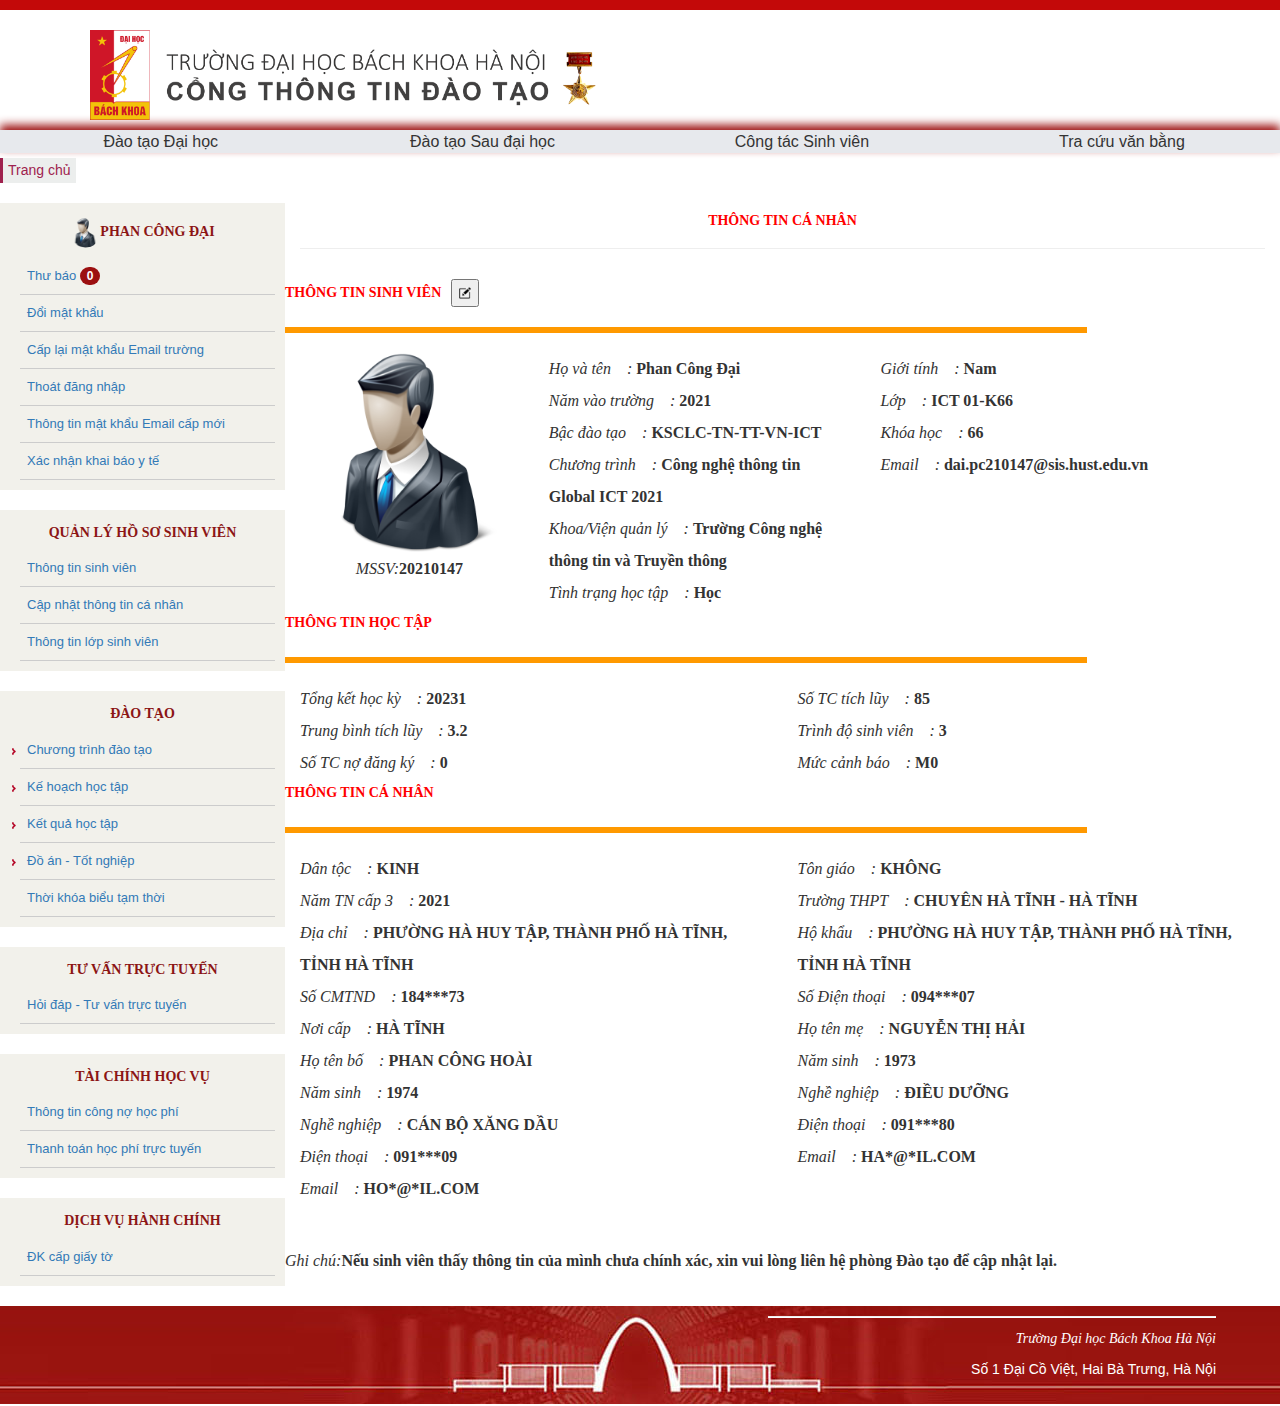
<file: ORA/index.html>
<!DOCTYPE html>
<!-- saved from url=(0040)https://ctt-sis.hust.edu.vn/default.aspx -->
<html xmlns="http://www.w3.org/1999/xhtml" class="dxEdgeWebKit dxWindowsPlatform dxWebKitFamily dxBrowserVersion-122 dxTheme-Mulberry"><head><meta http-equiv="Content-Type" content="text/html; charset=UTF-8"><link rel="stylesheet" href="./index_files/DXR.axd"><meta name="viewport" content="width=device-width, user-scalable=no, maximum-scale=1.0, minimum-scale=1.0">
<title> ORA Project </title>
    <link href="./index_files/css" rel="stylesheet">
    <link rel="stylesheet" href="./index_files/bootstrap.min.css">
    <link rel="stylesheet" href="./index_files/bootstrap-combobox.css">
    <link rel="stylesheet" href="./index_files/docs.min.css">
    <link rel="stylesheet" type="text/css" href="./index_files/Site.css">
    <link rel="stylesheet" crossorigin="anonymous" href="./index_files/main.css">
    <script src="./index_files/jquery.min.js.download"></script>
    <script src="./index_files/bootstrap.min.js.download"></script>
    <script src="./index_files/bootstrap-combobox.js.download"></script>
    <script src="./index_files/validator.min.js.download"></script>
    <script src="./index_files/site.js.download"></script>
<!--Body-->
<script src="./index_files/WebResource.axd" type="text/javascript"></script>

<div class="aspNetHidden">
	<input type="hidden" name="__VIEWSTATEGENERATOR" id="__VIEWSTATEGENERATOR" value="CA0B0334">
	<input type="hidden" name="__EVENTVALIDATION" id="__EVENTVALIDATION" value="/wEdAAJvOKwTogX2jTwTxBDAA9AQj5tKX17dUFcfPIfMhCjXaXc3SlYPA1P9qEHwVwIU+/js1//0YVY0+yqXwieQGQI4">
</div>
<script id="dxis_847106002" src="./index_files/DXR(1).axd"></script>
<div id="ctl00_ctl00_HeaderPane_EB" class="dxpnl-bar dxpnlControl_Mulberry headerPane" style="width:100%;padding-left:0px;padding-right:0px;padding-top:0px;padding-bottom:0px;">
</div><div class="dxpnlControl_Mulberry" id="ctl00_ctl00_HeaderPane">
	<div class="dxpnl-acc">
		
                <div class="headerPane">
                    <div class="container">
                    <a href="http://ctt-daotao.hust.edu.vn/">
                        <img class="dxeImage_Mulberry" id="ctl00_ctl00_HeaderPane_imgLogo" src="./index_files/logo-cttdt.png" alt="" style="height:100%;">
                    </a>
                    </div>
                </div>
            
	</div>
</div><script id="dxss_1563197408" data-executed="true">
<!--
ASPx.AddSelectedItems('ctl00_ctl00_HeaderPane',[[['dxpnl-expanded'],[''],['','EB']]]);
ASPx.FillDocumentElementDXThemeCssClassName("Mulberry");
ASPx.createControl(ASPxClientPanel,'ctl00_ctl00_HeaderPane','',{'uniqueID':'ctl00$ctl00$HeaderPane','collapseWindowWidth':600,'animationType':'slide'});

//-->
</script>
    <div id="ctl00_ctl00_TopMenuPane_EB" class="dxpnl-bar dxpnlControl_Mulberry topMenuExpandBar"></div>
    <!--Đào tạo đại học, Đào tạo sau đại học,  Công tác sinh viên, Tra cứu văn bằng-->
    <div class="dxpnlControl_Mulberry topMenu" id="ctl00_ctl00_TopMenuPane">
	<div class="dxpnl-acc">
		<div class="dxpnl-cc">
            <div class="dxmLite_Mulberry dxm-ltr">
				<div class="dxm-main dxm-horizontal dxm-autoWidth dxm-noWrap" id="ctl00_ctl00_TopMenuPane_menuTop" style="width: 100%;">
					<ul class="dx dxm-image-l" style="width: 100%; display: flex;">
						<li class="dxm-item dxm-subMenu" style="font-size: medium; min-width: 45px; width: 25%;" id="ctl00_ctl00_TopMenuPane_menuTop_DXI0_" savedwidth="[object Object]">
                            <div class="dxm-content dxm-hasText" id="ctl00_ctl00_TopMenuPane_menuTop_DXI0_T" style="float: none; padding-left: 7px; padding-right: 21px;" savedpadding-left="[object Object]" savedpadding-right="[object Object]">                                <span class="dx-vam dxm-contentText">Đào tạo Đại học</span>
                            </div>
                            <div class="dxm-popOut" id="ctl00_ctl00_TopMenuPane_menuTop_DXI0_P" style="display: block; margin-top: -28px; height: 21.6354px;" savedmargin-top="[object Object]">
                                <!--<img class="dxWeb_mHorizontalPopOut_Mulberry dxm-pImage" src="./index_files/DXR(2).axd" alt="v" id="ctl00_ctl00_TopMenuPane_menuTop_DXI0_PImg" style="margin-top: 8.81771px;">-->
                            </div>
                        </li>
                        <li class="dxm-spacing" id="ctl00_ctl00_TopMenuPane_menuTop_DXI1_II" style="height: 27.6354px;" savedheight="[object Object]"></li>
                        <li class="dxm-item dxm-subMenu" style="font-size: medium; min-width: 45px; width: 25%;" id="ctl00_ctl00_TopMenuPane_menuTop_DXI1_" savedwidth="[object Object]">
                            <div class="dxm-content dxm-hasText" id="ctl00_ctl00_TopMenuPane_menuTop_DXI1_T" style="float: none; padding-left: 7px; padding-right: 21px;" savedpadding-left="[object Object]" savedpadding-right="[object Object]">
							    <img class="dxIcon_arrange_sendbackward_16x16 dxm-image dx-vam" src="./index_files/DXR(2).axd" alt="" id="ctl00_ctl00_TopMenuPane_menuTop_DXI1_Img">
                                <span class="dx-vam dxm-contentText">Đào tạo Sau đại học</span>
						    </div>
                            <div class="dxm-popOut" id="ctl00_ctl00_TopMenuPane_menuTop_DXI1_P" style="display: block; margin-top: -28px; height: 21.6354px;" savedmargin-top="[object Object]">
							    <img class="dxWeb_mHorizontalPopOut_Mulberry dxm-pImage" src="./index_files/DXR(2).axd" alt="v" id="ctl00_ctl00_TopMenuPane_menuTop_DXI1_PImg" style="margin-top: 8.81771px;">
						    </div>
                        </li>
                        <li class="dxm-spacing" id="ctl00_ctl00_TopMenuPane_menuTop_DXI2_II" style="height: 27.6354px;" savedheight="[object Object]"></li>
                        <li class="dxm-item dxm-subMenu" style="font-size: medium; min-width: 45px; width: 25%;" id="ctl00_ctl00_TopMenuPane_menuTop_DXI2_" savedwidth="[object Object]">
                            <div class="dxm-content dxm-hasText" id="ctl00_ctl00_TopMenuPane_menuTop_DXI2_T" style="float: none; padding-left: 7px; padding-right: 21px;" savedpadding-left="[object Object]" savedpadding-right="[object Object]">
							    <img class="dxIcon_arrange_sendbackward_16x16 dxm-image dx-vam" src="./index_files/DXR(2).axd" alt="" id="ctl00_ctl00_TopMenuPane_menuTop_DXI2_Img">
                                <span class="dx-vam dxm-contentText">Công tác Sinh viên</span>
						    </div>
                            <div class="dxm-popOut" id="ctl00_ctl00_TopMenuPane_menuTop_DXI2_P" style="display: block; margin-top: -28px; height: 21.6354px;" savedmargin-top="[object Object]">
							<img class="dxWeb_mHorizontalPopOut_Mulberry dxm-pImage" src="./index_files/DXR(2).axd" alt="v" id="ctl00_ctl00_TopMenuPane_menuTop_DXI2_PImg" style="margin-top: 8.81771px;">
						    </div>
                        </li>
                        <li class="dxm-spacing" id="ctl00_ctl00_TopMenuPane_menuTop_DXI3_II" style="height: 27.6354px;" savedheight="[object Object]"></li>
                        <li class="dxm-item dxm-noSubMenu" id="ctl00_ctl00_TopMenuPane_menuTop_DXI3_" style="min-width: 45px; width: 25%;" savedwidth="[object Object]">
                            <a class="dxm-content dxm-hasText dx" href="http://ctt-sis.hust.edu.vn/pub/SearchGraduation.aspx" style="font-size: medium; float: none;" id="ctl00_ctl00_TopMenuPane_menuTop_DXI3_T"><img class="dxIcon_arrange_sendbackward_16x16 dxm-image dx-vam" src="./index_files/DXR(2).axd" alt="" id="ctl00_ctl00_TopMenuPane_menuTop_DXI3_Img">
                                <span  class="dx-vam dxm-contentText" style "color: #343434">Tra cứu văn bằng</span>
                            </a>
                        </li>
                        <li class="dxm-spacing dxm-amis" id="ctl00_ctl00_TopMenuPane_menuTop_DXI4_II" style="display: none; height: 27.6354px;" savedheight="[object Object]"></li>
                        <li class="dxm-item dxm-dropDownMode dxm-noImage dxm-ami" style="font-size: medium; display: none;" id="ctl00_ctl00_TopMenuPane_menuTop_DXI4_">
                            <div class="dxm-content dxm-hasText" id="ctl00_ctl00_TopMenuPane_menuTop_DXI4_T">
                                <span class="dx-vam dxm-contentText">Item</span>
                            </div>
                            <div class="dxm-popOut" id="ctl00_ctl00_TopMenuPane_menuTop_DXI4_P" style="display: block;">
							    <img class="dxWeb_mAdaptiveMenu_Mulberry dxm-pImage" src="./index_files/DXR(2).axd" alt="..." id="ctl00_ctl00_TopMenuPane_menuTop_DXI4_PImg">
						    </div>
                        </li>
					</ul>
				</div><b class="dx-clear"></b><div id="ctl00_ctl00_TopMenuPane_menuTop_DXM0_" style="z-index: 20002; display: none; position: absolute;">
					<div class="dxm-shadow dxm-popup" style="font-size:Medium;" id="ctl00_ctl00_TopMenuPane_menuTop_DXME0_">
						<ul class="dx dxm-noImages dxm-gutter">
							<li class="dxm-item" id="ctl00_ctl00_TopMenuPane_menuTop_DXI0i0_"><a class="dxm-content dxm-hasText dx" href="http://ctt-daotao.hust.edu.vn/DisplayWeb/DisplayMenu?menu=18" style="font-size:Medium;" id="ctl00_ctl00_TopMenuPane_menuTop_DXI0i0_T"><span class="dx-vam dxm-contentText">Quy định - Quy chế</span></a><b class="dx-clear"></b></li><li class="dxm-spacing" id="ctl00_ctl00_TopMenuPane_menuTop_DXI0i1_II"></li><li class="dxm-item" id="ctl00_ctl00_TopMenuPane_menuTop_DXI0i1_"><a class="dxm-content dxm-hasText dx" href="http://ctt-daotao.hust.edu.vn/DisplayWeb/DisplayMenu?menu=19" style="font-size:Medium;" id="ctl00_ctl00_TopMenuPane_menuTop_DXI0i1_T"><span class="dx-vam dxm-contentText">Các ngành đào tạo</span></a><b class="dx-clear"></b></li><li class="dxm-spacing" id="ctl00_ctl00_TopMenuPane_menuTop_DXI0i2_II"></li><li class="dxm-item" id="ctl00_ctl00_TopMenuPane_menuTop_DXI0i2_"><a class="dxm-content dxm-hasText dx" href="http://ctt-daotao.hust.edu.vn/DisplayWeb/DisplayMenu?menu=20" style="font-size:Medium;" id="ctl00_ctl00_TopMenuPane_menuTop_DXI0i2_T"><span class="dx-vam dxm-contentText">Kế hoạch học tập</span></a><b class="dx-clear"></b></li><li class="dxm-spacing" id="ctl00_ctl00_TopMenuPane_menuTop_DXI0i3_II"></li><li class="dxm-item" id="ctl00_ctl00_TopMenuPane_menuTop_DXI0i3_"><a class="dxm-content dxm-hasText dx" href="http://ctt-daotao.hust.edu.vn/DisplayWeb/DisplayMenu?menu=46" style="font-size:Medium;" id="ctl00_ctl00_TopMenuPane_menuTop_DXI0i3_T"><span class="dx-vam dxm-contentText">Tin tức - Thông báo</span></a><b class="dx-clear"></b></li><li class="dxm-spacing" id="ctl00_ctl00_TopMenuPane_menuTop_DXI0i4_II"></li><li class="dxm-item" id="ctl00_ctl00_TopMenuPane_menuTop_DXI0i4_"><a class="dxm-content dxm-hasText dx" href="http://ctt-daotao.hust.edu.vn/DisplayWeb/DisplayMenu?menu=30" style="font-size:Medium;" id="ctl00_ctl00_TopMenuPane_menuTop_DXI0i4_T"><span class="dx-vam dxm-contentText">Thông tin văn bằng 2</span></a><b class="dx-clear"></b></li><li class="dxm-spacing" id="ctl00_ctl00_TopMenuPane_menuTop_DXI0i5_II"></li><li class="dxm-item" id="ctl00_ctl00_TopMenuPane_menuTop_DXI0i5_"><a class="dxm-content dxm-hasText dx" href="http://ctt-daotao.hust.edu.vn/DisplayWeb/DisplayMenu?menu=29" style="font-size:Medium;" id="ctl00_ctl00_TopMenuPane_menuTop_DXI0i5_T"><span class="dx-vam dxm-contentText">Chương trình đặc biệt</span></a><b class="dx-clear"></b></li><li class="dxm-spacing" id="ctl00_ctl00_TopMenuPane_menuTop_DXI0i6_II"></li><li class="dxm-item" id="ctl00_ctl00_TopMenuPane_menuTop_DXI0i6_"><a class="dxm-content dxm-hasText dx" href="http://ctt-daotao.hust.edu.vn/DisplayWeb/DisplayMenu?menu=31" style="font-size:Medium;" id="ctl00_ctl00_TopMenuPane_menuTop_DXI0i6_T"><span class="dx-vam dxm-contentText">Biểu mẫu</span></a><b class="dx-clear"></b></li><li class="dxm-spacing" id="ctl00_ctl00_TopMenuPane_menuTop_DXI0i7_II"></li><li class="dxm-item" id="ctl00_ctl00_TopMenuPane_menuTop_DXI0i7_"><a class="dxm-content dxm-hasText dx" href="http://ctt-daotao.hust.edu.vn/DisplayWeb/DisplayMenu?menu=32" style="font-size:Medium;" id="ctl00_ctl00_TopMenuPane_menuTop_DXI0i7_T"><span class="dx-vam dxm-contentText">Liên hệ</span></a><b class="dx-clear"></b></li>
						</ul>
					</div>
				</div><div id="ctl00_ctl00_TopMenuPane_menuTop_DXM1_" style="z-index: 20002; position: absolute; left: 422px; top: 150px; overflow: visible; width: 306px; height: 237px; visibility: hidden; display: none;">
					<div class="dxm-shadow dxm-popup" style="font-size: medium; border-spacing: 0px; width: 306px; left: 0px; top: 0px;" id="ctl00_ctl00_TopMenuPane_menuTop_DXME1_">
						<ul class="dx dxm-noImages dxm-gutter">
							<li class="dxm-item" id="ctl00_ctl00_TopMenuPane_menuTop_DXI1i0_"><a class="dxm-content dxm-hasText dx" href="http://ctt-daotao.hust.edu.vn/DisplayWeb/DisplayMenu?menu=47" style="font-size: medium; float: none;" id="ctl00_ctl00_TopMenuPane_menuTop_DXI1i0_T"><span class="dx-vam dxm-contentText">Tuyển sinh</span></a><b class="dx-clear"></b></li><li class="dxm-spacing" id="ctl00_ctl00_TopMenuPane_menuTop_DXI1i1_II"></li><li class="dxm-item" id="ctl00_ctl00_TopMenuPane_menuTop_DXI1i1_"><a class="dxm-content dxm-hasText dx" href="http://ctt-daotao.hust.edu.vn/DisplayWeb/DisplayMenu?menu=48" style="font-size: medium; float: none;" id="ctl00_ctl00_TopMenuPane_menuTop_DXI1i1_T"><span class="dx-vam dxm-contentText">Đào tạo</span></a><b class="dx-clear"></b></li><li class="dxm-spacing" id="ctl00_ctl00_TopMenuPane_menuTop_DXI1i2_II"></li><li class="dxm-item" id="ctl00_ctl00_TopMenuPane_menuTop_DXI1i2_"><a class="dxm-content dxm-hasText dx" href="http://ctt-daotao.hust.edu.vn/DisplayWeb/DisplayMenu?menu=41" style="font-size: medium; float: none;" id="ctl00_ctl00_TopMenuPane_menuTop_DXI1i2_T"><span class="dx-vam dxm-contentText">Mẫu văn bản giấy tờ</span></a><b class="dx-clear"></b></li><li class="dxm-spacing" id="ctl00_ctl00_TopMenuPane_menuTop_DXI1i3_II"></li><li class="dxm-item" id="ctl00_ctl00_TopMenuPane_menuTop_DXI1i3_"><a class="dxm-content dxm-hasText dx" href="http://ctt-daotao.hust.edu.vn/DisplayWeb/DisplayMenu?menu=42" style="font-size: medium; float: none;" id="ctl00_ctl00_TopMenuPane_menuTop_DXI1i3_T"><span class="dx-vam dxm-contentText">Văn bản - Quy chế</span></a><b class="dx-clear"></b></li><li class="dxm-spacing" id="ctl00_ctl00_TopMenuPane_menuTop_DXI1i4_II"></li><li class="dxm-item" id="ctl00_ctl00_TopMenuPane_menuTop_DXI1i4_"><a class="dxm-content dxm-hasText dx" href="http://ctt-daotao.hust.edu.vn/DisplayWeb/DisplayMenu?menu=43" style="font-size: medium; float: none;" id="ctl00_ctl00_TopMenuPane_menuTop_DXI1i4_T"><span class="dx-vam dxm-contentText">Thông tin văn bằng</span></a><b class="dx-clear"></b></li><li class="dxm-spacing" id="ctl00_ctl00_TopMenuPane_menuTop_DXI1i5_II"></li><li class="dxm-item" id="ctl00_ctl00_TopMenuPane_menuTop_DXI1i5_"><a class="dxm-content dxm-hasText dx" href="http://ctt-daotao.hust.edu.vn/DisplayWeb/DisplayMenu?menu=44" style="font-size: medium; float: none;" id="ctl00_ctl00_TopMenuPane_menuTop_DXI1i5_T"><span class="dx-vam dxm-contentText">Trang thông tin cá nhân</span></a><b class="dx-clear"></b></li><li class="dxm-spacing" id="ctl00_ctl00_TopMenuPane_menuTop_DXI1i6_II"></li><li class="dxm-item" id="ctl00_ctl00_TopMenuPane_menuTop_DXI1i6_"><a class="dxm-content dxm-hasText dx" href="http://ctt-daotao.hust.edu.vn/DisplayWeb/DisplayMenu?menu=45" style="font-size: medium; float: none;" id="ctl00_ctl00_TopMenuPane_menuTop_DXI1i6_T"><span class="dx-vam dxm-contentText">Liên hệ</span></a><b class="dx-clear"></b></li>
						</ul>
					</div>
				</div><div id="ctl00_ctl00_TopMenuPane_menuTop_DXM2_" style="z-index: 20002; position: absolute; left: 842px; top: 150px; overflow: visible; width: 306px; height: 270px; visibility: hidden; display: none;">
					<div class="dxm-shadow dxm-popup" style="font-size: medium; border-spacing: 0px; width: 306px; left: 0px; top: 0px;" id="ctl00_ctl00_TopMenuPane_menuTop_DXME2_">
						<ul class="dx dxm-noImages dxm-gutter">
							<li class="dxm-item" id="ctl00_ctl00_TopMenuPane_menuTop_DXI2i0_"><a class="dxm-content dxm-hasText dx" href="http://ctt-daotao.hust.edu.vn/DisplayWeb/DisplayMenu?menu=7" style="font-size: medium; float: none;" id="ctl00_ctl00_TopMenuPane_menuTop_DXI2i0_T"><span class="dx-vam dxm-contentText">Thông báo</span></a><b class="dx-clear"></b></li><li class="dxm-spacing" id="ctl00_ctl00_TopMenuPane_menuTop_DXI2i1_II"></li><li class="dxm-item" id="ctl00_ctl00_TopMenuPane_menuTop_DXI2i1_"><a class="dxm-content dxm-hasText dx" href="http://ctt-daotao.hust.edu.vn/DisplayWeb/DisplayMenu?menu=9" style="font-size: medium; float: none;" id="ctl00_ctl00_TopMenuPane_menuTop_DXI2i1_T"><span class="dx-vam dxm-contentText">Hỏi - Đáp</span></a><b class="dx-clear"></b></li><li class="dxm-spacing" id="ctl00_ctl00_TopMenuPane_menuTop_DXI2i2_II"></li><li class="dxm-item" id="ctl00_ctl00_TopMenuPane_menuTop_DXI2i2_"><a class="dxm-content dxm-hasText dx" href="http://ctt-daotao.hust.edu.vn/DisplayWeb/DisplayMenu?menu=53" style="font-size: medium; float: none;" id="ctl00_ctl00_TopMenuPane_menuTop_DXI2i2_T"><span class="dx-vam dxm-contentText">Học phí</span></a><b class="dx-clear"></b></li><li class="dxm-spacing" id="ctl00_ctl00_TopMenuPane_menuTop_DXI2i3_II"></li><li class="dxm-item" id="ctl00_ctl00_TopMenuPane_menuTop_DXI2i3_"><a class="dxm-content dxm-hasText dx" href="http://ctt-daotao.hust.edu.vn/DisplayWeb/DisplayMenu?menu=11" style="font-size: medium; float: none;" id="ctl00_ctl00_TopMenuPane_menuTop_DXI2i3_T"><span class="dx-vam dxm-contentText">Học bổng tài trợ</span></a><b class="dx-clear"></b></li><li class="dxm-spacing" id="ctl00_ctl00_TopMenuPane_menuTop_DXI2i4_II"></li><li class="dxm-item" id="ctl00_ctl00_TopMenuPane_menuTop_DXI2i4_"><a class="dxm-content dxm-hasText dx" href="http://ctt-daotao.hust.edu.vn/DisplayWeb/DisplayMenu?menu=12" style="font-size: medium; float: none;" id="ctl00_ctl00_TopMenuPane_menuTop_DXI2i4_T"><span class="dx-vam dxm-contentText">Việc làm</span></a><b class="dx-clear"></b></li><li class="dxm-spacing" id="ctl00_ctl00_TopMenuPane_menuTop_DXI2i5_II"></li><li class="dxm-item" id="ctl00_ctl00_TopMenuPane_menuTop_DXI2i5_"><a class="dxm-content dxm-hasText dx" href="http://ctt-daotao.hust.edu.vn/DisplayWeb/DisplayMenu?menu=13" style="font-size: medium; float: none;" id="ctl00_ctl00_TopMenuPane_menuTop_DXI2i5_T"><span class="dx-vam dxm-contentText">Biểu mẫu</span></a><b class="dx-clear"></b></li><li class="dxm-spacing" id="ctl00_ctl00_TopMenuPane_menuTop_DXI2i6_II"></li><li class="dxm-item" id="ctl00_ctl00_TopMenuPane_menuTop_DXI2i6_"><a class="dxm-content dxm-hasText dx" href="http://ctt-daotao.hust.edu.vn/DisplayWeb/DisplayMenu?menu=54" style="font-size: medium; float: none;" id="ctl00_ctl00_TopMenuPane_menuTop_DXI2i6_T"><span class="dx-vam dxm-contentText">Cựu sinh viên</span></a><b class="dx-clear"></b></li><li class="dxm-spacing" id="ctl00_ctl00_TopMenuPane_menuTop_DXI2i7_II"></li><li class="dxm-item" id="ctl00_ctl00_TopMenuPane_menuTop_DXI2i7_"><a class="dxm-content dxm-hasText dx" href="http://ctt-daotao.hust.edu.vn/DisplayWeb/DisplayMenu?menu=15" style="font-size: medium; float: none;" id="ctl00_ctl00_TopMenuPane_menuTop_DXI2i7_T"><span class="dx-vam dxm-contentText">Liên hệ</span></a><b class="dx-clear"></b></li>
						</ul>
					</div>
				</div><div id="ctl00_ctl00_TopMenuPane_menuTop_DXM4_" style="z-index: 20000; display: none; position: absolute;">
					<div class="dxm-shadow dxm-popup dxm-am" style="font-size:Medium;" id="ctl00_ctl00_TopMenuPane_menuTop_DXME4_">
						<ul class="dx dxm-gutter"><li class="dxm-fami" role="menuitem"></li></ul>
					</div>
				</div>
			</div><script id="dxss_162039307" data-executed="true">
<!--
ASPx.AddHoverItems('ctl00_ctl00_TopMenuPane_menuTop',[[['dxm-hovered','',''],['color:Beige;background-color:#8C1515;','',''],['DXI0_','DXI1_','DXI2_','DXI4_'],['','P','T']],[[''],[''],['DXME0_','DXMBC0_','DXME1_','DXMBC1_','DXME2_','DXMBC2_','DXME4_','DXMBC4_']],[['dxm-hovered',''],['color:Beige;background-color:#8C1515;',''],['DXI0i0_','DXI0i1_','DXI0i2_','DXI0i3_','DXI0i4_','DXI0i5_','DXI0i6_','DXI0i7_','DXI1i0_','DXI1i1_','DXI1i2_','DXI1i3_','DXI1i4_','DXI1i5_','DXI1i6_','DXI2i0_','DXI2i1_','DXI2i2_','DXI2i3_','DXI2i4_','DXI2i5_','DXI2i6_','DXI2i7_','DXI3_'],['','T']]]);
ASPx.createControl(ASPxClientMenu,'ctl00_ctl00_TopMenuPane_menuTop','',{'uniqueID':'ctl00$ctl00$TopMenuPane$menuTop','renderData':{'':[[0],[1],[2],[3],[4]],'0':[[0],[1],[2],[3],[4],[5],[6],[7]],'1':[[0],[1],[2],[3],[4],[5],[6]],'2':[[0],[1],[2],[3],[4],[5],[6],[7]]},'subMenuFIXOffset':1,'subMenuFIYOffset':-2,'subMenuLIXOffset':1,'subMenuLIYOffset':-2,'subMenuXOffset':1,'subMenuYOffset':-2},null,null,{'adaptiveModeData':4});

//-->
            </script>
            <!--
            ASPx.AddHoverItems('ctl00_ctl00_TopMenuPane_ctl10_menuTop',[[['dxm-hovered','',''],['color:Beige;background-color:#8C1515;','',''],['DXI0_','DXI1_','DXI2_','DXI3_','DXI4_'],['','P','T']],[[''],[''],['DXME0_','DXMBC0_','DXME1_','DXMBC1_','DXME2_','DXMBC2_','DXME4_','DXMBC4_']],[['dxm-hovered',''],['color:Beige;background-color:#8C1515;',''],['DXI0i0_','DXI0i1_','DXI0i2_','DXI0i3_','DXI0i4_','DXI0i5_','DXI0i6_','DXI0i7_','DXI1i0_','DXI1i1_','DXI1i2_','DXI1i3_','DXI1i4_','DXI1i5_','DXI1i6_','DXI2i0_','DXI2i1_','DXI2i2_','DXI2i3_','DXI2i4_','DXI2i5_','DXI2i6_','DXI2i7_'],['','T']]]);
            ASPx.createControl(ASPxClientMenu,'ctl00_ctl00_TopMenuPane_ctl10_menuTop','',{'uniqueID':'ctl00$ctl00$TopMenuPane$ctl10$menuTop','renderData':{'':[[0],[1],[2],[3],[4]],'0':[[0],[1],[2],[3],[4],[5],[6],[7]],'1':[[0],[1],[2],[3],[4],[5],[6]],'2':[[0],[1],[2],[3],[4],[5],[6],[7]]},'subMenuFIXOffset':1,'subMenuFIYOffset':-2,'subMenuLIXOffset':1,'subMenuLIYOffset':-2,'subMenuXOffset':1,'subMenuYOffset':-2,'isVertical':true},null,null,{'adaptiveModeData':4});

            //-->
            </script>
		</div>
	</div>
</div><script id="dxss_1845996416" data-executed="true">
<!--
ASPx.AddHoverItems('ctl00_ctl00_TopMenuPane',[[['dxpnl-btnHover'],[''],['EBB']]]);
ASPx.AddPressedItems('ctl00_ctl00_TopMenuPane',[[['dxpnl-btnPressed'],[''],['EBB']]]);
ASPx.AddSelectedItems('ctl00_ctl00_TopMenuPane',[[['dxpnl-expanded'],[''],['','EB']],[['dxpnl-btnSelected'],[''],['EBB']]]);
ASPx.createControl(ASPxClientPanel,'ctl00_ctl00_TopMenuPane','',{'uniqueID':'ctl00$ctl00$TopMenuPane','collapseWindowWidth':600,'animationType':'slide'});

//-->
</script>
<!--Trang chủ-->
    <div class="dxpnlControl_Mulberry breadCrumbPanel" id="ctl00_ctl00_breadCrumbPane">
            <div id="breadCrumb">
       			<ul class="breadCrumbList">
    <li class="start cap1"><a href="https://ctt-sis.hust.edu.vn/default.aspx">Trang chủ</a></li>
       			</ul>
                <div class="clear"></div>
            </div>
</div>

    <table class="dxpnlControl_Mulberry contentPanel" id="ctl00_ctl00_contentPane">
	<tbody><tr>
		<td style="vertical-align:Top;">

                
    <script type="text/javascript">
        $(document).ready(function () {

            window.setTimeout(function () {
                $(".alert").fadeTo(1000, 0).slideUp(1000, function () {
                    $(this).remove();
                });
            }, 8000);

        });
    </script>

    <div style="padding: 5px; background-color: rgba(255, 0, 0, 0.4); position: fixed; width: 100%; z-index: 9999; top: 0px; left: 0px;">
        
    </div>

    <table style="width: 100%;">

        <tbody><tr>

            <td style="vertical-align: top; margin: 0px;">
                <div id="ctl00_ctl00_contentPane_MainPanel_leftMenuPane_EB" class="dxpnl-bar dxpnlControl_Mulberry LeftMenuExpandBar">
			<div id="ctl00_ctl00_contentPane_MainPanel_leftMenuPane_EBB" class="dxpnl-btn dxpnl-fp">
				<img id="ctl00_ctl00_contentPane_MainPanel_leftMenuPane_EBBI" class="dxWeb_pnlExpand_Mulberry" src="./index_files/DXR(2).axd" alt="">
			</div>
		</div><div class="dxpnlControl_Mulberry leftMenuPanel" id="ctl00_ctl00_contentPane_MainPanel_leftMenuPane">
			<div class="dxpnl-acc">
				
                <div style="width: 285px; padding-top: 10px;">
                    <div class="l39contentLeft"><div class="l39LeftMain"><h3><img class="userimage" src="./index_files/usericon.png" style="width:30px;height:30px;border-radius: 50%;"><span id="leftfullname">Phan Công Đại</span></h3><ul class="siteMap"><li><a href="https://ctt-sis.hust.edu.vn/Account/NewsFeed.aspx">Thư báo <span class="badge" style="background-color:#9C1010;">0</span></a></li><li><a href="https://ctt-sis.hust.edu.vn/Account/ChangePassword.aspx">Đổi mật khẩu</a></li><li><a href="https://ctt.hust.edu.vn/account/resetpassword">Cấp lại mật khẩu Email trường</a></li><li><a href="https://ctt-sis.hust.edu.vn/Account/Logout.aspx">Thoát đăng nhập</a></li><li><a href="https://ctt-sis.hust.edu.vn/Students/getNewEmailPassword.aspx">Thông tin mật khẩu Email cấp mới</a></li><li><a href="https://ctt-sis.hust.edu.vn/temp/XacNhanToKhaiYTe.aspx">Xác nhận khai báo y tế</a></li></ul></div></div><br><div class="l39contentLeft"><div class="l39LeftMain"><h3>Quản lý hồ sơ sinh viên</h3><ul class="siteMap"><li><a href="https://ctt-sis.hust.edu.vn/">Thông tin sinh viên</a></li><li><a href="https://ctt-sis.hust.edu.vn/Students/updateStudentProfiles.aspx">Cập nhật thông tin cá nhân</a></li><li><a href="https://ctt-sis.hust.edu.vn/Students/StudentGroupInfo.aspx">Thông tin lớp sinh viên</a></li></ul></div></div><br><div class="l39contentLeft"><div class="l39LeftMain"><h3>Đào tạo</h3><ul class="siteMap"><li class="cosub"><a href="javascript:void(0)">Chương trình đào tạo</a><ul class="subSitemap"><li><a href="https://ctt-sis.hust.edu.vn/Students/StudentProgram.aspx">Chương trình đào tạo sinh viên</a></li><li><a href="https://ctt-sis.hust.edu.vn/pub/CourseLists.aspx">Danh mục học phần</a></li></ul></li><li class="cosub"><a href="javascript:void(0)">Kế hoạch học tập</a><ul class="subSitemap"><li><a href="https://ctt-sis.hust.edu.vn/Students/CoursesRegister.aspx">Đăng ký học phần</a></li><li><a href="https://ctt-sis.hust.edu.vn/Students/Timetables.aspx">Thời khóa biểu</a></li><li><a href="https://ctt-sis.hust.edu.vn/pub/CheckClassRegister.aspx">Tra cứu đăng ký lớp các kỳ</a></li></ul></li><li class="cosub"><a href="javascript:void(0)">Kết quả học tập</a><ul class="subSitemap"><li><a href="https://ctt-sis.hust.edu.vn/Students/ToeicMarks.aspx">Kết quả thi TOEIC</a></li><li><a href="https://ctt-sis.hust.edu.vn/Students/StudentCourseMarks.aspx">Bảng điểm cá nhân</a></li><li><a href="https://ctt-sis.hust.edu.vn/Students/StudentCourseGrade.aspx">Bảng điểm học phần</a></li><li><a href="https://ctt-sis.hust.edu.vn/Students/StudentCheckInputGradeTerm.aspx">Kiểm tra nhập điểm kỳ mới nhất</a></li></ul></li><li class="cosub"><a href="javascript:void(0)">Đồ án - Tốt nghiệp</a><ul class="subSitemap"><li><a href="https://ctt-sis.hust.edu.vn/Students/FinalProjectRegisterResult.aspx">Kết quả xét nhận ĐATN</a></li><li><a href="https://ctt-sis.hust.edu.vn/Students/GraduateRegister.aspx">Đăng ký xét tốt nghiệp</a></li></ul></li><li><a href="https://ctt-sis.hust.edu.vn/Students/TimetablesTemp.aspx">Thời khóa biểu tạm thời</a></li></ul></div></div><br><div class="l39contentLeft"><div class="l39LeftMain"><h3>Tư vấn trực tuyến</h3><ul class="siteMap"><li><a href="https://ctt-sis.hust.edu.vn/Students/QA.aspx">Hỏi đáp - Tư vấn trực tuyến</a></li></ul></div></div><br><div class="l39contentLeft"><div class="l39LeftMain"><h3>Tài chính học vụ</h3><ul class="siteMap"><li><a href="https://ctt-sis.hust.edu.vn/Students/CheckTuition.aspx">Thông tin công nợ học phí</a></li><li><a href="https://ctt-sis.hust.edu.vn/Students/Online_TuitionPay.aspx">Thanh toán học phí trực tuyến</a></li></ul></div></div><br><div class="l39contentLeft"><div class="l39LeftMain"><h3>Dịch vụ hành chính</h3><ul class="siteMap"><li><a href="http://ctsv.hust.edu.vn/#/giay-to/xin-cap-giay">ĐK cấp giấy tờ</a></li></ul></div></div><br>
                </div>
                        
			</div>
		</div><script id="dxss_282055630" data-executed="true">
<!--
ASPx.AddHoverItems('ctl00_ctl00_contentPane_MainPanel_leftMenuPane',[[['dxpnl-btnHover'],[''],['EBB']]]);
ASPx.AddPressedItems('ctl00_ctl00_contentPane_MainPanel_leftMenuPane',[[['dxpnl-btnPressed'],[''],['EBB']]]);
ASPx.AddSelectedItems('ctl00_ctl00_contentPane_MainPanel_leftMenuPane',[[['dxpnl-expanded'],[''],['','EB']],[['dxpnl-btnSelected'],[''],['EBB']]]);
ASPx.createControl(ASPxClientPanel,'ctl00_ctl00_contentPane_MainPanel_leftMenuPane','',{'uniqueID':'ctl00$ctl00$contentPane$MainPanel$leftMenuPane','collapseWindowWidth':600,'animationType':'slide'});

//-->
</script>
    <td style="width: 100%; vertical-align: top; margin: 0px; padding: 10px;">
        <div class="MainContentTitle">    
            <h3>THÔNG TIN CÁ NHÂN</h3>
            <hr>
        </div>
        <div class="MainContent">
<div class="row">
    <div id="listbutton">
        <span class="dxeBase_Mulberry Title" id="ctl00_ctl00_contentPane_MainPanel_MainContent_lbt1">THÔNG TIN SINH VIÊN</span>
        <button type="edit_image" id="edit_button">
            <img src="index_files/icon_edit.jpg" alt="Edit Alt" style="width: 100%; display: block; margin-left: auto; margin-right: auto; ">
        </button>
        <div id="extend">
            <button id="btnOK">OK</button>
            <button id="btnCancel">Cancel</button>
            <button id="btnReset">Reset</button>
        </div>
    </div>
    <hr>
</div>
<div class="row">
    <div class="col-md-3">
        <div class="dxpnlControl_Mulberry center" id="ctl00_ctl00_contentPane_MainPanel_MainContent_UserImageCPanel">
            <div id="user_image_container">
                <img class="userimage" src="./index_files/usericon.png" alt="" style="width: 200px;">
                <div id="update_image" style="display: none;">
                    <input id="update_userimage" type="file">
                </div>
            </div>

            
		</div>
        <table id="ctl00_ctl00_contentPane_MainPanel_MainContent_UserImageCPanel_LP" class="dxpnlLoadingPanelWithContent_Mulberry dxlpLoadingPanelWithContent_Mulberry" style="left:0px;top:0px;z-index:30000;display:none;">
			<tbody><tr>
				<td class="dx" style="padding-right:0px;"><img class="dxlp-loadingImage dxlp-imgPosLeft" src="./index_files/DXR(2).axd" alt="" style="vertical-align:middle;"></td><td class="dx" style="padding-left:0px;"><span id="ctl00_ctl00_contentPane_MainPanel_MainContent_UserImageCPanel_TL">Loading…</span></td>
			</tr>
		</tbody></table>
        <div id="ctl00_ctl00_contentPane_MainPanel_MainContent_UserImageCPanel_LD" class="dxpnlLoadingDivWithContent_Mulberry dxlpLoadingDivWithContent_Mulberry dx-ft" style="left:0px;top:0px;z-index:29999;display:none;position:absolute;">
        </div>
        <script id="dxss_561849897" data-executed="true">
        ASPx.createControl(ASPxClientCallbackPanel,'ctl00_ctl00_contentPane_MainPanel_MainContent_UserImageCPanel','UserImageCPanel',{'callBack':function(arg) { WebForm_DoCallback('ctl00$ctl00$contentPane$MainPanel$MainContent$UserImageCPanel',arg,ASPx.Callback,'ctl00_ctl00_contentPane_MainPanel_MainContent_UserImageCPanel',ASPx.CallbackError,true); },'uniqueID':'ctl00$ctl00$contentPane$MainPanel$MainContent$UserImageCPanel','hideContentOnCallback':false});
        </script>
        <div class="center">
            <span class="dxeBase_Mulberry normalText" id="ctl00_ctl00_contentPane_MainPanel_MainContent_lbMSSV"><strong>MSSV:</strong>20210147</span>
        </div>
    </div>
    <div class="col-md-4">
        <span class="dxeBase_Mulberry normalText" id="ctl00_ctl00_contentPane_MainPanel_MainContent_lbTextInfo1">
            <strong>Họ và tên : </strong><span id="fullname">Phan Công Đại</span> 
            <br>
            <strong>Năm vào trường : </strong><span id = "year"> 2021</span>
            <br>
            <strong>Bậc đào tạo : </strong><span id = "grade">KSCLC-TN-TT-VN-ICT</span>
            <br>
            <strong>Chương trình : </strong><span id="program">Công nghệ thông tin Global ICT 2021</span>
            <br>
            <strong>Khoa/Viện quản lý : </strong><span id ="department">Trường Công nghệ thông tin và Truyền thông</span>
            <br>
            <strong>Tình trạng học tập : </strong><span id = "state">Học</span>
            <br>
        </span>
    </div>
    <div class="col-md-4">
        <span class="dxeBase_Mulberry normalText" id="ctl00_ctl00_contentPane_MainPanel_MainContent_lbTextInfo2">
            <strong>Giới tính : </strong><span id ="sex">Nam</span>
            <br>
            <strong>Lớp : </strong><span id="cls">ICT 01-K66</span>
            <br>
            <strong>Khóa học : </strong><span id="course">66</span>
            <br>
            <strong>Email : </strong><span id="email">dai.pc210147@sis.hust.edu.vn</span>
            <br>
        </span>
    </div>
    <div class="col-md-4" id = "updateTextInfo" style="display: none;">
        <span class ="dxeBase_Mulberry normalText" id="childUpdateTextInfo">
            <strong>Họ và tên : </strong>
            <input type="text" placeholder="Nhập họ và tên">
            <br>
            <strong>Năm vào trường : </strong>
            <input type="number" min="1956" max="2024" placeholder="Nhập năm vào trường">
            <br>
            <strong>Bậc đào tạo : </strong>
            <input type="text" placeholder="Nhập bậc đào tạo">
            <br>
            <strong>Chương trình : </strong>
            <input type="text" placeholder="Nhập chương trình">
            <br>
            <strong>Khoa viện quản lý : </strong>
            <input type="text" placeholder="Nhập khoa viện quản lý">
            <br>
            <strong>Tình trạng học : </strong>
            <select id="stateList" style="width: 30%;">
                <option value="Học">Học</option>
                <option value="Thôi học">Thôi học</option>
            </select>
            <br>
            <strong>Giới tính : </strong>
            <select id="sexList" style="width: 30%;">
                <option value="Nam">Nam</option>
                <option value="Nữ">Nữ</option>
                <option value="Không xác định">Không xác định</option>
            </select>
            <br>
            <strong>Lớp : </strong>
            <input type="text" placeholder="Nhập lớp học">
            <br>
            <strong>Khóa học : </strong>
            <input type="number" min="1" max="68" placeholder="Nhập khóa học">
            <br>
            <strong>Email : </strong>
            <input type="text" placeholder="Nhập email">
            <br>
        </span>
    </div>
</div>

<div class="row">
    <span class="dxeBase_Mulberry Title" id="ctl00_ctl00_contentPane_MainPanel_MainContent_lbT2">THÔNG TIN HỌC TẬP</span>
    <hr>
</div>

<div class="row">
    <div class="col-md-6">
        <span class="dxeBase_Mulberry normalText" id="ctl00_ctl00_contentPane_MainPanel_MainContent_lbTextInfo3"><strong>Tổng kết học kỳ : </strong>20231<br><strong>Trung bình tích lũy : </strong>3.2<br><strong>Số TC nợ đăng ký : </strong>0<br></span>
    </div>
    <div class="col-md-6">
        <span class="dxeBase_Mulberry normalText" id="ctl00_ctl00_contentPane_MainPanel_MainContent_lbTextInfo4"><strong>Số TC tích lũy : </strong>85<br><strong>Trình độ sinh viên : </strong>3<br><strong>Mức cảnh báo : </strong>M0<br></span>
    </div>
</div>


<div class="row">
    <span class="dxeBase_Mulberry Title" id="ctl00_ctl00_contentPane_MainPanel_MainContent_lbT3">THÔNG TIN CÁ NHÂN</span>
    <hr>
</div>

<div class="row">
    <div class="col-md-6">
        <span class="dxeBase_Mulberry normalText" id="ctl00_ctl00_contentPane_MainPanel_MainContent_lbTextInfo5"><strong>Dân tộc : </strong>KINH<br><strong>Năm TN cấp 3 : </strong>2021<br><strong>Địa chỉ : </strong> PHƯỜNG HÀ HUY TẬP, THÀNH PHỐ HÀ TĨNH, TỈNH HÀ TĨNH<br><strong>Số CMTND : </strong>184***73<br><strong>Nơi cấp : </strong>HÀ TĨNH<br><strong>Họ tên bố : </strong>PHAN CÔNG HOÀI<br><strong>Năm sinh : </strong>1974<br><strong>Nghề nghiệp : </strong>CÁN BỘ XĂNG DẦU<br><strong>Điện thoại : </strong>091***09<br><strong>Email : </strong>HO*@*IL.COM<br></span>
    </div>
    <div class="col-md-6">
        <span class="dxeBase_Mulberry normalText" id="ctl00_ctl00_contentPane_MainPanel_MainContent_lbTextInfo6"><strong>Tôn giáo : </strong>KHÔNG<br><strong>Trường THPT : </strong>CHUYÊN HÀ TĨNH - HÀ TĨNH<br><strong>Hộ khẩu : </strong> PHƯỜNG HÀ HUY TẬP, THÀNH PHỐ HÀ TĨNH, TỈNH HÀ TĨNH<br><strong>Số Điện thoại : </strong>094***07<br><strong>Họ tên mẹ : </strong>NGUYỄN THỊ HẢI<br><strong>Năm sinh : </strong>1973<br><strong>Nghề nghiệp : </strong>ĐIỀU DƯỠNG<br><strong>Điện thoại : </strong>091***80<br><strong>Email : </strong>HA*@*IL.COM<br></span>
    </div>
</div>
<br>
<br>
<div class="row">
    <span class="dxeBase_Mulberry normalText" id="ctl00_ctl00_contentPane_MainPanel_MainContent_lbTextNote"><span><strong>Ghi chú:</strong></span><span>Nếu sinh viên thấy thông tin của mình chưa chính xác, xin vui lòng liên hệ phòng Đào tạo để cập nhật lại.</span></span>
</div>


                </div>
            </td>

        </tr>
    </tbody></table>
    <div id="btnBackToTop" class="btnBackToTop hidden">
        <i class="glyphicon glyphicon-circle-arrow-up"></i>
    </div>


            </td>
	</tr>
</tbody></table>

<!--Footer-->
<footer class="footer">
    <div class="footerContent">
        <div class="footerMain">
            <div class="footerLeft">
            </div>
            <div class="footerRight">
                <hr>
                <b>Trường Đại học Bách Khoa Hà Nội</b>
                <br><br>
                <p>Số 1 Đại Cồ Việt, Hai Bà Trưng, Hà Nội</p>
            </div>
        </div>
    </div>
</footer>    

<script type="text/javascript">
//<![CDATA[

//var callBackFrameUrl='/WebResource.axd?d=zNgeSAqK1Gtwh3_l2UBPoaPs5GmS3K_28BXT_HNBFnkFNPnNlCOtgEVyw1zts1gXqRaxDv_11AY0mKn9Gfr8iculLlgI2_ww1LLc3qKszUQ1&t=636862707087933587';
//WebForm_InitCallback();//]]>
</script>
<input type="hidden" name="DXScript" value="1_9,1_10,1_253,1_21,1_62,1_12,1_13,1_46,1_15,1_22,1_31,1_7,1_181,1_187"><input type="hidden" name="DXCss" value="0_2976,1_66,1_67,0_2981,0_2,1_207,0_2895"></form>

</body>
<script>
    const defaultData =     {
        "fullname": "Phan Công Đại",
        "userimage": "./index_files/usericon.png",
        "year": "2021",
        "grade":"KSCLC-TN-TT-VN-ICT",
        "program":"Công nghệ thông tin Global ICT 2021",
        "department":"Trường Công nghệ thông tin và Truyền thông",
        "state":"Học",
        "sex":"Nam",
        "cls":"ICT 01",
        "course":"66",
        "email":"dai.pc210147@gmail.com"
    }
    var count = 0;
    const btnEdit = document.getElementById('edit_button');
    const btnOK = document.getElementById('btnOK');
    const btnReset = document.getElementById('btnReset');
    const btnCancel = document.getElementById('btnCancel');
    const leftfullname = document.getElementById("leftfullname");
    const fullname = document.getElementById("fullname");
    const userimage = document.getElementsByClassName("userimage");
    const year = document.getElementById("year");
    const grade = document.getElementById("grade");
    const program = document.getElementById("program");
    const department = document.getElementById("department");
    const state = document.getElementById("state");
    const sex = document.getElementById("sex");
    const cls = document.getElementById("cls");
    const course = document.getElementById("course");
    const email = document.getElementById("email");
    var extend = document.getElementById("extend");
    var update_image = document.getElementById("update_image");
    var mainInfo1 = document.getElementById("ctl00_ctl00_contentPane_MainPanel_MainContent_lbTextInfo1");
    var mainInfo2 = document.getElementById("ctl00_ctl00_contentPane_MainPanel_MainContent_lbTextInfo2");
    var updateTextInfo = document.getElementById("updateTextInfo");
    const sexList = document.getElementById("sexList");
    const stateList = document.getElementById("stateList");
    const col = ["fullname", "year","grade","program", "department", "cls", "course", "email"];
    var tmpData = {};
    function Default() {
        fullname.textContent = defaultData["fullname"];
        leftfullname.textContent = fullname.textContent;
        for(let i=0; i<userimage.length; i++) {
            userimage[i].src = defaultData['userimage'];
        }
        year.textContent = defaultData["year"];
        grade.textContent =defaultData["grade"];
        program.textContent = defaultData["program"];
        department.textContent = defaultData["department"];
        state.textContent = defaultData["state"];
        sex.textContent = defaultData["sex"];
        cls.textContent = defaultData["cls"];
        course.textContent = defaultData["course"];
        email.textContent = defaultData["email"];
        extend.style.display = 'none';  
        update_image.style.display = 'none';
        updateTextInfo.style.display = 'none';
        mainInfo1.style.display = 'block';
        mainInfo2.style.display = 'block';
    }

    function Update() {
        window.sessionStorage.setItem("oldimage", window.sessionStorage.getItem("newimage"));
        fullname.textContent = window.sessionStorage.getItem("fullname");
        leftfullname.textContent = fullname.textContent;
        for(let i=0; i<userimage.length; i++) {
           userimage[i].src = window.sessionStorage.getItem("newimage");
        }
        year.textContent = window.sessionStorage.getItem("year");
        grade.textContent = window.sessionStorage.getItem("grade");
        program.textContent = window.sessionStorage.getItem("program");
        department.textContent = window.sessionStorage.getItem("department");
        state.textContent = window.sessionStorage.getItem("state");
        sex.textContent = window.sessionStorage.getItem("sex");
        cls.textContent = window.sessionStorage.getItem("cls");
        course.textContent = window.sessionStorage.getItem("course");
        email.textContent = window.sessionStorage.getItem("email");
        extend.style.display = 'none';  
        update_image.style.display = 'none';
        updateTextInfo.style.display = 'none';
        mainInfo1.style.display = 'block';
        mainInfo2.style.display = 'block';
        tmpData = {
            "fullname": fullname.textContent,
            "userimage" :userimage[0].src,
            "year": year.textContent,
            "grade": grade.textContent,
            "program" :program.textContent,
            "department": department.textContent,
            "state": state.textContent,
            "sex" :sex.textContent,
            "cls" :cls.textContent,
            "course": course.textContent,
            "email" :email.textContent
        }
    }
    if(Object.keys(window.sessionStorage).length === 1) {
        Default();
    }
    function checkInt(x) {
        return !isNaN(x);
    }



    btnEdit.addEventListener('click', function(){
        tmpData = {};
        console.log("Click on Edit button");
        mainInfo1.style.display = 'none';
        mainInfo2.style.display = 'none';
        updateTextInfo.style.display = "block"
        extend.style.display = 'block';
        update_image.style.display = 'block';
        window.sessionStorage.setItem("oldimage", userimage[0].src);
        //console.log(userimage[0].src);
        const update_userimage = document.getElementById('update_userimage');
        //console.log(window.sessionStorage.getItem('oldimage'));
        update_userimage.addEventListener('change', function(event) {
            if (event.target.files.length > 0) {
                window.sessionStorage.setItem("newimage",URL.createObjectURL(event.target.files[0],));
                for(let i=0; i<userimage.length; i++) {
                    userimage[i].src = window.sessionStorage.getItem("newimage");
                }
            }

        // 👇️ reset file input once you're done
            //update_userimage.value = null;
        });
        if(window.sessionStorage.getItem("newimage")==undefined) {
                window.sessionStorage.setItem("newimage", window.sessionStorage.getItem("oldimage"));
        }
        if(count==0){
            for(let i=0; i<col.length; i++){
                window.sessionStorage.setItem(col[i],defaultData[col[i]]);
            }
        }
        count+=1;
    });
    btnOK.addEventListener("click", function() {
        console.log("Click on OK button");
        //window.sessionStorage.setItem("oldimage", window.sessionStorage.getItem("newimage"));
        childUpdateTextInfo = document.getElementById("childUpdateTextInfo");
        input = childUpdateTextInfo.getElementsByTagName('input');
        for(let i=0; i<input.length; i++) {
            if(input[i].value!="") {
                window.sessionStorage.setItem(col[i], input[i].value);
                //console.log(col[i],input[i].value);
            }
        }
        window.sessionStorage.setItem("state", stateList.value);
        window.sessionStorage.setItem("sex", sexList.value);
        Update();
        console.log(tmpData);
    });

    btnReset.addEventListener("click", function(){
        console.log("Click on Reset button");
        Default();
        console.log(defaultData);
    });
    btnCancel.addEventListener("click", function(){
        console.log("Click on Cancel button");
        window.sessionStorage.setItem("newimage", window.sessionStorage.getItem("oldimage"));
        Update();
        console.log(tmpData);
    })
</script>
</html>
</file>
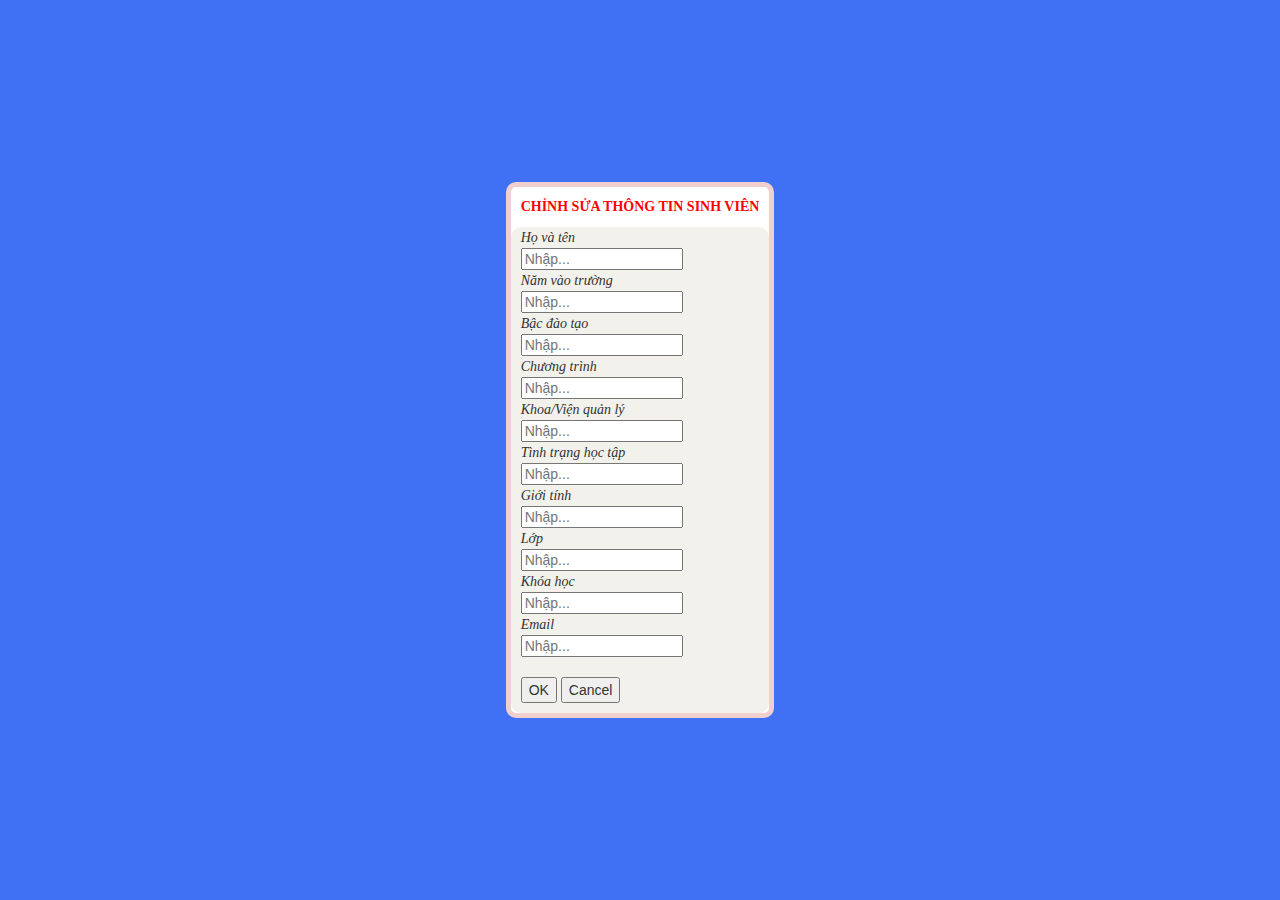
<file: ORA/form.html>
<!DOCTYPE html>
<!-- saved from url=(0040)https://ctt-sis.hust.edu.vn/default.aspx -->
<html xmlns="http://www.w3.org/1999/xhtml" class="dxEdgeWebKit dxWindowsPlatform dxWebKitFamily dxBrowserVersion-122 dxTheme-Mulberry"><head><meta http-equiv="Content-Type" content="text/html; charset=UTF-8"><link rel="stylesheet" href="./index_files/DXR.axd"><meta name="viewport" content="width=device-width, user-scalable=no, maximum-scale=1.0, minimum-scale=1.0">
<title> ORA Project </title>
    <link href="./index_files/css" rel="stylesheet">
    <link rel="stylesheet" href="./index_files/bootstrap.min.css">
    <link rel="stylesheet" href="./index_files/bootstrap-combobox.css">
    <link rel="stylesheet" href="./index_files/docs.min.css">
    <link rel="stylesheet" type="text/css" href="./index_files/Site.css">
    <link rel="stylesheet" crossorigin="anonymous" href="./index_files/main.css">
    <script src="./index_files/jquery.min.js.download"></script>
    <script src="./index_files/bootstrap.min.js.download"></script>
    <script src="./index_files/bootstrap-combobox.js.download"></script>
    <script src="./index_files/validator.min.js.download"></script>
    <script src="./index_files/site.js.download"></script>
<!--Body-->
<body id="formbody">
  <div class="main">
    <header>CHỈNH SỬA THÔNG TIN SINH VIÊN</header>
      <div class="FillForm">
        <span class="detail">Họ và tên</span>
          <div>
            <input type="text" placeholder="Nhập..." required>
          </div>
          <span class="detail">Năm vào trường</span>
          <div>
            <input type="text" placeholder="Nhập...">
          </div>
          <span class="detail">Bậc đào tạo</span>
          <div>
            <input type="text" placeholder="Nhập...">
          </div>
          <span class="detail">Chương trình</span>
          <div>
            <input type="text" placeholder="Nhập...">
          </div>
          <span class="detail">Khoa/Viện quản lý</span>
          <div>
            <input type="text" placeholder="Nhập...">
          </div>
          <span class="detail">Tình trạng học tập</span>
          <div>
            <input type="text"placeholder="Nhập...">
          </div>
          <span class="detail">Giới tính</span>
          <div>
            <input type="text" placeholder="Nhập...">
          </div>
          <span class="detail">Lớp</span>
          <div>
            <input type="text" placeholder="Nhập...">
          </div>
          <span class="detail">Khóa học</span>
          <div>
            <input type="text" placeholder="Nhập...">
          </div>
          <span class="detail">Email</span>
          <div>
            <input type="text" placeholder="Nhập...">
          </div>
          <br>
          <div class = "confirm_button">
            <button onclick="submit()">OK</button>
            <!--<button onclick="event.preventDefault(); window.location.href = '/index.html';">Cancel</button>-->
            <button onclick="window.location.href = './index.html';">Cancel</button>
          </div>
      </div>
  </div>
</body>
<script>
  const data =     {
    "fullname": "Phan Công Đại",
    "year": "2021",
    "grade":"KSCLC-TN-TT-VN-ICT",
    "program":"Công nghệ thông tin Global ICT 2021",
    "department":"Trường Công nghệ thông tin và Truyền thông",
    "state":"Học",
    "sex":"Nam",
    "cls":"ICT 01",
    "course":"66",
    "email":"dai.pc210147@gmail.com"
  }
  function submit() {
    const inputs = document.getElementsByTagName('input')
    if(inputs[0].value==null){
        window.sessionStorage.setItem("fullname",data["fullname"]);
    } else {window.sessionStorage.setItem("fullname", inputs[0].value);}
    if(inputs[1].value) {
        window.sessionStorage.setItem("year",data["year"]);
    } else {window.sessionStorage.setItem("year",inputs[1].value);}
    window.sessionStorage.setItem("grade",inputs[2].value);
    window.sessionStorage.setItem("program",inputs[3].value);
    window.sessionStorage.setItem("department",inputs[4].value);
    window.sessionStorage.setItem("state",inputs[5].value);
    window.sessionStorage.setItem("sex",inputs[6].value);
    window.sessionStorage.setItem("cls",inputs[7].value);
    window.sessionStorage.setItem("course",inputs[8].value);
    window.sessionStorage.setItem("email",inputs[9].value);
    window.location.href='index.html';

    // window.sessionStorage.setItem = data // Khoi tao sessionStorage 
    // document.getElementByTagName("strong").innerHTML= window.sessionStorage.getItem("") 

  } 
</script>
</html>
</file>
<file: ORA/index_files/Site.css>
﻿*{
margin:0px;
}

.clear { clear: both }

html, body {
    padding: 0;
}

.h3,h3 { 
    font-size: 14px!important;
    font-family: "Times New Roman", Times, serif;
    font-weight: bold;
}

.headerPane
{
    border-top: solid 5px #9c1010;
    padding-top: 20px;
}

.headerPane .container
{
    height: 100px;
    padding-bottom: 10px;
}

.headerPane .container a
{
    padding-left: 20px;
}

.topMenu
{
    min-height: 20px;
    width: 100%;
    background-color: #F8F8F8;
    box-shadow: 0px -5px 10px #9C1010;
}
.topMenuExpandBar
{
    background-color: #F8F8F8;
    width: 100%;
    box-shadow: 0px -5px 10px #9C1010;
}
.topmenuItemStyle
{
    font-size: medium;
    background-color: #F8F8F8;
    font-weight: bold;
}
.wrapText
{
    white-space:normal;
    word-wrap:break-word;  
}

/*--------------------------------------Back To Top------------*/
.btnBackToTop {
    background: none;
    margin: 0;
    position: fixed;
    bottom: 30px;
    right: 0;
    width: 70px;
    height: 70px;
    z-index: 100;
    display: inline;
    text-decoration: none;
    cursor: pointer;
}

    .btnBackToTop i {
        font-size: 60px;
        color: #c7c7c7;
    }

        .btnBackToTop i:hover {
            color: #e0e0e0;
        }

/*--------------------------------------BreadCrumb------------*/
.breadCrumbPanel
{
    padding-top: 10px;
    padding-bottom: 30px;
}

#breadCrumb {
    width: 100%;
    float: left;
}
#breadCrumb ul,
#breadCrumb li {
    list-style-type: none;
    margin: -5px;
    margin-left: -20px;
}
#breadCrumb li a {
    height: 25px;
    display: block;
    float: left;
    font: 400 14px/25px arial;
    background: #eceeed;
    padding: 0 5px;
    white-space: nowrap;
}
#breadCrumb .cap1 li { float: left }
.breadCrumbList li.start a {
    border-left: 3px solid #9f224e;
    padding: 0 8px;
    color: #9f224e;
    font-weight: 700;
}
.muiTen1
{
    background: url('Images/icon_total_01.png') no-repeat -287px -45px;
    width: 13px;
    height: 25px;
    display: block;
    float: left;
}
#breadCrumb .cap2 li { float: left }
.breadCrumbList li.cap2 a { background: #d3d3d3!important }
.muiTen2 
{
    background: url('Images/icon_total_01.png') no-repeat -287px -70px;
    width: 13px;
    height: 25px;
    display: block;
    float: left;
}


/*--------------------------------------------contentPanel*/
.contentPanel
{
    width:100%;
}

.statusBar
{
    padding: 5px; 
    position: fixed; 
    width: 100%; 
    z-index: 9000; 
    top: 0px; 
    left: 0px;
}

/*--------------------------------------------leftMenu*/

.l39contentLeft ul { padding-left: 0 }
.l39contentLeft ul li {
    position: relative;
    padding-left: 10px;
    display: block;
}
.l39contentLeft ul li a:hover {
    background: #ebebeb!important;
    color: #9e100e;
}
.l39contentLeft ul .cosub:hover ul { display: block }
.l39contentLeft ul li ul li { background: none }
.l39contentLeft ul li ul {
    position: relative;
    display: none;
    margin: 0;
    padding: 0;
}
.l39contentLeft ul li a {
    display: block;
    text-decoration: none;
    padding: 5px 7px;
    border-bottom: 1px solid #ccc;
    line-height: 2;
    font-size: 1em!important;
}
.l39contentLeft h3 {
    font-weight: bold;
    text-align: center;
    color: #8c1515;
    margin-top: 5px !important;
    text-transform: uppercase;
}
.l39LeftMain {
    background: #f2f1eb;
    padding: 10px;
    font-size: 13px;
}
.siteMap li:hover .subSitemap { display: block }
.page-header{
	color: #8c1515;
	border-bottom: 1px solid #8c1515 !important;
	margin: 15px 0 10px !important;
}
.dropdown-toggle:hover{color:#FFF !important;}
.col-md-3 a, .baivietlienquan{color: #111;}

.LeftMenuExpandBar
{
    position: absolute;
    top: 110px;
    left: 5px;
    z-index: 2;
    visibility: visible;
}
.cosub
{
    position: relative;
    padding-left: 15px;
    display: block;
    background: url('right-arrow.png') no-repeat 0 16px;
}
/*--------------------------------------------MainContent*/
.MainContentTitle
{
    padding: 5px; 
    width:100%; 
}

.MainContentTitle H3
{
    font-family: "Times New Roman", Times, serif;
    font-weight: bold;
    text-align: center;
    color: red;
    margin-top: 5px !important;
    text-transform: uppercase;
}

.MainContent
{
    padding: 5px;
}

.Title
{
    font-family: "Times New Roman", Times, serif;
    font-size: 14px;
    font-weight: bold;
    color: red;
    vertical-align: middle;
    line-height: 2em;
}

.normalText
{
    font-family: 'Arimo', sans-serif;
    font-size: 16px;
    line-height: 2em;
}

.row hr
{
    line-height: 4px;
    border: 3px solid #FF9900;
    display: block;
    width: 80%;
}

.center
{
    text-align: center;
}

.center a
{
    color: #0000FF;
    text-decoration: underline;
}

        @media all and (max-width: 600px) {
            .FlowCard {
                width: 270px !important;
                height: 650px !important;
            }
        }
.text-bold-primary
{
    color: #9C1010;
    font-weight: bold;
}

.bg-CTT
{
    background-color: #9C1010;
    color: #FFFFFF;
}






/*--------------------------------------------footer*/
.footer {
    width: 100%;
    float: left;
}
.footerMain
{
    width: 100%;
    float: left;
    background: url('footer.jpg') no-repeat top;
    height: 100px;
}
.footerMain a {
    text-decoration: none;
    color: #fff;
    text-align: center;
    line-height: .5;
}
.footerLeft {
    width: 40%;
    float: left;
    margin: 2%;
}
.footerRight
{
    width: 35%;
    float: right;
    text-align: right;
    margin-right: 5%;
    color: #fff;
}
.footerRight p,
.footerRight hr { line-height: 1px }
.footerRight hr {
    margin: 10px 0;
    border: 0;
    border-top: 1px solid #eee;
    border-bottom: 1px solid #fff;
}


/*--------------------------------------------Login*/


.LoginForm
{
    box-sizing: border-box;
    width: 90%;
    margin: 0px auto 60px;
    box-shadow: 2px 2px 5px 1px rgba(0, 0, 0, 0.2);
    padding-bottom: 40px;
    border-radius: 3px;
}
.LoginForm h2 {
  box-sizing: border-box;
  padding: 20px;
  color: #8c1515;
}
 
.LoginTextInput {
  margin: 10px 25px;
  width: 70%;

  border: none;
  padding: 10px 0;
  border-bottom: solid 1px #1abc9c;
  color: #0e6252;
}

.LoginTextInput:hover 
{
      border-bottom: solid 1px #BC1A3C;
}

.LoginTextInput:focus, .Textboxinput:valid {
  box-shadow: none;
  outline: none;
  background-position: 0 0;
}
.LoginTextInput:focus::-webkit-input-placeholder, LoginTextInput:valid::-webkit-input-placeholder {
  visibility: visible !important;
}
.LoginTextInput .dxeEditArea 
{
    width: 100%;
}
 
.LoginButton {
  border: none;
  background: #8c1515;
  cursor: pointer;
  border-radius: 3px;
  padding: 6px;
  width: 200px;
  color: white;
  margin-left: 25px;
  box-shadow: 0 3px 6px 0 rgba(0, 0, 0, 0.2);
}
.LoginButton:hover {
  transform: translateY(-2px);
  box-shadow: 0 6px 6px 0 rgba(0, 0, 0, 0.2);
}


/*---------------------------------Notification */


/*---------------------------------TreeView */
.dxtv-subnd
{
    margin-left: 0px !important;
}

/*--------------------------------------------Mulberry*/
.dxmLite_Mulberry
{
	font: 14px 'Segoe UI','Helvetica Neue','Droid Sans',Arial,Tahoma,Geneva,Sans-serif;
	color: #343434;
}

.dxmLite_Mulberry .dxm-horizontal
{
	padding: 2px;
}
.dxmLite_Mulberry .dxm-main
{
	background-color: #E7E9ED;
}

.dxm-ltr .dxm-main,
.dxm-ltr .dxm-horizontal ul.dx 
{
	float: left;
}
.dxm-main
{
	-webkit-box-sizing: border-box;
	-moz-box-sizing: border-box;
	box-sizing: border-box;
}

.dxmLite_Mulberry .dxm-content
{
	display: block;
	white-space: nowrap;
}

.dxm-ltr .dxm-horizontal .dxm-item,
.dxm-ltr .dxm-horizontal .dxm-spacing,
.dxm-ltr .dxm-horizontal .dxm-separator,
.dxm-ltr .dxm-content
{
	float: left;
}
.dxm-content.dxm-hasText
{
	line-height: 100%;
}

.dxm-content
{
	line-height: 0;
}

.dxm-content {
	font: 12px Tahoma, Geneva, sans-serif;
	float: none !important;
}

.dx-vam, .dx-valm { vertical-align: middle; }
.dx-vam, .dx-vat, .dx-vab { display: inline-block!important; }
.dxmLite_Mulberry .dxm-horizontal .dxm-spacing
{
	width: 2px;
	height: 1px;
}

.dxm-popOut,
.dxm-spacing,
.dxm-separator,
.dxm-separator b 
{
	font-size: 0;
	line-height: 0;
	display: block;
}
.dxm-horizontal .dxm-ami .dxm-content
{
    overflow: hidden!important;
    padding-left: 0!important;
    padding-right: 0!important;
    width: 0px!important;
}
.dxmLite_Mulberry.dxm-ltr .dxm-dropDownMode .dxm-popOut
{
	border: Solid 1px transparent;
}
.dxm-horizontal .dxm-ami .dxm-popOut
{
    border-top: 0!important;
    border-right: 0!important;
    border-bottom: 0!important;
    border-left: 0!important;
}

.dxm-ltr .dxm-horizontal .dxm-popOut,
.dxm-rtl .dxm-horizontal .dxm-image-l .dxm-popOut
{
	float: right;
}
.dxm-popOut /*Bootstrap correction*/
{
    -webkit-box-sizing: content-box;
    -moz-box-sizing: content-box;
    box-sizing: content-box;
}

.dx-clear
{
	display: block;
	clear: both;
	height: 0;
	width: 0;
	font-size: 0;
	line-height: 0;
	overflow: hidden;
	visibility: hidden;
}

.dxmLite_Mulberry .dxm-content {
    font: 1em Tahoma, Geneva, sans-serif;
    float: none !important;
}

.dxmLite_Mulberry.dxm-ltr .dxm-popup .dxm-noImages .dxm-item{
    padding-left: 6px;
    width: 300px;
}


.dxgvHeader, .dxgvHeader table
{
    font-family: 'Segoe UI';
    font-size: 14px;
    font-weight: bold;
    color: #FFFFFF;
    background-color: #9C1010;
}

#formbody {
    min-height: 100vh;
    display: flex;
    align-items: center;
    justify-content: center;
    background-color: #4070f4;
}
.dxm-item.dxm-noSubMenu,.dxm-item.dxm-subMenu {
    text-align: center;
}
.dxm-item {
    text-align: left;
}
ul.dx.dxm-image-l{
    padding-inline-start: 0px;
}

ul.dx.dxm-noImages.dxm-gutter {
    padding-inline-start: 0px;
}



.main {
    border-radius: 10px;
    position: relative;
    background-color: white;
    border: 5px solid rgba(199, 74, 74, 0.267);
}
.FillForm {
    padding-left: 10px;
    background-color:#f2f1eb;
    padding-right: 10px;
    padding-bottom: 10px;
    border-radius: 10px;

}
header {
    
    font-family: "Times New Roman", Times, serif;
    color: red;
    font-weight: bold;
    font-family: 'Times New Roman', Times, serif;
    font-size: 14px;
    padding: 10px;
}

.detail {
    font-family: 'Times New Roman', Times, serif;
    font-size: 14px;
    font-style: italic;

}
div.confirm_burtton {
    border-top: 5px outset red;
    background-color: red;
}
</file>
<file: ORA/index_files/main.css>
#AC_ad,#AD_160,#AD_300,#AD_468x60,#AD_G,#AD_L,#AD_ROW,#AD_Top,#AD_text,#ADbox,#Ad-3-Slider,#Ad-4-Slider,#Ad-Container,#Ad-Content,#Ad-Top,#AdBanner,#AdBar,#AdBigBox,#AdBillboard,#AdBlock,#AdBlockDialog,#AdBottomLeader,#AdBottomRight,#AdBox2,#AdColumn,#AdContainerTop,#AdContent,#AdContent_0_0_pnlDiv,#AdDisclaimer,#AdHeader,#AdLayer1,#AdLayer2,#AdMiddle,#AdPanel,#AdPopUp,#AdRectangleBanner,#AdSense1,#AdSense2,#AdSense3,#AdSenseDiv,#AdServer,#AdServer_Banner_1,#AdServer_Banner_2,#AdServer_Banner_3,#AdServer_Banner_4,#AdServer_Banner_5,#AdServer_Banner_6,#AdServer_Banner_7,#AdServer_Banner_8,#AdServer_Banner_9,#AdSkyscraper,#AdSlot_megabanner,#AdSpaceLeaderboard,#AdTop,#AdTopLeader,#AdWidgetContainer,#AdWrapperSuperCA,#AdZone1,#AdZone2,#Ad_BelowContent,#Ad_Block,#Ad_TopLeaderboard,#Adbanner,#Adcode,#Adlabel,#AdsBannerTop,#AdsBillboard,#AdsBottomContainer,#AdsContent,#AdsFrame,#AdsPubperform,#AdsRight,#AdsSky,#AdsTopContainer,#AdsWrap,#Ads_BA_BS,#Ads_BA_BUT,#Ads_BA_BUT2,#Ads_BA_BUT_box,#Ads_BA_CAD,#Ads_BA_CAD2,#Ads_BA_CAD2_Text,#Ads_BA_FLB,#Ads_BA_SKY,#Ads_TFM_BS,#Ads_google_bottom_wide,#Adsense300x250,#AdsenseBottom,#AdsenseTop,#Adsterra,#Adv10,#Adv11,#Adv8,#Adv9,#AdvArea,#AdvBody,#AdvContainer,#AdvFooter,#AdvFrame1,#AdvHead,#AdvHeader,#Adv_Footer,#Advert1,#AdvertMid1,#AdvertMid2,#AdvertPanel,#AdvertText,#AdvertiseFrame,#Advertisement1,#Advertisement2,#AdvertisementDiv,#AdvertisementLeaderboard,#Advertisements,#AdvertisingDiv_0,#Advertorial,#Advertorials,#AnchorAd,#ArticleContentAd,#BB1-ad,#Banner728x90,#BannerAd,#BannerAds,#BannerAdvert,#BannerAdvertisement,#BigBoxAd,#BigboxAdUnit,#BodyAd,#BodyTopAds,#Body_Ad8_divAdd,#BotAd,#BottomAdContainer,#BottomRightAdWrapper,#ButtonAd,#ContentAd,#Content_CA_AD_0_BC,#Content_CA_AD_1_BC,#DFP_top_leaderboard,#FooterAd,#FooterAdBlock,#FooterAdContainer,#GoogleAd,#GoogleAd1,#GoogleAd2,#GoogleAd3,#GoogleAdRight,#GoogleAdTop,#GoogleAdsense,#HP1-ad,#HP2-ad,#HeadAd,#HeaderAD,#HeaderAd,#HeaderAdBlock,#HeaderAdsBlock,#HeaderTopBanner,#HeaderTopBannerADV,#HeroAd,#HomeAd1,#HouseAd,#IB-ads,#IC1-ad,#IC2-ad,#IC3-ad,#IC4-ad,#IFrameAd,#IFrameAd1,#IK-ad-area,#IK-ad-block,#IM_AD,#LargeRectangleAd,#LayoutBottomAdBox,#LayoutHomeAdBoxBottom,#LeaderboardAdvertising,#LeftAd,#LeftAd1,#MPUAdSpace,#MPUadvertising,#MPUadvertisingDetail,#MainAd,#MainAd1,#MainContent_ucTopRightAdvert,#MediumRectangleAD,#MidPageAds,#MiddleRightRadvertisement,#Mpu_Bottom,#Mpu_Top,#MyAdsId3,#N-ad-article-rightRail-1,#NR-Ads,#NavAD,#OAS2,#OASMiddleAd,#OASRightAd,#PaneAdvertisingContainer,#Player_Playoncontent,#PromotionAdBox,#PushDownAd,#RadAdSkyscraper,#RightAd,#RightAdBlock,#RightAdSpace,#RightAdvertisement,#SidebarAd,#SidebarAdContainer,#SitenavAdslot,#SkyAd,#SkyscraperAD,#SponsoredAd,#SponsoredAds,#SponsoredLinks,#SponsorsAds,#StickyBannerAd,#Top-Ad-Container,#Top-ad,#Top1AdWrapper,#TopADs,#TopAd,#TopAd0,#TopAdBox,#TopAdContainer,#TopAdDiv,#TopAdPlacement,#TopAdPos,#TopAdTable,#TopAdvert,#TopBannerAd,#TopRightRadvertisement,#VPNAdvert,#WelcomeAd,#WidgetADVMIDDLE,#aad-header-1,#aad-header-2,#aad-header-3,#ab_adblock,#above-comments-ad,#above-fold-ad,#above-footer-ads,#above-the-fold-ad,#aboveAd,#aboveNodeAds,#above_button_ad,#aboveplayerad,#abovepostads,#abp-killer,#acm-ad-tag-lawrence_dfp_mobile_arkadium,#ad--article--home-mobile-paramount-wrapper,#ad--article-bottom-wrapper,#ad--article-top,#ad--sidebar,#ad-0,#ad-1,#ad-125x125,#ad-160,#ad-160x600,#ad-2,#ad-2-160x600,#ad-250,#ad-250x300,#ad-3,#ad-3-300x250,#ad-300,#ad-300-250,#ad-300-additional,#ad-300-detail,#ad-300-sidebar,#ad-300X250-2,#ad-300a,#ad-300b,#ad-300x250,#ad-300x250-0,#ad-300x250-2,#ad-300x250-b,#ad-300x250-sidebar,#ad-300x250-wrapper,#ad-300x250_mid,#ad-300x250_mobile,#ad-300x250_top,#ad-300x600_top,#ad-4,#ad-5,#ad-6,#ad-7,#ad-728,#ad-728-90,#ad-728x90,#ad-8,#ad-9,#ad-Content_1,#ad-Content_2,#ad-Rectangle_1,#ad-Rectangle_2,#ad-Superbanner,#ad-a,#ad-ads,#ad-advertorial,#ad-affiliate,#ad-after,#ad-anchor,#ad-around-the-web,#ad-article,#ad-article-in,#ad-aside-1,#ad-background,#ad-ban,#ad-banner-1,#ad-banner-atf,#ad-banner-bottom,#ad-banner-btf,#ad-banner-desktop,#ad-banner-image,#ad-banner-placement,#ad-banner-top,#ad-banner-wrap,#ad-banner_atf-label,#ad-bar,#ad-base,#ad-bb-content,#ad-below-content,#ad-bg,#ad-big,#ad-bigbox,#ad-bigsize,#ad-billboard,#ad-billboard-atf,#ad-billboard-bottom,#ad-billboard01,#ad-blade,#ad-block,#ad-block-125,#ad-block-2,#ad-block-aa,#ad-block-bottom,#ad-block-container,#ad-block__overlay,#ad-block_overlay,#ad-border,#ad-bottom,#ad-bottom-banner,#ad-bottom-bnr,#ad-bottom-fixed,#ad-bottom-right-container,#ad-bottom-wrapper,#ad-bottomright,#ad-box,#ad-box-1,#ad-box-2,#ad-box-bottom,#ad-box-halfpage,#ad-box-leaderboard,#ad-box-left,#ad-box-rectangle,#ad-box-rectangle-2,#ad-box-right,#ad-box1,#ad-box2,#ad-boxes,#ad-break,#ad-bs,#ad-btm,#ad-buttons,#ad-campaign,#ad-case,#ad-center,#ad-chips,#ad-circfooter,#ad-code,#ad-col,#ad-container-banner,#ad-container-fullpage,#ad-container-inner,#ad-container-leaderboard,#ad-container-mpu,#ad-container-outer,#ad-container-overlay,#ad-container-top-placeholder,#ad-container1,#ad-contentad,#ad-desktop-bottom,#ad-desktop-takeover-home,#ad-desktop-takeover-int,#ad-desktop-top,#ad-desktop-wrap,#ad-discover,#ad-display-ad,#ad-display-ad-placeholder,#ad-div-leaderboard,#ad-drawer,#ad-ear,#ad-extra-flat,#ad-featured-right,#ad-fixed-bottom,#ad-flex-top,#ad-flyout,#ad-footer-728x90,#ad-framework-top,#ad-front-btf,#ad-front-footer,#ad-full-width,#ad-fullbanner-btf,#ad-fullbanner-outer,#ad-fullbanner2,#ad-fullwidth,#ad-googleAdSense,#ad-gutter-left,#ad-gutter-right,#ad-halfpage,#ad-halfpage1,#ad-halfpage2,#ad-head,#ad-header-1,#ad-header-2,#ad-header-3,#ad-header-banner,#ad-header-left,#ad-header-mad,#ad-header-mobile,#ad-header-right,#ad-holder,#ad-horizontal,#ad-horizontal-header,#ad-horizontal-top,#ad-incontent,#ad-index,#ad-inline-block,#ad-inside1,#ad-inside2,#ad-label2,#ad-large-banner-top,#ad-large-header,#ad-lb-secondary,#ad-lead,#ad-leadboard1,#ad-leadboard2,#ad-leader,#ad-leader-atf,#ad-leader-container,#ad-leader-wrapper,#ad-leaderboard,#ad-leaderboard-atf,#ad-leaderboard-bottom,#ad-leaderboard-container,#ad-leaderboard-footer,#ad-leaderboard-header,#ad-leaderboard-spot,#ad-leaderboard-top,#ad-leaderboard970x90home,#ad-leaderboard970x90int,#ad-leaderboard_bottom,#ad-leadertop,#ad-lrec,#ad-m-rec-content,#ad-main,#ad-main-bottom,#ad-main-top,#ad-makeup,#ad-manager,#ad-masthead,#ad-medium,#ad-medium-lower,#ad-medium-rectangle,#ad-medrec,#ad-medrec-article-container,#ad-medrec__first,#ad-mid,#ad-mid-rect,#ad-middle,#ad-midpage,#ad-minibar,#ad-module,#ad-mpu,#ad-mrec,#ad-mrec2,#ad-new,#ad-north,#ad-one,#ad-other,#ad-output,#ad-overlay,#ad-page-1,#ad-pan3l,#ad-panel,#ad-pencil,#ad-performance,#ad-performanceFullbanner1,#ad-performanceRectangle1,#ad-placeholder,#ad-placeholder-horizontal,#ad-placeholder-vertical,#ad-placement,#ad-plate,#ad-player,#ad-popup,#ad-popup-home,#ad-popup-int,#ad-post,#ad-promo,#ad-push,#ad-pushdown,#ad-r,#ad-rec-atf,#ad-rec-btf,#ad-rec-btf-top,#ad-rect,#ad-rectangle,#ad-rectangle1,#ad-rectangle1-outer,#ad-rectangle2,#ad-rectangle3,#ad-results,#ad-right,#ad-right-bar-tall,#ad-right-container,#ad-right-sidebar,#ad-right-top,#ad-right2,#ad-right3,#ad-row,#ad-section,#ad-separator,#ad-shop,#ad-side,#ad-side-text,#ad-sidebar,#ad-sidebar-btf,#ad-sidebar-container,#ad-sidebar-mad,#ad-sidebar-mad-wrapper,#ad-sidebar1,#ad-sidebar2,#ad-site-header,#ad-skin,#ad-skm-below-content,#ad-sky,#ad-skyscraper,#ad-slideshow,#ad-slideshow2,#ad-slot,#ad-slot-1,#ad-slot-2,#ad-slot-3,#ad-slot-4,#ad-slot-5,#ad-slot-502,#ad-slot-lb,#ad-slot-right,#ad-slot-top,#ad-slot1,#ad-slot2,#ad-slot4,#ad-slug-wrapper,#ad-small-banner,#ad-space,#ad-space-1,#ad-space-2,#ad-space-big,#ad-special,#ad-splash,#ad-sponsors,#ad-spot,#ad-spot-bottom,#ad-spot-one,#ad-squares,#ad-standard,#ad-standard-wrap,#ad-startProMaps,#ad-stickers,#ad-sticky-footer-container,#ad-story-right,#ad-story-top,#ad-stripe,#ad-tab,#ad-tape,#ad-target,#ad-target-Leaderbord,#ad-teaser,#ad-text,#ad-three,#ad-top-250,#ad-top-300x250,#ad-top-728,#ad-top-banner,#ad-top-leaderboard,#ad-top-left,#ad-top-lock,#ad-top-low,#ad-top-right,#ad-top-right-container,#ad-top-text-low,#ad-top-wrap,#ad-top-wrapper,#ad-tower,#ad-two,#ad-undefined,#ad-unit-right-bottom-160-600,#ad-unit-right-middle-300-250,#ad-unit-top-banner,#ad-vip-article,#ad-west,#ad-wide-leaderboard,#ad-wrap,#ad-wrap2,#ad-wrapper-728x90,#ad-wrapper-footer-1,#ad-wrapper-main-1,#ad-wrapper-sidebar-1,#ad-wrapper-top-1,#ad-wrapper1,#ad1-placeholder,#ad11,#ad125B,#ad125x125,#ad160,#ad160-2,#ad160600,#ad160a,#ad160x600,#ad2-home,#ad2-label,#ad250,#ad2_footer,#ad2_iframe,#ad2_inline,#ad300,#ad300-250,#ad300-title,#ad300X250,#ad300_250,#ad300x250Module,#ad31,#ad32,#ad336,#ad336x280,#ad468,#ad468_hidden,#ad468x60,#ad468x60-story,#ad468x60_top,#ad480x60,#ad6,#ad600,#ad600x90,#ad650,#ad728,#ad72890,#ad728Bottom,#ad728Box,#ad728Header,#ad728Mid,#ad728Top,#ad728Wrapper,#ad728X90,#ad728foot,#ad728h,#ad728top,#ad728x90,#ad728x90_1,#ad90,#ad900,#ad970,#ad970x90_exp,#adATF300x250,#adATF728x90,#adATFLeaderboard,#adAside,#adBTF300x250,#adBadges,#adBanner1,#adBanner336x280,#adBannerBottom,#adBannerHeader,#adBannerSpacer,#adBannerTable,#adBannerTop,#adBar,#adBelt,#adBillboard,#adBlock01,#adBlockAlert,#adBlockAlertWrap,#adBlockBanner,#adBlockContainer,#adBlockContent,#adBlockDetect,#adBlockOverlay,#adBlockerModal,#adBlocks,#adBottom,#adBox,#adBrandDev,#adBrandingStation,#adBreak,#adCarousel,#adChannel,#adChoiceFooter,#adChoices,#adChoicesIcon,#adChoicesLogo,#adCol,#adColumn,#adColumn3,#adComponentWrapper,#adContainer,#adContainerMobile,#adContainer_1,#adContainer_2,#adContainer_3,#adContent,#adContentHolder,#adContext,#adDiv,#adDiv0,#adDiv1,#adDiv300,#adDiv4,#adDiv728,#adDivContainer,#adFiller,#adFlashDiv,#adFooter,#adFot,#adFrame,#adGallery,#adGoogleText,#adHeader,#adHeaderTop,#adHeaderWrapper,#adHeading,#adHeightstory,#adHolder,#adHolder1,#adHolder2,#adHolder3,#adHolder4,#adHolder5,#adHolder6,#adHome,#adHomeTop,#adIframe,#adInPlayer,#adInhouse,#adIsland,#adLB,#adLabel,#adLarge,#adLayer,#adLayerTop,#adLayout,#adLeader,#adLeaderTop,#adLeaderboard,#adLeaderboard-middle,#adLeft,#adLink,#adLink1,#adLounge,#adLrec,#adMOBILETOP,#adMPU,#adMPUHolder,#adMain,#adMarketplace,#adMed,#adMedRect,#adMediumRectangle,#adMeld,#adMessage,#adMid2,#adMpu,#adMpuBottom,#adOuter,#adPartnerLinks,#adPlaceHolder1,#adPlaceHolder2,#adPlacement_1,#adPlacement_2,#adPlacement_3,#adPlacement_4,#adPlacement_7,#adPlacement_8,#adPlacement_9,#adPlacer,#adPopover,#adPopup,#adPosition0,#adPosition14,#adPosition5,#adPosition6,#adPosition7,#adPosition9,#adPush,#adPushdown1,#adReady,#adRight,#adRight1,#adRight2,#adRight3,#adRight4,#adRight5,#adScraper,#adSection,#adSenseBox,#adSenseModule,#adSenseWrapper,#adSet,#adSide,#adSide1-container,#adSideButton,#adSidebar,#adSite,#adSkin,#adSkinBackdrop,#adSkinLeft,#adSkinRight,#adSky,#adSkyPosition,#adSkyscraper,#adSlider,#adSlot-dmpu,#adSlot-dontMissLarge,#adSlot-leader,#adSlot-leaderBottom,#adSlot1,#adSlot2,#adSlot3,#adSlot4,#adSlug,#adSpace,#adSpaceBottom,#adSpaceHeight,#adSpacer,#adSpecial,#adSqb,#adSquare,#adStrip,#adSuperBannerContainer,#adSuperbanner,#adTag,#adText,#adTextLink,#adTile,#adTop,#adTopContent,#adTopLREC,#adTopLarge,#adTopModule,#adTower,#adUnderArticle,#adUnit,#adWideSkyscraper,#adWrap,#adWrapper,#adWrapperSky,#ad_160,#ad_160_600,#ad_160_600_2,#ad_160x160,#ad_160x600,#ad_250,#ad_250x250,#ad_300,#ad_300_250,#ad_300_250_1,#ad_300x250,#ad_336,#ad_468_60,#ad_468x60,#ad_5,#ad_728,#ad_728_90,#ad_728x90,#ad_8,#ad_9,#ad_B1,#ad_Banner,#ad_Bottom,#ad_LargeRec01,#ad_Middle,#ad_Middle1,#ad_Pushdown,#ad_R1,#ad_Right,#ad_Top,#ad_Wrap,#ad__billboard,#ad_ad,#ad_adsense,#ad_after_header_1,#ad_anchor,#ad_area,#ad_article1_1,#ad_article1_2,#ad_article2_1,#ad_article2_2,#ad_article3_1,#ad_article3_2,#ad_banner,#ad_banner_1,#ad_banner_468x60,#ad_banner_728x90,#ad_banner_bot,#ad_banner_top,#ad_banners,#ad_bar,#ad_bar_rect,#ad_before_header,#ad_bg,#ad_bg_image,#ad_big,#ad_bigbox,#ad_bigbox_companion,#ad_bigrectangle,#ad_billboard,#ad_block,#ad_block_0,#ad_block_1,#ad_block_2,#ad_block_mpu,#ad_bnr_atf_01,#ad_bnr_atf_02,#ad_bnr_atf_03,#ad_bnr_btf_07,#ad_bnr_btf_08,#ad_body,#ad_bottom,#ad_box,#ad_box_top,#ad_branding,#ad_bsb,#ad_bsb_cont,#ad_btmslot,#ad_button,#ad_buttons,#ad_cell,#ad_center,#ad_choices,#ad_close,#ad_closebtn,#ad_comments,#ad_cont,#ad_cont_superbanner,#ad_container,#ad_container_0,#ad_container_300x250,#ad_container_side,#ad_container_sidebar,#ad_container_top,#ad_content,#ad_content_1,#ad_content_2,#ad_content_3,#ad_content_fullsize,#ad_content_primary,#ad_content_right,#ad_content_top,#ad_content_wrap,#ad_contentslot_1,#ad_contentslot_2,#ad_creative_2,#ad_creative_3,#ad_creative_5,#ad_dfp_rec1,#ad_display_300_250,#ad_display_728_90,#ad_div,#ad_div_bottom,#ad_div_top,#ad_feedback,#ad_foot,#ad_footer,#ad_footer1,#ad_footerAd,#ad_frame,#ad_frame1,#ad_from_bottom,#ad_fullbanner,#ad_gallery,#ad_gallery_bot,#ad_global_300x250,#ad_global_above_footer,#ad_global_below_navbar,#ad_global_header,#ad_global_header1,#ad_global_header2,#ad_h3,#ad_halfpage,#ad_head,#ad_header,#ad_header_1,#ad_header_container,#ad_holder,#ad_home,#ad_home_middle,#ad_horizontal,#ad_houseslot_a,#ad_houseslot_b,#ad_hp,#ad_img,#ad_interthread,#ad_island,#ad_island2 {display: none !important; color: #93e41c !important; background-color: #6e2091 !important;}#ad_label,#ad_large,#ad_large_rectangular,#ad_lateral,#ad_layer,#ad_ldb,#ad_lead1,#ad_leader,#ad_leaderBoard,#ad_leaderboard,#ad_leaderboard_top,#ad_left,#ad_left_1,#ad_left_2,#ad_left_3,#ad_left_skyscraper,#ad_left_top,#ad_leftslot,#ad_link,#ad_links,#ad_links_footer,#ad_lnk,#ad_lrec,#ad_lwr_square,#ad_main,#ad_main_leader,#ad_main_top,#ad_marginal,#ad_marker,#ad_mast,#ad_med_rect,#ad_medium,#ad_medium_rectangle,#ad_medium_rectangular,#ad_mediumrectangle,#ad_message,#ad_middle,#ad_middle_bottom,#ad_midstrip,#ad_mobile,#ad_module,#ad_mpu,#ad_mpu2,#ad_mpu300x250,#ad_mrec,#ad_mrec1,#ad_mrec2,#ad_mrec_intext,#ad_mrec_intext2,#ad_new,#ad_news_article,#ad_newsletter,#ad_one,#ad_overlay,#ad_overlayer,#ad_panel,#ad_panorama_top,#ad_pencil,#ad_place,#ad_placeholder,#ad_play_300,#ad_player,#ad_plugs,#ad_popup_background,#ad_popup_wrapper,#ad_post,#ad_post_300,#ad_poster,#ad_primary,#ad_primaryAd,#ad_promoAd,#ad_publicidad,#ad_rail,#ad_rec_01,#ad_rect,#ad_rect1,#ad_rect2,#ad_rect3,#ad_rect_body,#ad_rect_bottom,#ad_rect_btf_01,#ad_rect_btf_02,#ad_rect_btf_03,#ad_rect_btf_04,#ad_rect_btf_05,#ad_rectangle,#ad_region1,#ad_region2,#ad_region3,#ad_region5,#ad_results,#ad_right,#ad_right_box,#ad_right_top,#ad_rightslot,#ad_rotator-2,#ad_rotator-3,#ad_row,#ad_row_home,#ad_rr_1,#ad_sec,#ad_sec_div,#ad_secondary,#ad_sgd,#ad_short,#ad_sidebar,#ad_sidebar1,#ad_sidebar2,#ad_sidebar3,#ad_sidebar_1,#ad_sidebar_left_container,#ad_sidebar_news,#ad_sidebar_top,#ad_sidebody,#ad_site_header,#ad_sitebar,#ad_skin,#ad_slot,#ad_slot_bottom,#ad_slot_leaderboard,#ad_small,#ad_space_top,#ad_sponsored,#ad_spot_a,#ad_spot_b,#ad_spotlight,#ad_square,#ad_squares,#ad_ss,#ad_stck,#ad_sticky_wrap,#ad_strip,#ad_superbanner,#ad_table,#ad_takeover,#ad_tall,#ad_tbl,#ad_top,#ad_topBanner,#ad_topScroller,#ad_top_728x90,#ad_top_banner,#ad_top_bar,#ad_top_holder,#ad_topbanner,#ad_topmob,#ad_topnav,#ad_topslot,#ad_two,#ad_txt,#ad_under_game,#ad_unit,#ad_unit1,#ad_unit2,#ad_vertical,#ad_video_abovePlayer,#ad_video_belowPlayer,#ad_video_large,#ad_video_root,#ad_wallpaper,#ad_wide,#ad_wide_box,#ad_wideboard,#ad_widget,#ad_widget_1,#ad_window,#ad_wp,#ad_wp_base,#ad_wrap,#ad_wrapper,#ad_wrapper1,#ad_wrapper2,#ad_xrail_top,#ad_zone,#adaptvcompanion,#adb-actived,#adb-enabled,#adb-enabled3,#adb-top,#adb-warning,#adbForum,#adb_bottom,#adbackground,#adbanner-container,#adbanner1,#adbannerbox,#adbannerdiv,#adbannerleft,#adbannerright,#adbannerwidget,#adbig,#adbineScroll,#adblade,#adblade_ad,#adblkad,#adblock-300x250,#adblock-alert,#adblock-big,#adblock-box,#adblock-leaderboard,#adblock-modal,#adblock-msg,#adblock-overlay,#adblock-small,#adblock1,#adblock2,#adblock4,#adblockDetect,#adblockOverlay,#adblock_detected,#adblock_message,#adblock_screen,#adblock_tooltip,#adblockbottom,#adblocker_announce,#adblocker_message,#adblocker_modal_overlay,#adblocks-detected,#adbn,#adbnr,#adboard,#adbody,#adbottom,#adbottomleft,#adbottomright,#adbox,#adbox--hot_news_ad,#adbox--page_bottom_ad,#adbox--page_top_ad,#adbox-inarticle,#adbox-topbanner,#adbox1,#adbox2,#adbox_content,#adbox_right,#adbutton,#adbuttons,#adcell,#adcenter,#adcenter2,#adcenter4,#adchoices-icon,#adchoicesBtn,#adclear,#adclose,#adcode,#adcolContent,#adcolumn,#adcontainer2,#adcontainer3,#adcontainer5,#adcontainerRight,#adcontainer_ad_content_top,#adcontent1,#adcontent2,#adcontextlinks,#addbottomleft,#addvert,#adfactor-label,#adfloat,#adfooter,#adfooter_728x90,#adform_leaderboard,#adform_leaderboard_cover,#adframe:not(frameset),#adframetop,#adfreeDeskSpace,#adhalfpage,#adhead,#adheader,#adhesion,#adhesionAdSlot,#adhesionUnit,#adhide,#adholder,#adholderContainerHeader,#adhome,#adhomepage,#adjacency,#adlabel,#adlabelFooter,#adlabelfooter,#adlabelheader,#adlanding,#adlayer,#adlayerContainer,#adlayerad,#adleaderboard,#adleaderboard_flex,#adleft,#adlinks,#adlrec,#adm-inline-article-ad-1,#adm-inline-article-ad-2,#admain,#admaintop,#admasthead,#admid,#admiddleCenter,#admobilefoot,#admobilefootinside,#admobilemiddle,#admobiletop,#admobiletopinside,#admod2,#admpubottom,#admpubottom2,#admpufoot,#admpumiddle,#admpumiddle2,#admputop,#admputop2,#admsg,#adnet,#adnorth,#ados1,#ados2,#ados3,#ados4,#adplace,#adplacement,#adpos-top,#adpos2,#adposition,#adposition1,#adposition10,#adposition1_container,#adposition2,#adposition3,#adposition4,#adpositionbottom,#adpostloader,#adpromo,#adrect,#adrig,#adright,#adright2,#adrightbottom,#adrightgame,#adrightrail,#adriver_middle,#adriver_top,#adrotator,#adrow,#adrow1,#adrow3,#ads-1,#ads-125,#ads-160x600,#ads-200,#ads-250,#ads-300,#ads-300-250,#ads-336x280,#ads-468,#ads-5,#ads-728x90,#ads-728x90-I3,#ads-728x90-I4,#ads-area,#ads-article-left,#ads-banner,#ads-banner-top,#ads-bar,#ads-before-content,#ads-bg,#ads-bg-mobile,#ads-billboard,#ads-block,#ads-blog,#ads-bot,#ads-bottom,#ads-by-google,#ads-container,#ads-container-2,#ads-container-anchor,#ads-container-single,#ads-container-top,#ads-content,#ads-content-double,#ads-div2,#ads-footer,#ads-footer-inner,#ads-footer-wrap,#ads-google,#ads-header-728,#ads-home-468,#ads-horizontal,#ads-inread,#ads-inside-content,#ads-leader,#ads-leaderboard,#ads-leaderboard1,#ads-left-top,#ads-lrec,#ads-main,#ads-middle,#ads-mpu,#ads-outer,#ads-pagetop,#ads-panel,#ads-pop,#ads-position-header-desktop,#ads-right,#ads-right-bottom,#ads-right-skyscraper,#ads-right-top,#ads-slot,#ads-superBanner,#ads-text,#ads-top,#ads-top-728,#ads-top-wrap,#ads-under-rotator,#ads-vertical,#ads-vertical-wrapper,#ads-wrap,#ads1,#ads120,#ads125,#ads1_box,#ads2,#ads2_block,#ads2_box,#ads2_container,#ads3,#ads300,#ads300-250,#ads300x200,#ads300x250,#ads300x250_2,#ads336x280,#ads4,#ads468x60,#ads50,#ads7,#ads728,#ads728bottom,#ads728top,#ads728x90,#ads728x90_2,#ads728x90top,#adsBar,#adsBottom,#adsContent,#adsDisplay,#adsHeadLine,#adsHeader,#adsHeading,#adsLREC,#adsLeft,#adsLinkFooter,#adsMobileFixed,#adsMpu,#adsPanel,#adsRight,#adsRightDiv,#adsSectionLeft,#adsSectionRight,#adsSquare,#adsTG,#adsTN,#adsTop,#adsTopLeft,#adsTopMobileFixed,#adsZone,#adsZone1,#adsZone2,#ads_01,#ads_0_container,#ads_160,#ads_3,#ads_300,#ads_300x250,#ads_4,#ads_728,#ads_728x90,#ads_728x90_top,#ads_back,#ads_banner,#ads_banner1,#ads_banner_header,#ads_belownav,#ads_big,#ads_block,#ads_body_1,#ads_body_2,#ads_body_3,#ads_body_4,#ads_body_5,#ads_body_6,#ads_bottom,#ads_box,#ads_box1,#ads_box2,#ads_box_bottom,#ads_box_right,#ads_box_top,#ads_button,#ads_campaign,#ads_catDiv,#ads_center,#ads_center_banner,#ads_central,#ads_combo2,#ads_container,#ads_content,#ads_desktop_r1,#ads_desktop_r2,#ads_expand,#ads_footer,#ads_fullsize,#ads_h,#ads_h1,#ads_h2,#ads_halfsize,#ads_header,#ads_horiz,#ads_horizontal,#ads_horz,#ads_in_modal,#ads_in_video,#ads_inline_z,#ads_inner,#ads_insert_container,#ads_layout_bottom,#ads_lb,#ads_lb_frame,#ads_leaderbottom,#ads_left,#ads_left_top,#ads_line,#ads_medrect,#ads_notice,#ads_overlay,#ads_page_top,#ads_place,#ads_placeholder,#ads_player,#ads_popup,#ads_right,#ads_right_sidebar,#ads_right_top,#ads_slide_div,#ads_space,#ads_space_header,#ads_superbanner1,#ads_superbanner2,#ads_superior,#ads_td,#ads_text,#ads_textlinks,#ads_title,#ads_top,#ads_top2,#ads_top_banner,#ads_top_container,#ads_top_content,#ads_top_right,#ads_top_sec,#ads_topbanner,#ads_tower1,#ads_tower_top,#ads_vert,#ads_video,#ads_wide,#ads_wrapper,#adsbot,#adsbottom,#adsbox,#adsbox-left,#adsbox-right,#adscenter,#adscolumn,#adscontainer,#adscontent,#adsection,#adsense-2,#adsense-468x60,#adsense-area,#adsense-bottom,#adsense-container-bottom,#adsense-header,#adsense-link,#adsense-links,#adsense-middle,#adsense-post,#adsense-right,#adsense-sidebar,#adsense-tag,#adsense-text,#adsense-top,#adsense-wrap,#adsense1,#adsense2,#adsense2pos,#adsense468,#adsense6,#adsense728,#adsenseArea,#adsenseContainer,#adsenseHeader,#adsenseLeft,#adsenseWrap,#adsense_300x250,#adsense_banner_top,#adsense_block,#adsense_bottom_ad,#adsense_box,#adsense_box2,#adsense_center,#adsense_image,#adsense_inline,#adsense_leaderboard,#adsense_overlay,#adsense_r_side_sticky_container,#adsense_sidebar,#adsense_top,#adsenseheader,#adsensehorizontal,#adsensempu,#adsenseskyscraper,#adsensetext,#adsensetop,#adserv,#adsframe_2,#adsfundo,#adside,#adsimage,#adsitem,#adskeeper,#adskinleft,#adskinlink,#adskinright,#adskintop,#adsky,#adskyscraper,#adskyscraper_flex,#adsleft1,#adslider,#adslist,#adslistbox,#adslot-below-updated,#adslot-download-abovefiles,#adslot-half-page,#adslot-homepage-middle,#adslot-infobox,#adslot-left-skyscraper,#adslot-side-mrec,#adslot-site-footer,#adslot-site-header,#adslot-sticky-headerbar,#adslot-top-rectangle,#adslot1,#adslot2,#adslot3,#adslot300x250ATF,#adslot300x250BTF,#adslot4,#adslot5,#adslot6,#adslot7,#adslot_left,#adslot_rect,#adslot_top,#adsmgid,#adsmiddle,#adsonar,#adspace-1,#adspace-2,#adspace-300x250,#adspace-728,#adspace-728x90,#adspace-bottom,#adspace-leaderboard-top,#adspace-one,#adspace-top,#adspace300x250,#adspaceBox,#adspaceRow,#adspace_header,#adspace_leaderboard,#adspace_top,#adspacer,#adspan,#adsplace1,#adsplace2,#adsplace4,#adsplash,#adspot,#adspot-bottom,#adspot-top,#adspotlight1,#adsquare,#adsquare2,#adsright,#adsright_header,#adss,#adsside,#adssidebar2,#adssidebar3,#adsspace,#adstext2,#adstop,#adstory,#adstrip,#adtab,#adtable_top,#adtag_banner,#adtagheader,#adtagrightcol,#adtags_left,#adtaily,#adtext,#adtopHeader,#adtop_dfp,#adtopbanner,#adtopbox,#adtopcenter,#adtophp,#adtrafficright,#adtxt,#adunit,#adunit-article-bottom,#adunit_video,#adunitl,#adup-sidebar,#adv-01,#adv-300,#adv-Bottom,#adv-BoxP,#adv-Middle,#adv-Middle1,#adv-Middle2,#adv-Scrollable,#adv-Top,#adv-TopLeft,#adv-banner,#adv-banner-r,#adv-box,#adv-companion-iframe,#adv-container,#adv-gpt-box-container1,#adv-gpt-masthead-skin-container1,#adv-halfpage,#adv-header,#adv-leaderblock,#adv-leaderboard,#adv-left,#adv-masthead,#adv-middle,#adv-middle1,#adv-midroll,#adv-native,#adv-preroll,#adv-right,#adv-right1,#adv-scrollable,#adv-sticky-1,#adv-sticky-2,#adv-title,#adv-top,#adv-top-skin,#adv300x250,#adv300x250container,#adv468x90,#adv728,#adv728x90,#adv768x90,#advBoxBottom,#advCarrousel,#advHome,#advHook-Middle1,#advRectangle,#advRectangle1,#advSkin,#advTop,#advWrapper,#adv_300,#adv_728,#adv_728x90,#adv_BoxBottom,#adv_Inread,#adv_IntropageOvl,#adv_LdbMastheadPush,#adv_Reload,#adv_Skin,#adv_bootom,#adv_border,#adv_center,#adv_config,#adv_contents,#adv_footer,#adv_holder,#adv_leaderboard,#adv_mob,#adv_mpu1,#adv_mpu2,#adv_network,#adv_overlay,#adv_overlay_content,#adv_r,#adv_right,#adv_skin,#adv_sky,#adv_textlink,#adv_top,#adv_wallpaper,#adv_wallpaper2,#adver,#adver-top,#adverFrame,#advert-1,#advert-120,#advert-2,#advert-ahead,#advert-article,#advert-article-1,#advert-article-2,#advert-article-3,#advert-banner,#advert-banner-container,#advert-banner-wrap,#advert-banner2,#advert-block,#advert-boomer,#advert-box,#advert-column,#advert-container-top,#advert-display,#advert-fireplace,#advert-footer,#advert-footer-hidden,#advert-header,#advert-island,#advert-leaderboard,#advert-left,#advert-mpu,#advert-posterad,#advert-rectangle,#advert-right,#advert-sky,#advert-skyscaper,#advert-skyscraper,#advert-slider-top,#advert-stickysky,#advert-text,#advert-top,#advert-top-banner,#advert-wrapper,#advert1,#advert2,#advert300x260,#advert50,#advertBanner,#advertBox,#advertBoxRight,#advertBoxSquare,#advertColumn,#advertContainer,#advertDB,#advertOverlay,#advertRight,#advertSection,#advertTop,#advertTopLarge,#advertTopSmall,#advertTower,#advertWrapper,#advert_1,#advert_banner,#advert_belowmenu,#advert_box,#advert_container,#advert_container_300,#advert_header,#advert_leaderboard,#advert_media,#advert_mid,#advert_mpu,#advert_mpu_1,#advert_mpu_2,#advert_right1,#advert_sky,#advert_top,#advertblock,#advertborder,#advertbox2,#advertbox3,#advertbox4,#adverthome,#adverti,#adverticum_r_above,#adverticum_r_above_container,#adverticum_r_side_container,#advertise-block,#advertise-here,#advertise-sidebar,#advertise1,#advertise2,#advertiseBanner,#advertiseLink,#advertisePlacement,#advertise_top,#advertisediv,#advertisement-300x250,#advertisement-bottom,#advertisement-content,#advertisement-detail1,#advertisement-detail2,#advertisement-large,#advertisement-placement,#advertisement-text,#advertisement1,#advertisement2,#advertisement3,#advertisement728x90,#advertisementArea,#advertisementBox,#advertisementHorizontal,#advertisementRight,#advertisementTop,#advertisement_banner,#advertisement_belowscreenshots,#advertisement_block,#advertisement_box,#advertisement_container,#advertisement_label,#advertisement_notice,#advertisement_title,#advertisementjsalert,#advertisements_bottom,#advertisements_sidebar,#advertisements_top,#advertisementsarticle,#advertiser-container,#advertiserLinks,#advertisetop,#advertising-160x600,#advertising-300x250,#advertising-728x90,#advertising-banner,#advertising-caption,#advertising-container,#advertising-right,#advertising-skyscraper,#advertising-top,#advertisingHrefTop,#advertisingLeftLeft,#advertisingLink,#advertisingRightColumn,#advertisingRightRight,#advertisingTop,#advertisingTopWrapper,#advertising_1,#advertising_2,#advertising_300,#advertising_300_under,#advertising_300x105,#advertising_320,#advertising_728,#advertising_728_under,#advertising__banner__content,#advertising_anglerect,#advertising_billboard,#advertising_column,#advertising_container,#advertising_contentad,#advertising_div,#advertising_header,#advertising_holder,#advertising_leaderboard,#advertising_top_container,#advertising_wrapper,#advertisment-horizontal,#advertisment-text,#advertisment1,#advertisment_content,#advertisment_panel,#advertleft,#advertorial,#advertorial-box,#advertorial-wrap,#advertorial1,#advertorial_links,#adverts,#adverts--footer,#adverts-top-container,#adverts-top-left,#adverts-top-middle,#adverts-top-right,#adverts_base,#adverts_post_content,#adverts_right,#advertscroll,#advertsingle,#advertspace,#advertssection,#adverttop,#advframe {display: none !important; color: #93e41c !important; background-color: #6e2091 !important;}#advr_mobile,#advsingle,#advt,#advt_bottom,#advtbar,#advtcell,#advtext,#advtop,#advtopright,#adwallpaper,#adwidget,#adwidget-5,#adwidget-6,#adwidget1,#adwidget2,#adwin,#adwin_rec,#adwith,#adwords-box,#adwrapper,#adxBigAd,#adxBigAd2,#adxLeaderboard,#adxMiddle,#adxMiddleRight,#adxToolSponsor,#adx_ad,#adxtop2,#adzbanner,#adzone,#adzone-middle1,#adzone-middle2,#adzone-right,#adzone-top,#adzone_content,#adzone_wall,#adzonebanner,#adzoneheader,#afc-container,#affiliate_2,#affiliate_ad,#after-dfp-ad-mid1,#after-dfp-ad-mid2,#after-dfp-ad-mid3,#after-dfp-ad-mid4,#after-dfp-ad-top,#after-header-ads,#after-top-menu-ads,#after_ad,#after_bottom_ad,#after_heading_ad,#after_title_ad,#amazon-ads,#amazon_ad,#anAdScGame300x250,#analytics_ad,#analytics_banner,#anchor-ad,#anchorAd,#aniview--player,#aniview-ads,#anti_adblock,#aom-ad-right_side_1,#aom-ad-right_side_2,#aom-ad-top,#apiBackgroundAd,#article-ad,#article-ad-container,#article-ad-content,#article-ads,#article-advert,#article-advert-dfp,#article-aside-top-ad,#article-billboard-ad-1,#article-bottom-ad,#article-box-ad,#article-content-ad,#article-footer-ad,#article-footer-sponsors,#article-island-ad,#article-sidebar-ad,#articleAd,#articleAdReplacement,#articleBoard-ad,#articleBottom-ads,#articleLeftAdColumn,#articleSideAd,#articleTop-ads,#article_ad_1,#article_ad_3,#article_ad_bottom,#article_ad_container,#article_ad_top,#article_ad_w,#article_adholder,#article_ads,#article_advert,#article_banner_ad,#article_body_ad1,#article_box_ad,#articlead1,#articlead2,#articlead300x250r,#articleadblock,#articlefootad,#articletop_ad,#aside-ad-container,#asideAd,#aside_ad,#asideads,#asinglead,#ax-billboard,#ax-billboard-bottom,#ax-billboard-sub,#ax-billboard-top,#backad,#background-ad-cover,#background-adv,#background_ad_left,#background_ad_right,#background_ads,#background_banner_wrapper,#backgroundadvert,#banADbanner,#banner-300x250,#banner-468x60,#banner-728,#banner-728x90,#banner-ad-container,#banner-ad-large,#banner-ads,#banner-advert,#banner-lg-ad,#banner-native-ad,#banner-skyscraper,#banner300x250,#banner468,#banner468x60,#banner728,#banner728x90,#bannerAd,#bannerAdFrame,#bannerAdTop,#bannerAdWrap,#bannerAdWrapper,#bannerAds,#bannerAdsense,#bannerAdvert,#bannerGoogle,#banner_ad_bottom,#banner_ad_footer,#banner_ad_module,#banner_ad_placeholder,#banner_ad_top,#banner_ads,#banner_adsense,#banner_adv,#banner_advertisement,#banner_adverts,#banner_atf__container,#banner_content_ad,#banner_pos1_ddb_0,#banner_pos2_ddb_0,#banner_pos3_ddb_0,#banner_pos4_ddb_0,#banner_sedo,#banner_slot,#banner_spacer,#banner_topad,#banner_videoad,#banner_wrapper_top,#bannerad-bottom,#bannerad-top,#bannerad2,#banneradrow,#bannerads,#banneradspace,#banneradvert3,#banneradvertise,#bannerplayer-wrap,#bannerpop,#baseboard-ad,#baseboard-ad-wrapper,#bbContentAds,#bb_ad_container,#bb_top_ad,#bbadwrap,#before-footer-ad,#below-listings-ad,#below-menu-ad-header,#below-post-ad,#below-title-ad,#belowAd,#belowContactBoxAd,#belowNodeAds,#below_content_ad_container,#belowad,#belowheaderad,#bg-custom-ad,#bg-footer-ads,#bg-footer-ads2,#bg_banner_120x600,#bg_banner_468x60,#bg_banner_728x90,#bg_googlebanner_160x600LH,#bgad,#big-box-ad,#bigAd,#bigAd1,#bigAd2,#bigAdDiv,#bigBannerAd,#bigBoxAd,#bigBoxAdCont,#big_ad,#big_ad_label,#big_ads,#bigad,#bigadbox,#bigads,#bigadspace,#bigadspot,#bigboard_ad,#bigsidead,#billboard-ad,#billboard-atf,#billboard_ad,#bingadcontainer2,#blkAds1,#blkAds2,#blkAds3,#blkAds4,#blkAds5,#block-ad-articles,#block-adsense-0,#block-adsense-2,#block-adsense-banner-article-bottom,#block-adsense-banner-channel-bottom,#block-advertisement,#block-advertorial,#block-articlebelowtextad,#block-articlefrontpagead,#block-articletopadvert,#block-boxes-taboola,#block-dfp-top,#block-frontpageabovepartnersad,#block-frontpagead,#block-frontpagesideadvert1,#block-google-ads,#block-googleads3,#block-googleads3-2,#block-openads-0,#block-openads-1,#block-openads-13,#block-openads-14,#block-openads-2,#block-openads-3,#block-openads-4,#block-openads-5,#block-sponsors,#blockAd,#blockAds,#block_ad,#block_ad2,#block_ad_container,#block_advert,#block_advert1,#block_advert2,#block_advertisement,#blog-ad,#blog-advert,#blog-header-ad,#blog_ad_area,#blogad,#blogad-wrapper,#blogads,#bm-HeaderAd,#bn_ad,#bnr-300x250,#bnr-468x60,#bnr-728x90,#bnrAd,#body-ads,#bodyAd1,#bodyAd2,#bodyAd3,#bodyAd4,#body_728_ad,#body_ad,#body_centered_ad,#bodymainAd,#book-ad,#bordeaux-preemptive-ad-0,#bottom-ad,#bottom-ad-1,#bottom-ad-area,#bottom-ad-banner,#bottom-ad-container,#bottom-ad-leaderboard,#bottom-ad-slot,#bottom-ad-tray,#bottom-ad-wrapper,#bottom-add,#bottom-adhesion-container,#bottom-ads,#bottom-ads-bar,#bottom-ads-container,#bottom-adspot,#bottom-advertising,#bottom-bnr,#bottom-boxad,#bottom-not-ads,#bottom-side-ad,#bottom-sponsor-add,#bottom-story-ad-0,#bottomAd,#bottomAd300,#bottomAdBlcok,#bottomAdContainer,#bottomAdSection,#bottomAdSense,#bottomAdSenseDiv,#bottomAdWrapper,#bottomAds,#bottomAdvBox,#bottomBannerAd,#bottomContentAd,#bottomDDAd,#bottomLeftAd,#bottomMPU,#bottomRightAd,#bottom_ad,#bottom_ad_728,#bottom_ad_area,#bottom_ad_box,#bottom_ad_region,#bottom_ad_unit,#bottom_ad_wrapper,#bottom_adbox,#bottom_ads,#bottom_adwrapper,#bottom_banner,#bottom_banner_ad,#bottom_fixed_ad_overlay,#bottom_leader_ad,#bottom_player_adv,#bottom_sponsor_ads,#bottom_sponsored_links,#bottom_text_ad,#bottomad,#bottomad300,#bottomad_table,#bottomadbanner,#bottomadbar,#bottomadholder,#bottomads,#bottomadsdiv,#bottomadsense,#bottomadvert,#bottomadwrapper,#bottomcontentads,#bottomleaderboardad,#bottommpuAdvert,#bottommpuSlot,#bottomsponad,#bottomsponsoredresults,#box-ad,#box-ad-section,#box-ad-sidebar,#box-content-ad,#box1ad,#box2ad,#boxAD,#boxAd,#boxAd300,#boxAdContainer,#boxAdvert,#boxLREC,#box_ad,#box_ad_container,#box_ad_middle,#box_ads,#box_advertisement,#box_advertising_info,#box_advertisment,#box_articlead,#box_text_ads,#boxad,#boxads,#bpAd,#br-ad-header,#branding_click,#breadcrumb_ad,#breakbarad,#bsa_add_holder_g,#bt-ad,#bt-ad-header,#btfAdNew,#btm_ad,#btm_ads,#btmad,#btnAdDP,#btnAds,#btnads,#btopads,#button-ads,#button_ad_container,#button_ads,#buy-sell-ads,#buySellAds,#buysellads,#captcha-adspace,#carbon-ads-container-bg,#carbonadcontainer,#carbonads,#carbonads-container,#card-ads-top,#category-ad,#category-sponsor,#cellAd,#center-ad,#center-ad-group,#ch-ad-outer-right,#ch-ads,#channel_ad,#channel_ads,#circ_ad,#circ_ad_holder,#circad_wrapper,#classifiedsads,#clickforad,#clientAds,#close-footer-ad,#closeAdsDiv,#closeable-ad,#cloudAdTag,#cls_ad,#cltAd,#cmg-video-player-placeholder,#coAd,#cokeAd,#col-right-ad,#colAd,#colombiaAdBox,#columnAd,#commentAdWrapper,#commentTopAd,#comment_ad_zone,#comments-ad-container,#comments-ads,#comments-standalone-mpu,#compAdvertisement,#companion-ad,#companionAd,#companionAdDiv,#companion_Ad,#companionad,#component-taboola-below-article-feed,#component-taboola-below-article-feed-2,#component-taboola-below-homepage-feed,#connatix,#connatix-moveable,#connatix_placeholder_desktop,#container-ad,#container_ad,#content-ad,#content-ad-side,#content-ads,#content-adver,#content-contentad,#content-header-ad,#content-left-ad,#content-right-ad,#contentAd,#contentAdSense,#contentAdTwo,#contentAds,#contentBoxad,#content_Ad,#content_ad,#content_ad_1,#content_ad_2,#content_ad_block,#content_ad_container,#content_ad_placeholder,#content_ads,#content_ads_top,#content_adv,#content_bottom_ad,#content_bottom_ads,#content_mpu,#contentad,#contentad-adsense-homepage-1,#contentad-commercial-1,#contentad-content-box-1,#contentad-footer-tfm-1,#contentad-lower-medium-rectangle-1,#contentad-story-middle-1,#contentad-superbanner-1,#contentad-top-adsense-1,#contentad-topbanner-1,#contentadcontainer,#contentads,#contextad,#contextual-ads,#contextual-ads-block,#contextualad,#cornerad,#coverads,#cpmstar_anchor_divad,#criteoAd,#crt-adblock-a,#crt-adblock-b,#ctl00_ContentPlaceHolder1_ucAdHomeRightFO_divAdvertisement,#ctl00_ContentPlaceHolder1_ucAdHomeRight_divAdvertisement,#ctl00_adCar,#ctl00_adFooter,#ctl00_leaderboardAdvertContainer,#ctl00_skyscraperAdvertContainer,#ctl00_topAd,#ctl00_ucFooter_ucFooterBanner_divAdvertisement,#ctr-ad,#cubeAd,#cube_ad,#cube_ads,#customAd,#customAds,#customad,#darazAd,#dashboardFeaturedEventAd,#dashboardRectangleAd,#daumAd,#dcomHomeTop-728x90,#ddAdZone2,#ddb_fluid_native_ddb_0,#desktop-ad-top,#desktop-sidebar-ad,#desktop_middle_ad_fixed,#desktop_top_ad_fixed,#detectadblock,#dfp-ad-bottom-wrapper,#dfp-ad-container,#dfp-ad-floating,#dfp-ad-leaderboard,#dfp-ad-leaderboard-wrapper,#dfp-ad-medium_rectangle,#dfp-ad-mediumrect-wrapper,#dfp-ad-mpu1,#dfp-ad-mpu2,#dfp-ad-right1,#dfp-ad-right1-wrapper,#dfp-ad-right2,#dfp-ad-right2-wrapper,#dfp-ad-right3,#dfp-ad-right4-wrapper,#dfp-ad-slot2,#dfp-ad-slot3,#dfp-ad-slot3-wrapper,#dfp-ad-slot4-wrapper,#dfp-ad-slot5,#dfp-ad-slot5-wrapper,#dfp-ad-slot6,#dfp-ad-slot6-wrapper,#dfp-ad-slot7,#dfp-ad-slot7-wrapper,#dfp-ad-top-wrapper,#dfp-ap-2016-interstitial,#dfp-article-mpu,#dfp-article-related0-mpu,#dfp-atf,#dfp-atf-desktop,#dfp-banner,#dfp-banner-popup,#dfp-billboard1,#dfp-billboard2,#dfp-btf,#dfp-btf-desktop,#dfp-footer-desktop,#dfp-header,#dfp-header-container,#dfp-ia01,#dfp-ia02,#dfp-interstitial,#dfp-leaderboard,#dfp-leaderboard-desktop,#dfp-masthead,#dfp-middle,#dfp-middle1,#dfp-mtf,#dfp-mtf-desktop,#dfp-rectangle,#dfp-rectangle1,#dfp-ros-res-header_container,#dfp-tlb,#dfp-top-banner,#dfp-wallpaper-wrapper,#dfpAd,#dfp_ad_mpu,#dfp_ads_4,#dfp_ads_5,#dfp_bigbox_2,#dfp_bigbox_recipe_top,#dfp_container,#dfp_leaderboard,#dfpad-0,#dfpslot_tow_2-0,#dfpslot_tow_2-1,#dfrads-widget-3,#dfrads-widget-6,#dfrads-widget-7,#dianomiNewsBlock,#dict-adv,#direct-ad,#disable-ads-container,#display-ads,#displayAd,#displayAdSet,#display_ad,#displayad_carousel,#displayad_rectangle,#div-ad-1x1,#div-ad-bottom,#div-ad-flex,#div-ad-inread,#div-ad-leaderboard,#div-ad-r,#div-ad-r1,#div-ad-top,#div-ad-top_banner,#div-adcenter1,#div-adcenter2,#div-advert,#div-contentad_1,#div-footer-ad,#div-gpt-FloorAd,#div-gpt-LDB1,#div-gpt-MPU1,#div-gpt-MPU2,#div-gpt-MPU3,#div-gpt-Skin,#div-gpt-inline-main,#div-gpt-mini-leaderboard1,#div-gpt-mrec,#div-insticator-ad-1,#div-insticator-ad-2,#div-insticator-ad-3,#div-insticator-ad-4,#div-insticator-ad-5,#div-insticator-ad-6,#div-insticator-ad-9,#div-leader-ad,#div-social-ads,#divAd,#divAdDetail,#divAdHere,#divAdHorizontal,#divAdLeft,#divAdMain,#divAdRight,#divAdSpecial,#divAdWrapper,#divAdd728x90,#divAdd_Right,#divAdd_Top,#divAds,#divAdsTop,#divAdv300x250,#divAdvertisement,#divBannerSlider,#divDoubleAd,#divFoldersAd,#divFooterAd,#divFooterAds,#divSponAds + *,#divSponsoredLinks,#divStoryBigAd1,#divThreadAdBox,#divTopAd,#divTopAds,#divWrapper_Ad,#div_ad_TopRight,#div_ad_float,#div_ad_holder,#div_ad_leaderboard,#div_advt_right,#div_belowAd,#div_bottomad,#div_bottomad_container,#div_googlead,#div_header_sponsors,#div_the_mgid,#div_video_ads,#divadfloat,#dnn_AdBannerPane,#dnn_Advertisement,#dnn_adSky,#dnn_adTop,#dnn_ad_banner,#dnn_ad_island1,#dnn_ad_skyscraper,#dnn_sponsoredLinks,#downloadAd,#download_ad,#download_ads,#dragads,#ds-mpu,#dsStoryAd,#dsk-banner-ad-a,#dsk-banner-ad-b,#dsk-banner-ad-c,#dsk-banner-ad-d,#dsk-box-ad-c,#dsk-box-ad-d,#dsk-box-ad-f,#dsk-box-ad-g,#dv-gpt-ad-bigbox-wrap,#dvAd1Data,#dvAd1main,#dvAd5Data,#dvAd5Main,#dvAdHead,#dvCenterAd,#dvad2,#dvad2main,#dvad5,#dvad6cntnr,#dvad6main,#dvadfirst,#dvadfirstmain,#dvadscnd,#dvadsecondmain,#dvsmladlft,#dvsmladrgt,#dynamicAdDiv,#dynamicAdSlot1,#dynamicAdWinDiv,#elgoogybsda,#em_ad_superbanner,#embedAD,#embedADS,#embed__pre[style^="width: 612px; height: 300px;"],#ero_fade_banner,#event_ads,#events-adv-side1,#events-adv-side2,#events-adv-side3,#events-adv-side4,#events-adv-side5,#events-adv-side6,#exoAd,#external-floater-ad-wrap,#externalAd,#ezmob_footer,#ezmobfooter,#featureAd,#featureAdSpace,#featureAds,#feature_ad,#featuread,#featured-ads,#featuredAds,#first-ads,#first_ad,#firstad,#fixed-ad,#fixedAd,#fixedban,#floatAd,#floatads,#floating-ad-wrapper,#floating-ads,#floating-advert,#floatingAd,#floatingAdContainer,#floatingAds,#floating_ad,#floating_ad_container,#floating_ads_bottom_textcss_container,#floorAdWrapper,#fnAdblockingOverlay,#foot-ad-wrap,#foot-ad2-wrap,#footAd,#footAdArea,#footAds,#footad,#footer-ad,#footer-ad-728,#footer-ad-block,#footer-ad-box,#footer-ad-col,#footer-ad-google,#footer-ad-large,#footer-ad-slot,#footer-ad-unit,#footer-ad-wrapper,#footer-adspace,#footer-adv,#footer-advert,#footer-advert-area,#footer-advertisement,#footer-adverts,#footer-adwrapper,#footer-affl,#footer-banner-ad,#footer-leaderboard-ad,#footer-sponsored,#footer-sponsors,#footerAd,#footerAdBottom,#footerAdBox,#footerAdDiv,#footerAdWrap,#footerAdd,#footerAds,#footerAdsPlacement,#footerAdvert,#footerAdvertisement,#footerAdverts,#footerGoogleAd,#footer_AdArea,#footer_ad,#footer_ad_block,#footer_ad_container,#footer_ad_frame,#footer_ad_holder,#footer_ad_modules,#footer_adcode,#footer_add,#footer_addvertise,#footer_ads,#footer_ads_holder,#footer_adsense_ad,#footer_adspace,#footer_adv,#footer_advertising,#footer_leaderboard_ad,#footer_text_ad,#footerad,#footerad728,#footerads,#footeradsbox,#footeradvert,#forum-top-ad-bar,#frameAd,#frameTextAd2,#front-ad-cont,#front-page-ad,#front-page-advert,#front-page-middle-advertisement,#frontPageAd,#front_adtop_content,#front_advert,#front_mpu,#front_mpu_content,#frontlowerad,#ft-ad,#ft-ads,#ft_mpu,#full_banner_ad,#fusionad,#fw-advertisement,#fwAdBox,#gAds,#gStickyAd,#g_ad,#g_adsense,#gad300x250,#gad728x90,#gads300x250,#gadsOverlayUnit,#gads_middle,#gallery-ad,#gallery-ad-container,#gallery-advert,#gallery-below-line-advert,#gallery-sidebar-advert,#gallery_ad,#gallery_ads,#gallery_header_ad,#galleryad1,#gam-ad-ban1,#game-ad,#gamead,#gameads,#gasense,#geoAd,#gg_ad,#ggl-ad,#glamads,#global-banner-ad,#globalLeftNavAd,#globalTopNavAd,#global_header_ad,#global_header_ad_area,#gm-ad-lrec,#gnt_atomsnc,#goad1,#goads,#gog_ad,#gooadtop,#google-ad,#google-ads-bottom,#google-ads-bottom-container,#google-ads-container,#google-ads-detailsRight,#google-ads-directoryViewRight,#google-ads-header,#google-adsense,#google-adwords,#google-afc,#google-dfp-bottom,#google-dfp-top,#google-post-ad,#google-post-adbottom,#google-top-ads,#googleAd,#googleAdArea,#googleAdBottom,#googleAdBox,#googleAdMid,#googleAdTop,#googleAdView,#googleAds,#googleAdsFrame,#googleAdsense,#googleAdsenseAdverts,#googleAdwordsModule,#googleAfcContainer,#googleSearchAds,#google_ad_1,#google_ad_2,#google_ad_3,#google_ad_container,#google_ad_inline,#google_ad_slot,#google_ads,#google_ads_1,#google_ads_box,#google_ads_div_header1,#google_ads_div_header2,#google_ads_frame,#google_ads_frame1_anchor,#google_ads_frame2_anchor,#google_ads_frame3_anchor,#google_ads_frame4_anchor,#google_ads_frame5_anchor,#google_ads_frame6_anchor,#google_ads_test,#google_ads_wide,#google_adsense,#google_adsense_ad,#google_textlinks,#googlead,#googlead-leaderboard,#googlead-left,#googlead-post-mpu,#googlead-sidebar-middle,#googlead-sidebar-top,#googlead01,#googlead2,#googleadbig,#googleadleft,#googleads,#googleads1,#googleadsense,#googleadsense300x250,#googleadsrc,#googleadstop,#googlebanner,#googlesponsor,#googletextads,#googtxtad,#gpt-ad-1,#gpt-ad-banner,#gpt-ad-halfpage,#gpt-ad-outofpage-wp,#gpt-ad-rectangle1,#gpt-ad-rectangle2,#gpt-ad-side-bottom,#gpt-ad-skyscraper,#gpt-dynamic_native_article_4,#gpt-high_impact,#gpt-instory-ad,#gpt-leaderboard-ad,#gpt-mpu,#gpt-poster,#gpt-sticky,#grdAds,#gridAdSidebar,#grid_ad,#gtm_dfp_leaderboard_top,#h-ad,#half-page-ad,#halfPageAd,#half_page_ad_300x600,#halfpagead,#hawkMagWidget,#hd_ad,#head-ad {display: none !important; color: #93e41c !important; background-color: #6e2091 !important;}#head-ad-space,#head-ad-timer,#head-ads,#head-advertisement,#headAd,#headAds,#headAdv,#head_ad,#head_ads,#head_advert,#headad,#headadvert,#header-ad,#header-ad-background,#header-ad-block,#header-ad-bottom,#header-ad-container,#header-ad-holder,#header-ad-label,#header-ad-left,#header-ad-placeholder,#header-ad-right,#header-ad-slot,#header-ad-wrap,#header-ad-wrapper,#header-ad2,#header-ads,#header-ads-container,#header-ads-holder,#header-ads-wrapper,#header-adsense,#header-adserve,#header-adspace,#header-adv,#header-advert,#header-advert-panel,#header-advertisement,#header-advertising,#header-adverts,#header-advrt,#header-banner-728-90,#header-banner-ad,#header-banner-ad-wrapper,#header-block-ads,#header-box-ads,#header-google,#headerAdBackground,#headerAdButton,#headerAdContainer,#headerAdSpace,#headerAdUnit,#headerAdWrap,#headerAds,#headerAdsWrapper,#headerAdv,#headerAdvert,#header_ad_728,#header_ad_728_90,#header_ad_banner,#header_ad_block,#header_ad_container,#header_ad_leaderboard,#header_ad_units,#header_ad_widget,#header_ad_wrap,#header_adbox,#header_adcode,#header_ads,#header_ads2,#header_adsense,#header_adv,#header_advert,#header_advertisement,#header_advertisement_top,#header_advertising,#header_adverts,#header_bottom_ad,#header_mainad,#header_publicidad,#header_right_ad,#header_sponsors,#header_top_ad,#headerad,#headerad_large,#headeradbox,#headeradcontainer,#headerads,#headeradsbox,#headeradsense,#headeradspace,#headeradvertholder,#headeradwrap,#headergooglead,#headersponsors,#headingAd,#headline-sponsor,#headline_ad,#hearst-autos-ad-wrapper,#hf-top-ad,#hgiks-middle,#hgiks-top,#home-ad,#home-ad-block,#home-ad-slot,#home-advert-module,#home-advertise,#home-banner-ad,#home-left-ad,#home-rectangle-ad,#home-side-ad,#home-top-ads,#homeAd,#homeAdLeft,#homeAds,#homeArticlesAd,#homeMPU,#homePageBotAd,#homeSideAd,#homeTopRightAd,#home_ad,#home_ad_b_1,#home_ads_vert,#home_advertising_block,#home_bottom_ad,#home_contentad,#home_feature_ad,#home_lower_center_right_ad,#home_mpu,#home_sidebar_ad,#home_spensoredlinks,#home_top_right_ad,#homead,#homegoogletextad,#homeheaderad,#homepage-ad,#homepage-adbar,#homepage-footer-ad,#homepage-header-ad,#homepage-right-rail-ad,#homepage-sidebar-ad,#homepage-sidebar-ads,#homepage-sponsored,#homepageAd,#homepageAdsTop,#homepageFooterAd,#homepageGoogleAds,#homepage_ad,#homepage_ad_listing,#homepage_rectangle_ad,#homepage_right_ad,#homepage_right_ad_container,#homepage_top_ad,#homepage_top_ads,#homepagead_300x250,#homepageadvert,#hometopads,#horAd,#hor_ad,#horadslot,#horizad,#horizads728,#horizontal-ad,#horizontal-adspace,#horizontal-banner-ad,#horizontalAd,#horizontalAdvertisement,#horizontal_ad,#horizontal_ad2,#horizontal_ad_top,#horizontalad,#horizontalads,#hottopics-advert,#hours_ad,#houseAd,#hovered_sponsored,#hp-desk-after-header-ad,#hp-header-ad,#hp-right-ad,#hp-store-ad,#hpAdVideo,#idDivAd,#id_SearchAds,#iframe-ad,#iframeAd_2,#iframe_ad_2,#imPopup,#im_papupFixed,#im_popupDiv,#ima_ads-2,#ima_ads-3,#ima_ads-4,#imgad1,#imu_ad_module,#in-article-ad,#in-article-mpu,#in-content-ad,#inArticleAdv,#inarticlead,#inc-ads-bigbox,#incontent-ad-2,#incontent-ad-3,#incontentAd1,#incontentAd2,#incontentAd3,#index-ad,#index-bottom-advert,#indexSquareAd,#index_ad,#indexad,#indexad300x250l,#indexsmallads,#indiv_adsense,#infoBottomAd,#infoboxadwrapper,#inhousead,#initializeAd,#inline-ad,#inline-ad-label,#inline-advert,#inline-story-ad,#inline-story-ad2,#inlineAd,#inlineAdCont,#inlineAdtop,#inlineAdvertisement,#inlineBottomAd,#inline_ad,#inline_ad_section,#inlinead,#inlineads,#inner-ad,#inner-ad-container,#inner-advert-row,#inner-top-ads,#innerad,#innerpage-ad,#inside-page-ad,#insideCubeAd,#instant_ad,#insticator-container,#instoryad,#int-ad,#int_ad,#interads,#intermediate-ad,#internalAdvert,#internalads,#interstitial-shade,#interstitialAd,#interstitialAdContainer,#interstitialAdUnit,#interstitial_ad,#interstitial_ad_container,#interstitial_ads,#intext_ad,#introAds,#intro_ad_1,#invid_ad,#ipadv,#iq-AdSkin,#iqadcontainer,#iqadoverlay,#iqadtile1,#iqadtile11,#iqadtile14,#iqadtile15,#iqadtile16,#iqadtile2,#iqadtile3,#iqadtile4,#iqadtile41,#iqadtile6,#iqadtile8,#iqadtile9,#iqadtile99,#islandAd,#islandAdPan,#islandAdPane,#islandAdPane2,#island_ad_top,#islandad,#iv160ad,#iv728ad,#jobs-ad,#js-ad-billboard,#js-ad-leaderboard,#js-image-ad-mpu,#js-outbrain-ads-module,#js-page-ad-top,#js-wide-ad,#js_commerceInsetModule,#jsid-ad-container-post_above_comment,#jsid-ad-container-post_below_comment,#jwplayer-container-div,#jwplayer_contextual_player_div,#kargo-player,#kt_player > a[target="_blank"],#kt_player > div[style="position: absolute; inset: 0px; z-index: 170;"],#large-ads,#large-bottom-leaderboard-ad,#large-leaderboard-ad,#large-middle-leaderboard-ad,#large-rectange-ad,#large-rectange-ad-2,#large-screen-ads,#large-skyscraper-ad,#largeAd,#largeAds,#large_rec_ad1,#largead,#layer_ad,#layer_ad_content,#layerad,#layeradsense,#layout-header-ad-wrapper,#layout_topad,#lb-ad,#lb-sponsor-left,#lb-sponsor-right,#lbAdBar,#lbAdBarBtm,#lblAds,#lead-ads,#lead_ad,#leadad_1,#leadad_2,#leader-ad,#leader-board-ad,#leader-companion > a[href],#leaderAd,#leaderAdContainer,#leaderAdContainerOuter,#leaderBoardAd,#leader_ad,#leader_board_ad,#leaderad,#leaderad_section,#leaderadvert,#leaderboard-ad,#leaderboard-advert,#leaderboard-advertisement,#leaderboard-atf,#leaderboard-bottom-ad,#leaderboard.ad,#leaderboardAd,#leaderboardAdTop,#leaderboardAds,#leaderboardAdvert,#leaderboard_728x90,#leaderboard_Ad,#leaderboard_ad,#leaderboard_ads,#leaderboard_bottom_ad,#leaderboard_top_ad,#leaderboardad,#leatherboardad,#left-ad,#left-ad-1,#left-ad-2,#left-ad-col,#left-ad-iframe,#left-ad-skin,#left-bottom-ad,#left-col-ads-1,#left-content-ad,#leftAD,#leftAdAboveSideBar,#leftAdCol,#leftAdContainer,#leftAdMessage,#leftAdSpace,#leftAd_fmt,#leftAd_rdr,#leftAds,#leftAdsSmall,#leftAdvert,#leftBanner-ad,#leftColumnAdContainer,#leftGoogleAds,#leftTopAdWrapper,#left_ad,#left_ads,#left_adsense,#left_adspace,#left_adv,#left_advertisement,#left_bg_ad,#left_block_ads,#left_float_ad,#left_global_adspace,#left_side_ads,#left_sidebar_ads,#left_top_ad,#leftad,#leftadg,#leftads,#leftcolAd,#leftcolumnad,#leftforumad,#leftrail_dynamic_ad_wrapper,#lg-banner-ad,#ligatus,#ligatus_adv,#ligatusdiv,#lightboxAd,#linkAdSingle,#linkAds,#link_ads,#linkads,#listadholder,#liste_top_ads_wrapper,#listing-ad,#live-ad,#localAds,#localpp,#locked-footer-ad-wrapper,#logoAd,#logoAd2,#logo_ad,#long-ad,#long-ad-space,#long-bottom-ad-wrapper,#longAdSpace,#longAdWrap,#long_advert_header,#long_advertisement,#lower-ad-banner,#lower-ads,#lower-advertising,#lower-home-ads,#lowerAdvertisement,#lowerAdvertisementImg,#lower_ad,#lower_content_ad_box,#lowerads,#lowerthirdad,#lpAdPanel,#lrec_ad,#lrecad,#m-banner-bannerAd,#main-ad,#main-advert,#mainAd,#mainAd1,#mainAdUnit,#mainAdvert,#mainPageAds,#mainPlaceHolder_coreContentPlaceHolder_rightColumnAdvert_divControl,#main_AD,#main_ad,#main_ads,#main_content_ad,#main_rec_ad,#main_top_ad,#mainui-ads,#mapAdsSwiper,#mapAdvert,#marcoad,#marketgid,#marketingRotator,#marketplaceAds,#marquee-ad,#marquee_ad,#masSearchAd,#mastAd,#mastAdvert,#mastad,#masterad,#mastercardAd,#masthead_ad,#masthead_ads_container,#masthead_topad,#med-rect-ad,#med-rectangle-ad,#medRecAd,#medReqAd,#media-ad,#medium-ad,#mediumAd1,#mediumAdContainer,#mediumAdvertisement,#mediumRectangleAd,#medrec_bottom_ad,#medrec_middle_ad,#medrec_top_ad,#medrectad,#medrectangle_banner,#menuad,#menubarad,#message_adblock,#mgb-container > #mgb,#mgid-container,#mgid_iframe,#mid-ad-slot-1,#mid-ad-slot-3,#mid-ad-slot-5,#mid-ads,#mid-table-ad,#midAD,#midRightAds,#midRightTextAds,#mid_ad,#mid_ad_div,#mid_ad_title,#mid_left_ads,#mid_mpu,#mid_roll_ad_holder,#midadspace,#midadvert,#midbarad,#midbnrad,#midcolumn_ad,#middle-ad,#middle-ad-destin,#middleAd,#middle_ad,#middle_ads,#middle_mpu,#middlead,#middleads,#middleads2,#midpost_ad,#midrect_ad,#midstrip_ad,#mini-ad,#mobile-adhesion,#mobile-ads-ad,#mobile-footer-ad-wrapper,#mobile-swipe-banner,#mobileAdContainer,#mobile_ad_main,#mobile_ads_100_pc,#mobile_ads_block,#mod-tafad,#mod_ad,#mod_ad_top,#modal-ad,#module-ads-01,#module-ads-02,#module_ad,#module_box_ad,#module_sky_scraper,#monsterAd,#mplayer-embed,#mpu-ad,#mpu-advert,#mpu-cont,#mpu-content,#mpu-sidebar,#mpu1_parent,#mpu2,#mpu2_container,#mpuAd,#mpuAdvert,#mpuAdvertDesk3,#mpuContainer,#mpuDiv,#mpuInContent,#mpuSecondary,#mpuSlot,#mpuWrapper,#mpuWrapper600,#mpuWrapperAd,#mpuWrapperAd2,#mpu_300x250,#mpu_ad,#mpu_ad2,#mpu_adv,#mpu_banner,#mpu_bottom_sb_1_parent,#mpu_box,#mpu_container,#mpu_div,#mpu_holder,#mpu_text_ad,#mpu_top,#mpuad,#mpubox,#mpuholder,#mvp-foot-ad-wrap,#mvp-post-bot-ad,#my-ads,#narrow-ad,#narrow_ad_unit,#native-ads-placeholder,#native_ad2,#native_ads,#nav-ad-container,#navAdBanner,#nav_ad,#nav_ad_728_mid,#navads-container,#navbar_ads,#navigation-ad,#navlinkad,#newAd,#ng-ad,#ng-ad-lbl,#ni-ad-row,#nk_ad_top,#northad,#notify_ad,#ntvads,#ob-ad-choices,#omnibar_ad,#online_ad,#openx-text-ad,#openx-widget,#outbrain-wrapper,#outbrainAdWrapper,#ovadsense,#overlay-ad-bg,#overlay_ad,#overlayad,#overlayadd,#p-Ad,#p-advert,#p-googlead,#p-googleadsense,#p2HeaderAd,#p2squaread,#page-ad-top,#page-advertising,#page-header-ad,#page-top-ad,#pageAdDiv,#pageAdds,#pageAds,#pageAdsDiv,#pageAdvert,#pageBannerAd,#pageLeftAd,#pageMiddleAdWrapper,#pageRightAd,#page__outside-advertsing,#page_ad_top,#page_top_ad,#pageads_top,#pagebottomAd,#pagination-advert,#panel-ad,#panelAd,#panel_ad1,#panoAdBlock,#partner-ad,#partnerAd,#partnerMedRec,#partner_ads,#pause-ad,#pause-ads,#pauseAd,#pc-div-gpt-ad_728-3,#pencil-ad,#pencil-ad-container,#perm_ad,#permads,#persistentAd,#personalization_ads,#pgAdWrapper,#ph_ad,#player-ads,#player-advert,#player-advertising,#player-banner,#player-below-advert,#player-midrollAd,#playerAd,#playerAdsRight,#player_ad,#player_middle_ad,#player_top_ad,#playerad,#playerads,#pop.div_pop,#pop_ad,#popadwrap,#popback-ad,#popoverAd,#popupAd,#popupBottomAd,#popup_ad_wrapper,#popupadunit,#post-ad,#post-ads,#post-bottom-ads,#post-content-ad,#post-page-ad,#post-promo-ad,#postAd,#postNavigationAd,#post_ad,#post_addsense,#post_adsense,#post_adspace,#post_advert,#postads0,#ppcAdverts,#ppvideoadvertisement,#pr_ad,#pr_advertising,#pre-adv,#pre-footer-ad,#preAds_ad_mrec_intext,#preAds_ad_mrec_intext2,#preminumAD,#premiumAdTop,#premium_ad,#premium_ddb_0,#premiumad,#premiumads,#preroll_ads,#primis-container,#primis-holder,#primis_intext,#primis_player,#print_ads,#printads,#privateads,#productads,#promo-ad,#promoAds,#promoFloatAd,#promo_ads,#pub468x60,#pub728x90,#pubexchange_below_content,#publicidad,#publicidadeLREC,#pushAd,#pushDownAd,#pushdownAd,#pushdownAdWrapper,#pushdown_ad,#pusher-ad,#pvadscontainer,#quads-ad1_widget,#quads-ad2_widget,#quads-admin-ads-js,#quidgetad,#quigo,#quigo-ad,#quigo_ad,#quinAdLeaderboard,#r89-desktop-top-ad,#r_adver,#radio-ad-container,#rail-ad-wrap,#rail-bottom-ad,#railAd,#rail_ad,#rail_ad1,#rail_ad2,#rec_spot_ad_1,#recommendAdBox,#rect-ad,#rectAd,#rect_ad,#rectad,#rectangle-ad,#rectangleAd,#rectangleAdTeaser1,#rectangle_ad,#redirect-ad,#redirect-ad-modal,#reference-ad,#region-node-advert,#reklam_buton,#reklam_center,#reklama,#reklama_big,#reklama_left_body,#reklama_left_up,#reklama_right_up,#related-ads,#related-news-1-bottom-ad,#related-news-1-top-ad,#related_ad,#related_ads_box,#removeAdsSidebar,#removeadlink,#responsive-ad,#responsive-ad-sidebar-container,#responsive_ad,#responsivead,#result-list-aside-topadsense,#resultSponLinks,#resultsAdsBottom,#resultsAdsSB,#resultsAdsTop,#rh-ad,#rh-ad-container,#rh_tower_ad,#rhc_ads,#rhs_ads,#rhs_adverts,#rhsads,#rhsadvert,#richad,#right-ad,#right-ad-block,#right-ad-col,#right-ad-iframe,#right-ad-skin,#right-ad1,#right-ads,#right-ads-rail,#right-advert,#right-bar-ad,#right-box-ad,#right-content-ad,#right-featured-ad,#right-rail-ad-slot-content-top,#right-widget-b-ads_widget-9,#right-widget-c-ads_widget-7,#right-widget-d-ads_widget-36,#right-widget-top-ads_widget-23,#right1-ad,#right1ad,#rightAD,#rightAd,#rightAd1,#rightAdBar,#rightAdBlock,#rightAdColumn,#rightAdContainer,#rightAdHolder,#rightAdUnit,#rightAd_rdr,#rightAds,#rightAdsDiv,#rightBlockAd,#rightBottomAd,#rightColAd,#rightColumnAds,#rightRailAds,#rightSideAd,#rightSideAdvert,#right_Ads2,#right_ad,#right_ad_1,#right_ad_2,#right_ad_box,#right_ad_container,#right_ad_top,#right_ad_wrapper,#right_ads_box,#right_adsense,#right_advert,#right_advertisement,#right_advertising,#right_adverts,#right_bg_ad,#right_block_ads,#right_bottom_ad,#right_column_ad,#right_column_ad_container,#right_column_ads,#right_column_adverts,#right_player_ad,#right_side_ad,#right_sidebar_ads,#right_top_ad,#right_top_gad,#rightad,#rightad1,#rightad2,#rightadBorder,#rightadBorder1,#rightadBorder2,#rightadContainer,#rightadcell,#rightadd300,#rightadg,#rightadhome,#rightadpat,#rightads,#rightads300x250,#rightadsarea,#rightbar-ad,#rightbar_ad,#rightcol_sponsorad,#rightgoogleads,#rightrail-ad,#rightrail_bottom_ddb_0,#rightrail_pos1_ddb_0,#rightrail_pos2_ddb_0,#rightrail_pos3_ddb_0,#rightrail_top_ddb_0,#rightside-ads,#rightside_ad,#rightsideadstop,#rightskyad,#rladvt,#rm-adslot-bigsizebanner_1,#rm-adslot-contentad_1,#rotating_ad,#rotatingads,#row-ad,#rowAdv,#rtAdvertisement,#rtMod_ad,#scroll-ad,#scroll_ad,#search-ad,#search-ads1,#search-google-ads,#search-sponsor,#search-sponsored-links,#searchAd,#searchAds,#search_ad,#search_ads,#second_ad_div,#secondad,#section-ad,#section-ad-bottom,#section_ad,#section_advertisements,#self-ad,#sev1mposterad,#show-ad,#show-sticky-ad,#showAd,#show_ads,#showads,#showcaseAd,#sic_superBannerAdTop,#side-ad-container,#side-ads,#side-ads-box,#side-banner-ad,#side-boxad,#sideABlock,#sideAD,#sideAd,#sideAd1,#sideAd2,#sideAd3,#sideAd4,#sideAdArea,#sideAdLarge,#sideAdSmall,#sideAdSub,#sideAds,#sideBannerAd,#sideBar-ads,#sideBarAd,#sideSponsors,#side_ad,#side_ad_module,#side_ad_wrapper,#side_adkit,#side_ads,#side_adverts,#side_longads,#side_sky_ad,#side_skyscraper_ad,#side_sponsors,#sidead,#sidead1,#sideads,#sideads_container,#sideadscol,#sideadvert,#sideadzone,#sidebar-ad-1,#sidebar-ad-2,#sidebar-ad-block,#sidebar-ad-boxes,#sidebar-ad-middle,#sidebar-ad-wrap,#sidebar-ad1,#sidebar-ad2,#sidebar-ad3,#sidebar-ads,#sidebar-ads-content,#sidebar-ads-narrow,#sidebar-ads-wide,#sidebar-ads-wrapper,#sidebar-adspace,#sidebar-adv,#sidebar-advertise-text,#sidebar-advertisement,#sidebar-left-ad,#sidebar-main-ad,#sidebar-sponsors,#sidebar-top-ad,#sidebar-top-ads,#sidebar2-ads,#sidebar2ads,#sidebarAd,#sidebarAd1,#sidebarAd2,#sidebarAdSense,#sidebarAdSpace,#sidebarAdUnitWidget,#sidebarAds,#sidebarAdvTop,#sidebarAdvert,#sidebarSponsors {display: none !important; color: #93e41c !important; background-color: #6e2091 !important;}#sidebarTextAds,#sidebarTowerAds,#sidebar_ad,#sidebar_ad_1,#sidebar_ad_2,#sidebar_ad_3,#sidebar_ad_big,#sidebar_ad_container,#sidebar_ad_top,#sidebar_ad_widget,#sidebar_ad_wrapper,#sidebar_adblock,#sidebar_ads,#sidebar_box_add,#sidebar_topad,#sidebarad,#sidebarad0,#sidebaradpane,#sidebarads,#sidebaradsense,#sidebaradverts,#sidebard-ads-wrapper,#sidebargooglead,#sidebargoogleads,#sidebarrectad,#sideline-ad,#sidepad-ad,#single-ad,#single-ad-2,#single-adblade,#single-mpu,#singleADS,#singleADS3,#singleAd,#singleAdsContainer,#singlead,#singleads,#site-ad-container,#site-ads,#site-header__ads,#site-leaderboard-ads,#site-sponsor-ad,#site-sponsors,#siteAdHeader,#site_bottom_ad_div,#site_content_ad_div,#site_top_ad,#site_wrap_ad,#sitead,#skcolAdSky,#skin-ad,#skin-ad-left-rail-container,#skin-ad-right-rail-container,#skinTopAd,#skin_adv,#skinad-left,#skinad-right,#skinningads,#sky-ad,#sky-ads,#sky-left,#sky-right,#skyAd,#skyAdContainer,#skyScraperAd,#skyScrapperAd,#skyWrapperAds,#sky_ad,#sky_advert,#skyads,#skyadwrap,#skybox-ad,#skyline_ad,#skyscrapeAd,#skyscraper-ad,#skyscraperAd,#skyscraperAdContainer,#skyscraperAdWrap,#skyscraperAds,#skyscraperWrapperAd,#skyscraper_ad,#skyscraper_advert,#skyscraperadblock,#skyscrapper-ad,#slashboxes > .deals-rail,#slideAd,#slide_ad,#slidead,#slideboxad,#slider-ad,#sliderAdHolder,#slider_ad,#slideshowAd,#slideshow_ad_300x250,#sm-banner-ad,#smallAd,#small_ad,#small_ads,#smallad,#smallads,#smallerAd,#some-ads,#some-ads-holder,#sp-adv-banner-top,#sp-top-ad-wrapper,#spdFloatAds,#specialAd,#special_ads,#specialadfeatures,#specials_ads,#speed_ads,#speeds_ads,#sphereAd,#sphereAd-wrap,#splashy-ad-container-top,#spnAds,#spnslink,#sponBox,#sponLinkDiv_1,#sponLinkDiv_2,#spon_links,#sponlink,#sponlinks,#sponsAds,#sponsLinks,#spons_links,#sponseredlinks,#sponsor-box-widget,#sponsor-flyout,#sponsor-flyout-wrap,#sponsor-links,#sponsor-partners,#sponsor-sidebar-container,#sponsorAd,#sponsorAd1,#sponsorAd2,#sponsorAdDiv,#sponsorBar,#sponsorBorder,#sponsorContainer0,#sponsorFooter,#sponsorLinkDiv,#sponsorLinks,#sponsorResults,#sponsorSpot,#sponsorTab,#sponsorText,#sponsorTextLink,#sponsor_300x250,#sponsor_ad,#sponsor_ads,#sponsor_bar,#sponsor_bottom,#sponsor_box,#sponsor_deals,#sponsor_div,#sponsor_footer,#sponsor_header,#sponsor_link,#sponsor_no,#sponsor_posts,#sponsor_right,#sponsored-ads,#sponsored-carousel-nucleus,#sponsored-footer,#sponsored-inline,#sponsored-links,#sponsored-links-alt,#sponsored-links-container,#sponsored-listings,#sponsored-message,#sponsored-products,#sponsored-recommendations,#sponsored-resources,#sponsored-search,#sponsored-text-links,#sponsored-widget,#sponsored1,#sponsoredAd,#sponsoredAdvertisement,#sponsoredBottom,#sponsoredBox1,#sponsoredBox2,#sponsoredFeaturedHoz,#sponsoredHoz,#sponsoredLinks,#sponsoredLinksBox,#sponsoredList,#sponsoredResults,#sponsoredResultsWide,#sponsoredTop,#sponsored_ads,#sponsored_container,#sponsored_content,#sponsored_head,#sponsored_label,#sponsored_link_bottom,#sponsored_links,#sponsored_native_ad,#sponsoredad,#sponsoredads,#sponsoredlinks,#sponsorfeature,#sponsorlink,#sponsors-article,#sponsors-block,#sponsors-home,#sponsorsBox,#sponsorsContainer,#sponsors_right_container,#sponsors_top_container,#sponsorsads1,#sponsorsads2,#sponsorship-area-wrapper,#sponsorship-box,#sporsored-results,#spotlight-ads,#spotlightAds,#spotlight_ad,#spotlightad,#sprint_ad,#sqAd,#sq_ads,#square-ad,#square-ad-box,#square-ad-space,#square-ads,#square-sponsors,#squareAd,#squareAdBottom,#squareAdSpace,#squareAdTop,#squareAdWrap,#squareAds,#squareGoogleAd,#square_ad,#squaread,#squareadevertise,#squareadvert,#squared_ad,#ss-ad-overlay,#ss-ads-container,#staticad,#stationad,#sticky-ad,#sticky-ad-bottom,#sticky-ad-container,#sticky-ad-header,#sticky-add-side-block,#sticky-ads,#sticky-ads-top,#sticky-custom-ads,#sticky-footer-ad,#sticky-footer-ads,#sticky-left-ad,#sticky-rail-ad,#sticky-top-ad-spacer,#sticky-top-ad-wrap,#stickyAd,#stickyAdBlock,#stickyBottomAd,#stickySidebarAd,#stickySkyAd,#sticky_sidebar_ads,#stickyad,#stickyads,#stickyleftad,#stickyrightad,#stopAdv,#stop_ad3,#story-ad,#story-bottom-ad,#storyAd,#story_ad,#story_ads,#story_bottom_ddb_0,#story_top_ddb_0,#storyad2,#stripadv,#subAdsFooter,#subbgad,#subheaderAd,#taboola-ad,#taboola-adverts,#taboola-below,#taboola-below-article-thumbnails,#taboola-below-article-thumbnails-express,#taboola-below-article-thumbnails-v2,#taboola-below-forum-thumbnails,#taboola-mid-article-thumbnails,#taboola-mid-article-thumbnails-ii,#taboola-mobile-article-thumbnails,#taboola-placeholder,#taboola-right-rail,#taboola-right-rail-express,#taboola_responsive_wrapper,#takeover-ad,#takeover_ad,#takeoverad,#td-ad-placeholder,#tdAds,#td_adunit1,#td_adunit1_wrapper,#td_adunit2,#td_sponsorAd,#team_ad,#teaser3,#template_affiliates,#text-ad,#text-ads,#text-intext-ads,#text-link-ads,#text-linkAD,#textAd,#textAd1,#textAds,#textAdsTop,#text_ad,#text_ads,#text_advert,#textad,#textad3,#textlink-advertisement,#textsponsor,#tfm_admanagerTeaser,#thistad,#tile-ad,#tileAds,#tmInfiniteAd,#toaster_ad,#top-ad,#top-ad-area,#top-ad-banner,#top-ad-container,#top-ad-content,#top-ad-desktop,#top-ad-div,#top-ad-google,#top-ad-iframe,#top-ad-rect,#top-ad-slot,#top-ad-slot-0,#top-ad-slot-1,#top-ad-unit,#top-ad-wrapper,#top-adblock,#top-adds,#top-ads,#top-ads-1,#top-ads-contain,#top-ads-container,#top-adspot,#top-advert,#top-advertisement,#top-advertisements,#top-advertising-content,#top-banner-ad,#top-banner-ad-browser,#top-buy-sell-ads,#top-dfp,#top-head-ad,#top-leaderboard-ad,#top-left-ad,#top-middle-add,#top-not-ads,#top-right-ad,#top-right-ad-slot,#top-skin-ad,#top-skin-ad-bg,#top-sponsor-ad,#top-story-ad,#top-story-ad-0,#top300x250ad,#top728ad,#topAD,#topAd728x90,#topAdArea,#topAdBanner,#topAdBar,#topAdBox,#topAdContainer,#topAdDiv,#topAdDropdown,#topAdHolder,#topAdSenseDiv,#topAdShow,#topAdSpace,#topAdSpace_div,#topAdWrapper,#topAdcontainer,#topAds,#topAds1,#topAds2,#topAdsContainer,#topAdsDiv,#topAdsG,#topAdv,#topAdvBox,#topAdvert,#topBanner-ad,#topBannerAd,#topBannerAdContainer,#topBannerAdv,#topImgAd,#topLeaderboardAd,#topMPU,#topMpuContainer,#topSponsorBanner,#topSponsoredLinks,#top_AD,#top_ad,#top_ad-360,#top_ad_area,#top_ad_banner,#top_ad_block,#top_ad_box,#top_ad_container,#top_ad_td,#top_ad_unit,#top_ad_wrapper,#top_ad_zone,#top_add,#top_ads,#top_ads_box,#top_ads_container,#top_ads_region,#top_ads_wrap,#top_adsense_cont,#top_adspace,#top_adv,#top_advert,#top_advert_box,#top_advertise,#top_advertising,#top_banner,#top_banner_ads,#top_container_ad,#top_google_ads,#top_mpu,#top_mpu_ad,#top_rectangle_ad,#top_right_ad,#top_row_ad,#top_span_ad,#top_sponsor_ads,#top_sponsor_text,#top_wide_ad,#topad,#topad-728x90,#topad-block,#topad-wrap,#topad1,#topad2,#topad728,#topad_holder,#topad_left,#topad_right,#topad_table,#topadbanner,#topadbanner2,#topadbar,#topadblock,#topadcell,#topadcontainer,#topaddwide,#topadleft,#topadone,#topadplaceholder,#topadright,#topads-spacer,#topads-wrapper,#topadsblock,#topadsdiv,#topadsense,#topadspace,#topadvert,#topadwrap,#topadz,#topadzone,#topbanner_ad,#topbanner_sponsor,#topbanneradtitle,#topbar-ad,#topbarAd,#topbarad,#topbarads,#topcustomad,#topheader_ads,#topleaderAd,#topleaderboardad,#topnavad,#toppannonse,#topright-ad,#toprightAdvert,#toprightad,#toprow-ad,#topsidebar-ad,#topsponad,#topsponsorads,#topsponsored,#toptextad,#tor-footer-ad,#tower1ad,#towerAdContainer,#towerad,#tpd-post-header-ad,#tpl_advertising,#transparentad,#trc_google_ad,#txtAdHeader,#ulBannerSlider,#ultimedia_wrapper,#upper-ads,#upperMpu,#upperRightAds,#upper_adbox,#upper_advertising,#upper_small_ad,#upperad,#vc-maincontainer-ad,#vc-maincontainer-midad,#velsof_wheel_container,#vert-ads,#vertAd2,#vert_ad,#vert_ad_placeholder,#vertad1,#vertical.ad,#verticalAds,#vertical_ad,#vertical_ads,#verticalads,#vidazoo-player,#video-ad,#video-ad-companion-rectangle,#video-adv,#video-adv-wrapper,#video-advert,#video-embed-ads,#video-in-player-ad,#video-side-adv,#video-sponsor-links,#video-under-player-ad,#videoAd,#videoAdvert,#videoCompanionAd,#videoOverAd,#videoOverAd300,#videoPauseAd,#video_ads_bot_overlay,#video_adv,#video_advert,#video_advert_top,#video_embed_ads,#video_hor_bot_ads,#video_overlay_ad,#videoad,#videoad-script-cnt,#videoads,#viewAd1,#viewabilityAdContainer,#visual-ad,#vuukle-quiz-and-ad,#vuukle_ads_square2,#wTopAd,#wallAd,#wall_advert,#wd-sponsored,#weather-ad,#weather_sponsor,#weatherad,#welcome_ad,#wg_ads,#wgtAd,#whitepaper-ad,#wide-ad,#wideAdd,#wide_ad_unit,#wide_ad_unit2,#wide_ad_unit3,#wide_adv,#wide_right_ad,#widget-ads-3,#widget-ads-4,#widget-adv-12,#widget-box-ad-1,#widget-box-ad-2,#widget_Adverts,#widget_ad,#widget_advertisement,#widget_thrive_ad_default-2,#widget_thrive_ad_default-4,#widgetwidget_adserve,#widgetwidget_adserve2,#wl-pencil-ad,#wow-ads,#wp-insert-ad-widget-1,#wp-topAds,#wp_ad_marker,#wp_adbn_root,#wp_ads_gpt_widget-16,#wp_ads_gpt_widget-17,#wp_ads_gpt_widget-18,#wp_ads_gpt_widget-19,#wp_ads_gpt_widget-21,#wp_ads_gpt_widget-4,#wp_ads_gpt_widget-5,#wpladbox1,#wpladbox2,#wrapAd,#wrapAdRight,#wrapCommentAd,#wrapper-AD_G,#wrapper-AD_L,#wrapper-AD_L2,#wrapper-AD_L3,#wrapper-AD_PUSH,#wrapper-AD_R,#wrapper-ad,#wrapper-ad970,#wrapperAdsTopLeft,#wrapperAdsTopRight,#wrapperRightAds,#wrapper_ad_Top,#wrapper_sponsoredlinks,#wrapper_topad,#wtopad,#yahoo-sponsors,#yahooAdsBottom,#yahooSponsored,#yahoo_ads,#yahoo_text_ad,#yahooads,#yandex_ad,#yatadsky,#yrail_ads,#yreSponsoredLinks,#ysm_ad_iframe,#zMSplacement1,#zMSplacement2,#zMSplacement3,#zMSplacement4,#zMSplacement5,#zMSplacement6,#zdcFloatingBtn,#zeus_top-banner,#zone-adsense,#zsAdvertisingBanner,#zztextad,.-advertsSidebar,.AD-POST,.AD300,.AD300Block,.AD355125,.AD728,.ADBAR,.ADBnrArea,.ADBox,.ADFooter,.ADInfo,.ADLeader,.ADMiddle1,.ADPod,.ADServer,.ADStyle,.ADTextSingle,.ADTop,.ADV-Space,.ADVBig,.ADVFLEX_250,.ADVParallax,.ADV_Mobile,.AD_2,.AD_336_280,.AD_Leaderboard,.AD_area,.AD_textinfo,.AD_underpost,.ADbox,.ADmid,.ADouter_div,.ADwidget,.AL-ad-container,.ATF_wrapper,.Ad--970x90,.Ad--Align,.Ad--awareness-bp,.Ad--empty,.Ad--header,.Ad--loading,.Ad--presenter,.Ad--sidebar,.Ad-Advert_Container,.Ad-Container,.Ad-Header,.Ad-Inner,.Ad-adhesive,.Ad-hor-height,.Ad-label,.Ad-leaderboard,.Ad.Leaderboard,.Ad300,.Ad3Tile,.Ad728x90,.AdBar,.AdBody:not(body),.AdBorder,.AdBottomPage,.AdBox,.AdBox160,.AdBox7,.AdBox728,.AdCenter,.AdCommercial,.AdCompactheader,.AdContainer,.AdContainer-Sidebar,.AdHeader,.AdHere,.AdHolder,.AdInline,.AdInsLink,.AdLeft1,.AdLeft2,.AdMedium,.AdMessage,.AdMod,.AdModule,.AdOneColumnContainer,.AdOuterMostContainer,.AdPanel,.AdPlaceHolder,.AdPlaceholder,.AdPlacementBannerSponsorship,.AdPlacementContainer,.AdPlacementMPU,.AdProduct,.AdRight1,.AdRight2,.AdSense,.AdSenseLeft,.AdSlot,.AdSpace,.AdSpeedWP,.AdTagModule,.AdTitle,.AdTop,.AdUnit,.AdUnit300,.AdUnit300x250,.AdUnitBox,.AdWidget_ImageWidget,.AdWrapper--sticky-block,.Ad_C,.Ad_D,.Ad_Label,.Ad_Right,.Ad_SmartBrokerBar,.Ad_container,.AdblockMessage,.AdblockMessage_msg,.Adgrid_footboard,.Adgrid_right_rail,.Ads--center,.Ads-768x90,.Ads-background,.Ads-leaderboard,.Ads-slot,.Ads-sticky,.AdsBottom,.AdsBox,.AdsBoxBottom,.AdsBoxSection,.AdsBoxTop,.AdsInnov_responsive_ad,.AdsLayout__top-container,.AdsSections,.AdsSlot,.Ads_3,.Ads_4,.Ads__wrapper,.Ads_header,.AdsenseBox,.Adsinnov_flex_adcontainer,.Adsterra,.Adtext,.Adv468,.Advert-label,.Advert300x250,.AdvertContainer,.AdvertWrapper,.AdvertisementAfterHeader,.AdvertisementAfterPost,.AdvertisementAsidePost,.AdvertisementText,.AdvertisementTextTag,.AdvertisementTop,.Advertisment,.AdvertorialTeaser,.AdvtSample,.AdzerkBanner,.AffiliateAds,.AppFooter__BannerAd,.Arpian-ads,.Article-advert,.ArticleAd,.ArticleAdSide,.ArticleAdWrapper,.ArticleInlineAd,.ArticleInnerAD,.Article__Ad,.BOX_Ad,.BOX_LeadAd,.Banner300x250,.Banner468X60,.BeOpWidget,.BigBoxAd,.BigBoxAdLabel,.Billboard-ad,.Billboard-ad-holder,.Billboard_2-ad-holder,.Billboard_3-ad-holder,.Billboard_4-ad-holder,.Billboard_5-ad-holder,.BlockAd,.BottomAd-container,.BottomAdContainer,.BottomAdsPartial,.BottomAffiliate,.BoxAd,.BoxAdWrap,.BoxRail-ad,.ButtonAd,.CitrusBannerWrapper--enollj,.CommentAd,.ConnatixAd,.ContentAd,.ContentAds,.ContentBottomAd,.ContentTextAd,.ContentTopAd,.DFPad,.DartAdvert,.DisplayAd,.FirstAd,.FooterAd,.FooterAdContainer,.FooterAds,.Footer_1-ad-holder,.GRVAd,.GRVMpuWrapper,.GRVMultiVideo,.GRVPrimisVideo,.GRVVideo,.Gallery-Content-BottomAd,.GeminiAdItem,.GeminiNativeAd,.GoogleAdInfo,.GoogleAdsBox,.GoogleAdsItem,.GoogleAdv,.GoogleDfpAd,.GoogleDfpAd-Content,.GoogleDfpAd-Float,.GoogleDfpAd-container,.GoogleDfpAd-wrap,.GoogleDfpAd-wrapper,.GoogleDfpAdModule,.GoogleDoubleClick-SponsorText,.GoogleSideAd,.GroupAdSense,.HeaderAd,.HeaderAds,.HeaderBannerAd,.HeadingAdSpace,.Hero-Ad,.HomeAds,.HomeListBlack__AdBlock,.InArticleAd,.IndexRightAd,.InsertedAd,.LastAd,.LayoutBottomAds,.LayoutHomeAds,.LayoutHomeAdsAd,.LayoutPromotionAdsNew,.LazyLoadAd,.LeaderAd,.LeaderAdvertisement,.LeaderBoardAd,.LearderAd_Border,.ListicleAdRow,.MIXADVERT_NET,.MPUHolder,.MPUad,.MapLayout_BottomAd,.MapLayout_BottomMobiAd,.MarketGid_container,.MbanAd,.MiddleAd,.MiddleAdContainer,.MiddleAdvert,.MiddleRightRadvertisement,.NA_ad,.NR-Ads,.NativeAdContainerRegion,.NavBarAd,.Normal-add,.OAS_wrap,.OUTBRAIN[data-widget-id^="FMS_REELD_"],.OcelotAdModule,.OcelotAdModule-ad,.PPD_ADS_JS,.Page-ad,.PageTopAd,.PcSideBarAd,.PencilAd,.PostAdvertisementBeforePost,.PostSidebarAd,.Post__ad,.PrimisResponsiveStyle,.PrintAd-Slider,.PushdownAd,.RC-AD,.RC-AD-BOX-BOTTOM,.RC-AD-BOX-MIDDLE,.RC-AD-BOX-TOP,.RC-AD-TOP-BANNER,.RectangleAd,.Rectangle_1-ad-holder,.Rectangle_2-ad-holder,.Rectangle_3-ad-holder,.RelatedAds,.ResponsiveAd,.RightAd,.RightAd1,.RightAd2,.RightAdvertisement,.RightGoogleAd,.RightRailAd,.RightRailAds,.RightTowerAd,.STR_AdBlock,.SecondaryAd,.SecondaryAdLink,.Section-ad,.SectionSponsor,.SideAd,.SideAdCol,.SideAds,.SideWidget__ad,.Sidebar-ad,.Sidebar-ad--300x600,.SidebarAd,.SidebarAdvert,.SidebarRightAdvertisement,.SimpleAd,.SkyAdContainer,.SkyAdContent,.SkyScraperAd,.SovrnAd,.Sponsor-container,.SponsorHeader,.SponsorIsland,.SponsorLink,.SponsoredAdTitle,.SponsoredArticleAd,.SponsoredContent,.SponsoredContentWidget,.SponsoredLinks,.SponsoredLinksModule,.SponsoredLinksPadding,.SponsoredLinksPanel,.SponsoredResults,.Sponsored_link,.SponsorshipText,.SquareAd,.Squareadspot,.StandardAdLeft,.StandardAdRight,.Sticky-AdContainer,.StickyAdRail__Inner,.SummaryPage-HeaderAd,.TextAd,.TextAdds,.Textads,.ThreeAds,.TmnAdsense,.TopAd,.TopAdBox,.TopAdContainer,.TopAdL,.TopAdR,.TopAds,.TopAdsPartial,.TopBannerAd,.TopRightRadvertisement,.Top_Ad,.TrackedBannerPromo,.TrackedSidebarPromo {display: none !important; color: #93e41c !important; background-color: #6e2091 !important;}.TrafficAd,.U210-adv-column,.UnderAd,.VPCarbonAds,.VerticalAd,.Video-Ad,.VideoAd,.WPBannerizeWidget,.WP_Widget_Ad_manager,.Wdgt.widgetAds,.WideAdTile,.WideAdsLeft,.WidgetAdvertiser,.WidthAd,.WikiaTopAds,.XEad,.ZERGNET,._SummaryPageHeaderAdView,._SummaryPageSidebarStickyAdView,.__isboostOverContent,._ads,._ads-full,._ap_adrecover_ad,._ap_apex_ad,._articleAdvert,._bannerAds,._bottom_ad_wrapper,._ciw-betterAds,._fullsquaread,._has-ads,._popIn_recommend_article_ad,._popIn_recommend_article_ad_reserved,._table_ad_div_wide,.a-ad,.a-ad--aside,.a-ad--leaderboard,.a-ad--skyscraper,.a-ad--wide,.a-d-250,.a-d-container,.a-d-holder-container,.a-dserver,.a-dserver_text,.a-sponsor,.a160x600,.a300x250,.a468x60,.a728x90,.aadsection_b1,.aadsection_b2,.aarpe-ad-wrapper,.ab-ad_placement-article,.abBoxAd,.abMessage,.abPopup,.ablock300,.ablock468,.ablock728,.above-header-advert,.aboveCommentAds,.abovead,.ac-banner-ad,.ac-lre-desktop,.ac-lre-player-ph,.ac-lre-wrapper,.ac_adbox,.acm-ad-container,.acm-ad-tag-unit,.acm_ad_zones,.ad--300,.ad--300x250,.ad--468,.ad--468-60,.ad--728x90,.ad--970-750-336-300,.ad--970-90,.ad--article,.ad--article-top,.ad--articlemodule,.ad--b,.ad--banner,.ad--banner2,.ad--banniere_basse,.ad--banniere_haute,.ad--billboard,.ad--bottom,.ad--bottom-label,.ad--bottommpu,.ad--boundries,.ad--button,.ad--c,.ad--center,.ad--centered,.ad--container,.ad--content,.ad--content-ad,.ad--dart,.ad--desktop,.ad--displayed,.ad--droite_basse,.ad--droite_haute,.ad--droite_middle,.ad--e,.ad--fallback,.ad--footer,.ad--fullsize,.ad--google,.ad--halfpage,.ad--header,.ad--homepage-top,.ad--in-article,.ad--in-content,.ad--inArticleBanner,.ad--inline,.ad--inner,.ad--large,.ad--leaderboard,.ad--loading,.ad--marker-inner,.ad--medium-rectangle,.ad--medium_rectangle,.ad--medium_rectangle_outstream,.ad--mediumrectangle,.ad--mid,.ad--mid-content,.ad--mobile,.ad--mpu,.ad--native,.ad--nativeFlex,.ad--no-bg,.ad--noscroll,.ad--object,.ad--outstream,.ad--overlayer,.ad--p1,.ad--p2,.ad--p3,.ad--p4,.ad--p6,.ad--p7,.ad--placeholder,.ad--pubperform,.ad--pushdown,.ad--rail,.ad--rectangle,.ad--rectangle1,.ad--rectangle2,.ad--right,.ad--rightRail,.ad--scroll,.ad--section,.ad--seeding,.ad--showmob,.ad--sidebar,.ad--sky,.ad--skyscraper,.ad--slider,.ad--slot,.ad--sponsor-content,.ad--square-rectangle,.ad--sticky,.ad--stripe,.ad--stroeer,.ad--stroer,.ad--subcontainer,.ad--tabletDesktop,.ad--top,.ad--top-desktop,.ad--top-leaderboard,.ad--top-slot,.ad--topmobile,.ad--topmobile2,.ad--topmobile3,.ad--wallpaper,.ad--widget,.ad--wrapper,.ad-1,.ad-1-drzac-links,.ad-1-sidebar-1,.ad-1-sidebar-2,.ad-10,.ad-101,.ad-11,.ad-12,.ad-120-60,.ad-120-600-inner,.ad-120-bottom,.ad-120-top,.ad-120x60,.ad-120x600,.ad-120x90,.ad-121,.ad-125,.ad-125x125,.ad-13,.ad-137,.ad-14,.ad-140x45-2,.ad-150,.ad-160,.ad-160-160,.ad-160-above,.ad-160x600,.ad-160x600-gallery,.ad-160x600-home,.ad-160x600-wrap,.ad-160x600x1,.ad-160x600x2,.ad-160x600x3,.ad-194,.ad-2,.ad-200,.ad-200-big,.ad-200-small,.ad-200x200,.ad-228x94,.ad-230x90,.ad-234,.ad-246x90,.ad-250,.ad-250x125,.ad-250x250,.ad-250x300,.ad-260x60,.ad-270x100,.ad-3,.ad-300,.ad-300-2,.ad-300-250-600,.ad-300-600,.ad-300-b,.ad-300-b-absolute,.ad-300-block,.ad-300-blog,.ad-300-dummy,.ad-300-flex,.ad-300-x-250,.ad-300X250,.ad-300X250-body,.ad-300x,.ad-300x100,.ad-300x200,.ad-300x250,.ad-300x250-first,.ad-300x250-home,.ad-300x250-right0,.ad-300x250-singlepost,.ad-300x250_600x250,.ad-300x600,.ad-300x70,.ad-300x75,.ad-319x128,.ad-336,.ad-336x280,.ad-336x280B,.ad-350,.ad-355x75,.ad-3x1,.ad-4,.ad-468,.ad-468-bottom,.ad-468-top,.ad-468x120,.ad-468x60,.ad-5,.ad-544x250,.ad-55,.ad-560,.ad-6,.ad-600,.ad-600-h,.ad-635x40,.ad-7,.ad-720-affiliate,.ad-728,.ad-728-90,.ad-728-banner,.ad-728-x-90,.ad-728x90,.ad-728x90-1,.ad-728x90-top,.ad-728x90-top0,.ad-728x90-wrapper,.ad-728x90_forum,.ad-768,.ad-8,.ad-88-60,.ad-88-text,.ad-88x31,.ad-9,.ad-90,.ad-90x600,.ad-970,.ad-970-250,.ad-970-90,.ad-970x250-container,.ad-970x250-home,.ad-980-1,.ad-Advert_Placeholder,.ad-CUSTOM,.ad-E,.ad-LREC,.ad-LREC2,.ad-Leaderboard,.ad-MPU,.ad-MediumRectangle,.ad-PENCIL,.ad-RR,.ad-S,.ad-Square,.ad-SuperBanner,.ad-TOPPER,.ad-W,.ad-a,.ad-ab,.ad-abc,.ad-above-header,.ad-accordion,.ad-active,.ad-adSense,.ad-adcode,.ad-adhesion,.ad-adlink-bottom,.ad-adlink-side,.ad-adsense,.ad-adsense-block-250,.ad-advertisement-horizontal,.ad-affiliate,.ad-after-content,.ad-after-header,.ad-align-none,.ad-aligncenter,.ad-alignment,.ad-alsorectangle,.ad-anchor,.ad-aps-wide,.ad-area--pd,.ad-area-small,.ad-article-breaker,.ad-article-inline,.ad-article-teaser,.ad-article-wrapper,.ad-aside-pc-billboard,.ad-atf,.ad-atf-top,.ad-background,.ad-background-center,.ad-background-container,.ad-ban,.ad-banner-2,.ad-banner-250x600,.ad-banner-300,.ad-banner-300x250,.ad-banner-5,.ad-banner-6,.ad-banner-728x90,.ad-banner-bottom-container,.ad-banner-box,.ad-banner-btf,.ad-banner-container,.ad-banner-content,.ad-banner-full-wrapper,.ad-banner-header,.ad-banner-image,.ad-banner-inlisting,.ad-banner-leaderboard,.ad-banner-placeholder,.ad-banner-single,.ad-banner-smaller,.ad-banner-static,.ad-banner-top,.ad-banner-top-wrapper,.ad-banner-wrapper,.ad-banners,.ad-bar,.ad-bar-header,.ad-bb,.ad-before-header,.ad-below,.ad-below-images,.ad-below-player,.ad-belowarticle,.ad-bg,.ad-big,.ad-big-box,.ad-bigbanner,.ad-bigbillboard,.ad-bigbox,.ad-bigbox-double-inread,.ad-bigbox-fixed,.ad-bigsize,.ad-billboard,.ad-bline,.ad-block--300,.ad-block--leader,.ad-block-300,.ad-block-banner-container,.ad-block-big,.ad-block-bottom,.ad-block-btf,.ad-block-container,.ad-block-enabled,.ad-block-header,.ad-block-holder,.ad-block-inside,.ad-block-message,.ad-block-mod,.ad-block-section,.ad-block-square,.ad-block-sticky-ad,.ad-block-wide,.ad-block-wk,.ad-block-wrapper,.ad-block-wrapper-dev,.ad-block__overlay,.ad-block_overlay,.ad-blocked,.ad-blocker-warning,.ad-blocking-advisor-wrapper,.ad-blogads,.ad-bnr,.ad-body,.ad-boombox,.ad-border,.ad-bordered,.ad-borderless,.ad-bot,.ad-bottom-container,.ad-bottom-right-container,.ad-bottom728x90,.ad-bottomLeft,.ad-bottomleader,.ad-bottomline,.ad-box-2,.ad-box-300x250,.ad-box-auto,.ad-box-caption,.ad-box-container,.ad-box-title,.ad-box-up,.ad-box-video,.ad-box-wrapper,.ad-box1,.ad-box2,.ad-box3,.ad-box_h,.ad-boxamp-wrapper,.ad-boxbottom,.ad-boxes,.ad-boxrr-wrapper,.ad-boxsticky,.ad-boxtop,.ad-brdr-btm,.ad-break,.ad-break-item,.ad-breaker,.ad-breakout,.ad-browse-rectangle,.ad-bt,.ad-btn,.ad-btn-heading,.ad-bug-300w,.ad-burnside,.ad-buttons,.ad-c-label,.ad-cad,.ad-calendar,.ad-call-300x250,.ad-callout,.ad-callout-wrapper,.ad-caption,.ad-card,.ad-card-container,.ad-carousel,.ad-cat,.ad-catfish,.ad-cell,.ad-cen,.ad-cen2,.ad-cen3,.ad-centered,.ad-centering,.ad-chartbeatwidget,.ad-choices,.ad-circ,.ad-close-button,.ad-cls,.ad-cls-fix,.ad-cnt,.ad-code,.ad-codes,.ad-col,.ad-col-02,.ad-colour,.ad-column,.ad-comment,.ad-companion,.ad-complete,.ad-component,.ad-component-fullbanner2,.ad-component-wrapper,.ad-contain,.ad-contain-300x250,.ad-contain-top,.ad-container--hot-video,.ad-container--inline,.ad-container--leaderboard,.ad-container--masthead,.ad-container--mrec,.ad-container--stripe,.ad-container--top,.ad-container-160x600,.ad-container-300x250,.ad-container-728,.ad-container-728x90,.ad-container-adsense,.ad-container-banner-top,.ad-container-bot,.ad-container-bottom,.ad-container-box,.ad-container-embedded,.ad-container-header,.ad-container-inner,.ad-container-inthread,.ad-container-leaderboard,.ad-container-left,.ad-container-m,.ad-container-medium-rectangle,.ad-container-middle,.ad-container-multiple,.ad-container-pave,.ad-container-property,.ad-container-responsive,.ad-container-right,.ad-container-side,.ad-container-single,.ad-container-tool,.ad-container-top,.ad-container-topad,.ad-container-wrapper,.ad-container1,.ad-container3x,.ad-container__ad-slot,.ad-container__leaderboard,.ad-container__sticky-wrapper,.ad-container_row,.ad-content-area,.ad-content-rectangle,.ad-content-slot,.ad-content-wrapper,.ad-context,.ad-critical,.ad-cta,.ad-ctn,.ad-curtain,.ad-custom-size,.ad-d,.ad-decoration,.ad-defer,.ad-description,.ad-desktop,.ad-desktop-in-content,.ad-desktop-legacy,.ad-desktop-native-1,.ad-desktop-native-2,.ad-desktop-only,.ad-desktop-right,.ad-detail,.ad-dfp-column,.ad-dfp-row,.ad-disclaimer,.ad-disclaimer-container,.ad-disclaimer-text,.ad-displayed,.ad-div-a0-wrapper,.ad-div-t0-wrapper,.ad-diver,.ad-divider,.ad-dog,.ad-dog__cnx-container,.ad-dog__ratio-16x9,.ad-dt,.ad-dx_wrp,.ad-e,.ad-element,.ad-endcap-wrapper,.ad-engage,.ad-entity-container,.ad-entry-wrapper,.ad-ex,.ad-exchange,.ad-expand,.ad-external,.ad-fadein,.ad-fadeup,.ad-feature-content,.ad-feature-sponsor,.ad-feature-text,.ad-featured-video-caption,.ad-feedback,.ad-fi,.ad-field,.ad-filler,.ad-filmstrip,.ad-first,.ad-fix,.ad-fixed,.ad-flag,.ad-flex,.ad-flex-center,.ad-float,.ad-floating,.ad-floor,.ad-footer,.ad-footer-empty,.ad-footer-leaderboard,.ad-format-300x250,.ad-format-300x600,.ad-forum,.ad-frame,.ad-frame-container,.ad-full,.ad-full-width,.ad-fullbanner,.ad-fullbanner-btf-container,.ad-fullbannernohieght,.ad-fullwidth,.ad-gap-sm,.ad-giga,.ad-google,.ad-google-contextual,.ad-gpt,.ad-gpt-breaker,.ad-gpt-container,.ad-gpt-main,.ad-gpt-vertical,.ad-graphic-large,.ad-gray,.ad-grey,.ad-grid,.ad-grid-125,.ad-grid-container,.ad-group,.ad-grp,.ad-h,.ad-h-250,.ad-h-60,.ad-halfpage,.ad-halfpage-placeholder,.ad-hdr,.ad-head,.ad-header,.ad-header-below,.ad-header-container,.ad-header-creative,.ad-header-inner-wrap,.ad-header-pencil,.ad-header-placeholder,.ad-header-sidebar,.ad-header-small-square,.ad-heading,.ad-headliner-container,.ad-heigh-mobile-250,.ad-height-250,.ad-height-280,.ad-height-600,.ad-here,.ad-hfu,.ad-hide-mobile,.ad-hideable,.ad-hint,.ad-hldr-tmc,.ad-ho,.ad-hold,.ad-holder-center,.ad-holder-mob-300,.ad-home-bottom,.ad-home-leaderboard-placeholder,.ad-home-right,.ad-homeleaderboard,.ad-homepage,.ad-homepage-1,.ad-homepage-2,.ad-homepage-one,.ad-hor,.ad-horizontal,.ad-horizontal-large,.ad-horizontal-top,.ad-horizontal-top-wrapper,.ad-house-btac,.ad-housepromo-d-wrapper,.ad-hoverable,.ad-hpto,.ad-href1,.ad-href2,.ad-iab-txt,.ad-identifier,.ad-iframe,.ad-iframe-container,.ad-imagehold,.ad-in-300x250,.ad-in-artilce,.ad-in-content,.ad-in-content-300,.ad-in-post,.ad-in-read,.ad-in-results,.ad-inStory,.ad-incontent,.ad-incontent-wrap,.ad-index-main,.ad-indicator-horiz,.ad-info-wrap,.ad-inline,.ad-inline-article,.ad-inline-block,.ad-inner,.ad-inner-container,.ad-inner-container-background,.ad-innr,.ad-insert,.ad-inserter-widget,.ad-inside,.ad-integrated-display,.ad-internal,.ad-interruptor,.ad-interstitial,.ad-island,.ad-item,.ad-item-related,.ad-itself,.ad-lable,.ad-landscape,.ad-large-1,.ad-large-game,.ad-last,.ad-lat,.ad-lat2,.ad-layer,.ad-lazy,.ad-lb,.ad-ldrbrd,.ad-lead,.ad-lead-bottom,.ad-leader,.ad-leader-board,.ad-leader-bottom,.ad-leader-plus-top,.ad-leader-top,.ad-leader-wrap,.ad-leader-wrapper,.ad-leaderboard,.ad-leaderboard-base,.ad-leaderboard-companion,.ad-leaderboard-container,.ad-leaderboard-flex,.ad-leaderboard-footer,.ad-leaderboard-header,.ad-leaderboard-middle,.ad-leaderboard-placeholder,.ad-leaderboard-slot,.ad-leaderboard-splitter,.ad-leaderboard-top,.ad-leaderboard-wrapper,.ad-leaderbody,.ad-leaderheader,.ad-leadtop,.ad-left-1,.ad-left-top,.ad-leftrail,.ad-lib-div,.ad-line,.ad-link,.ad-link-block,.ad-link-label,.ad-link-left,.ad-link-right,.ad-links-text,.ad-list-desktop,.ad-list-item,.ad-loaded,.ad-loader,.ad-location,.ad-location-container,.ad-lock,.ad-lock-content,.ad-lowerboard,.ad-lrec,.ad-m-banner,.ad-m-mrec,.ad-m-rec,.ad-mad,.ad-main,.ad-manager-ad,.ad-manager-placeholder,.ad-manager-wrapper,.ad-margin,.ad-marketplace,.ad-marketswidget,.ad-marquee,.ad-masthead,.ad-masthead-1,.ad-masthead-left,.ad-mb,.ad-med,.ad-med-rec,.ad-med-rect,.ad-med-rect-tmp,.ad-medium,.ad-medium-container,.ad-medium-content,.ad-medium-rectangle,.ad-medium-rectangle-base,.ad-medium-two,.ad-medium-widget,.ad-medrect,.ad-megaboard,.ad-message,.ad-messaging,.ad-microsites,.ad-midleader,.ad-mobile,.ad-mobile--sticky,.ad-mobile-300x150,.ad-mobile-300x250,.ad-mobile-300x50,.ad-mobile-banner,.ad-mobile-dynamic,.ad-mobile-flex-inc,.ad-mobile-flex-pos2,.ad-mobile-incontent-ad-plus,.ad-mobile-mpu-plus-outstream-inc,.ad-mobile-nav-ad-plus,.ad-mod,.ad-mod-section,.ad-mod-section-728-90,.ad-module,.ad-mount,.ad-mpl,.ad-mpu,.ad-mpu-bottom,.ad-mpu-container,.ad-mpu-middle,.ad-mpu-middle2,.ad-mpu-placeholder,.ad-mpu-plus-top,.ad-mpu-top,.ad-mpu__aside,.ad-mpufixed,.ad-mr-article,.ad-mrec,.ad-mrect,.ad-msg,.ad-msn,.ad-native,.ad-native-top-sidebar,.ad-nav-ad,.ad-nav-ad-plus,.ad-new,.ad-new-box,.ad-no-css,.ad-no-mobile,.ad-no-notice,.ad-no-style,.ad-noBorderAndMargin,.ad-noline,.ad-note,.ad-notice-small,.ad-observer,.ad-oms,.ad-on,.ad-on-top,.ad-one,.ad-other,.ad-outer,.ad-outlet,.ad-outline,.ad-output-middle,.ad-output-wrapper,.ad-overlay,.ad-packs,.ad-padding,.ad-page-leader,.ad-page-medium,.ad-page-setting,.ad-pagehead,.ad-panel,.ad-panel-wrap,.ad-panel__container,.ad-panel__container--styled,.ad-panel__googlead,.ad-panorama,.ad-parallax,.ad-parent-class,.ad-pb,.ad-peg,.ad-pencil-margin,.ad-permalink,.ad-personalise,.ad-place,.ad-place-active,.ad-place-holder,.ad-placeholder,.ad-placeholder--mpu,.ad-placeholder-leaderboard,.ad-placeholder-wrapper,.ad-placeholder-wrapper-dynamic,.ad-placeholder__inner,.ad-placement-left,.ad-placement-right,.ad-placement_desktop-top-sticky,.ad-places,.ad-plea,.ad-poc,.ad-poc-admin,.ad-popup-content,.ad-pos,.ad-pos-0,.ad-pos-1,.ad-pos-2,.ad-pos-3,.ad-pos-4,.ad-pos-5,.ad-pos-6,.ad-pos-7,.ad-pos-8,.ad-pos-middle,.ad-pos-top,.ad-position,.ad-position-1,.ad-position-2,.ad-poss,.ad-post,.ad-post-footer,.ad-post-top,.ad-postText,.ad-poster,.ad-posterad-inlisting,.ad-preloader-container,.ad-preparing,.ad-prevent-jump,.ad-primary,.ad-primary-desktop,.ad-primary-sidebar,.ad-priority,.ad-program-list,.ad-program-top,.ad-promo,.ad-pub,.ad-push,.ad-pushdown,.ad-r,.ad-rac-box,.ad-rail,.ad-rail-wrapper,.ad-ratio,.ad-rb-hover,.ad-reader-con-item,.ad-rect,.ad-rect-atf-01,.ad-rect-top-right,.ad-rectangle,.ad-rectangle-1,.ad-rectangle-banner,.ad-rectangle-container,.ad-rectangle-long,.ad-rectangle-long-sky,.ad-rectangle-text,.ad-rectangle-wide,.ad-rectangle-xs,.ad-rectangle2,.ad-rectanglemed,.ad-region,.ad-region-delay-load,.ad-region__top,.ad-related,.ad-relatedbottom,.ad-render-space,.ad-responsive,.ad-responsive-slot,.ad-responsive-wide,.ad-result,.ad-rev-content,.ad-rh,.ad-right,.ad-right-header,.ad-right1,.ad-right2,.ad-right3,.ad-risingstar-container,.ad-roadblock,.ad-rotation,.ad-rotator,.ad-row,.ad-row-box,.ad-row-horizontal,.ad-row-horizontal-top,.ad-row-viewport,.ad-s,.ad-s-rendered {display: none !important; color: #93e41c !important; background-color: #6e2091 !important;}.ad-sample,.ad-script-processed,.ad-scroll,.ad-scrollpane,.ad-search-grid,.ad-secondary-desktop,.ad-section,.ad-section-body,.ad-section-one,.ad-section-three,.ad-section__skyscraper,.ad-sense,.ad-sense-ad,.ad-sep,.ad-separator,.ad-shifted,.ad-show-label,.ad-showcase,.ad-side,.ad-side-one,.ad-side-top,.ad-side-wrapper,.ad-sidebar-mrec,.ad-sidebar-skyscraper,.ad-siderail,.ad-signup,.ad-single-bottom,.ad-sitewide,.ad-size-300x600,.ad-size-landscape,.ad-size-leaderboard,.ad-size-medium-rectangle,.ad-size-medium-rectangle-flex,.ad-size-mpu,.ad-skeleton,.ad-skin-link,.ad-sky,.ad-sky-left,.ad-sky-right,.ad-sky-wrap,.ad-skyscr,.ad-skyscraper,.ad-skyscraper1,.ad-skyscraper2,.ad-skyscraper3,.ad-slider,.ad-slot,.ad-slot--container,.ad-slot--inline,.ad-slot--mostpop,.ad-slot--mpu-banner-ad,.ad-slot--rendered,.ad-slot--right,.ad-slot--top,.ad-slot--top-above-nav,.ad-slot--top-banner-ad,.ad-slot--wrapper,.ad-slot-1,.ad-slot-2,.ad-slot-234-60,.ad-slot-300-250,.ad-slot-728-90,.ad-slot-a,.ad-slot-article,.ad-slot-banner,.ad-slot-bigbox,.ad-slot-billboard,.ad-slot-box,.ad-slot-container,.ad-slot-container-1,.ad-slot-full-width,.ad-slot-header,.ad-slot-horizontal,.ad-slot-inview,.ad-slot-placeholder,.ad-slot-rail,.ad-slot-replies,.ad-slot-replies-header,.ad-slot-responsive,.ad-slot-sidebar,.ad-slot-sidebar-b,.ad-slot-tall,.ad-slot-top,.ad-slot-top-728,.ad-slot-widget,.ad-slot-wrapper,.ad-slotRg,.ad-slotRgc,.ad-slot__ad--top,.ad-slot__content,.ad-slot__label,.ad-slot__oas,.ad-slots-wrapper,.ad-slug,.ad-small,.ad-small-1,.ad-small-2,.ad-smallBP,.ad-sp,.ad-space,.ad-space-mpu-box,.ad-space-topbanner,.ad-spacing,.ad-span,.ad-speedbump,.ad-splash,.ad-sponsor,.ad-sponsor-large-container,.ad-sponsor-text,.ad-sponsored-feed-top,.ad-sponsored-links,.ad-sponsored-post,.ad-sponsors,.ad-spot,.ad-spotlight,.ad-spteaser,.ad-sq-super,.ad-square,.ad-square-placeholder,.ad-square2-container,.ad-square300,.ad-squares,.ad-stack,.ad-standard,.ad-statement,.ad-static,.ad-sticky,.ad-sticky-banner,.ad-sticky-bottom,.ad-sticky-container,.ad-sticky-slot,.ad-sticky-wrapper,.ad-stickyhero,.ad-stickyhero--standard,.ad-stickyhero-enable-mobile,.ad-story-inject,.ad-story-top,.ad-strategic,.ad-strip,.ad-style2,.ad-subnav-container,.ad-subtitle,.ad-summary,.ad-superbanner,.ad-superbanner-node,.ad-t,.ad-t-text,.ad-table,.ad-tabs,.ad-tag,.ad-tag-square,.ad-tag__inner,.ad-tag__wrapper,.ad-takeover,.ad-takeover-homepage,.ad-tall,.ad-tech-widget,.ad-temp,.ad-text-centered,.ad-text-label,.ad-text-link,.ad-text-links,.ad-textads,.ad-textlink,.ad-thanks,.ad-ticker,.ad-tile,.ad-tl1,.ad-top,.ad-top-300x250,.ad-top-728,.ad-top-728x90,.ad-top-banner,.ad-top-billboard,.ad-top-billboard-init,.ad-top-box-right,.ad-top-container,.ad-top-featured,.ad-top-in,.ad-top-lboard,.ad-top-left,.ad-top-mpu,.ad-top-padding,.ad-top-rectangle,.ad-top-right-container,.ad-top-side,.ad-top-slot,.ad-top-spacing,.ad-top-wrap-inner,.ad-top-wrapper,.ad-topbanner,.ad-topper,.ad-topright,.ad-topteaser,.ad-total,.ad-total1,.ad-tower,.ad-tower-container,.ad-towers,.ad-transition,.ad-trck,.ad-two,.ad-twos,.ad-txt,.ad-txt-red,.ad-type,.ad-type-branding,.ad-type-cube,.ad-type-flex-leaderboard,.ad-unit,.ad-unit--leaderboard,.ad-unit-2,.ad-unit-300,.ad-unit-300-wrapper,.ad-unit-container,.ad-unit-horisontal,.ad-unit-inline-center,.ad-unit-label,.ad-unit-mpu,.ad-unit-panel,.ad-unit-secondary,.ad-unit-sponsored-bar,.ad-unit-t,.ad-unit-text,.ad-unit-top,.ad-unit-wrapper,.ad-unit__inner,.ad-units-single-header-wrapper,.ad-update,.ad-us,.ad-v,.ad-vert,.ad-vertical,.ad-vertical-container,.ad-vertical-stack-ad,.ad-view-zone,.ad-w,.ad-w-300,.ad-w-468,.ad-w-728,.ad-w-970,.ad-w300,.ad-warning,.ad-warp,.ad-watermark,.ad-wgt,.ad-wide,.ad-wide-bottom,.ad-wide-wrap,.ad-widget,.ad-widget-area,.ad-widget-box,.ad-widget-list,.ad-widget-sizes,.ad-widget-wrapper,.ad-widgets,.ad-width-300,.ad-width-728,.ad-wireframe,.ad-wireframe-wrapper,.ad-with-background,.ad-with-header-wrapper,.ad-with-notice,.ad-wp,.ad-wp-720,.ad-wppr,.ad-wppr-container,.ad-wrap,.ad-wrap-leaderboard,.ad-wrap-transparent,.ad-wrap_wallpaper,.ad-wrapp,.ad-wrapper--ad-unit-wrap,.ad-wrapper--articletop,.ad-wrapper--lg,.ad-wrapper--sidebar,.ad-wrapper-250,.ad-wrapper-bg,.ad-wrapper-left,.ad-wrapper-mobile-atf,.ad-wrapper-outer,.ad-wrapper-solid,.ad-wrapper-sticky,.ad-wrapper-top,.ad-wrapper-with-text,.ad-wrapper__ad-slug,.ad-xs-title,.ad-zone-ajax,.ad.addon,.ad.bottomrect,.ad.box,.ad.brandboard,.ad.card,.ad.center,.ad.contentboard,.ad.desktop-970x250,.ad.element,.ad.floater-link,.ad.gallery,.ad.halfpage,.ad.inner,.ad.item,.ad.leaderboard,.ad.maxiboard,.ad.maxisky,.ad.middlerect,.ad.module,.ad.monsterboard,.ad.netboard,.ad.post-area,.ad.promotion,.ad.rectangle,.ad.rectangle_2,.ad.rectangle_3,.ad.rectangle_home_1,.ad.section,.ad.sidebar-module,.ad.size-300x250,.ad.skybridgeleft,.ad.small-mpu,.ad.small-teaser,.ad.super,.ad.wideboard_tablet,.ad.widget,.ad02,.ad03,.ad04,.ad08sky,.ad1-float,.ad1-left,.ad1-right,.ad10,.ad100,.ad1000,.ad1001,.ad100x100,.ad120,.ad120_600,.ad120x120,.ad120x240GrayBorder,.ad120x60,.ad120x600,.ad125,.ad125x125,.ad125x125a,.ad125x125b,.ad140,.ad160,.ad160600,.ad160_blk,.ad160_l,.ad160_r,.ad160b,.ad160x160,.ad160x600,.ad160x600GrayBorder,.ad160x600_1,.ad160x600box,.ad170x30,.ad18,.ad180,.ad180x80,.ad185x100,.ad19,.ad1Image,.ad1_bottom,.ad1_latest,.ad1_top,.ad1b,.ad1left,.ad1x1,.ad2-float,.ad200,.ad200x60,.ad220x50,.ad230,.ad233x224,.ad234,.ad234x60,.ad236x62,.ad240,.ad250,.ad250wrap,.ad250x250,.ad250x300,.ad260,.ad260x60,.ad284x134,.ad290,.ad2content_box,.ad300,.ad300-hp-top,.ad3001,.ad300250,.ad300Block,.ad300Wrapper,.ad300X250,.ad300_2,.ad300_250,.ad300_bg,.ad300_ver2,.ad300b,.ad300banner,.ad300px,.ad300shows,.ad300top,.ad300w,.ad300x100,.ad300x120,.ad300x150,.ad300x250,.ad300x250-1,.ad300x250-2,.ad300x250-inline,.ad300x250Module,.ad300x250Right,.ad300x250Top,.ad300x250_box,.ad300x250_container,.ad300x250a,.ad300x250b,.ad300x250box,.ad300x250box2,.ad300x250flex,.ad300x250s,.ad300x250x2,.ad300x40,.ad300x50-right,.ad300x600,.ad300x600cat,.ad300x600post,.ad300x77,.ad300x90,.ad310,.ad315,.ad320x250,.ad320x50,.ad336_b,.ad336x250,.ad336x280,.ad336x362,.ad343x290,.ad350,.ad350r,.ad360,.ad366,.ad3rdParty,.ad400,.ad400right,.ad400x40,.ad450,.ad468,.ad468_60,.ad468box,.ad468innerboxadpic,.ad468x60,.ad468x60Wrap,.ad468x60_main,.ad470x60,.ad530,.ad540x90,.ad590,.ad590x90,.ad5_container,.ad600,.ad612x80,.ad620x70,.ad626X35,.ad640x480,.ad644,.ad650x140,.ad652,.ad70,.ad728,.ad72890,.ad728By90,.ad728_90,.ad728_blk,.ad728_cont,.ad728_wrap,.ad728b,.ad728cont,.ad728h,.ad728top,.ad728x90-1,.ad728x90-2,.ad728x90box,.ad728x90btf,.ad970,.ad970_250,.adAlert,.adArea,.adAreaLC,.adAreaNative,.adAreaTopTitle,.adArticleBanner,.adArticleBody,.adArticleSideTop300x250,.adBan,.adBanner300x250,.adBanner728x90,.adBillboard,.adBkgd,.adBlock,.adBlock728,.adBlockBottom,.adBlockDetectedSign,.adBlockNotification,.adBlockNotificationOverlay,.adBlockSpacer,.adBlockSpot,.adBlockWarning,.adBorder,.adBorders,.adBox,.adBox-small,.adBox1,.adBox2,.adBox5,.adBox6,.adBox728,.adBox728X90,.adBox728X90_header,.adBoxBody,.adBoxBorder,.adBoxContainer,.adBoxContent,.adBoxFooter,.adBoxHeader,.adBoxSidebar,.adBoxSingle,.adBoxTitle,.adBox_1,.adBox_3,.adBtm,.adCall,.adCaptionText,.adCell,.adCenter,.adCenterAd,.adCentertile,.adChoice,.adChoiceLogo,.adChrome,.adClose,.adCode,.adColumn,.adColumnLeft,.adColumnRight,.adComponent,.adCont,.adContTop,.adContainer1,.adContainerSide,.adContent,.adContentAd,.adContour,.adCopy,.adCreative,.adCreator,.adCube,.adDefRect,.adDetails_ad336,.adDiv,.adDrawer,.adDyn,.adElement,.adExpanded,.adFooterLinks,.adFrame,.adFrameCnt,.adFrameContainer,.adFrames,.adFuel-label,.adFull,.adFullbanner,.adGlobalHeader,.adGoogle,.adGroup,.adHalfPage,.adHead,.adHeader,.adHeaderAdbanner,.adHeaderText,.adHeaderblack,.adHeading,.adHeadline,.adHeadlineSummary,.adHed,.adHeight200,.adHeight270,.adHeight280,.adHeight313,.adHeight600,.adHolder2,.adHolderStory,.adHoldert,.adHome300x250,.adHomeSideTop300x250,.adHorisontal,.adHorisontalNoBorder,.adHorizontalTextAlt,.adHplaceholder,.adHz,.adIDiv,.adIframe,.adIframeCount,.adImgIM,.adInArticle,.adInContent,.adInfo,.adInitRemove,.adInner,.adInnerLeftBottom,.adInsider,.adInteractive,.adIsland,.adItem,.adLabel,.adLabelLine,.adLabels,.adLargeRec,.adLargeRect,.adLat,.adLeader,.adLeaderBoard_container,.adLeaderForum,.adLeaderboard,.adLeaderboardAdContainer,.adLeft,.adLine,.adLinkCnt,.adListB,.adLoader,.adLocal,.adLocation,.adMPU,.adMPUHome,.adMRECHolder,.adMarker,.adMarkerBlock,.adMastheadLeft,.adMastheadRight,.adMed,.adMedRectBox,.adMedRectBoxLeft,.adMediaMiddle,.adMediumRectangle,.adMessage,.adMinHeight280,.adMinHeight313,.adMiniTower,.adMod,.adModule,.adModule--inner,.adModule--outer,.adModule-outer,.adModule300,.adModuleAd,.adMpu,.adMpuHolder,.adMrginBottom,.adNarrow,.adNoBorder,.adNoOutline,.adNone,.adNote,.adNotice,.adNotice90,.adNoticeOut,.adNotification,.adObj,.adOne,.adOuterContainer,.adOverlay,.adPanel,.adPanelContent,.adPanorama,.adPlaceholder,.adPlacement,.adPod,.adPosition,.adPremium,.adRecommend,.adRecommendRight,.adRect,.adRectangle,.adRectangle-pos-large,.adRectangle-pos-medium,.adRectangle-pos-small,.adRectangleBanner,.adRectangleUnit,.adRemove,.adRenderer,.adRendererInfinite,.adResponsive,.adResults,.adRight,.adRightSide,.adRightSky,.adRoller,.adRotator,.adRow,.adRowTopWrapper,.adSKY,.adSection,.adSenceImagePush,.adSense,.adSense-header,.adSepDiv,.adServer,.adSeven,.adSide,.adSideBarMPU,.adSideBarMPUTop,.adSidebarButtons,.adSizer,.adSkin,.adSky,.adSkyscaper,.adSkyscraper,.adSlice,.adSlide,.adSlot,.adSlot-container,.adSlotAdition,.adSlotCnt,.adSlotContainer,.adSlotHeaderContainer,.adSlug,.adSpBelow,.adSpace,.adSpace300x250,.adSpace950x90,.adSpacer,.adSpec,.adSplash,.adSponsor,.adSponsorText,.adSponsorhipInfo,.adSpot,.adSpot-mrec,.adSpot-textBox,.adSpotBlock,.adSpotFullWidth,.adSpotIsland,.adSquare,.adStatementText,.adStyle,.adStyle1,.adSub,.adSubColPod,.adSummary,.adSuperboard,.adSupertower,.adTD,.adTXTnew,.adTab,.adTag,.adTag-top,.adTag-wrap,.adTagThree,.adTagTwo,.adTextDownload,.adTextPmpt,.adTextStreaming,.adTextWrap,.adTicker,.adTile,.adTileWrap,.adTiler,.adTip,.adTitle,.adTitleR,.adTop,.adTopBk,.adTopFloat,.adTopHome,.adTopLB,.adTopLeft,.adTopRight,.adTopWrapper,.adTopboxright,.adTwo,.adTxt,.adType2,.adUnderArticle,.adUnit,.adUnitHorz,.adUnitVert,.adVar,.adVertical,.adVideo,.adVideo2,.adVl,.adVplaceholder,.adWarning,.adWebBoard,.adWideSkyscraper,.adWideSkyscraperRight,.adWidget,.adWidgetBlock,.adWithTab,.adWizard-ad,.adWord,.adWords-bg,.adWrap,.adWrapLg,.adWrapper,.adWrapper1,.adZone,.adZoneRight,.ad_0,.ad_1,.ad_1000_125,.ad_120x60,.ad_120x600,.ad_120x90,.ad_125,.ad_130x90,.ad_150x150,.ad_160,.ad_160_600,.ad_160x600,.ad_16m7rle,.ad_180x150,.ad_188_inner,.ad_1day9,.ad_2,.ad_200,.ad_200x200,.ad_234x60,.ad_240,.ad_250,.ad_250250,.ad_250x200,.ad_250x250,.ad_250x250_w,.ad_290_290,.ad_3,.ad_300,.ad_300250,.ad_300Home,.ad_300Side,.ad_300_120,.ad_300_250,.ad_300_250_1,.ad_300_250_2,.ad_300_250_wrapper,.ad_300_600,.ad_300by250,.ad_300s,.ad_300x100,.ad_300x240,.ad_300x250,.ad_300x250_box_right,.ad_300x250_container,.ad_300x50,.ad_300x500,.ad_300x60,.ad_300x600,.ad_320x250_async,.ad_320x360,.ad_320x50,.ad_330x110,.ad_336,.ad_336_gr_white,.ad_336x280,.ad_336x90,.ad_338_282,.ad_350x100,.ad_350x250,.ad_4,.ad_400x200,.ad_468,.ad_468x60,.ad_4_row,.ad_5,.ad_600,.ad_630x130,.ad_640,.ad_640x480,.ad_640x90,.ad_680x15,.ad_728,.ad_72890,.ad_72890_box,.ad_728Home,.ad_728_90,.ad_728_90_1,.ad_728_90_top,.ad_728_90b,.ad_728_in,.ad_728_top,.ad_728_v2,.ad_728x90,.ad_728x90-1,.ad_728x90-2,.ad_728x90_container,.ad_728x90_top,.ad_728x90b,.ad_88x31,.ad_90,.ad_925x90,.ad_940_0,.ad_954-60,.ad_960,.ad_970_2,.ad_970x250,.ad_970x250_300x250,.ad_970x250_container,.ad_970x90_prog,.ad_Bumper,.ad_CustomAd,.ad_Flex,.ad_Flexi_LowerRight,.ad_Flexi_MiddleRight,.ad_Left,.ad__300x250,.ad__300x600,.ad__970x250,.ad__align,.ad__centered,.ad__container,.ad__content,.ad__create,.ad__desk,.ad__full--width,.ad__gapfix,.ad__header,.ad__holder,.ad__image,.ad__in_article,.ad__inline,.ad__item,.ad__label,.ad__leaderboard,.ad__mobi,.ad__mobile-footer,.ad__mpu,.ad__placeholder,.ad__rectangle,.ad__section-border,.ad__sidebar,.ad__single_body_bottom,.ad__single_body_top,.ad__space,.ad__sticky,.ad__superbanner,.ad__template,.ad__window,.ad__wrapper,.ad__wrapper-element,.ad_adInfo,.ad_ad_160,.ad_ad_300,.ad_adblade,.ad_adc,.ad_adsense_spacer,.ad_adv,.ad_after_section,.ad_amazon,.ad_area,.ad_area_two,.ad_article_head,.ad_article_island_nopad,.ad_article_top_left,.ad_avu_300x250,.ad_back,.ad_background,.ad_background_1,.ad_background_true,.ad_bank_wrapper,.ad_banner2,.ad_banner_2,.ad_banner_234,.ad_banner_250x250,.ad_banner_468,.ad_banner_728,.ad_banner_728x90_inner,.ad_banner_border,.ad_banner_div,.ad_bar,.ad_below_content,.ad_belowfirstpost_frame,.ad_bg,.ad_bgskin,.ad_big_banner,.ad_bigbox,.ad_billboard,.ad_blk,.ad_block_1,.ad_block_2,.ad_block_widget,.ad_border,.ad_botbanner,.ad_bottom_728,.ad_bottom_leaderboard,.ad_bottom_left,.ad_bottom_mpu {display: none !important; color: #93e41c !important; background-color: #6e2091 !important;}.ad_bottom_space,.ad_box1,.ad_box2,.ad_box_2,.ad_box_6,.ad_box_9,.ad_box_ad,.ad_box_div,.ad_box_header,.ad_box_spacer,.ad_box_top,.ad_break,.ad_break2_container,.ad_break_container,.ad_btf,.ad_btn-white,.ad_btn1,.ad_btn2,.ad_by,.ad_callout,.ad_center,.ad_center_bottom,.ad_centered,.ad_choice,.ad_choices,.ad_cl,.ad_claim,.ad_click,.ad_cls_fix,.ad_code,.ad_col,.ad_column,.ad_column_box,.ad_common,.ad_con,.ad_cont,.ad_cont_footer,.ad_contain,.ad_container__sidebar,.ad_container__top,.ad_container_body,.ad_container_bottom,.ad_content,.ad_content_below,.ad_content_bottom,.ad_content_img,.ad_content_wide,.ad_content_wrapper,.ad_contents,.ad_crown,.ad_custombanner,.ad_db,.ad_default,.ad_deferrable,.ad_description,.ad_descriptor,.ad_desk_w970_h250,.ad_desktop,.ad_disclaimer,.ad_div_banner,.ad_div_box,.ad_div_box2,.ad_element,.ad_embed,.ad_eniro,.ad_external,.ad_eyebrow,.ad_fadein,.ad_feature,.ad_filler,.ad_flash,.ad_float,.ad_floating_box,.ad_fluid,.ad_font,.ad_footer,.ad_footer_super_banner,.ad_frame_around,.ad_fullwidth,.ad_gal,.ad_gam,.ad_google,.ad_google_shhide,.ad_gpt,.ad_grein_botn,.ad_grid,.ad_group,.ad_gutter_top,.ad_half_page,.ad_halfpage,.ad_hd,.ad_head,.ad_head_rectangle,.ad_head_wide,.ad_header,.ad_header_top,.ad_heading,.ad_headline,.ad_holder,.ad_horizontal,.ad_hover_href,.ad_iframe2,.ad_image,.ad_img,.ad_imgae_150,.ad_in_article,.ad_in_text,.ad_incontent,.ad_index02,.ad_indicator,.ad_inline,.ad_inline_wrapper,.ad_inner,.ad_inset,.ad_island,.ad_label,.ad_large,.ad_leader,.ad_leader_bottom,.ad_leader_plus_top,.ad_leaderboard,.ad_leaderboard_atf,.ad_leaderboard_master,.ad_leaderboard_top,.ad_leaderboard_wrap,.ad_left,.ad_left_cell,.ad_left_column,.ad_lft,.ad_line2,.ad_link,.ad_link1,.ad_link_468,.ad_link_area,.ad_link_label,.ad_link_label_vert,.ad_links,.ad_linkunit,.ad_lnks,.ad_loc,.ad_long,.ad_lrec,.ad_lrgsky,.ad_lt,.ad_maintopad,.ad_margin,.ad_marker,.ad_masthead,.ad_med,.ad_medium_rectangle,.ad_medrec,.ad_medrect,.ad_megabanner,.ad_message,.ad_microlen,.ad_mid_post_body,.ad_middle,.ad_middle_banner,.ad_mobile,.ad_mod,.ad_module,.ad_movFocus,.ad_mp,.ad_mpu,.ad_mpu_top,.ad_mr,.ad_mrec,.ad_native,.ad_native_xrail,.ad_news,.ad_news_text,.ad_no_border,.ad_note,.ad_notice,.ad_oms,.ad_on_article,.ad_one,.ad_one_one,.ad_one_third,.ad_outer,.ad_overlays,.ad_p360,.ad_pagebody,.ad_panel,.ad_paragraphs_desktop_container,.ad_partner,.ad_partners,.ad_pause,.ad_pic,.ad_place,.ad_placeholder,.ad_placeholder_d_b,.ad_placeholder_d_s,.ad_placeholder_d_sticky,.ad_placement,.ad_placement_300x250,.ad_placement_small,.ad_player_container,.ad_plus,.ad_position,.ad_post,.ad_primary,.ad_promo,.ad_promo1,.ad_promo_spacer,.ad_push,.ad_r,.ad_rakuten,.ad_rakuten_wrapper,.ad_rec,.ad_rect,.ad_rect_contr,.ad_rectangle,.ad_rectangle_300_250,.ad_rectangle_medium,.ad_rectangular,.ad_regular1,.ad_regular2,.ad_regular3,.ad_reminder,.ad_response,.ad_rhs,.ad_right,.ad_rightSky,.ad_right_300_250,.ad_right_cell,.ad_right_col,.ad_rightside,.ad_row,.ad_row_bottom_item,.ad_rtg300,.ad_scroll,.ad_secondary,.ad_section_300x250,.ad_section_728x90,.ad_segment,.ad_sense_01,.ad_sense_footer_container,.ad_share_box,.ad_shopingmall,.ad_shuffling_text,.ad_side,.ad_side_box,.ad_side_rectangle_banner,.ad_sidebar,.ad_sidebar_bigbox,.ad_sidebar_inner,.ad_sidebar_left,.ad_sidebar_right,.ad_size_160x600,.ad_skin,.ad_sky,.ad_sky2,.ad_sky2_2,.ad_skyscpr,.ad_skyscraper,.ad_skyscrapper,.ad_slider_out,.ad_slot,.ad_slot_inread,.ad_slot_right,.ad_slug,.ad_small,.ad_space,.ad_space_300_250,.ad_spacer,.ad_sponsor,.ad_sponsor_fp,.ad_sponsoredlinks,.ad_sponsoredsection,.ad_spot_b,.ad_spot_c,.ad_spotlight,.ad_square,.ad_square_r,.ad_square_r_top,.ad_square_top,.ad_start,.ad_static,.ad_station,.ad_story_island,.ad_stream,.ad_stream_hd,.ad_sub,.ad_supersize,.ad_table,.ad_tag,.ad_tag_middle,.ad_text,.ad_text_link,.ad_text_links,.ad_text_vertical,.ad_text_w,.ad_textlink1,.ad_textlink_box,.ad_thumbnail_header,.ad_title_small,.ad_tlb,.ad_to_list,.ad_top1,.ad_top_1,.ad_top_2,.ad_top_3,.ad_top_banner,.ad_top_leaderboard,.ad_top_left,.ad_top_mpu,.ad_top_right,.ad_topic_content,.ad_topmain,.ad_topright,.ad_topshop,.ad_tower,.ad_trailer_header,.ad_trick_header,.ad_trick_left,.ad_ttl,.ad_two,.ad_two_third,.ad_txt2,.ad_type_1,.ad_type_adsense,.ad_type_dfp,.ad_under,.ad_under_royal_slider,.ad_unit,.ad_unit_300,.ad_unit_300_x_250,.ad_unit_600,.ad_unit_rail,.ad_unit_wrapper,.ad_unit_wrapper_main,.ad_url,.ad_v2,.ad_v3,.ad_vertisement,.ad_viewtop,.ad_w,.ad_w300h450,.ad_w300i,.ad_w_us_a300,.ad_warn,.ad_warning,.ad_watch_now,.ad_watermark,.ad_wid300,.ad_wide,.ad_wide_vertical,.ad_widget,.ad_widget_200_100,.ad_widget_200_200,.ad_widget_image,.ad_widget_title,.ad_word,.ad_wrap,.ad_wrapper,.ad_wrapper_300,.ad_wrapper_970x90,.ad_wrapper_box,.ad_wrapper_false,.ad_wrapper_fixed,.ad_wrapper_top,.ad_wrp,.ad_xrail,.ad_xrail_top,.ad_zone,.adace-adi-popup-wrapper,.adace-slideup-slot-wrap,.adace-slot,.adace-slot-wrapper,.adace-sponsors-box,.adace-vignette,.adadded,.adageunicorns,.adalert-overlayer,.adalert-toplayer,.adamazon,.adarea,.adarea-long,.adarticle,.adb-728x90,.adb-bottom-outer,.adb-enabled,.adbTrkWt,.adback,.adban-hold-narrow,.adband,.adbanner-300-250,.adbanner-bottom,.adbanner1,.adbanner2nd,.adbannerbox,.adbanneriframe,.adbannerright,.adbannertop,.adbase,.adbbox,.adbckgrnd,.adbd-background,.adbd-message,.adbd-wrapper,.adbelowfirstpost,.adbetween,.adbetweenarticles,.adbkgnd,.adblade,.adblade-container,.adbladeimg,.adblk,.adblock-240-400,.adblock-300-300,.adblock-600-120,.adblock-bottom,.adblock-header,.adblock-header1,.adblock-main,.adblock-modal,.adblock-modal-content,.adblock-notification-wrapper,.adblock-popup,.adblock-top,.adblock-top-left,.adblock-warning-teaser,.adblock-wide,.adblock300,.adblock300250,.adblock300x250Spot1,.adblock728x90,.adblockOverlay,.adblock__banner,.adblock_detector,.adblock_enabled,.adblock_floating_message,.adblock_msg,.adblock_noborder,.adblock_primary,.adblockdiv,.adblocker-message,.adblocker-wrap,.adblocks-topright,.adboard,.adborder,.adborderbottom,.adbordertop,.adbot,.adbot_postbit,.adbot_showthread,.adbottom,.adbottomright,.adbox-300x250,.adbox-468x60,.adbox-border-desk,.adbox-box,.adbox-header,.adbox-outer,.adbox-rectangle,.adbox-sidebar,.adbox-slider,.adbox-style,.adbox-title,.adbox-topbanner,.adbox-wrapper,.adbox1,.adbox160,.adbox2,.adbox300,.adbox300x250,.adbox336,.adbox600,.adbox728,.adboxRightSide,.adboxTopBanner,.adboxVert,.adbox_300x600,.adbox_310x400,.adbox_366x280,.adbox_468X60,.adbox_border,.adbox_bottom,.adbox_br,.adbox_cont,.adbox_largerect,.adbox_left,.adbox_top,.adboxbg,.adboxbot,.adboxclass,.adboxcm,.adboxcontent,.adboxcontentsum,.adboxes,.adboxesrow,.adboxid,.adboxlarge,.adboxlong,.adboxo,.adboxtop,.adbreak,.adbrite2,.adbtn,.adbtns,.adbttm_right_300,.adbttm_right_label,.adbucks,.adbug,.adbutler-inline-ad,.adbutler-top-banner,.adbutler_top_banner,.adbutton-block,.adbuttons,.adcasing,.adchange,.adchoices,.adchoices-link,.adclass,.adcode,.adcode-widget,.adcode2,.adcode300x250,.adcode728x90,.adcode_container,.adcodetextwrap300x250,.adcodetop,.adcol1,.adcol2,.adcolumn,.adcolumn_wrapper,.adcomment,.adcon,.adcont,.adcontainer-Leaderboard,.adcontainer-Rectangle,.adcontainer2,.adcontainer300x250l,.adcontainer300x250r,.adcontainer_footer,.adcopy,.add-box-side,.add-box-top,.add-position-right,.add-sidebar,.add300,.add300top,.add300x250,.addAdvertContainer,.add_topbanner,.addarea,.addarearight,.addbanner,.addboxRight,.addisclaimer,.addiv,.adds2,.adds300x250,.adds620x90,.addtitle,.addvert,.addwide,.adengageadzone,.adenquire,.adex-ad-text,.adfbox,.adfeedback,.adfeeds,.adfix,.adflag,.adflexi,.adfliction,.adfoot,.adfootbox,.adfooter,.adform__topbanner,.adfoxly-overlay,.adfoxly-place-delay,.adfoxly-wrapper,.adframe,.adframe2,.adframe_banner,.adframe_rectangle,.adfree,.adfront,.adfront-head,.adfrp,.adfull,.adgear,.adgmleaderboard,.adguru-content-html,.adguru-modal-popup,.adhalfhome,.adhalfpage,.adhalfpageright,.adhead,.adheader,.adheightpromo,.adheighttall,.adherebox,.adhesion-block,.adhesion-header,.adhesiveAdWrapper,.adhesiveWrapper,.adhesive_holder,.adhi,.adhide,.adhint,.adholder,.adholder-300,.adholderban,.adhoriz,.adiframe,.adindex,.adindicator,.adinfo,.adinjwidget,.adinner,.adinpost,.adinsert,.adinsert160,.adinside,.adintext,.adintro,.adisclaimer,.adisland,.adits,.adjlink,.adk-slot,.adkicker,.adkit,.adlabel-horz,.adlabel-vert,.adlabel1,.adlabel2,.adlabel3,.adlabelleft,.adlarge,.adlarger,.adlateral,.adlayer,.adleader,.adleft1,.adleftph,.adlgbox,.adline,.adlinkdiv,.adlinks,.adlinks-class,.adlist,.adlist1,.adlist2,.adloaded,.adlsot,.admain,.adman,.admarker,.admaster,.admediumred,.admedrec,.admeldBoxAd,.admessage,.admiddle,.admiddlesidebar,.admngr,.admngrfr,.admngrft,.admods,.admodule,.admoduleB,.admpu,.admpu-small,.admputop,.admz,.adnSpot,.adname,.adnet_area,.adnotecenter,.adnotice,.adnotification,.adnz-ad-placeholder,.adocean,.adocean728x90,.adocean_desktop_section,.adops,.adpacks,.adpacks_content,.adpadding,.adpane,.adparent,.adpic,.adplace,.adplace_center,.adplaceholder,.adplaceholder-top,.adplacement,.adplate-background,.adplugg-tag,.adpod,.adpopup,.adpos-300-mobile,.adpost,.adposter_pos,.adproxy,.adrec,.adrechts,.adrectangle,.adrectwrapper,.adrevtising-buttom,.adright,.adright300,.adrightlg,.adrightsm,.adrighttop,.adriverBanner,.adroot,.adrotate-sponsor,.adrotate-widget,.adrotate_top_banner,.adrotate_widget,.adrotate_widgets,.adrotatediv,.adrule,.ads--bottom-spacing,.ads--desktop,.ads--full,.ads--insertor-casper,.ads--no-preload,.ads--sidebar,.ads--single,.ads--square,.ads--super,.ads--top,.ads-1,.ads-120x600,.ads-125,.ads-160x600,.ads-160x600-outer,.ads-2,.ads-3,.ads-300,.ads-300-250,.ads-300-box,.ads-300x250,.ads-300x250-sidebar,.ads-300x300,.ads-300x600,.ads-300x600-wrapper,.ads-320-50,.ads-320x250,.ads-336x280,.ads-468,.ads-720x90,.ads-728,.ads-728-90,.ads-728by90,.ads-728x90,.ads-970-250-show,.ads-980x90,.ads-above-comments,.ads-ad,.ads-ads-top,.ads-advertorial,.ads-article-right,.ads-articlebottom,.ads-aside,.ads-banner-bottom,.ads-banner-friends,.ads-banner-js,.ads-banner-middle,.ads-banner-spacing,.ads-banner-top,.ads-banner-top-right,.ads-base,.ads-beforecontent,.ads-below-content,.ads-below-home,.ads-below-view-content,.ads-between-comments,.ads-bg,.ads-bigbox,.ads-bilboards,.ads-bing-belly,.ads-bing-bottom,.ads-bing-top,.ads-block,.ads-block-bottom-wrap,.ads-block-link-text,.ads-block-panel-tipo-1,.ads-block-rightside,.ads-block-top,.ads-block-top-right,.ads-border,.ads-bottom,.ads-bottom-block,.ads-bottom-center,.ads-bottom-content,.ads-bottom-left,.ads-bottom-right,.ads-box,.ads-box-border,.ads-box-cont,.ads-bt,.ads-btm,.ads-by,.ads-by-google,.ads-callback,.ads-card,.ads-carousel,.ads-center,.ads-centered,.ads-cnt,.ads-code,.ads-col,.ads-col-1,.ads-col-2,.ads-cols,.ads-cont,.ads-container-250,.ads-container__inner,.ads-content,.ads-custom,.ads-decorator,.ads-desktop,.ads-div,.ads-end-content,.ads-express,.ads-favicon,.ads-feed,.ads-fieldset,.ads-fif,.ads-flow,.ads-footer,.ads-fr,.ads-global-header,.ads-global-top,.ads-google,.ads-google-bottom,.ads-google-top,.ads-grp,.ads-half,.ads-header-desktop,.ads-header-left,.ads-header-right,.ads-here,.ads-hints,.ads-holder,.ads-home,.ads-homepage-2,.ads-horizontal,.ads-horizontal-banner,.ads-in-content,.ads-in-previews,.ads-inarticle,.ads-inner,.ads-instance,.ads-interlinks,.ads-internal,.ads-item,.ads-label,.ads-label-inverse,.ads-large,.ads-leaderboard,.ads-leaderboard-border,.ads-leaderboard-panel,.ads-leaderbord,.ads-line,.ads-link1,.ads-link2,.ads-link3,.ads-link4,.ads-links-general,.ads-list,.ads-long,.ads-main,.ads-margin,.ads-margin-top-20,.ads-margin-top-bottom,.ads-marker,.ads-medium-rect,.ads-middle,.ads-middle-top,.ads-minheight,.ads-mini,.ads-mini-3rows,.ads-module,.ads-module-alignment,.ads-movie,.ads-mpu,.ads-narrow,.ads-native-wrapper,.ads-note,.ads-one,.ads-outer,.ads-panel,.ads-parent,.ads-placeholder,.ads-placeholder-inside,.ads-placeholder-wrapper,.ads-placment,.ads-post,.ads-post-closing,.ads-post-footer,.ads-post-full,.ads-posting,.ads-profile,.ads-rail,.ads-rect,.ads-rectangle,.ads-relatedbottom,.ads-rendering-fix,.ads-right,.ads-right-min,.ads-rotate,.ads-row,.ads-rpline-com,.ads-scroller-box,.ads-section,.ads-side,.ads-sidebar,.ads-sidebar-300-600,.ads-sidebar-boxad,.ads-sidebar-widget,.ads-sidebarx,.ads-sign,.ads-single,.ads-site,.ads-size-small,.ads-skin,.ads-skin-mobile,.ads-sky,.ads-skyscraper,.ads-skyscraper-container-left,.ads-skyscraper-container-right,.ads-skyscraper-left,.ads-skyscraper-right,.ads-slot-mb-container,.ads-small,.ads-small-horizontal,.ads-small-squares,.ads-smartphone,.ads-social-box,.ads-sponsored-title,.ads-sponsors,.ads-square,.ads-square-large,.ads-square-small,.ads-squares,.ads-ss,.ads-star,.ads-static-video-overlay,.ads-stick-footer,.ads-sticky,.ads-sticky-300-600,.ads-story,.ads-story-leaderboard-atf,.ads-stripe,.ads-styled,.ads-superbanner,.ads-system,.ads-text,.ads-tittle,.ads-to-hide,.ads-top-728,.ads-top-center,.ads-top-content,.ads-top-fixed,.ads-top-home,.ads-top-left,.ads-top-main,.ads-top-right,.ads-top-spacer,.ads-topbar,.ads-two,.ads-txt,.ads-ul,.ads-verticle,.ads-wall-container,.ads-wide,.ads-widget,.ads-widget-content,.ads-widget-content-wrap,.ads-widget-link,.ads-wrap,.ads-wrapper,.ads-wrapper-top,.ads-x1,.ads-zone,.ads.bottom,.ads.box,.ads.cell,.ads.cta,.ads.grid-layout,.ads.square,.ads.top,.ads.video-block,.ads01,.ads10,.ads11,.ads120,.ads120_600,.ads120_600-widget,.ads120_80,.ads120x {display: none !important; color: #93e41c !important; background-color: #6e2091 !important;}.ads123,.ads125,.ads125-widget,.ads160,.ads160-600,.ads2,.ads250,.ads250-250,.ads2Block,.ads3,.ads300,.ads300-200,.ads300-250,.ads300250,.ads300_250,.ads300_250-widget,.ads300_600-widget,.ads300box,.ads300n,.ads300nb,.ads300x,.ads300x100,.ads300x600,.ads315,.ads320x100,.ads336_280,.ads336x280,.ads4,.ads460,.ads460_home,.ads468,.ads468x60,.ads600,.ads720x90,.ads728,.ads728_90,.ads728b,.ads728x90,.ads728x90-1,.ads970,.adsAdvert,.adsArea,.adsBanner,.adsBannerLink,.adsBlockContainerHorizontal,.adsBot,.adsBottom,.adsBoxTop,.adsCap,.adsCell,.adsColumn,.adsConfig,.adsCont,.adsDef,.adsDesktop,.adsDetailsPage,.adsDisclaimer,.adsDiv,.adsFirst,.adsFixed,.adsFull,.adsHeader,.adsHeading,.adsHeight300x250,.adsHeight720x90,.adsHome-full,.adsImages,.adsInner,.adsLabel,.adsLibrary,.adsLine,.adsMPU,.adsMag,.adsMarker,.adsMiddle,.adsMvCarousel,.adsNetwork,.adsOuter,.adsOverPrimary,.adsPlaceHolder,.adsPostquare,.adsPushdown,.adsRectangleMedium,.adsRight,.adsRow,.adsSecond,.adsSectionRL,.adsSpacing,.adsSticky,.adsTag,.adsText,.adsTop,.adsTopBanner,.adsTopCont,.adsTower2,.adsTowerWrap,.adsTxt,.adsWidget,.adsWithUs,.adsWrap,.ads_160,.ads_180,.ads_2,.ads_3,.ads_300,.ads_300_250,.ads_300x250,.ads_300x600,.ads_4,.ads_468,.ads_468x60,.ads_720x90,.ads_728,.ads_728x90,.ads_Header,.ads__article__header,.ads__aside,.ads__claim-item,.ads__container,.ads__header,.ads__horizontal,.ads__hyperleaderboard--hyperleaderboard,.ads__inline,.ads__interstitial,.ads__link,.ads__listing,.ads__mid,.ads__middle,.ads__midpage-fullwidth,.ads__native,.ads__right-rail-ad,.ads__sidebar,.ads__top,.ads_ad_box,.ads_admeld,.ads_adsense1,.ads_after,.ads_after_more,.ads_amazon,.ads_amazon_outer,.ads_area,.ads_article,.ads_banner,.ads_bar,.ads_before,.ads_between_content,.ads_bg,.ads_big,.ads_big-half,.ads_bigrec,.ads_block,.ads_border,.ads_box,.ads_box_headline,.ads_box_type1,.ads_center,.ads_code,.ads_column,.ads_container,.ads_container_top,.ads_content,.ads_css,.ads_der,.ads_desktop_r1,.ads_desktop_r2,.ads_div,.ads_div1,.ads_foot,.ads_footer,.ads_footerad,.ads_full_1,.ads_google,.ads_h,.ads_h1,.ads_h2,.ads_header,.ads_header_bottom,.ads_holder,.ads_home,.ads_horizontal,.ads_in_list_autosize,.ads_infoBtns,.ads_inline_640,.ads_inside2,.ads_inview,.ads_item,.ads_label,.ads_large_ads,.ads_lb,.ads_leader,.ads_leaderboard,.ads_left,.ads_main,.ads_main_hp,.ads_media,.ads_medium,.ads_medium_rectangle,.ads_medrect,.ads_middle,.ads_middle-container,.ads_middle_container,.ads_mpu,.ads_outer,.ads_outline,.ads_place,.ads_place_160,.ads_place_top,.ads_placeholder,.ads_player,.ads_post,.ads_prtext,.ads_qc1,.ads_qc2,.ads_rectangle,.ads_remove,.ads_rightbar_top,.ads_side,.ads_sideba,.ads_sidebar,.ads_single_center,.ads_single_side,.ads_single_top,.ads_singlepost,.ads_slice,.ads_slot,.ads_small,.ads_small_rectangle,.ads_space_long,.ads_spacer,.ads_square,.ads_takeover,.ads_tb-c,.ads_text,.ads_ticker_main,.ads_tit,.ads_title,.ads_top,.ads_top_1,.ads_top_banner,.ads_top_both,.ads_top_middle,.ads_top_nav,.ads_topbanner,.ads_topleft,.ads_topright,.ads_tower,.ads_tr,.ads_under_data,.ads_unit,.ads_up,.ads_video,.ads_wide,.ads_widesky,.ads_widget,.ads_wrap,.ads_wrap-para,.adsafp,.adsanity-alignnone,.adsanity-group,.adsanity-single,.adsarea,.adsartical,.adsbanner1,.adsbanner2,.adsbantop,.adsbar,.adsbg300,.adsbillboard,.adsblock,.adsblockvert,.adsbnr,.adsbody,.adsborder,.adsboth,.adsbottom,.adsbox--masthead,.adsbox-square,.adsbox970x90,.adsbox990x90,.adsboxBtn,.adsbox_300x250,.adsboxitem,.adsbx728x90,.adsbyadop,.adsbyexoclick,.adsbyexoclick-wrapper,.adsbygalaksion,.adsbygoogle-box,.adsbygoogle-noablate,.adsbygoogle-wrapper,.adsbygoogle2,.adsbypublift,.adsbypubmax,.adsbytrafficjunky,.adsbyvli,.adsbyxa,.adscaleTop,.adscenter,.adscentertext,.adsclick,.adscontent250,.adscontentcenter,.adscontntad,.adscreen,.adsdelivery,.adsdesktop,.adsdiv,.adsection_a2,.adsection_c2,.adsection_c3,.adsenbox,.adsens,.adsense-250,.adsense-300-600,.adsense-336,.adsense-336-280,.adsense-468,.adsense-728-90,.adsense-ad-results,.adsense-ads,.adsense-afterpost,.adsense-area,.adsense-article,.adsense-block,.adsense-box,.adsense-center,.adsense-code,.adsense-container,.adsense-content,.adsense-div,.adsense-float,.adsense-googleAds,.adsense-header,.adsense-heading,.adsense-iframe-container,.adsense-inline,.adsense-left,.adsense-links,.adsense-loading,.adsense-module,.adsense-overlay,.adsense-post,.adsense-resposivo-meio,.adsense-right,.adsense-slot,.adsense-square,.adsense-sticky-slide,.adsense-title,.adsense-top,.adsense-unit,.adsense-widget,.adsense-wrapper,.adsense1,.adsense160x600,.adsense250,.adsense3,.adsense300,.adsense300x250,.adsense728,.adsense728x90,.adsenseAds,.adsenseBannerArea,.adsenseBlock,.adsenseContainer,.adsenseList,.adsenseRow,.adsenseSky,.adsenseWrapper,.adsense_200,.adsense_336_280,.adsense_728x90_container,.adsense_ad,.adsense_block,.adsense_bottom,.adsense_container,.adsense_content_300x250,.adsense_div_wrapper,.adsense_inner,.adsense_label,.adsense_leader,.adsense_media,.adsense_menu,.adsense_mpu,.adsense_rectangle,.adsense_results,.adsense_right,.adsense_sidebar,.adsense_sidebar_top,.adsense_single,.adsense_top,.adsense_top_ad,.adsense_unit,.adsensebig,.adsensefloat,.adsenseformat,.adsenseframe,.adsenseleaderboard,.adsensemobile,.adsenvelope,.adsep,.adserve_728,.adserverBox,.adserver_zone,.adserverad,.adserving,.adset,.adsfloat,.adsfloatpanel,.adsforums,.adsghori,.adsgrd,.adsgvert,.adsheight-250,.adshowbig,.adshowcase,.adshp,.adside,.adside-box-index,.adside-box-single,.adside_box,.adsidebar,.adsidebox,.adsider,.adsincs2,.adsinfo,.adsingle,.adsingle-r,.adsingleph,.adsitem,.adsize728,.adsizer,.adsizewrapper,.adskeeperWrap,.adsky,.adsleaderboard,.adsleaderboardbox,.adsleff,.adsleftblock,.adslibraryArticle,.adslider,.adslink,.adslist,.adslisting,.adslisting2,.adslistingz,.adsload,.adsloading,.adslogan,.adslot--leaderboard,.adslot-area,.adslot-banner,.adslot-billboard,.adslot-feature,.adslot-inline-wide,.adslot-mpu,.adslot-rectangle,.adslot-widget,.adslot970,.adslotMid,.adslot_1,.adslot_1m,.adslot_2,.adslot_2m,.adslot_3,.adslot_300,.adslot_3d,.adslot_3m,.adslot_4,.adslot_728,.adslot__ad-container,.adslot__ad-wrapper,.adslot_blurred,.adslot_bot_300x250,.adslot_collapse,.adslot_popup,.adslot_side1,.adslothead,.adslotleft,.adslotright,.adslotright_1,.adslotright_2,.adslug,.adsmaintop,.adsmall,.adsmaller,.adsmalltext,.adsmanag,.adsmbody,.adsmedrect,.adsmedrectright,.adsmessage,.adsmobile,.adsninja-ad-zone-container-with-set-height,.adsninja-rail-zone,.adsnippet_widget,.adsns,.adsntl,.adsonar-after,.adsonofftrigger,.adsoptimal-slot,.adsother,.adspace,.adspace-300x600,.adspace-336x280,.adspace-728x90,.adspace-MR,.adspace-lb,.adspace-leaderboard,.adspace-lr,.adspace-mpu,.adspace-mtb,.adspace-top,.adspace-widget,.adspace1,.adspace180,.adspace2,.adspace728x90,.adspace_2,.adspace_bottom,.adspace_buysell,.adspace_right,.adspace_rotate,.adspace_skyscraper,.adspace_top,.adspacer,.adspacer2,.adspan,.adspanel,.adspecial390,.adspeed,.adsplash-160x600,.adsplat,.adsponsor,.adspop,.adspost,.adspot,.adspot-desk,.adspot-title,.adspot1,.adspot200x90,.adspot468x60,.adspot728x90,.adspotGrey,.adspot_468x60,.adspot_728x90,.adsprefooter,.adspreview,.adsrecnode,.adsresponsive,.adsright,.adss,.adss-rel,.adssidebar2,.adsskyscraper,.adsslotcustom2,.adsslotcustom4,.adssmall,.adssquare,.adssquare2,.adsterra,.adstext,.adstextpad,.adstipt,.adstitle,.adstop,.adstory,.adstrip,.adstyle,.adsverting,.adsvideo,.adswallpapr,.adswidget,.adswiper,.adswitch,.adswordatas,.adsystem_ad,.adszone,.adt-300x250,.adt-300x600,.adt-728x90,.adtab,.adtc,.adtech,.adtech-ad-widget,.adtech-banner,.adtech-boxad,.adtech-copy,.adtech-video-2,.adtech-wrapper,.adtechMobile,.adtech_wrapper,.adtester-container,.adtext-bg,.adtext_gray,.adtext_horizontal,.adtext_onwhite,.adtext_vertical,.adtext_white,.adtextleft,.adtextright,.adthrive-ad,.adthrive-header,.adthrive-header-container,.adthrive-placeholder-content,.adthrive-placeholder-header,.adthrive-placeholder-static-sidebar,.adthrive_custom_ad,.adtile,.adtips,.adtips1,.adtoggle,.adtop,.adtop-border,.adtops,.adtower,.adtravel,.adttl,.adtxt,.adtxtlinks,.adult-adv,.adun,.adunit,.adunit-300-250,.adunit-active,.adunit-adbridg,.adunit-container,.adunit-container_sitebar_1,.adunit-googleadmanager,.adunit-lazy,.adunit-middle,.adunit-parent,.adunit-purch,.adunit-side,.adunit-title,.adunit-top,.adunit-wrap,.adunit-wrapper,.adunit125,.adunit160,.adunit300x250,.adunit468,.adunitContainer,.adunit_300x250,.adunit_728x90,.adunit_content,.adunit_footer,.adunit_leaderboard,.adunit_rectangle,.adv--h600,.adv--square,.adv-120x600,.adv-160,.adv-160x600,.adv-200-200,.adv-250-250,.adv-300,.adv-300-1,.adv-300-250,.adv-300-600,.adv-300x250,.adv-300x250-generic,.adv-336-280,.adv-4,.adv-468-60,.adv-468x60,.adv-700,.adv-728,.adv-728-90,.adv-970,.adv-970-250,.adv-970-250-2,.adv-980x60,.adv-ad,.adv-ads-selfstyle,.adv-aside,.adv-background,.adv-bar,.adv-block,.adv-block-container,.adv-border,.adv-bottom,.adv-box-holder,.adv-box-wrapper,.adv-carousel,.adv-center,.adv-click,.adv-cont,.adv-cont1,.adv-container,.adv-conteiner,.adv-dvb,.adv-format-1,.adv-full-width,.adv-google,.adv-gpt-desktop-wrapper,.adv-gpt-wrapper-desktop,.adv-halfpage,.adv-header,.adv-holder,.adv-in-body,.adv-inset,.adv-intext,.adv-intext-label,.adv-key,.adv-label,.adv-leaderboard,.adv-leaderboard-banner,.adv-link--left,.adv-link--right,.adv-margin-bottom,.adv-margin-top,.adv-mobile-wrapper,.adv-mpu,.adv-mpu-shoulder,.adv-outer,.adv-p,.adv-phone,.adv-right,.adv-right-300,.adv-rotator,.adv-script-container,.adv-search-ad,.adv-sidebar,.adv-sidelabel,.adv-skin-spacer,.adv-slot-container,.adv-text,.adv-top,.adv-top-banner,.adv-top-container,.adv-top-page,.adv-top-skin,.adv-under-video,.adv-unit,.adv-videoad,.adv-x61,.adv1,.adv120,.adv200,.adv250,.adv300,.adv300-250,.adv300-250-2,.adv300-70,.adv300left,.adv300x100,.adv300x250,.adv300x60,.adv300x70,.adv336,.adv350,.adv460x60,.adv468,.adv468x90,.adv728,.adv728x90,.advBottom,.advBottomHome,.advImagesbox,.advInt,.advLB_PageMiddle,.advLeaderboard,.advRightBig,.advSquare,.advText,.advTicker,.advTop,.advVideobox,.adv_1,.adv_120,.adv_120_600,.adv_120x240,.adv_120x600,.adv_160_600,.adv_160x600,.adv_2,.adv_250,.adv_250_250,.adv_300,.adv_300_300,.adv_300_top,.adv_300x250,.adv_336_280,.adv_468_60,.adv_600,.adv_630,.adv_728_90,.adv_728x90,.adv_90,.adv_PageTop,.adv__box,.adv__leaderboard,.adv__wrapper,.adv_aff,.adv_amazon_single,.adv_banner,.adv_banner_hor,.adv_bg,.adv_box_narrow,.adv_code,.adv_flash,.adv_hed,.adv_here,.adv_img,.adv_leaderboard,.adv_left,.adv_link,.adv_main_middle,.adv_main_middle_wrapper,.adv_main_right_down,.adv_main_right_down_wrapper,.adv_medium_rectangle,.adv_message,.adv_msg,.adv_outbrain,.adv_panel,.adv_placeholder_300_250,.adv_placeholder_300_300,.adv_right,.adv_side1,.adv_side2,.adv_sidebar,.adv_title,.adv_top,.adv_top_table,.adv_txt,.adv_under_menu,.advads-background,.advads-close-button,.advads-parallax-container,.advads-sticky,.advads-target,.advads-widget,.advads_ad_widget-11,.advads_ad_widget-18,.advads_ad_widget-2,.advads_ad_widget-21,.advads_ad_widget-3,.advads_ad_widget-4,.advads_ad_widget-5,.advads_ad_widget-8,.advads_ad_widget-9,.advads_widget,.advance-ads,.advart,.advbig,.adver-block,.adver-header,.adver-left,.adver-text,.adver-wrapper--250,.adverTag,.adverTxt,.adver_bot,.adver_cont_below,.adver_home,.advert--background,.advert--banner-wrap,.advert--fallback,.advert--header,.advert--in-sidebar,.advert--inline,.advert--leaderboard,.advert--loading,.advert--outer,.advert--placeholder,.advert--right-rail,.advert--square,.advert--transition,.advert--vc,.advert--vc__wrapper,.advert-100,.advert-120x90,.advert-160x600,.advert-300,.advert-300-side,.advert-300x100-side,.advert-728,.advert-728-90,.advert-728x90,.advert-760,.advert-arch-top,.advert-article-bottom,.advert-autosize,.advert-background,.advert-banner,.advert-banner-container,.advert-banner-holder,.advert-bannerad,.advert-bar,.advert-bg-250,.advert-block,.advert-border,.advert-bot-box,.advert-bottom,.advert-box,.advert-bronze,.advert-bronze-btm,.advert-btm,.advert-card,.advert-center,.advert-center_468x60,.advert-col,.advert-col-center,.advert-competitions,.advert-content,.advert-content-item,.advert-dfp,.advert-double-mpu,.advert-featured,.advert-footer,.advert-full-home-sec,.advert-full-raw,.advert-gold,.advert-group,.advert-head,.advert-header-728,.advert-horizontal,.advert-image,.advert-info,.advert-inner,.advert-label,.advert-leaderboard,.advert-leaderboard-top,.advert-leaderboard2,.advert-loader,.advert-mini,.advert-mpu,.advert-mrec,.advert-note,.advert-out-left,.advert-out-top,.advert-overlay,.advert-pane,.advert-panel,.advert-placeholder,.advert-placeholder-wrapper,.advert-preview-wrapper,.advert-right,.advert-row,.advert-section,.advert-sidebar,.advert-silver,.advert-sky,.advert-skyright,.advert-skyscraper,.advert-slider,.advert-spot-container,.advert-sticky-wrapper,.advert-stub,.advert-text,.advert-three,.advert-title,.advert-top,.advert-top-footer,.advert-txt,.advert-unit,.advert-wide,.advert-wingbanner-left,.advert-wingbanner-right,.advert-wrap,.advert-wrap1,.advert-wrap2,.advert-wrapper,.advert-wrapper-exco,.advert.box,.advert.desktop,.advert.mobile,.advert.mpu,.advert.skyscraper,.advert1,.advert120,.advert1Banner,.advert300,.advert4,.advert5,.advert728_90,.advert728x90,.advert8,.advertBanner,.advertBar,.advertBlock,.advertBottom,.advertBox,.advertCaption,.advertColumn,.advertCont,.advertContainer,.advertDownload,.advertFullBanner,.advertHeader,.advertHeadline,.advertLink,.advertLink1,.advertMPU,.advertMiddle,.advertMpu,.advertRight,.advertSideBar,.advertSign {display: none !important; color: #93e41c !important; background-color: #6e2091 !important;}.advertSlot,.advertSuperBanner,.advertText,.advertTitleSky,.advertWrapper,.advert_300x250,.advert_336,.advert_468x60,.advert__container,.advert__fullbanner,.advert__leaderboard,.advert__mpu,.advert__sidebar,.advert__tagline,.advert_banner,.advert_banners,.advert_block,.advert_box,.advert_caption,.advert_cont,.advert_container,.advert_div,.advert_foot,.advert_header,.advert_home_300,.advert_img,.advert_label,.advert_leaderboard,.advert_line,.advert_main,.advert_main_bottom,.advert_mpu,.advert_nav,.advert_note,.advert_pos,.advert_small,.advert_source,.advert_span,.advert_text,.advert_title,.advert_top,.advert_txt,.advert_wrapper,.advertbar,.advertbox,.adverteaser,.advertembed,.adverthome,.adverticum_container,.adverticum_content,.adverticum_gate_banner,.advertis,.advertis-left,.advertis-right,.advertise-1,.advertise-2,.advertise-band,.advertise-box,.advertise-here,.advertise-horz,.advertise-info,.advertise-leaderboard,.advertise-link,.advertise-list,.advertise-pic,.advertise-small,.advertise-square,.advertise-top,.advertise-vert,.advertiseBlack,.advertiseContainer,.advertiseHere,.advertiseText,.advertise_ads,.advertise_box,.advertise_brand,.advertise_carousel,.advertise_here,.advertise_link,.advertise_link_sidebar,.advertise_links,.advertise_sec,.advertise_text,.advertise_txt,.advertise_verRight,.advertisebtn,.advertisedBy,.advertisement-1,.advertisement-2,.advertisement-250,.advertisement-300,.advertisement-300x250,.advertisement-amazon-banner,.advertisement-background,.advertisement-banner,.advertisement-bottom,.advertisement-box,.advertisement-card,.advertisement-cell,.advertisement-comment,.advertisement-container,.advertisement-content,.advertisement-copy,.advertisement-footer,.advertisement-google,.advertisement-header,.advertisement-holder,.advertisement-image,.advertisement-label,.advertisement-layout,.advertisement-leaderboard,.advertisement-leaderboard-lg,.advertisement-left,.advertisement-link,.advertisement-nav,.advertisement-new,.advertisement-other,.advertisement-placeholder,.advertisement-position1,.advertisement-right,.advertisement-showup-banner,.advertisement-sidebar,.advertisement-space,.advertisement-sponsor,.advertisement-tag,.advertisement-text,.advertisement-title,.advertisement-top,.advertisement-txt,.advertisement-wrapper,.advertisement.leaderboard,.advertisement.rectangle,.advertisement.under-article,.advertisement1,.advertisement300x250,.advertisement468,.advertisementBackground,.advertisementBanner,.advertisementBar,.advertisementBlock,.advertisementBox,.advertisementBoxBan,.advertisementContainer,.advertisementFull,.advertisementHeader,.advertisementImg,.advertisementLabel,.advertisementOutsider,.advertisementPanel,.advertisementRotate,.advertisementSection,.advertisementSmall,.advertisementText,.advertisementTop,.advertisement_160x600,.advertisement_300x250,.advertisement_728x90,.advertisement__728x90,.advertisement__full,.advertisement__header,.advertisement__label,.advertisement__line,.advertisement__title,.advertisement__wrapper,.advertisement_box,.advertisement_btm,.advertisement_caption,.advertisement_container,.advertisement_footer,.advertisement_g,.advertisement_header,.advertisement_horizontal,.advertisement_mobile,.advertisement_part,.advertisement_post,.advertisement_section_top,.advertisement_text,.advertisement_top,.advertisement_wrapper,.advertisements-link,.advertisements-right,.advertisements-sidebar,.advertisements_heading,.advertisementwrap,.advertiser-links,.advertising--row,.advertising--top,.advertising-banner,.advertising-block,.advertising-container,.advertising-container-top,.advertising-content,.advertising-disclaimer,.advertising-fixed,.advertising-header,.advertising-iframe,.advertising-in-content,.advertising-inner,.advertising-leaderboard,.advertising-lrec,.advertising-mediumrectangle,.advertising-mention,.advertising-middle,.advertising-middle-i,.advertising-notice,.advertising-right,.advertising-right-d,.advertising-right-i,.advertising-section,.advertising-side,.advertising-side-hp,.advertising-srec,.advertising-top,.advertising-top-banner,.advertising-top-box,.advertising-top-category,.advertising-top-desktop,.advertising-vert,.advertising-wrapper,.advertising1,.advertising160,.advertising2,.advertising300_home,.advertising300x250,.advertising728,.advertising728_3,.advertisingBanner,.advertisingBlock,.advertisingLabel,.advertisingLegend,.advertisingLrec,.advertisingMob,.advertisingRight,.advertisingSlide,.advertisingTable,.advertisingTop,.advertising_300x250,.advertising_banner,.advertising_block,.advertising_bottom_box,.advertising_box_bg,.advertising_header_1,.advertising_hibu_lef,.advertising_hibu_mid,.advertising_hibu_rig,.advertising_horizontal_title,.advertising_images,.advertising_square,.advertising_top,.advertising_vertical_title,.advertising_widget,.advertising_wrapper,.advertisingarea,.advertisingarea-homepage,.advertisingimage,.advertisingimage-extended,.advertisingimageextended,.advertisment-banner,.advertisment-label,.advertisment-left-panal,.advertisment-module,.advertisment-rth,.advertisment-top,.advertismentBox,.advertismentContainer,.advertismentContent,.advertismentText,.advertisment_bar,.advertisment_caption,.advertisment_full,.advertisment_notice,.advertisment_two,.advertize,.advertize_here,.advertizing-banner,.advertlabel,.advertleft,.advertlink,.advertnotice,.advertop,.advertorial-2,.advertorial-block,.advertorial-image,.advertorial-promo-box,.advertorial-teaser,.advertorial-wrapper,.advertorial2,.advertorial_728x90,.advertorial_red,.advertorialitem,.advertorialtitle,.advertorialview,.advertorialwidget,.advertouter,.advertplay,.adverts--banner,.adverts-125,.adverts-inline,.adverts2,.advertsLeaderboard,.adverts_RHS,.adverts_footer_advert,.adverts_footer_scrolling_advert,.adverts_header_advert,.adverts_side_advert,.advertspace,.adverttop,.advfrm,.advg468,.advhere,.adviewDFPBanner,.advimg160600,.advimg300250,.advn_zone,.advoice,.advr,.advr-wrapper,.advr_top,.advrectangle,.advrst,.advslideshow,.advspot,.advt,.advt-banner-3,.advt-block,.advt-box,.advt-right,.advt-sec,.advt-text,.advt300,.advt720,.advtBlock,.advtMsg,.advt_160x600,.advt_468by60px,.advt_indieclick,.advt_single,.advt_widget,.advtbox,.advtcell,.advtext,.advtimg,.advtitle,.advtop,.advtop-leaderbord,.advttopleft,.advv_box,.adwblue,.adwert,.adwhitespace,.adwide,.adwideskyright,.adwidget,.adwithspace,.adwobs,.adwolf-holder,.adword-box,.adword-structure,.adword-text,.adword-title,.adword1,.adwordListings,.adwords-container,.adwordsHeader,.adwords_in_content,.adworks,.adwrap,.adwrap-mrec,.adwrap-widget,.adwrap_MPU,.adwrapper--desktop,.adwrapper-lrec,.adwrapper1,.adwrapper948,.adwrappercls,.adwrappercls1,.adx-300x250-container,.adx-300x600-container,.adx-ads,.adx-wrapper,.adx-wrapper-middle,.adx_center,.adxli,.adxs-vertisements,.adz-horiz,.adz-horiz-ext,.adz2,.adz728x90,.adzbanner,.adzone,.adzone-footer,.adzone-preview,.adzone-sidebar,.adzone_skyscraper,.ae-player__itv,.af-block-ad-wrapper,.af-label-ads,.afc-box,.aff-big-unit,.aff-iframe,.afffix-custom-ad,.affiliate-ad,.affiliate-footer,.affiliate-link,.affiliate-mrec-iframe,.affiliate-sidebar,.affiliate-strip,.affiliate-unit__link,.affiliate-unit__wrapper,.affiliateAdvertText,.affiliate_ad,.affiliate_header_ads,.affiliates-sidebar,.affiliation728x90,.affinityAdHeader,.afns-ad-sponsor-logo,.afsAdvertising,.afsAdvertisingBottom,.aft-top-728x90,.aftContentAdLeft,.aftContentAdRight,.after-content-ad,.after-first-post-ad-1,.after-intro-ad,.after-post-ads,.after-story-ad-wrapper,.after_ad,.after_comments_ads,.after_content_banner_advert,.after_post_ad,.afterpostadbox,.afw_ad,.aggads-ad,.ahe-ad,.ahe-adsticky,.ai-top-ad-outer,.aisle-ad,.aisoad,.ajax_ad,.ajaxads,.ajdg_bnnrwidgets,.ajdg_grpwidgets,.align.Ad,.alignads,.alt_ad,.alt_ad_block,.altad,.alternatives_ad,.am-adContainer,.am-adslot,.am-bazaar-ad,.amAdvert,.am_ads,.amazon-auto-links,.amazon_ad,.amazonads,.amis-advert,.amp-ad,.amp-ad-container,.amp-ad__wrapper,.amp-ads,.amp-ads-container,.amp-adv-container,.amp-adv-wrapper,.amp-article-ad-element,.amp-flying-carpet-text-border,.amp-sticky-ad-custom,.amp-sticky-ads,.amp-unresolved,.ampFlyAdd,.amp_ad_1,.amp_ad_header,.amp_ad_wrapper,.ampad,.ampforwp-sticky-custom-ad,.anchor-ad,.anchor-ad-wrapper,.anchorAd,.anchored-ad-widget,.aniview-inline-player,.annonstext,.another-ad,.anyClipWrapper,.anyad,.anzeige_banner,.aoa_overlay,.ap-ad-block,.apadam-ads,.ape-ads-container,.apexAd,.apiAdMarkerAbove,.apiAds,.apiButtonAd,.aplvideo,.app-ad,.app-leaderboard-ad-container,.app_ad_unit,.app_advertising_skyscraper,.app_nexus_banners_common,.appnexus.ad,.ar-header-m-ad,.arc-ad-wrapper,.arcAdsBox,.arcAdsContainer,.arcad-block-container,.archive-ad,.archive-ads,.archive-radio-ad-container,.areaAd,.area_ad,.area_ad03,.area_ad07,.area_ad09,.area_ad2,.arena-ad-col,.art-text-ad,.artAd,.artAdInner,.art_ads,.artcl_ad_dsk,.article--ad,.article--content-ad,.article-ad,.article-ad-970x90,.article-ad-align-left,.article-ad-blk,.article-ad-bottom,.article-ad-box,.article-ad-cont,.article-ad-container,.article-ad-holder,.article-ad-horizontal,.article-ad-left,.article-ad-legend,.article-ad-main,.article-ad-placeholder,.article-ad-placement,.article-ad-primary,.article-ad-row,.article-ad-row-inner,.article-ad-section,.article-ads,.article-advert--text,.article-advert-container,.article-advert-dfp,.article-aside-ad,.article-aside-top-ad,.article-connatix-wrap,.article-content-ad,.article-content-adwrap,.article-detail-ad,.article-first-ad,.article-footer-ad,.article-footer-ad-container,.article-footer__ad,.article-footer__ads,.article-google-adsense,.article-header-ad,.article-header__railAd,.article-inline-ad,.article-list__list-item--ad,.article-mid-ad,.article-small-ads,.article-sponsor,.article-sponsorship-header,.article-taboola,.article-top-ad,.articleADbox,.articleAd,.articleAd300x250,.articleAdHeader,.articleAdSlot2,.articleAdTop,.articleAdTopRight,.articleAds,.articleAdsL,.articleAdvert,.articleBottom-ads,.articleEmbeddedAdBox,.articleFooterAd,.articleHeadAdRow,.articleHeaderAd,.articleTop-ads,.articleTopAd,.article__ad-holder,.article__adblock,.article__adv,.article__header-ad-slot,.article__inset--margin-ad,.article__leaderboard-ad,.article_ad_1,.article_ad_2,.article_ad_container2,.article_ad_text,.article_ad_top,.article_adbox,.article_ads_banner,.article_body_ad1,.article_bottom-ads,.article_bottom_ad,.article_google-ad,.article_google_ads,.article_inline_ad,.article_inner_ad,.article_list_in_ad,.article_mpu,.article_mpu_box,.article_tower_ad,.articlead,.articleads,.articlebodyad,.articlepage_ads_1,.articlepage_ads_top,.articles-ad-block,.artist-ad-wrapper,.artnet-ads-ad,.artstyle__advertisement,.as-admedia,.asg-vast-overlay,.aside-ad,.aside-ad-space,.aside-ad-wrapper,.aside-ads,.aside-ads-top,.aside-collection-ad-slot,.asideAd,.aside_ad,.aside_ad_large,.aside_banner_ads,.aside_google_ads,.assis-adlabel,.async-ad-container,.at-header-ad,.at-sidebar-ad,.atf-ad,.atfAds,.atf_adWrapper,.atf_placeholder,.atomsAdsCellModel,.attachment-advert_home,.attachment-dm-advert-bronze,.attachment-dm-advert-gold,.attachment-dm-advert-silver,.attachment-sidebar-ad,.attachment-squareAd,.avadvslot,.avap-ads-container,.avert--leaderboard,.avert--sidebar,.avert-text,.avp-p-wrapper,.azk-adsense,.b-ad,.b-ad-main,.b-adhesion,.b-adv,.b-advert,.b-advertising__down-menu,.b-aside-ads,.b-blockadblock,.b-header-ad,.b-right-rail--ads,.bAdvertisement,.b_adLastChild,.b_ads,.b_ads_cont,.b_ads_r,.b_ads_top,.b_adsen_wrapper,.back300ad,.background-ad,.background-ads,.background-adv,.backgroundAd,.bam-ad-slot,.bank-rate-ad,.banmanad,.banner--ad,.banner-125,.banner-300,.banner-300-100,.banner-300-250,.banner-300x250,.banner-300x600,.banner-320-100,.banner-336x280,.banner-468,.banner-468-60,.banner-468x60,.banner-728,.banner-728x90,.banner-ad,.banner-ad-b,.banner-ad-below,.banner-ad-block,.banner-ad-bottom-fixed,.banner-ad-contianer,.banner-ad-footer,.banner-ad-image,.banner-ad-inner,.banner-ad-label,.banner-ad-large,.banner-ad-pos,.banner-ad-row,.banner-ad-skeleton-box,.banner-ad-space,.banner-ad-wrap,.banner-ad-wrapper,.banner-ad2,.banner-ads,.banner-ads-right,.banner-ads-sidebar,.banner-adsense,.banner-adv,.banner-advert,.banner-advert-wrapper,.banner-advertisement,.banner-advertising,.banner-adverts,.banner-billboard,.banner-bottom,.banner-buysellads,.banner-footer,.banner-on-player,.banner-sponsorship,.banner-top-ads,.banner120x600,.banner160,.banner160x600,.banner200x200,.banner300,.banner300x250,.banner336,.banner336x280,.banner350,.banner468,.banner728,.banner728-ad,.banner728-container,.banner728x90,.bannerADS,.bannerADV,.bannerAd,.bannerAd-module,.bannerAd3,.bannerAdContainer,.bannerAdLeaderboard,.bannerAdRectangle,.bannerAdSearch,.bannerAdSidebar,.bannerAdTower,.bannerAdWrap,.bannerAds,.bannerAdvert,.bannerAside,.bannerGoogle,.bannerRightAd,.banner_160x600,.banner_240x400,.banner_250x250,.banner_300_250,.banner_300x250,.banner_300x600,.banner_468_60,.banner_468x60,.banner_728_90,.banner_ad-728x90,.banner_ad_300x250,.banner_ad_728x90,.banner_ad_container,.banner_ad_footer,.banner_ad_full,.banner_ad_leaderboard,.banner_ad_link,.banner_ad_wrapper,.banner_ads1,.banner_inner,.banner_reklam,.banner_reklam2,.banner_slot,.banner_top_index,.bannerad,.bannerad3,.banneradd,.bannerads,.banneradv,.bannerandads,.bannergroup-ads,.bannermpu,.banners-container,.banners_ad,.banners_wrap,.bannervcms,.bar_ad,.barta-ad,.base-ad-mpu,.base-ad-slot,.base-ad-top,.base-page_center > .banerBottom,.base-page_center > .banerTop,.base-page_container > .banerRight,.base__header-ad,.base_ad,.baseboard-ad,.bb-ad,.bb-ad-mrec,.bbccom-advert,.bbccom_advert,.bcom_ad,.before-header-ad,.before-injected-ad,.below-ad-border,.below-article-ad-sidebar,.below-nav-ad,.belowMastheadWrapper,.belowNavAds,.below_game_ad,.below_nav_ad_wrap,.below_player_ad,.bg-ad-gray,.bg-ads,.bg-ads-space,.bg-grey-ad,.bgAdBlue,.bg_ad,.bg_ads,.bgcolor_ad,.bgnavad,.bgr-ad-leaderboard,.bh-ads,.bh_ad_container,.bidbarrel-ad,.big-ad,.big-ads,.big-advertisement,.big-banner-block,.big-box-ad,.big-right-ad,.bigAd,.bigAdContainer,.bigAds,.bigAdvBanner,.bigBoxAdArea,.bigCubeAd,.big_ad,.big_ad2,.big_ads,.bigad,.bigad1,.bigad2,.bigadleft,.bigadright,.bigads,.bigadtxt1,.bigbox-ad,.bigbox.ad,.bigbox_ad,.bigboxad,.bigsponsor,.billboard-ad,.billboard-ad-one,.billboard-ad-space,.billboard-ads,.billboard.ad,.billboardAd,.billboard__advert,.billboard_ad,.billboard_ad_wrap,.billboard_adwrap,.bing-ads-wrapper,.bing-native-ad,.bl300_ad,.blk_advert,.block--ad,.block--ads,.block--dfp,.block--doubleclick,.block--simpleads,.block-ad-blocktop,.block-ad-entity,.block-ad-header,.block-ad-leaderboard,.block-ad-masthead,.block-ad-middle,.block-ad-mpu,.block-ad-wrapper,.block-ad300,.block-ad_tag,.block-admanager,.block-ads,.block-ads-bottom,.block-ads-home,.block-ads-system,.block-ads-top,.block-ads-yahoo,.block-ads1,.block-ads2,.block-ads3,.block-ads_top,.block-adsense,.block-adtech,.block-adv,.block-advert,.block-advertisement,.block-advertisement-banner-block,.block-advertising,.block-adzerk,.block-bg-advertisement,.block-boxes-ad,.block-cdw-google-ads,.block-dfp,.block-dfp-ad,.block-dfp-blocks,.block-doubleclick_ads,.block-fusion-ads,.block-google-admanager,.block-inner-adds,.block-openads,.block-openx,.block-pm_doubleclick,.block-pt-ads,.block-quartz-ads,.block-reklama,.block-simpleads,.block-skyscraper-ad,.block-sponsored-links,.block-the-dfp,.block-yt-ads,.blockAd,.blockAds,.blockAdvertise,.block__ads__ad,.block_ad,.block_ad1,.block_ad303x1000_left,.block_ad303x1000_right,.block_ad_middle,.block_ad_top,.block_ads,.block_adslot,.block_adv,.block_advert,.block_article_ad,.blockad,.blockads_big,.blockads_vg,.blocked-ads,.blog-ad,.blog-ad-image,.blog-ads,.blog-advertisement,.blogAd,.blogAdvertisement,.blog_ad,.blogads,.bmd_advert,.bn_ads,.bn_advert,.bn_textads,.bnr-bottom,.bnr_ad,.board-layout-ad,.body-ad,.body-ads,.body-adzone,.body-top-ads,.bodyAd,.body_ad,.body_width_ad,.bodyads,.bodyads2,.bodybannerad,.bodyrectanglead,.bomAd,.bonnier-ad,.bonnier-ads-middle,.bookad,.bordered-ad,.bostad,.botAd,.botRectAd,.bot_ad,.bot_ads,.bottom-ad,.bottom-ad--bigbox,.bottom-ad-banner,.bottom-ad-box,.bottom-ad-container,.bottom-ad-desktop,.bottom-ad-fr,.bottom-ad-large,.bottom-ad-placeholder,.bottom-ad-tagline,.bottom-ad-wrapper,.bottom-ad-zone,.bottom-ad2,.bottom-ads,.bottom-ads-container,.bottom-ads-sticky,.bottom-ads-wrapper {display: none !important; color: #93e41c !important; background-color: #6e2091 !important;}.bottom-ads728,.bottom-adv,.bottom-adv-container,.bottom-adv1,.bottom-banner-ad,.bottom-bnr,.bottom-fixed-ad,.bottom-left-ad,.bottom-main-adsense,.bottom-mobile-ad,.bottom-mpu-ad,.bottom-post-ad-space,.bottom-post-ads,.bottom-right-advert,.bottom-side-advertisement,.bottom-slider-ads,.bottomAd,.bottomAdBlock,.bottomAdContainer,.bottomAds,.bottomAdsTitle,.bottomAdvTxt,.bottomAdvert,.bottomAdvertisement,.bottomAdvt,.bottomArticleAds,.bottomBannerAd,.bottomELAd,.bottomFriendsAds,.bottomReviewAd,.bottom_ad,.bottom_ad_placeholder,.bottom_ad_responsive,.bottom_adbreak,.bottom_ads,.bottom_ads_wrapper_inner,.bottom_adsense,.bottom_adspace,.bottom_advertise,.bottom_banner_ad,.bottom_banner_advert_text,.bottom_bar_ads,.bottom_left_advert,.bottom_right_ad,.bottom_rightad,.bottom_side_ad,.bottom_sponsor,.bottom_sticky_ad,.bottomad,.bottomad-bg,.bottomadarea,.bottomads,.bottomadtag,.bottomadtop,.bottomadvert,.bottomadwords,.bottombarad,.bottomgooglead,.bottomleader,.botton_advertisement,.box-ad,.box-ad-a,.box-ad-grey,.box-ad-middle,.box-ad-right-column,.box-ads,.box-ads-header-home,.box-ads-small,.box-adsense,.box-adsense-top,.box-advert,.box-advert-sponsored,.box-advertisement,.box-advertising,.box-advertising1,.box-adverts,.box-entry-ad,.box-entry-detail--ad,.box-fixed-ads,.box-footer-ad,.box-recommend-ad,.boxAd,.boxAdContainer,.boxAdFields,.boxAdMrec,.boxAds2,.boxAdsInclude,.boxAdvertisement,.boxOuterAD,.boxOverContent__banner,.boxSponsor,.box_ad,.box_ad_container,.box_ad_content,.box_ad_horizontal,.box_ad_spacer,.box_ad_wrap,.box_ads728x90_holder,.box_adv,.box_adv1,.box_adv2,.box_adv_728,.box_adv_new,.box_advert,.box_advertising,.box_content_ad,.box_content_ads,.box_layout_ad,.box_publicidad,.box_sidebar-ads,.box_textads,.box_title_ad,.boxad,.boxad1,.boxad120,.boxad2,.boxadcont,.boxads,.boxadv,.boxcontentad,.boxsponsor2,.boxyads,.bps-ad-wrapper,.bps-advertisement,.bps-search-chitika-ad,.bq_ad_320x250,.bq_adleaderboard,.bq_rightAd,.br-ad,.br-ad-text,.br-ad-wrapper,.br-banner-ad,.br-right-rail-ad,.brandpost_inarticle,.brave-overlay,.breadads,.breadcumbad,.break-ads,.breaker-ad,.breakerAd,.briefNewsAd,.brn-ads-box,.brn-ads-mobile-container,.brn-ads-sticky-wrapper,.broker-ad,.browse-ad-container,.browsi-ad,.bsAdvert,.bsa_ads,.bt_ad,.btfAds,.btm_ad,.btn-ad,.btn-newad,.btn_ad,.bump-ad,.bunyad-ad,.buttom_ad,.buttom_ad_size,.button-ad,.button-ads,.buttonAd,.buttonAdSpot,.buttonAds,.button_ad,.button_ads,.button_advert,.button_left_ad,.button_right_ad,.buttonad,.buttonad_v2,.buttonadbox,.buttonads,.buySellAdsContainer,.buysellAds,.buysellAdsSmall,.buzzAd,.bvp-ad,.bxad,.bz-ad,.c-Ad,.c-Ad--ezoic,.c-Ad--inArticle,.c-Ad--rectangle,.c-Ad__label,.c-Adhesion,.c-ArticleAds,.c-ad--adStickyContainer,.c-ad--bigbox,.c-ad--header,.c-ad--mobile-bigbanner,.c-ad--mpu-in-article,.c-ad--rectangle,.c-ad--text-only,.c-ad--unlabeled,.c-ad-flex,.c-ad-fluid,.c-ad-mpu-primary,.c-ad-mpu-secondary,.c-ad-placeholder,.c-ad-size2,.c-ad-size3,.c-adDisplay,.c-adDisplay_container,.c-adOmnibar,.c-adSense,.c-adSkyBox,.c-adbutler-ad,.c-adbutler-ad__wrapper,.c-adcontainer,.c-ads,.c-adunit,.c-adunit--billboard,.c-adunit--first,.c-adunit__container,.c-adv3__inner,.c-advert,.c-advert-app,.c-advert-superbanner,.c-advertisement,.c-advertisement--billboard,.c-advertisement--rectangle,.c-advertising,.c-advertising__banner-area,.c-advscrollingzone,.c-box--advert,.c-button--adchoices,.c-gallery-vertical__advert,.c-googleadslot,.c-gpt-ad,.c-header__ad,.c-header__advert-container,.c-posts__ad,.c-prebid,.c-res-ad,.c-sidebar-ad-stream__ad,.c-sitenav-adslot,.c-sitenavPlaceholder__ad,.c_nt_ad,.cableads,.cactus-ads,.cactus-header-ads,.caja_ad,.california-ad,.california-sidebar-ad,.calloutAd,.carbon-ad,.carbon_ads,.carbonad,.carbonad-tag,.card--ad,.card--article-ad,.card-ad,.card-ads,.card-article-ads,.card-captioned.crd > .crd--cnt > .s2nPlayer,.card-productads,.cardAd,.catalog_ads,.category-ad:not(html):not(body):not(.post),.category-ads:not(html):not(body):not(.post),.category-advertorial,.categoryMosaic-advertising,.categoryMosaic-advertisingText,.cazAd,.cb-ad-banner,.cb-ad-container,.cb-sidebar__sticky-ad,.cbd_ad_manager,.cbs-ad,.cc-advert,.center-ad,.center-ad-long,.center-tag-rightad,.centerAD,.centerAd,.centerAds,.center_ad,.center_add,.center_ads,.center_inline_ad,.centerad,.centerads,.centeradv,.centered-ad,.ch-ad-item,.channel--ad,.channel-ad,.channel-adv,.channel-icon--ad,.channel-icon__ad-buffer,.channel-sidebar-big-box-ad,.channelBoxAds,.channel_ad_2016,.chapter-bottom-ads,.chapter-top-ads,.chart_ads,.chartad,.chitika-ad,.cjpopup,.ck-anyclips,.ck-anyclips-article,.ck_adv-box,.cl-ad-billboard,.clAdPlacementAnchorWrapper,.clever-core-ads,.click-track.partner,.clickforceads,.clickio-side-ad,.client-ad,.cls_placeholder_adimg,.clsy-c-advsection,.cms-ad,.cn-advertising,.cnbcHeaderAd,.cnc-ads,.cnx-player,.coinzilla-ad,.coinzilla-ad--mobile,.col-ad,.col-ad-hidden,.col-has-ad,.col-line-ad,.col2-ads,.colAd,.colBoxAdframe,.colBoxDisplayAd,.col_ad,.colads,.collapsed-ad,.colombiaAd,.columnAd,.columnAdvert,.columnBoxAd,.columnRightAdvert,.combinationAd,.comment-ad,.comment-ad-wrap,.comment-advertisement,.comment_ad,.comment_ad_box,.commercialAd,.companion-ad,.companion-ads,.companionAd,.companion_ad,.complex-ad,.component-ads-by-google,.component-ar-horizontal-bar-ad,.component-header-sticky-ad,.component-sponsored-links,.components-Ad-___Ad__ad,.con_ads,.connatix,.connatix-container,.connatix-hodler,.connatix-holder,.connatix-main-container,.connatix-wysiwyg-container,.consoleAd,.cont-ad,.contads_middle,.contained-ad-container,.contained-ad-shaft,.contained-ad-wrapper,.container--ad,.container--ads,.container--ads-leaderboard-atf,.container--advert,.container--bannerAd,.container-ad-600,.container-ad-left,.container-adds,.container-adrotate,.container-adwords,.container-banner-ads,.container-bottom-ad,.container-content__container-relatedlinks,.container-first-ads,.container-lower-ad,.container-rectangle-ad,.container-top-adv,.container-with-ad,.containerAdsense,.containerSqAd,.container__ad,.container__box--ads,.container_ad,.container_ad_v,.container_publicidad,.containerads,.contains-ad,.contains-advertisment,.content--right-ads,.content-ad,.content-ad-article,.content-ad-box,.content-ad-container,.content-ad-left,.content-ad-right,.content-ad-side,.content-ad-widget,.content-ad-wrapper,.content-ads,.content-ads-bottom,.content-advert,.content-advertising,.content-advertisment,.content-bottom-ad,.content-bottom-mpu,.content-cliff__ad,.content-cliff__ad-container,.content-contentad,.content-footer-ad,.content-footer-ad-block,.content-header-ad,.content-item-ad-top,.content-kuss-ads,.content-leaderboard-ad,.content-leaderboard-ads,.content-page-ad_wrap,.content-result-ads,.content-top-ad-item,.content-top-mpu,.content-unit-ad,.content1-ad,.content2-ad,.contentAd,.contentAd--sb1,.contentAdBox,.contentAdContainer,.contentAdFoot,.contentAdIndex,.contentAdsCommon,.contentAdsWrapper,.contentAdvertisement,.contentTopAd,.contentTopAdSmall,.contentTopAds,.content__ad,.content__ad__content,.content_ad,.content_ad_728,.content_ad_head,.content_ad_side,.content_adsense,.content_adsq,.content_advert,.content_advertising,.content_advt,.content_bottom_adsense,.content_gpt_top_ads,.content_inner_ad,.content_left_advert,.contentad,.contentad-end,.contentad-home,.contentad-storyad-1,.contentad-superbanner-2,.contentad-top,.contentad2,.contentad300x250,.contentad_right_col,.contentadarticle,.contentadfloatl,.contentadleft,.contentads1,.contentads2,.contentbox_ad,.contentleftad,.contents-ads-bottom-left,.contest_ad,.context-ads,.contextualAds,.contextual_ad_unit,.coreAdsPlacer,.cornerad,.counterAdblocks,.cpmstarHeadline,.cpmstarText,.crain-advertisement,.criteo-ad,.crm-adcontain,.crumb-ad,.cs-adv-wrapper,.cspAd,.css--ad,.ct-ads,.ct-advert,.ct-advertising-footer,.ct-bottom-ads,.ct_ad,.ct_ampad,.cta-ad,.cube-ad,.cubeAd,.cube_ad,.cube_ads,.custom-ad-1,.custom-ad-area,.custom-ad-container,.custom-ad-one,.custom-ads,.custom-advert-banner,.custom-sticky-ad-container,.customAd,.custom_ad,.custom_ad_responsive,.custom_ads,.custom_ads_positions,.custom_banner_ad,.custom_footer_ad,.customadvert,.customized_ad_module,.cwAdvert,.cwv2Ads,.cxAdvertisement,.cyads650x100,.cz-sponsorposts,.d1-top-ad,.d3-c-adblock,.d3-o-adv-block,.da-custom-ad-box,.dac__banner__wrapper,.dac__mpu-card,.dac__stream-mpu-card,.daily-adlabel,.dart-ad,.dart-ad-content,.dart-ad-grid,.dart-ad-title,.dart-advertisement,.dart-leaderboard,.dart-leaderboard-top,.dart-medsquare,.dartAd300,.dartAd491,.dartAdImage,.dart_ad,.dart_tag,.dartad,.dartadbanner,.dartadvert,.dartiframe,.datafile-ad,.datasphere-ad-front,.dc-ad,.dc-banner,.dc-half-banner,.dc-widget-adv-125,.dcAdvertHeader,.dcm-advert,.dcmads,.dd-ad,.dd-ad-container,.dda-ad,.ddc-table-ad,.deadblocker-header-bar,.deadblocker-header-bar-inner,.deckAd,.deckads,.default-teaser__adv,.default_rc_theme,.demand-supply,.demo-advert,.desktop-ad,.desktop-ad-banner,.desktop-ad-container,.desktop-ad-inpage,.desktop-ad-slider,.desktop-ads,.desktop-adunit,.desktop-advert,.desktop-article-top-ad,.desktop-aside-ad-hide,.desktop-lazy-ads,.desktop-sidebar-ad-wrapper,.desktop-top-ad-wrapper,.desktop.ad,.desktopAd,.desktop_ad,.desktop_mpu,.desktop_only_ad,.desktopads,.detail-ad,.detail-ads,.detail__ad--small,.detail_ad,.detail_article_ad,.detail_top_advert,.details-advert,.dfm-featured-bottom-flex-container,.dfp-ad,.dfp-ad-bigbox2-wrap,.dfp-ad-container,.dfp-ad-container-box,.dfp-ad-container-wide,.dfp-ad-full,.dfp-ad-hideempty,.dfp-ad-lead2-wrap,.dfp-ad-lead3-wrap,.dfp-ad-midbreaker-wrap,.dfp-ad-midbreaker2-wrap,.dfp-ad-placeholder,.dfp-ad-rect,.dfp-ad-region-1,.dfp-ad-region-2,.dfp-ad-tags,.dfp-ad-top-wrapper,.dfp-ad-unit,.dfp-ad-widget,.dfp-ads-ad-article-middle,.dfp-ads-embedded,.dfp-adspot,.dfp-article-ad,.dfp-banner,.dfp-banner-slot,.dfp-billboard-wrapper,.dfp-block,.dfp-bottom,.dfp-button,.dfp-close-ad,.dfp-double-mpu,.dfp-dynamic-tag,.dfp-fixedbar,.dfp-here-bottom,.dfp-here-top,.dfp-interstitial,.dfp-leaderboard,.dfp-leaderboard-container,.dfp-mrec,.dfp-panel,.dfp-plugin-advert,.dfp-position,.dfp-slot,.dfp-slot-wallpaper,.dfp-space,.dfp-super-leaderboard,.dfp-top,.dfp-top1,.dfp-top1-container,.dfp-top_leaderboard,.dfp-wrap,.dfp-wrapper,.dfpAd,.dfpAdUnitContainer,.dfpAds,.dfpAdspot,.dfpAdvert,.dfp_ATF_wrapper,.dfp_ad--outbrain,.dfp_ad_block,.dfp_ad_caption,.dfp_ad_content_bottom,.dfp_ad_content_top,.dfp_ad_footer,.dfp_ad_header,.dfp_ad_pos,.dfp_ad_unit,.dfp_ads_block,.dfp_frame,.dfp_slot,.dfp_strip,.dfp_top-ad,.dfp_txt,.dfp_unit,.dfp_unit--interscroller,.dfp_unit-ad_container,.dfpad,.dfrads,.dfx-ad,.dfx-adBlock1Wrapper,.dg-gpt-ad-container,.dianomi-ad,.dianomi-container,.dianomi-embed,.dianomiScriptContainer,.dianomi_context,.dikr-responsive-ads-slot,.directadvert-block,.discourse-adplugin,.discourse-google-dfp,.display-ad-block,.display-adhorizontal,.display-ads-block,.display-advertisement,.displayAd,.displayAdCode,.displayAdSlot,.displayAdUnit,.displayAds,.display_ads_right,.dispositifAdblock,.dispositifAdblockContent,.dispositifAdblockMessageBox,.div-gpt-ad-adhesion-leaderboard-wrap,.div-insticator-ad,.divAd,.divAdright,.divAds,.divAdsBanner,.divAdsLeft,.divAdsRight,.divReklama,.divRepAd,.divSponsoredBox,.divSponsoredLinks,.divTopADBanner,.divTopADBannerWapper,.divTopArticleAd,.div_advertisement,.div_advertorial,.div_advstrip,.div_banner468,.divad1,.divad2,.divad3,.divads,.divider-ad,.divider-advert,.divider-full-width-ad,.divider_ad,.dlSponsoredLinks,.dm-adSlotBillboard,.dm-adSlotNative1,.dm-adSlotNative2,.dm-adSlotNative3,.dm-adSlotRectangle1,.dm-adSlotRectangle2,.dm-adSlotSkyscraper,.dm-adSlot__sticky,.dm_ad,.dm_ad-billboard,.dm_ad-container,.dm_ad-halfpage,.dm_ad-leaderboard,.dm_ad-link,.dm_ad-skyscraper,.dm_ad300x620,.dmpu-ad,.dn-ad-wide,.dotcom-ad,.double-ad,.double-ads,.double-click-ad,.double-mpu-unit,.double-square-ad,.doubleClickAd,.double_adsense,.doubleclickAds,.download-ad,.downloadAds,.download_ad,.drop-ad,.dropdownAds,.dsk-box-ad-d,.dsp-under-video-ad,.dsq_ad,.dt-ad-top-content,.dt-sponsor,.dtads-desktop,.dtads-slot,.dual-ads,.dualAds,.dva_ad,.dvad1,.dvad2,.dvad3,.dvad3mov,.dvad4,.dvad4cont,.dvad5,.dvad5cont,.dvadevent,.dvadvhw,.dvcvmidads,.dvcvrgtad,.dyn-sidebar-ad,.dynamic-ads,.dynamicAdvertContainer,.dynamicLeadAd,.dynamic_adslot,.dynamicad1,.dynamicad2,.e-ad,.e-advertise,.eaa-ad,.eads,.easy-ads,.easyAdsBox,.easyAdsSinglePosition,.ebayads,.ebm-ad-target__outer,.ecommerce-ad,.ecosia-ads,.eddy-adunit,.editor_ad,.eg-ad,.eg-custom-ad,.element--ad,.element-ad,.element-adplace,.element_contentad1,.element_contentad2,.element_contentad3,.element_contentad4,.element_contentad5,.elementor-widget-wp-widget-advads_ad_widget,.em-ad,.em-adv-container,.em_ad_300x250,.em_ads_box_dynamic_remove,.embAD,.embed-ad,.embedded-article-ad,.embeddedAd,.embeddedAds,.embedded_ad_wrapper,.emm-ad,.empire-unit-prefill-container,.empty-ad,.endAHolder,.endti-adlabel,.entry-ad,.entry-ads,.entry-bottom-ad,.entry-bottom-ads,.entry-top-ad,.entryAd,.entry_ad,.entryad,.esv-ads,.etn-ad-text,.eu-advertisment1,.evo-ads-widget,.evolve-ad,.ex_pu_iframe,.exco-container,.exo_wrapper,.external-ad,.external-add,.ez-sidebar-wall-ad,.ezAdsWidget,.ezmob-footer,.ezmob-footer-desktop,.ezo_ad,.ezoic-ad,.ezoic-ad-adaptive,.ezoic-adpicker-ad,.ezoic-floating-bottom,.f-ad,.f-item-ad,.f-item-ad-inhouse,.fallbackMidArticleAd,.fbs-ad--ntv-home-wrapper,.fbs-ad--top-wrapper,.fbs-ad--topx-wrapper,.fc_clmb_ad,.fce_ads,.fd-ad,.featureAd,.feature_ad,.featured-ad,.featured-ads,.featured-sponsors,.featured-story-ad,.featuredAdBox,.featuredAds,.featuredBoxAD,.featured_ad,.featuredadvertising,.feed-ad,.fh_ad_microbuttons,.field-59-companion-ad,.fig-ad-content,.firefly-sidebar-ad,.first-article-ad-block,.first-banner-ad,.first-leaderbord-adv,.first-leaderbord-adv-mobile,.firstAd-container,.first_ad,.first_party_ad_wrapper,.first_post_ad,.firstad,.firstpost_advert,.firstpost_advert_container,.fix_ad,.fixadheight,.fixadheightbottom,.fixed-ad-aside,.fixed-ad-bottom,.fixed-ads,.fixed-bottom-ad,.fixed-sidebar-ad,.fixedAds,.fixedLeftAd,.fixedRightAd,.fixed_adslot,.fixed_advert_banner,.fjs-ad-hide-empty,.fla-ad,.flashAd,.flash_ad,.flash_advert,.flashad,.flashadd,.flex-ad,.flex-posts-ads,.flexAd,.flexAds,.flexContentAd,.flexad,.flexadvert,.flexiad,.flm-ad,.floatad,.floatads,.floated-ad,.floated_right_ad,.floating-ads,.floating-advert,.floatingAds,.fly-ad,.fm-badge-ad,.fnadvert,.fns_td_wrap,.fold-ads,.follower-ad-bottom,.following-ad,.following-ad-container,.foot-ad,.foot-ads,.foot-advertisement,.foot_adsense,.footad,.footer-300-ad,.footer-ad-full-wrapper,.footer-ad-labeling,.footer-ad-row,.footer-ad-section,.footer-ad-squares,.footer-ad-unit,.footer-ad-wrap,.footer-adrow,.footer-ads,.footer-ads-slide,.footer-ads-wrapper,.footer-ads_unlocked,.footer-adsbar,.footer-adsense,.footer-advert,.footer-advert-large,.footer-advertisement,.footer-advertisements,.footer-advertising,.footer-advertising-area,.footer-banner-ad,.footer-banner-ads,.footer-floating-ad,.footer-im-ad,.footer-leaderboard-ad,.footer-post-ad-blk,.footer-prebid,.footer-text-ads,.footerAd,.footerAdModule,.footerAdUnit,.footerAdWrapper,.footerAdsWrap,.footerAdslot,.footerAdverts,.footerBottomAdSec,.footerFullAd,.footerGoogleAdMainWarp,.footerPageAds,.footerSponsorStrip,.footerTextAd,.footer__ads--content,.footer__advert,.footer_ad,.footer_ad336,.footer_ad_container,.footer_ads,.footer_adv,.footer_advertisement,.footer_banner_ad_container,.footer_block_ad,.footer_bottom_ad,.footer_bottomad,.footer_line_ad,.footer_text_ad,.footer_text_adblog,.footerad,.footeradspace,.footertextadbox,.forbes-ad-container,.forex_ad_links,.fortune-ad-unit,.forum-ad {display: none !important; color: #93e41c !important; background-color: #6e2091 !important;}.forum-ad-2,.forum-teaser-ad,.forum-topic--adsense,.forumAd,.forum_ad_beneath,.forum_top_ads,.four-ads,.four-six-eight-ad,.four_button_threeone_ad,.four_percent_ad,.fp-ad-nativendo-one-third,.fp-ad-rectangle,.fp-ad300,.fp-adinsert,.fp-ads,.fp-right-ad,.fp-right-ad-list,.fp-right-ad-zone,.fp_ad_text,.fp_adv-box,.fp_article-card--adv-injected,.fr_ad_loading,.frame_adv,.framead,.free-start-ads-block,.freedownload_ads,.freestar-ad-container,.freestar-ad-sidebar-container,.freestar-ad-wide-container,.freestar-incontent-ad,.frn_adbox,.frn_contAdHead,.frn_cont_adbox,.fromoursponsor,.front-ad,.front-video-ads,.front_ad,.frontads,.frontendAd,.frontone_ad,.frontpage-google-ad,.frontpage-right-ad,.frontpage-right-ad-hide,.frontpage__article--ad,.frontpage_ads,.fs-ad-block,.fsAdContainer,.fs_ad,.fs_ads,.fsrads,.ft-ad,.full-ad,.full-ad-wrapper,.full-ads,.full-adv,.full-bleed-ad,.full-bleed-ad-container,.full-page-ad,.full-top-ad-area,.full-width-ad,.full-width-ad-container,.full-width-ads,.fullAdBar,.fullBleedAd,.fullSizeAd,.fullWidthAd,.full_AD,.full_ad_box,.full_ad_row,.full_width_ad,.fulladblock,.fullbanner_ad,.fullbannerad,.fullpage-ad,.fullsize-ad-square,.fullwidth-advertisement,.fusion-ads,.fusion-advert,.future_inline_clone_target,.fuv_sidebar_ad_widget,.fwAdTags,.fw_ad,.g-ad,.g-ad-fix,.g-ad-leaderboard,.g-ad-slot,.g-ad-slot-toptop,.g-adblock3,.g-adver,.g-advertisement-block,.g1-ads,.g1-advertisement,.g2-adsense,.g3-adsense,.g3rtn-ad-site,.gAdFour,.gAdMTable,.gAdMainParent,.gAdMobileTable,.gAdOne,.gAdOneMobile,.gAdRows,.gAdSky,.gAdThreeDesktop,.gAdThreeMobile,.gAdTwo,.gAds,.gAds1,.gAdsBlock,.gAdsContainer,.gAdvertising,.g_ad,.g_ad336,.g_ads_200,.g_ads_728,.g_adv,.g_flbrd_ad,.g_ggl_ad,.g_lbrd_ad,.ga-ad-split,.ga-ads,.ga-textads-bottom,.ga-textads-top,.gaTeaserAds,.gaTeaserAdsBox,.gabfire_ad,.gabfire_simplead_widget,.gad-container,.gad-right1,.gad-right2,.gad300x600,.gad336x280,.gadContainer,.gad_container,.gads300x250,.gads_cb,.gads_container,.gadsense,.gadsense-ad,.gall_ad,.galleria-AdOverlay,.galleria-ad-2,.galleria-adsense,.gallery--wrapped-ad,.gallery-ad-container,.gallery-ad-counter,.gallery-ad-holder,.gallery-ad-lazyload-placeholder,.gallery-ad-overlay,.gallery-adslot-top,.gallery-injectedAd,.gallery-sidebar-ad,.gallery-slide-ad,.galleryAds,.galleryAdvertPanel,.galleryLeftAd,.galleryRightAd,.gallery_300x100_ad,.gallery__bottom-ad,.gallery_ad,.gallery_ad_wrapper,.gallery_ads_box,.galleryad,.galleryads,.gam-ad,.gam-ad-hz-bg,.gam_ad_slot,.game-ads,.game-category-ads,.gameAd,.gameBottomAd,.game_right_ad,.game_under_ad,.gamepage_boxad,.gamepageadBox,.gameplayads,.games-ad-wrapper,.games-ad300,.gb-ad-top,.gbl_adstruct,.gbl_advertisement,.gc-deck--is-ad,.gd_ad_label,.gdm-ad,.gels-inlinead,.gen_side_ad,.general-ad,.general-adv-container,.general_banner_ad,.generic-ad-module,.generic-ad-title,.genericAds,.generic_300x250_ad,.geoAd,.gfp-banner,.ggads,.ggadwrp,.gglAds,.ggl_ads_row,.ggl_txt_ads,.gglads300,.giant_pushbar_ads_l,.gl_ad,.glacier-ad,.glamsquaread,.glance_banner_ad,.global-adsense,.global-body-ad,.globalAd,.globalAdLargeRect,.globalAdLeaderBoard,.global_banner_ad,.gm-ad-lrec,.gmgAd,.gms-ad-centre,.gms-advert,.gn_ads,.gnm-ad-unit,.gnm-ad-unit-container,.gnm-ad-zones,.gnm-adhesion-ad,.gnm-banner-ad,.gnm-bg-ad,.gnt_flp,.gnt_rr_xpst,.gnt_rr_xst,.gnt_tb.gnt_tbb,.gnt_tbr.gnt_tb,.gnt_x,.gnt_x__lbl,.go-ad,.go-ads-widget-ads-wrap,.goAdMan,.goAdverticum,.goads,.goafrica-ad,.goglad,.goog_ad,.googads,.google-2ad,.google-ad,.google-ad-160-600,.google-ad-468-60,.google-ad-728-90,.google-ad-afc-header,.google-ad-block,.google-ad-bottom-outer,.google-ad-center,.google-ad-center-below-posts,.google-ad-center-footer,.google-ad-container,.google-ad-content,.google-ad-fix,.google-ad-header2,.google-ad-iframe,.google-ad-image,.google-ad-manager,.google-ad-manager__slot,.google-ad-pad,.google-ad-placeholder,.google-ad-side_ad,.google-ad-sidebar,.google-ad-space,.google-ad-space-vertical,.google-ad-top-outer,.google-ad-widget,.google-ads,.google-ads-billboard,.google-ads-bottom,.google-ads-boxout,.google-ads-container,.google-ads-footer-01,.google-ads-footer-02,.google-ads-in_article,.google-ads-leaderboard,.google-ads-long,.google-ads-responsive,.google-ads-right,.google-ads-sidebar,.google-ads-slim,.google-ads-widget,.google-ads-wrapper,.google-ads2,.google-adsbygoogle,.google-adsense,.google-advert-sidebar,.google-afc-wrapper,.google-bottom-ads,.google-dfp-ad-caption,.google-dfp-ad-label,.google-dfp-ad-wrapper,.google-entrepreneurs-ad,.google-mid-ad,.google-right-ad,.google-right-sidebar-ad,.google-side-ad,.google-sponsored,.google-sponsored-ads,.google-sponsored-link,.google-sponsored-links,.google-text-ads,.google-user-ad,.google300x250,.google468,.google468_60,.google728x90,.googleAd,.googleAd-content,.googleAd-list,.googleAdBox,.googleAdContainer,.googleAdFoot,.googleAdSearch,.googleAdSense,.googleAdWrapper,.googleAdd,.googleAds,.googleAds336,.googleAds728,.googleAdsContainer,.googleAdsSquare,.googleAdsense,.googleAdsenseMiddle,.googleAdv,.googleBannerWrapper,.googleContentAds,.googleInsideAd,.googleLgRect,.googleSideAd,.googleSkyWrapper,.googleSubjectAd,.google_728x90,.google_ad,.google_ad3,.google_ad336,.google_ad_bg,.google_ad_btn,.google_ad_container,.google_ad_first,.google_ad_label,.google_ad_mrec,.google_ad_right,.google_ad_wide,.google_add,.google_add_container,.google_admanager,.google_ads,.google_ads_468x60,.google_ads_content,.google_ads_sidebar,.google_adsense,.google_adsense1,.google_adsense1_footer,.google_adsense_footer,.google_adsense_sidebar_left,.google_afc,.google_afc_ad,.google_top_adsense,.googlead,.googlead-sidebar,.googleadArea,.googlead_iframe,.googlead_outside,.googleadbottom,.googleadcontainer,.googleaddiv,.googleaddiv2,.googleadiframe,.googleads,.googleads-bottommiddle,.googleads-container,.googleads-height,.googleads-topmiddle,.googleads_300x250,.googleads_title,.googleadsense,.googleadsrectangle,.googleadv,.googleadvertisement,.googleadwrap,.googleafc,.googlebanwide,.googleimagead1,.googleimagead2,.googlepostads,.googley_ads,.gpAdBox,.gpAdFooter,.gpAds,.gpt-ad,.gpt-ad-container,.gpt-ad-sidebar-wrap,.gpt-ad-wrapper,.gpt-ads,.gpt-billboard,.gpt-breaker-container,.gpt-container,.gpt-leaderboard-banner,.gpt-mpu-banner,.gpt-sticky-sidebar,.gpt.top-slot,.gptSlot,.gptSlot-outerContainer,.gptSlot__sticky-footer,.gptslot,.gradientAd,.graphic_ad,.grev-ad,.grey-ad,.grey-ad-line,.grey-ad-notice,.greyad,.grid > .container > #aside-promotion,.grid-ad,.grid-ad-col__big,.grid-advertisement,.grid-block-ad,.grid-item-ad,.gridAd,.gridAdRow,.gridSideAd,.grid__module-sizer_name_taboola,.grid_ad_container,.gridad,.gridlove-ad,.gridstream_ad,.groei-ad,.ground-ads-shared,.group-ad-leaderboard,.group-google-ads,.group-item-ad,.group_ad,.gsAd,.gtm-ad-slot,.guide__row--fixed-ad,.guj-ad--placeholder,.gujAd,.gutterads,.h-adholder,.h-ads,.h-adver,.h-large-ad-box,.h-top-ad,.h11-ad-top,.h_Ads,.h_ad,.half-ad,.half-page-ad,.half-page-ad-1,.half-page-ad-2,.half-page-advert-outer-wrapper,.halfPageAd,.half_ad_box,.halfpage_ad,.halfpage_ad_1,.halfpage_ad_container,.happy-inline-ad,.happy-under-player,.has-adslot,.hasAD,.hasads,.hbPostAd,.hb__ad,.hbi-ad-advertiser,.hbox_top_sponsor,.hcf-ad,.hcf-ad-rectangle,.hcf-cms-ad,.hd-adv,.hdTopAdContainer,.hd_advert,.hd_below_player_ad,.hdr-ad,.hdr-ad-text,.hdr-ads,.hdrAd,.hdr_ad,.head-ad,.head-ads,.head-banner468,.head-top-ads,.headAd,.head_ad_wrapper,.head_ads,.head_ads_900,.head_adv,.head_advert,.headad,.headadcontainer,.header--ad-space,.header-ad,.header-ad-area,.header-ad-banner,.header-ad-box,.header-ad-container,.header-ad-desktop,.header-ad-frame,.header-ad-holder,.header-ad-new-wrap,.header-ad-region,.header-ad-space,.header-ad-top,.header-ad-widget,.header-ad-wrap,.header-ad-wrapper,.header-ad-zone,.header-adbanner,.header-adbox,.header-adcode,.header-adplace,.header-ads,.header-ads-area,.header-ads-container,.header-ads-holder,.header-ads-wrap,.header-ads-wrapper,.header-adsense,.header-adslot-container,.header-adspace,.header-adv,.header-advert,.header-advert-wrapper,.header-advertise,.header-advertisement,.header-advertising,.header-ama-ad,.header-and-footer--banner-ad,.header-article-ads,.header-banner-ad,.header-banner-ads,.header-banner-advertising,.header-bannerad,.header-bottom-adboard-area,.header-content-ad-container,.header-google-ads,.header-pencil-ad,.header-sponsor,.header-top-ad,.header-top_ads,.header728-ad,.headerAd,.headerAd1,.headerAdBanner,.headerAdCode,.headerAdContainer,.headerAdPosition,.headerAdSpacing,.headerAdWrapper,.headerAds,.headerAds250,.headerAdspace,.headerAdvert,.headerAdvertisement,.headerMain-ad,.headerTextAd,.headerTopAd,.headerTopAds,.header__ad,.header__ads,.header__ads-wrapper,.header__advertisement,.header__leaderboard-ad,.header_ad1,.header_ad_2,.header_ad_center,.header_ad_div,.header_ad_space,.header_ads,.header_ads-container,.header_ads_box,.header_adsense_banner,.header_adspace,.header_advert,.header_advertisement,.header_advertisement_text,.header_advertisment,.header_leaderboard_ad,.header_link_ad,.header_right_ad,.header_top_ad,.headerad,.headerad-720,.headerad-placeholder,.headeradarea,.headeradblock,.headeradhome,.headeradinfo,.headeradright,.headerads,.heading-ad-space,.headline-adblock,.headline-ads,.headline_advert,.heavy_ad,.hederAd,.height_250_ad,.height_90_ad,.herald-ad,.hero-ad,.hero-ad-slot,.hero-advert,.heroAd,.hf-top-ad,.hidden-ad,.hide-ad,.hideAdMessage,.hide_ad,.hide_internal_ad,.hidead,.highlight-news-ad,.highlights-ad,.highlightsAd,.hioxInternalAd,.hm-ad,.hm-sec-ads,.hm-vertical-ad,.hm_adlist,.hm_advertisment,.hmad,.hn-ads,.holder-ad,.holder-ads,.home-2020-ad-text,.home-2020-ad-wide,.home-ad--promo,.home-ad--top,.home-ad-bigbox,.home-ad-container,.home-ad-inline,.home-ad-links,.home-ad-region-1,.home-ad-section,.home-ad728,.home-ads,.home-ads-container,.home-ads-container1,.home-ads1,.home-adv-box,.home-advert,.home-area3-adv-text,.home-body-ads,.home-features-ad,.home-module--advertisement,.home-module_ad,.home-page-ad,.home-sidebar-ad,.home-sidebar-ad-300,.home-slider-ads,.home-sponsored-links,.home-sticky-ad,.home-top-ad,.homeAd,.homeAd1,.homeAd2,.homeAdBox,.homeAdBoxA,.homeAdSection,.homeAddTopText,.homeBoxMediumAd,.homeCentreAd,.homeMainAd,.homeMediumAdGroup,.homePageAdSquare,.homePageAds,.homeSubAd,.homeTextAds,.homeTopAdContainer,.home__ad,.home__ad-small,.home_ad,.home_ad720_inner,.home_ad_300x100,.home_ad_300x250,.home_ad_bottom,.home_ad_large,.home_ad_title,.home_adblock,.home_advert,.home_advertisement,.home_advertorial,.home_box_latest_ads,.home_mrec_ad,.home_offer_adv,.home_sidebar_ads,.home_strip_ad,.home_sway_adv,.home_top_ad_slider,.home_top_ad_slides,.home_top_right_ad,.home_top_right_ad_label,.homead,.homeadnews,.homeadwrapper,.homefront468Ad,.homepage--sponsor-content,.homepage-300-250-ad,.homepage-ad,.homepage-ad-block,.homepage-ad-block-padding,.homepage-ad-buzz-col,.homepage-ad-module,.homepage-advertisement,.homepage-banner-ad,.homepage-footer-ad,.homepage-footer-ads,.homepage-page__all-ad-container,.homepage-page__ff-ad-container,.homepage-page__tag-ad-container,.homepage-page__video-ad-container,.homepage-right-rail-ad,.homepage-square-ad,.homepage300ad,.homepageAd,.homepageFlexAdOuter,.homepageMPU,.homepage_ad_half,.homepage_ads,.homepage_ads_topspot,.homepage_block_ad,.homesmallad,.hor-ad,.hor_ad,.hor_banner,.hori-play-page-adver,.horiAd,.horiz_adspace,.horizontal-ad,.horizontal-ad-container,.horizontal-ad-holder,.horizontal-ad-wrapper,.horizontal-ad2,.horizontal-ads,.horizontal-advert-container,.horizontal-advert-inner-wrapper,.horizontal-full-ad,.horizontal.ad,.horizontalAd,.horizontalAdText,.horizontalAdvert,.horizontal_Fullad,.horizontal_ad,.horizontal_adblock,.horizontal_ads,.horizontaltextadbox,.horizsponsoredlinks,.hortad,.hotad_bottom,.hotel-ad,.house-ad,.house-ad-small,.house-ad-unit,.house-ads,.houseAd,.houseAd1,.houseAdsStyle,.housead,.hover_ads,.hoverad,.hp-ad-container,.hp-ad-grp,.hp-adsection,.hp-col4-ads,.hp-sectionad,.hpRightAdvt,.hp_320-250-ad,.hp_ad_300,.hp_ad_box,.hp_ad_cont,.hp_ad_text,.hp_adv300x250,.hp_advP1,.hp_horizontal_ad,.hp_t_ad,.hp_textlink_ad,.hp_w_ad,.hr-ads,.hr_ad,.hss-ad,.htl-ad,.htl-ad-placeholder,.html-advertisement,.html5-ad-progress-list,.hw-ad--frTop,.hyad,.i-amphtml-element.live-updates.render-embed,.i-amphtml-unresolved,.iAdserver,.iab300x250,.iab728x90,.ib-adv,.ico-adv,.icon-advertise,.iconAdChoices,.icon_ad_choices,.iconads,.idgGoogleAdTag,.ie-adtext,.iframe-ad,.iframe-ads,.iframeAd,.iframeAds,.im_adv,.ima-ad-container,.image-advertisement,.image-viewer-ad,.image-viewer-mpu,.imageAd,.imageAds,.imagead,.imageads,.img-advert,.img_ad,.img_ads,.imgad,.imgur-ad,.impo-b-overlay,.impo-b-stitial,.imuBox,.in-ad,.in-article-ad,.in-article-ad-placeholder,.in-article-ad-wrapper,.in-article-adx,.in-article-mpu,.in-between-ad,.in-body-ad-row,.in-body-banner-ad,.in-content-ad,.in-content-ad--container,.in-content-ad-container,.in-content-ad-wrapper,.in-page-ad,.in-post-banner-ad,.in-slider-ad,.in-story-ads,.in-text-ad,.in-text__advertising,.inPageAd,.in_ad,.in_article_ad,.in_article_ad_wrapper,.in_content_ad_container,.in_content_advert,.inarticlead,.inc-ad,.incontent-ad1,.incontentAd,.incontent_ads,.index-adv,.index-content-ad-wrapper,.index-content-ad-wrapper-top,.index-module_adBeforeContent__AMXn,.index-module_adBeforeContent__UYZT,.index-module_rightrailBottom__IJEl,.index-module_rightrailTop__mag4,.index_728_ad,.index_ad,.index_ad_a2,.index_ad_a4,.index_ad_a5,.index_ad_a6,.index_ad_column2,.index_right_ad,.indexad,.inf-onclickvideo-adbox,.inf-onclickvideo-container,.infinity-ad,.info-ads,.ingridAd,.inhouseAdUnit,.inhousead,.injected-ad,.injectedAd,.inline-ad-card,.inline-ad-container,.inline-ad-desktop,.inline-ad-placeholder,.inline-ad-text,.inline-ad-wrap,.inline-ad-wrapper,.inline-adblock,.inline-advert,.inline-banner-ad,.inline-display-ad,.inline-google-ad-slot,.inline-iframe.article--content-embed,.inline-mpu,.inline-mpu-left,.inline-panorama-ad,.inline-story-add,.inlineAd,.inlineAdContainer,.inlineAdImage,.inlineAdInner,.inlineAdNotice,.inlineAdText,.inlineAdTour,.inlineAd_content,.inlineAdvert,.inlineAdvertisement,.inlinePageAds,.inlineSideAd,.inline_ad,.inline_ad_container,.inline_ad_title,.inline_ads,.inlinead,.inlinead-tagtop,.inlinead_lazyload,.inlineadsense,.inlineadtitle,.inlist-ad,.inlistAd,.inner-ad,.inner-ad-disclaimer,.inner-ad-section,.inner-adv,.inner-advert,.inner-post-ad,.innerAd300,.innerAdWrapper,.innerAds,.innerContentAd,.innerWidecontentAd,.inner_ad,.inner_ad_advertise,.inner_adv,.inner_big_ad,.innerad,.inpostad,.inr_top_ads,.ins_adwrap,.insert-post-ads,.insert_ad,.insert_ad_column,.insert_advertisement,.insertad,.inside-post-ad,.insideStoryAd,.inside_ad,.inside_ad_box,.insideads,.inslide-ad,.insticator-ads,.instoryAdBlock,.instoryAdNoBlock,.instream_ad,.insurance-ad,.intAdRow,.intad,.interAd,.internal-ad,.internalAd,.internal_ad,.interstitial-ad,.interstory_first_mobile,.interstory_second_mobile,.intext-ads,.intra-article-ad,.intro-ad,.ion-ad,.ione-widget-dart-ad,.ipc-advert,.ipc-advert-class,.ipsAd,.ipsAdvertisement,.iqadlinebottom,.iqadmarker,.iqadtile_wrapper,.is-ad,.is-carbon-ad,.is-desktop-ads,.is-mpu,.is-preload-ad,.is-script-ad,.is-sticky-ad,.isAd,.isAdPage,.isad_box,.ise-ad,.island-ad,.islandAd,.islandAdvert,.island_ad,.island_ad_right_top,.islandad,.isocket_ad_row,.item--ad,.item-ad,.item-ad-leaderboard,.item-advertising,.item-container-ad,.item-housead,.item-housead-last,.item-inline-ad,.itemAdvertise,.item_ads,.itinerary-index-advertising,.its_all_for_ads,.its_for_ads {display: none !important; color: #93e41c !important; background-color: #6e2091 !important;}.itsanad,.j-ad,.jLinkSponsored,.jannah_ad,.jg-ad-5,.jg-ad-970,.jl-ads-leaderboard,.jobbioapp,.jobs-ad-box,.jobs-ad-marker,.joead728,.jquery-adi,.jquery-script-ads,.js-ad,.js-ad-banner-container,.js-ad-buttons,.js-ad-container,.js-ad-dynamic,.js-ad-frame,.js-ad-home,.js-ad-hover,.js-ad-loader-bottom,.js-ad-slot,.js-ad-static,.js-ad-unit,.js-ad-unit-bottom,.js-ad-wrapper,.js-adExternalPage,.js-ad_iframe,.js-ad_iframe_wrap,.js-adfliction-iframe,.js-adfliction-standard,.js-ads,.js-ads-carousel,.js-ads-header-content,.js-adv-rotator-image,.js-advert,.js-advert--responsive,.js-advert--vc,.js-advert-container,.js-advert-upsell-popup,.js-advertising__placeholder1,.js-adzone,.js-anchor-ad,.js-article-advert-injected,.js-billboard-advert,.js-cardview_ad-320x180,.js-cardview_ad-320x50,.js-checkad-warning,.js-dfp-ad,.js-dfp-ad-bottom,.js-dfp-ad-top,.js-googleAdSuperHeader-wrapper,.js-gpt-ad,.js-gptAd,.js-header-ad,.js-header-ad-wrapper,.js-lazy-ad,.js-mapped-ad,.js-mpu,.js-native-ad,.js-no-sticky-ad,.js-outbrain-container,.js-overlay_ad,.js-product-ad-slider,.js-react-simple-ad,.js-results-ads,.js-right-ad-block,.js-sidebar-ads,.js-site-header-advert,.js-skyscraper-ad,.js-slide-right-ad,.js-slide-top-ad,.js-slim-nav-ad,.js-sticky-ad,.js-stream-ad,.js-stream-featured-ad,.js-toggle-ad,.js-underplayerAd,.js-widget-distroscale,.js-widget-send-to-news,.jsAdSlot,.jsMPUSponsor,.jsOneAd,.js_ad-sticky-footer,.js_adContainer,.js_ad_wrapper,.js_contained-ad-container,.js_deferred-ad,.js_desktop-horizontal-ad,.js_midbanner_ad_slot,.js_movable_ad_slot,.js_preheader-ad-container,.js_related-stories-inset,.js_slideshow-full-width-ad,.js_slideshow-sidebar-ad,.js_sticky-top-ad,.jsx-adcontainer,.juicyads_300x250,.jumboAd,.jw-ad,.jw-ad-block,.jw-ad-label,.jw-ad-media-container,.jw-ad-visible,.jwPlayer--floatingContainer,.kakao_ad_area,.keen_ad,.kill-adblock-container,.klicked-ads,.ktz-bannersingletop,.kumpulads-post,.kumpulads-side,.l-ad,.l-ad-top,.l-ads,.l-adsense,.l-article__ad,.l-bottom-ads,.l-grid--ad-card,.l-header-advertising,.l-section--ad,.l1-ads-wrapper,.l_ad_sub,.label-ad,.label_advertising_text,.labelads,.labeled_ad,.landing-page-ads,.landingAdRail,.landing_adbanner,.large-ad-center,.large-btn-ad,.largeAd,.largeRectangleAd,.largeUnitAd,.large_ad,.large_add_container,.largesideadpane,.last-left-ad,.last-right-ad,.last-sidebar-ad,.lastAdHolder,.lastAdvertorial,.lastLiAdv,.lastRowAd,.lastads,.lastpost_advert,.lates-adlabel,.latest-ad,.latest-articles-ad,.latest-news__ad--desktop,.latestStoriesAd,.law_center_ad,.layer-ad-bottom,.layer-ad-top,.layer-xad,.layer_text_ad,.layeradinfo,.layout-ad,.layout__content-ad,.layout__top-ad,.layout_h-ad,.lazy-ad,.lazy-ad-unit,.lazy-adv,.lazyad,.lazyadsense,.lazyadslot,.lazyload-ad,.lazyload_ad,.lazyload_ad_article,.lb-ad,.lb-adhesion-unit,.lb-advert-container,.lb-item-ad,.lbc-ad,.lblAdvert,.ld-ad,.ld-ad-inner,.ldm_ad,.lead-ad,.lead-ads,.lead-advert,.leader-ad,.leader-ad-728,.leaderAd,.leaderAdTop,.leaderAdvert,.leaderBoardAdWrapper,.leaderBoardAdvert,.leader_ad,.leader_aol,.leaderad,.leaderboard-ad,.leaderboard-ad-belt,.leaderboard-ad-component,.leaderboard-ad-container,.leaderboard-ad-dummy,.leaderboard-ad-fixed,.leaderboard-ad-grid,.leaderboard-ad-main,.leaderboard-ad-module,.leaderboard-ad-pane,.leaderboard-ad-placeholder,.leaderboard-ad-section,.leaderboard-ad-unit,.leaderboard-ad-wrapper,.leaderboard-adblock,.leaderboard-ads,.leaderboard-ads-text,.leaderboard-advert,.leaderboard-advertisement,.leaderboard-main-ad,.leaderboard-top-ad,.leaderboard-top-ad-wrapper,.leaderboard.advert,.leaderboard1AdWrapper,.leaderboardAd,.leaderboardAdWrapper,.leaderboardFooter_ad,.leaderboardRectAdWrapper,.leaderboard_ad_container,.leaderboard_ad_unit,.leaderboard_ads,.leaderboard_adsense,.leaderboard_adv,.leaderboard_banner_ad,.leaderboardad,.leaderboardadmiddle,.leaderboardadtop,.leaderboardadwrap,.lee-track-ilad,.left-ad,.left-ads,.left-advert,.left-rail-ad,.left-sponser-ad,.leftAd,.leftAdColumn,.leftAdContainer,.leftAds,.leftAdsEnabled,.leftAdsFix,.leftAdvDiv,.leftAdvert,.leftCol_advert,.leftColumnAd,.leftPaneAd,.left_300_ad,.left_ad,.left_ad_160,.left_ad_areas,.left_ad_box,.left_ad_container,.left_add_block,.left_adlink,.left_ads,.left_adsense,.left_advertisement_block,.left_col_ad,.left_google_add,.left_sidebar_wide_ad,.leftad,.leftadd,.leftadtag,.leftbar_ad2,.leftbarads,.leftbottomads,.leftnavad,.leftrighttopad,.leftsidebar_ad,.lefttopad1,.legacy-ads,.legion_primiswrapper,.lft_advt_container,.lg-ads-160x90,.lg-ads-311x500,.lg-ads-635x100,.lg-ads-skin-container,.lg-infeed-wrapper,.liBannerImage,.liberty-ad-renderer-iframe,.liboxads,.ligatus,.lightad,.lijit-ad,.linead,.linkAD,.linkAds,.link_ad,.link_adslider,.link_advertise,.linkads,.list-ad,.list-adbox,.list-ads,.list-feature-ad,.list-footer-ad,.listad,.listicle-instream-ad-holder,.listing-card-ad,.listing-item-ad,.listingAd,.listings_ad,.lite-page-ad,.literatumAd,.live-ad,.ljad,.ln-home-feed-ad,.ln-sidebar-ads,.lnad,.lng-ad,.loadadlater,.local-ads,.local-ads-out-container,.localad,.location-ad,.log_ads,.logged_out_ad,.logoAds,.logo_AdChoices,.logoad,.logoutAd,.logoutAdContainer,.long-ads,.longAd,.longAdBox,.longAds,.long_ad,.longform-ad,.loop-ad,.lower-ad,.lower-ads,.lowerAd,.lowerAds,.lower_ad,.lqm-ads,.lqm_ad,.lr-ad,.lr-pack-ad,.lr_skyad,.lrec-container,.lst_ads,.luxeAd,.lv-Adunit,.lyrics-inner-ad-wrap,.m-ContentAd,.m-ad,.m-ad-brick,.m-ad-region,.m-ad-unit,.m-ad__wrapper,.m-adaptive-ad-component,.m-advert,.m-advertisement,.m-advertisement--container,.m-balloon-header--ad,.m-block-ad,.m-content-advert,.m-content-advert-wrap,.m-dfp-ad-text,.m-header-ad,.m-in-content-ad,.m-in-content-ad-row,.m-jac-ad,.m-sponsored,.m1-header-ad,.m2n-ads-slot,.m_ad,.m_ad1,.m_ad300,.m_banner_ads,.macAd,.macad,.mad_adcontainer,.madison_ad,.magAd,.magad,.mailAdElem,.main-ad,.main-ad-728x90-container,.main-ad-bg,.main-ad-container,.main-ad-gallery,.main-add-sec,.main-ads,.main-ads-line-2,.main-advert,.main-advertising,.main-column-ad,.main-footer-ad,.main-header-ad,.main-header__ad-wrapper,.main-right-ads,.mainAdContainer,.mainAds,.mainEcoAd,.mainLeftAd,.mainLinkAd,.mainRightAd,.main__top-ad,.main_ad,.main_ad_bg,.main_ad_bg_div,.main_adbox,.main_ads,.main_adv,.main_advert_section,.main_intro_ad,.main_right_ad,.main_wrapper_upper_ad_area,.mainadWrapper,.makeFooterAdSticky,.mal-ad-unit,.mal-koukoku-unit,.mango_ads,.mantis-ad,.mantisadd,.manual-ad,.map-ad,.mapAdvertising,.map_google_ad,.map_media_banner_ad,.mapped-ad,.mar-block-ad,.margin-advertisement,.margin0-ads,.marginadsthin,.marginalContentAdvertAddition,.market-ad,.market-ad-small,.marketing-ad,.marketplace-ad,.marketplaceAd,.markplace-ads,.marquee-ad,.masonry-tile-ad,.masonry__ad,.master_post_advert,.masthead-ad,.masthead-ad-control,.masthead-ads,.mastheadAds,.masthead__ad,.masthead_ad_banner,.masthead_ads_new,.masthead_topad,.match-ad,.mb-advert,.mb-advert__incontent,.mb-advert__leaderboard--large,.mb-advert__mpu,.mb-advert__tweeny,.mb-block--advert-side,.mb-list-ad,.mc_floating_ad,.mc_text_ads_box,.md-advertisement,.mdl-ad,.medRect,.med_ad_box,.media--ad,.media-ad-rect,.media-advert,.media-network-ad,.media-viewer__ads-container,.mediaAd,.mediaAdContainer,.media_impact_ads_ad_superbanner,.medium-rectangle-ad,.medium-top-ad,.mediumRectAdWrapper,.mediumRectagleAd,.mediumRectangleAd,.mediumRectangleAdvert,.medium_ad,.mediumad,.medrect-ad,.medrect-ad2,.medrectAd,.medrect_ad,.mega-ad,.member-ads,.menu-ad,.menuAd,.menuAds-cage,.menuItemBannerAd,.menuad,.menueadimg,.messageBoardAd,.message_ads,.meta-ad,.meta_ad,.metabet-adtile,.metaboxType-sponsor,.mf-adsense-leaderboard,.mf-adsense-rightrail,.mg_box_ads,.mgid-wrapper,.mgid_3x2,.mh-advert,.micro_ad,.mid-ad-wrapper,.mid-ads,.mid-advert,.mid-article-banner-ad,.mid-outbrain,.mid-page-2-advert,.mid-post-ad,.mid-section-ad,.midAd,.midAdv-cont,.midAdv-cont2,.midAdvert,.mid_4_ads,.mid_ad,.mid_article_ad_label,.mid_banner_ad,.mid_page_ad,.mid_page_ad_big,.mid_right_ads,.mid_right_inner_id_ad,.midad,.midarticlead,.middle-ad,.middle-ads,.middle-ads728,.middle-footer-ad,.middleAd,.middleAdLeft,.middleAdMid,.middleAdRight,.middleAdWrapper,.middleAds,.middleBannerAd,.middle_AD,.middle_ad,.middle_ad_responsive,.middle_ads,.middleadouter,.midpost-ad,.min-height-ad,.min_navi_ad,.mini-ad,.mini-ads,.miniHeaderAd,.mini_ads,.mini_ads_bottom,.mini_ads_right,.miniad,.miniads,.misc-ad,.misc-ad-label,.miscAd,.mj-floating-ad-wrapper,.mk_ads,.mks_ads_widget,.ml-advert,.mlaAd,.mm-ad-sponsored,.mm-ads-adhesive-ad,.mm-ads-gpt-adunit,.mm-ads-leaderboard-header,.mm-banner970-ad,.mm-embed--sendtonews,.mm-widget--sendtonews,.mmads,.mmc-ad,.mmc-ad-wrap-2,.mmcAd_Iframe,.mmy-ads,.mnopolarisAd,.mntl-gpt-adunit,.mntl-leaderboard-header,.mntl-sc-block-adslot,.mo-advert,.mo_googlead,.moads-top-banner,.moads-widget,.mob-ad-break-text,.mob-adspace,.mob-hero-banner-ad-wrap,.mob_ads,.mobads,.mobile-ad,.mobile-ad-container,.mobile-ad-nav,.mobile-ad-negative-space,.mobile-ad-placeholder,.mobile-ad-slider,.mobile-ads,.mobile-fixed-ad,.mobile-footer__ad,.mobile-instream-ad-holder,.mobile-instream-ad-holder-single,.mobile-leaderboard-fader,.mobile-nav-ad-plus-banner,.mobile-related-ad,.mobileAd,.mobileAdPos2And3,.mobileAdWrap,.mobileAppAd,.mobile_ad_banner,.mobile_ad_container,.mobile_article_ad2,.mobile_featuredad,.mobile_featuredad_article,.mobile_index_ad,.mobile_leaderboard_ad,.mobile_vertisement,.mobileadbig,.mobileadunit,.mobilesideadverts,.mobileweb_top_ad_container,.mod-ad,.mod-ad-1,.mod-ad-2,.mod-ad-300x250,.mod-ad-600,.mod-ad-lrec,.mod-ad-n,.mod-ad-risingstar,.mod-adblock,.mod-adcpc,.mod-adopenx,.mod-ads,.mod-amazon-btn,.mod-big-banner-ad,.mod-google-ads,.mod-horizontal-ad,.mod-sponsored-links,.mod-trbad,.mod-tss-ads-wrapper,.mod-vertical-ad,.mod_ad,.mod_ad_container,.mod_ad_imu,.mod_ad_t25,.mod_ad_text,.mod_ad_top,.mod_admodule,.mod_ads,.mod_advert,.mod_index_ad,.mod_js_ad,.mod_openads,.mod_r_ad,.mod_r_ad1,.modal-ad,.module--ad,.module-ad,.module-ad-small,.module-ads,.module-advert,.module-advertisement,.module-box-ads,.module-image-ad,.module-rectangleads,.module-sponsored-ads,.module-zerg,.module1colAds,.moduleAd,.moduleAdSpot,.moduleAdvert,.moduleAdvertContent,.moduleBannerAd,.module__ad-wide,.module_ad_disclaimer,.module_box_ad,.module_header_sponsored,.module_home_ads,.module_single_ads,.modulegad,.moduletable-adsponsor,.moduletable-advert,.moduletable-bannerAd6,.moduletable-centerad,.moduletable-googleads,.moduletable-rectangleads,.moduletable_ad-right,.moduletable_ad300x250,.moduletable_adtop,.moduletable_advertisement,.moduletable_top_ad,.moduletableadvert,.moduletableexclusive-ads,.moduletablesquaread,.moduletabletowerad,.mom-ad,.momizat-ads,.moneyball-ad,.monitor-g-ad-300,.monitor-g-ad-468,.monsterad,.moreAdBlock,.mos-ad,.mosaicAd,.motherboard-ad,.movable-ad,.movv-ad,.mp-ad,.mpsponsor,.mpu-ad,.mpu-ad-con,.mpu-ad-river,.mpu-ad-top,.mpu-advert,.mpu-c,.mpu-container-blank,.mpu-footer,.mpu-fp,.mpu-holder,.mpu-leaderboard,.mpu-left,.mpu-left-bk,.mpu-mediatv,.mpu-right,.mpu-title,.mpu-top-left,.mpu-top-left-banner,.mpu-top-right,.mpu-unit,.mpu-wrap,.mpu-wrapper,.mpu01,.mpu250,.mpu600,.mpuAd,.mpuAdArea,.mpuAdSlot,.mpuAdvert,.mpuArea,.mpuBlock,.mpuBox,.mpuContainer,.mpuTextAd,.mpu_Ad,.mpu_ad,.mpu_advert,.mpu_container,.mpu_gold,.mpu_holder,.mpu_placeholder,.mpu_platinum,.mpu_side,.mpu_text_ad,.mpu_wrapper,.mpuad,.mpuads,.mr1_adwrap,.mr2_adwrap,.mr3_adwrap,.mr4_adwrap,.mrec-ads,.mrec-banners,.mrec-scrollable-cont,.mrecAds,.mrec_advert,.mrf-adv,.mrf-adv__wrapper,.mrf-directad,.ms-ad-superbanner,.ms-ads-link,.ms-slide-ads,.ms_header_ad,.msat-adspace,.msg-ad,.msgad,.msw-js-advert,.mt-ad-container,.mt-t-ad,.mt_ad,.mt_ads,.mtop_adfit,.mu-ad-container,.multiad2,.multiadwrapper,.multiple-ads-container,.mvAd,.mvAdHdr,.mv_atf_ad_holder,.mvp-ad-label,.mvp-feat1-list-ad,.mvp-flex-ad,.mvp-post-ad-wrap,.mvp-widget-ad,.mvp-widget-feat2-side-ad,.mvp_ad_widget,.mvp_block_type_ad_module,.mw-ad,.my-ads,.myAds,.myAdsGroup,.myTestAd,.my__container__ad,.my_responsive_ads,.myadmid,.myinarticlead,.n1ad-center-300,.narrow_ad_unit,.narrow_ads,.national_ad,.nationalad,.native-ad,.native-ad-article,.native-ad-container,.native-ad-item,.native-ad-link,.native-ad-mode,.native-ad-placeholder,.native-ad-promoted-provider,.native-ad-slot,.native-ad__first,.native-adv,.native-advts,.native-leaderboard-ad,.native-sidebar-ad,.native.ad,.nativeAd,.nativeAd-sponsor-position,.nativeMessageAd,.native_ad,.native_ad_inline,.native_ad_wrap,.native_ads,.nativeadasideplaceholder,.nativeads-unt,.nativiadsense,.nature-ad,.nav-ad,.nav-ad-gpt-container,.nav-ad-plus-leader,.nav-adWrapper,.navAdsBanner,.navBads,.nav__adbanner,.nav_ad,.nav_textads,.navadbox,.navbar-ad-container,.navbar-ad-section,.navbar-ads,.navbar-header-ad,.navcommercial,.navi_ad300,.naviad,.nbc_Adv,.nc-exp-ad,.nchadcont,.nda-ad,.ndmadkit,.nemo-ad,.neo-advert,.netPost_ad1,.netPost_ad3,.netads,.netshelter-ad,.network-ad-two,.new-ad-box,.new-ads-scroller,.newHeaderAd,.newPageAd,.newPex_forumads,.newTopAdContainer,.new_ad1,.new_ad_left,.new_ad_normal,.new_ad_wrapper_all,.new_ads_unit,.newad,.newad1,.newadsky-wrapper,.news-ad,.news-ad-block-a,.news-ad-square-a,.news-ad-square-box,.news-ads-top,.news-advert__column,.news-advertisement,.news-home-block-ad,.news-item--ad,.news-place-ad-info,.news_ad_box,.news_article_ad_google,.news_footer_ad_container,.news_imgad,.news_vibrant_ads_banner,.newsad,.newsblock-ads,.newsfeed_adunit,.newsletter_ad,.newspack_global_ad,.nexusad,.nf-adbox,.nfy-ad,.nfy-ad-teaser,.nfy-ad-tile,.nfy-ad-wrapper,.nfy-cobo-ad,.nfy-col-ad,.ng-ad-banner,.ng-ad-insert,.ngart__ad-col,.ngart__side-ad,.ngs-adv-async,.nm-ad,.nmAd_BB-wr,.nmAd_FB,.nn_mobile_mpu_wrapper,.noadblock,.node-content-ad,.node_ad_wrapper,.nomobilead,.non-empty-ad,.normalAds,.normal_ads,.normalad,.northad,.noskim.ad,.not-an-ad-header,.note-advertisement,.np-ad,.np-ad-background,.np-ad-border,.np-ads-wrapper,.np-adv-container,.np-advert_apu,.np-advert_apu-double,.np-advert_info,.np-header-ad,.np-header-ads-area,.np-right-ad,.npAdGoogle,.npSponsorTextAd,.nrAds,.nsAdRow,.nts-ad,.nts-video-wrapper,.ntv-ad,.ntv-rail-ad,.nu2ad,.nuffnangad,.nui-ad-layout,.nuk-ad-placeholder,.nv-ads-wrapper,.nw-ad,.nw-ad-468x60,.nw-ad-label,.nw-c-leaderboard-ad,.nw-top-ad,.nw_adv_square,.nx-billboard-ad,.nx-placeholder-ad,.nya-slot[style],.nzs-ads,.o-ad,.o-ad-banner-top,.o-ads,.o-ads--center,.o-ads-content,.o-ads__outer,.o-advert,.o-listing__ad,.o-site-header__advert,.o-story-content__ad,.o-teaser--native-ad,.oad-ad,.oas-ad,.oas-bottom-ads,.oas-container,.oas-leaderboard-ads,.oasInAds,.oas_ad,.oas_add,.oas_advertisement,.oasad,.oasads,.ob-hover.ob_what,.ob-p,.ob-p.ob-dynamic-rec-container,.ob-widget-header,.ob_ads_header,.ob_container .item-container-obpd,.ob_dual_right > .ob_ads_header ~ .odb_div,.ob_nm_paid,.ob_what_resp,.offads,.oi-add-block,.oi-header-ad,.oi_horz_ad_container,.oio-banner-zone,.oio-link-sidebar,.oio-openslots,.oio-zone-position,.oko-adhesion,.on-demand-ad,.on_player_ads,.oneColumnAd,.onet-ad {display: none !important; color: #93e41c !important; background-color: #6e2091 !important;}.onethirdadholder,.onf-ad,.online-ad,.oovvuu-embed-player,.opaAd,.opd_adsticky,.os-header-ad,.otd-ad-top,.outBrainWrapper,.outbrain-ad-slot,.outbrain-ad-units,.outbrain-bg,.outbrain-widget,.outbrainAdHeight,.outbrainad,.outer-ad-container,.outer-ad-unit-wrapper,.outerAdWrapper,.outerAds,.outer_ad_container,.outside_ad,.outsider-ad,.ov-ad-slot,.overflow-ad,.overlay-ad,.overlay-ad-container,.overlay-box-ad,.overlay_ad,.ox-holder,.p-ad,.p-ad-block,.p-ad-dfp-banner,.p-ad-dfp-middle-rec,.p-ad-feature-pr,.p-ad-outbreak,.p-ad-rectangle,.p-ad-thumbnail-txt,.p-ads-billboard,.p-ads-rec,.p-post-ad,.p2_right_ad,.p75_sidebar_ads,.pAdsBlock2,.p_adv,.p_topad,.pa_ads_label,.package_adBox,.padAdvx,.padded-ad,.paddingBotAd,.pads2,.pads_bulk_widget,.padvertlabel,.page-ads,.page-advert,.page-advertisement,.page-bottom-fixed-ads,.page-box-ad,.page-break-ad,.page-content--ad-block,.page-content__advert,.page-footer-ad,.page-header-ad,.page-header_ad,.page-top-ads,.pageAd,.pageAdSkin,.pageAdSkinMobile,.pageAdSkinUrl,.pageAds,.pageFooterAd,.pageGoogleAd,.pageGoogleAds,.pageHeaderAd,.pageHeaderAds,.pageTopAd,.page__top-ad-wrapper,.pagead,.pageclwideadv,.pagefair-acceptable,.pagepusheradATF,.pages__ad,.pane-ad-pane,.pane-ads,.pane-sasia-ad,.pane-site-ads,.pane-sponsored-links,.pane_ad_wide,.panel-ad,.panel-ad-mr,.panel-adsense,.panel-advert,.panel-body-adsense,.panel.ad,.panel_ad,.paneladvert,.panoramic_ad_placeholder,.par-ad,.par-adv-slot,.parade-ad-container,.paragraphAdinsert,.parent-ad-desktop,.partial-ad,.partner-ad,.partner-ad-module-wrapper,.partner-ads-list,.partner-adsonar,.partner-loading-shown.partner-label,.partnerAd,.partner_ads,.partnerad_container,.partnersTextLinks,.patronad,.pauseAdPlacement,.pb-ad,.pb-ad-curated,.pb-f-ad-flex,.pb-f-ad-leaderboard,.pb-f-ads-ad,.pb-mod-ad-flex,.pb-slot-container,.pc-ad,.pcads_widget,.pd-ads-mpu,.pdpads_desktop,.penci-ad-box,.penci-ad-image,.penci-ad_box,.penci-adsense-below-slider,.penci-google-adsense,.penci-google-adsense-1,.penci-promo-link,.penci_list_bannner_widget,.pencil-ad,.pencil-ad-container,.pencil-ad-section,.pencil_ad,.perm_ad,.pf_content_ad,.pf_sky_ad,.pf_top_ad,.pfimgAds,.pg-ad-block,.pg-adnotice,.pg-adtarget,.pgevoke-fp-bodyad2,.pgevoke-story-rightrail-ad1,.pgevoke-story-topads,.pgevoke-topads,.ph-ad,.ph-ad-desktop,.ph-ad-mediumrectangle,.photo-ad,.photo-ad-pad,.photoAd,.photoad,.photobox-adbox,.phpads_container,.pics_detail_ad,.pics_footer_ad,.picto_ad,.picture_ad,.pin-ad,.pix_adzone,.pj-ad,.pkad,.placeholder-ad,.placeholder-dfp,.placeholderAd,.plain-ad,.plainAd,.player-ad,.player-ad-overlay,.player-ads,.player-ads2,.player-section__ad-b,.player-under-ad,.playerAd,.playerAdv,.player__inline-ad,.player_ad,.player_ad2,.player_ad_box,.player_hide_ad,.player_hover_ad,.player_ima-ad-container,.playerad,.playerdads,.playwire-article-leaderboard-ad,.plistaList > .itemLinkPET,.plistaList > .plista_widget_underArticle_item[data-type="pet"],.plista_inimg_box,.plugin-ad,.plugin-ad-container,.pm-ad,.pm-ad-unit,.pm-ad-zone,.pm-ads-banner,.pm-ads-inplayer,.pm-banner-ad,.pmc-adm-boomerang-pub-div,.pmc-contextual-player,.pmg-sponsoredlinks,.polar-ad,.polaris-ad--wrapper-desktop,.polarisMarketing,.polaris__ad,.polaris__below-header-ad-wrapper,.polaris__teads,.pop-out-eplayer-container,.position-ads,.post--native-ad,.post-ad,.post-ad-title,.post-ad-top,.post-ad-type,.post-ads,.post-ads-top,.post-adsense-bottom,.post-advert,.post-advert-row,.post-advertisement,.post-banners.anuncios,.post-load-ad,.post-news-ad,.post-sidebar-ad,.post-sponsored,.postAd,.postWideAd,.post__ad,.post__article-top-ad-wrapper,.post_ad,.post_ads,.post_advert,.post_detail_right_advert,.post_sponsored,.postads,.postads3,.postbit-ad,.postend-advert,.poster_ad,.postfooterad,.posts-ad,.pp-ad-container,.pp_ad_code_adtxt,.ppb_ads,.ppr_priv_footer_banner_ad_billboard,.ppr_priv_header_banner_ad,.ppr_priv_horizon_ad,.pr_adslot_0,.pr_adslot_1,.prebid-wrapper,.preheader_advert,.premium-ad,.premium-ads,.premium-adv,.premium-mpu-container,.premium_PremiumPlacement__2dEp0,.premiumad,.priad,.priad-1,.primary-ad,.primary-ad-widget,.primary-advertisment,.primis-ad,.primis-ad-wrap,.primis-custom,.primis-player,.primis-player__container,.primis-video,.primis-video-player,.primis-wrapper,.primis_1,.print-ad-wrapper,.print-adslot,.printAds,.product-ads-carousel,.product-bar-ads,.product-inlist-ad,.profile-ad-container,.profile-ads-container,.profile__ad-wrapper,.profile_ad_bottom,.profile_ad_top,.programtic-ads,.promo-ad,.promo-mpu,.promoAds,.promoAdvertising,.promo_ad,.promo_ads,.promo_border,.promoad,.promoboxAd,.promoted-outbrain,.promoted_content_ad,.promotionAdContainer,.promotionTextAd,.proof_ad,.propel-ad,.proper-ad-insert,.proper-ad-unit,.ps-ad,.ps-ligatus_placeholder,.pt-ad--container,.pt-ad--scroll,.pt_ad03,.pt_col_ad02,.pub_ads,.pubexchange_module,.publication-ad,.publication-instream-ad-container,.publicidad_horizontal,.publicidade-vertical-layout,.publisher_ad,.pubtech-adv-slot,.puff-ad,.puff-advertorials,.pull-ad,.pull_top_ad,.pullad,.pulsir-ad,.puppyAd,.purchad,.push--ad,.push-ad,.push-adv,.pushDownAd,.pushdown-ad,.pushdownAd,.pw-in-article-ad-container,.pw-in-article-relevant-container,.pz-ad-box,.quads-ad-label,.quads-bg-ad,.quads-location,.queue_ad,.queued-ad,.quickadsense,.quicklinks-ad,.quigo,.quigo-ad,.quigoads,.r-ad,.r-pause-ad-container,.r7ad,.r_ad,.r_ads,.rail-ad,.rail-ads-1,.rail-article-sponsored,.rail__ad,.rail_ad,.railad,.railadspace,.ray-floating-ads-container,.rc-sponsored,.rcom-freestar-ads-widget,.re-AdTop1Container,.ready-ad,.rec-sponsored,.rec_ad,.rec_article_footer,.rec_article_right,.rec_container__right,.rec_container_footer,.rec_container_right,.rec_title_footer,.recent-ad,.recentAds,.recent_ad_holder,.recipeFeatureAd,.recommend-ad-one,.recommend-ad-two,.rect-ad,.rect-ad-1,.rectAd300,.rect_ad,.rect_ad_module,.rect_advert,.rectad,.rectadv,.rectangle-ad,.rectangle-ad-container,.rectangle-ad-slot-container,.rectangle-ad-slot-wrapper,.rectangle-embed-ad,.rectangle-widget-td-ad,.rectangleAd,.rectangleAdContainer,.rectangle_ad,.rectanglead,.rectangleads,.red-adv,.redads_cont,.reedwan_adds300x250_widget,.referrerDetailAd,.refreshAds,.refreshInarticleAd,.refreshable_ad,.region-ad-bottom-leaderboard,.region-ad-pan,.region-ad-right,.region-ads,.region-ads-content-top,.region-banner-ad,.region-banner-header,.region-dfp-ad-footer,.region-dfp-ad-header,.region-footer-ad-full,.region-header-ad,.region-header-ads,.region-middle-ad,.region-top-ad,.region-top-ad-block,.region-widget-ad-top-0,.regular-ads,.regular-advert-outer-wrapper,.regular_728_ad,.regularad,.rekl-left,.rekl-right,.rekl-top,.rekl_left,.rekl_right,.rekl_top,.rekl_top_wrapper,.reklam,.reklam-block,.reklam-kare,.reklam-masthead,.reklam2,.reklam728,.reklama-c,.reklama-vert,.reklama1,.reklame-right-col,.reklame-wrapper,.reklamka,.rel_ad_box,.related-ad,.related-ads,.related-guide-adsense,.relatedAds,.relatedContentAd,.related_ad,.related_post_google_ad,.relatesearchad,.remads,.remnant_ad,.remove-ads,.remove-ads-link,.removeAdsLink,.reportAdLink,.res_ad,.resads-adspot,.reserved_box_ads,.reserved_box_ads_2,.residentialads,.resourceImagetAd,.respAds,.responsive-ad,.responsive-ad-header-container,.responsive-ad-outbrain,.responsive-ad-wrapper,.responsive-ads,.responsive-vertial-ad-wrapper,.responsiveAdHiding,.responsiveAdsense,.responsive_ad_top,.responsive_ads_120x600,.responsive_ads_468x60,.result-ad,.result-sponsored,.result-top-ad,.result-words-ad-new,.resultAd,.result__advertising,.result_ad,.resultad,.results-ads,.rev_square_side_door,.revcontent-main-ad,.revcontent-slot,.revcontent-wrap,.review-ad,.review_ad1,.reviews-display-ad,.revive-ad,.rg-ad,.rgt-ad,.rgt_ad,.rh-ad,.rhads,.rhc-ad-bottom,.rhs-ad,.rhs-ads-panel,.rhs-advert-container,.rhs-advert-link,.rhs-advert-title,.rhs-mrec-wrapper,.rhs_ad,.rhs_ad_title,.rhs_ads,.rhsad,.rhsadvert,.right-ad,.right-ad-1,.right-ad-2,.right-ad-3,.right-ad-300x250,.right-ad-4,.right-ad-5,.right-ad-block,.right-ad-container,.right-ad-holder,.right-ad-tagline,.right-ad-wrapper,.right-ad2,.right-ad350px250px,.right-ads,.right-ads2,.right-adsense,.right-adv,.right-advert,.right-advertisement,.right-col-ad,.right-column-ad,.right-column-ads,.right-navAdBox,.right-rail-ad,.right-rail-ad-banner,.right-rail-ad-container,.right-rail-box-ad-container,.right-rail__ad,.right-side-ad,.right-side-ads,.right-sidebar-ads-container,.right-sidebar-box-ad,.right-sidebar-box-ads,.right-sponser-ad,.right-top-ad,.right-video-dvertisement,.rightAD,.rightAd,.rightAd1,.rightAd2,.rightAdBlock,.rightAdBox,.rightAdColumn,.rightAdContainer,.rightAds,.rightAdsFix,.rightAdvert,.rightAdverts,.rightBoxAd,.rightBoxMidAds,.rightColAd,.rightColAdBox,.rightColumnAd,.rightColumnAdd,.rightColumnAdsTop,.rightColumnRectAd,.rightHeaderAd,.rightRailAd,.rightRailMiddleAd,.rightSecAds,.rightSideBarAd,.rightSideSponsor,.rightTopAdWrapper,.right_ad,.right_ad_1,.right_ad_2,.right_ad_box,.right_ad_box1,.right_ad_innercont,.right_ad_text,.right_ad_top,.right_ad_unit,.right_ad_wrap,.right_adlist,.right_ads,.right_ads_column,.right_adsense_box_2,.right_adskin,.right_adv,.right_advert,.right_advertise_cnt,.right_advertisement,.right_block_advert,.right_box_ad,.right_col_ad,.right_column_ads,.right_content_ad,.right_image_ad,.right_long_ad,.right_outside_ads,.right_side_ads,.right_side_box_ad,.right_sponsor_main,.rightad,.rightad250,.rightad300,.rightad600,.rightadHeightBottom,.rightad_1,.rightad_2,.rightadbig,.rightadblock,.rightadbox1,.rightadd,.rightads,.rightadunit,.rightadv,.rightbox_content_ads,.rightboxads,.rightcol-adbox,.rightcol-block-ads,.rightcol_boxad,.rightcol_div_openx2,.rightcolads,.rightcoladvert,.rightcoltowerad,.rightnav_adsense,.rightpanelad,.rightrail-ad-atf,.rightrail-ad-block,.rightrail-ad-placed,.rightrail-display-ad,.rightrail_ads,.rightsideAd,.righttop-advt,.ringtone-ad,.river-item-sponsored,.river-standard-ad-container,.riverAdLoaded,.riverAdsLoaded,.riverSponsor,.rj-ads-wrap-sq,.rj-ads-wrapper,.rm-adslot,.rngtAd,.roadblocker-ad-content-wrap,.rockmeltAdWrapper,.rolloverad,.roof-ad,.root-ad-anchor,.rot_ads,.rotatead-container,.rotating-ad,.rotating-ads,.rotatingAdvertisement,.rotatingBannerWidget,.rotatingadsection,.rotator_ad_overlay,.round_box_advert,.roundedCornersAd,.row--gh-ad,.row-ad,.row-ad-leaderboard,.rowAd,.rowAds,.row_header_ads,.rowad,.rowgoogleads,.rpd_ads,.rr-300x250-ad,.rr-300x600-ad,.rr-ad,.rr_ads,.rr_skyad,.rs-ad,.rs-advert,.rs-advert__container,.rs_ad_block,.rs_ad_top,.rside_adbox,.rt_ad,.rt_ad_call,.rtmad,.rw-advert,.rwSideAd,.rw_ad,.s-ad,.s-ads,.s-ads-metrics,.s-body-ad,.s-hidden-sponsored-item,.s2nContainer,.s_ads,.s_ads_label,.s_sponsored_ads,.sa-mainad,.sabavision-ads,.sad_posterad,.sadvert,.sagreklam,.sal-adv-gpt,.sam_ad,.sb-ad,.sb-ad-margin,.sb-ads,.sb-top-sec-ad,.sbAd,.sbAdUnitContainer,.sbTopadWrapper,.sb_ad,.sb_ad_holder,.sc-ad,.scad,.scanAd,.scb-ad,.scoopads,.script-ad,.scroll-ad-item-container,.scroll-ads,.scroll-fixable.rail-right > .deals-rail,.scroll-track-ad,.scrolling-ads,.sda_adbox,.sdc-advert__top-1,.se-ligatus,.search-ad,.search-advertisement,.search-result-list-item--sidebar-ad,.search-result-list-item--topad,.search-result-sponsored,.search-results-ad,.search-results-banner-ad,.search-sponsor,.search-sponsored,.searchAd,.searchAdTop,.searchAds,.searchad,.searchads,.secondary-ad-widget,.secondary-advertisment,.secondaryAdModule,.secondary_ad,.section-ad,.section-ad-related,.section-ad-unit,.section-ad-wrapper,.section-ad2,.section-ads,.section-adtag,.section-adv,.section-advert-banner,.section-advertisement,.section-sponsor,.section-subheader > .section-hotel-prices-header,.section_ad,.section_ad_left,.section_adarea,.section_ads,.selfServeAds,.send-to-news,.sense-adhesion,.seoAdWrapper,.seoTopAds,.sepContentAd,.series-ad,.servedAdlabel,.serviceAd,.set_ad,.sexunder_ads,.sf-advert,.sf_ad_box,.sg-adblock,.sgAd,.sh-ad-box,.sh-ad-section,.sh-section-ad,.shadvertisment,.sheknows-infuse-ad,.shift-ad,.shopee-search-user-brief,.shortads,.shortadvertisement,.show-desk-ad,.show-sticky-ad,.showAd,.showAdContainer,.showads,.showcaseAd,.showcasead,.sics-component__sticky-ad-placeholder,.sidbaread,.side-ad-300,.side-ad-big,.side-ad-blocks,.side-ad-container,.side-ad-inner,.side-ad-top,.side-ads,.side-ads-block,.side-ads-container,.side-ads-wide,.side-ads300,.side-ads_sticky-group,.side-adv-block,.side-adv-text,.side-advert,.side-advertising,.side-adverts,.side-bar-ad,.side-panel_v-ad-container,.sideAd,.sideAdLeft,.sideAdTall,.sideAdWide,.sideAdv,.sideAdv-wrapper,.sideBarAd,.sideBarCubeAd,.sideBlockAd,.sideBoxAd,.sideBoxM1ad,.sideBoxMiddleAd,.side__ad,.side__ad-box,.side_ad,.side_ad2,.side_ad300,.side_ad_1,.side_ad_2,.side_ad_3,.side_ad_box_mid,.side_ad_box_top,.side_ad_top,.side_add_wrap,.side_ads,.side_adsense,.side_adv,.side_col_ad_wrap,.side_float_ad,.sidead,.sidead_150,.sidead_300,.sideadmid,.sideads,.sideads_l,.sideadsbox,.sideadtable,.sideadvert,.sideadverts,.sidebar--mps_ad,.sidebar-320__box_adv,.sidebar-350ad,.sidebar-ad-300,.sidebar-ad-300x250-cont,.sidebar-ad-a,.sidebar-ad-area,.sidebar-ad-b,.sidebar-ad-box,.sidebar-ad-c,.sidebar-ad-component,.sidebar-ad-cont,.sidebar-ad-container,.sidebar-ad-div,.sidebar-ad-label,.sidebar-ad-rect,.sidebar-ad-slot,.sidebar-ad-wrapper,.sidebar-adbox,.sidebar-add-1,.sidebar-ads-block,.sidebar-ads-no-padding,.sidebar-ads-wrap,.sidebar-adsdiv,.sidebar-adv-container,.sidebar-advert,.sidebar-advertisement,.sidebar-advertisment,.sidebar-adverts,.sidebar-adverts-header,.sidebar-atf-ad-wrapper,.sidebar-banner-ad,.sidebar-below-ad-unit,.sidebar-big-ad,.sidebar-big-box-ad,.sidebar-block-adsense,.sidebar-bottom-ad,.sidebar-box-ad,.sidebar-box-ads,.sidebar-col-ad-left,.sidebar-col-ad-right,.sidebar-content-ad,.sidebar-digiads,.sidebar-header-ads,.sidebar-paid-ad-label,.sidebar-product-ad,.sidebar-skyscraper-ad,.sidebar-sponsored,.sidebar-sponsors,.sidebar-square-ad,.sidebar-sticky--ad,.sidebar-text-ad,.sidebar-top-ad,.sidebar-top-banner,.sidebar-tower-ad,.sidebar-zergnet,.sidebar300adblock,.sidebarAD,.sidebarAd,.sidebarAdBlock,.sidebarAdLink,.sidebarAdNotice,.sidebarAdUnit,.sidebarAds300px,.sidebarAdvert,.sidebarCloseAd,.sidebarNewsletterAd,.sidebar__ad,.sidebar__block--ad,.sidebar__block-advertisement,.sidebar__item-spacer--advert-top,.sidebar__module--ad,.sidebar_ad,.sidebar_ad_300,.sidebar_ad_300_250,.sidebar_ad_container,.sidebar_ad_container_div,.sidebar_ad_holder,.sidebar_ad_leaderboard,.sidebar_ad_module,.sidebar_ads,.sidebar_ads_left,.sidebar_ads_right,.sidebar_ads_title,.sidebar_adsense,.sidebar_advertising,.sidebar_box_ad,.sidebar_right_ad,.sidebar_skyscraper_ad,.sidebar_small_ad,.sidebar_sponsors,.sidebarad,.sidebarad160,.sidebarad_bottom,.sidebaradbox,.sidebaradcontent,.sidebarads,.sidebaradsense,.sidebarbox__advertising,.sidebarboxad,.sidebox-ad,.sidebox_ad,.sideright_ads,.sideskyad,.signad,.simple-ad-placeholder,.simple_ads_manager_widget,.simple_adsense_widget,.simplead-container,.simpleads-item,.single-ad,.single-ad-anchor,.single-ad-wrap,.single-ads,.single-ads-section,.single-article-ad,.single-bottom-ads,.single-component__ad,.single-google-ad,.single-mpu,.single-post-ad,.single-post-ads,.single-post-ads-750x90,.single-post-bottom-ads,.single-top-ad,.singleAd,.singleAdBox,.singleAdsContainer,.singlePostAd,.single__outbrain,.single_ad,.single_ad_300x250,.single_advert,.single_bottom_ad,.single_page_ads_header,.single_top_ad,.singlead,.singleads,.singleadstopcstm2,.singlebanner,.singlepageleftad,.singlepostad,.singlepostadsense,.singpagead,.sister-ads,.site-ad-block,.site-ads,.site-bottom-ad-slot,.site-footer__ad-area,.site-head-ads,.site-header--sponsored,.site-header-ad,.site-header__ads {display: none !important; color: #93e41c !important; background-color: #6e2091 !important;}.site-top-ad,.siteWideAd,.site_ad,.site_ad--gray,.site_ad--label,.site_ads,.site_ads_home,.site_sponsers,.sitesponsor,.skinAd,.sky-ad,.sky-ad1,.skyAd,.skyAdd,.skyAdvert,.skyAdvert2,.sky_ad,.sky_ad_top,.sky_scraper_ad,.skyad,.skyjobsadtext,.skyscraper-ad,.skyscraper-ad-1,.skyscraper-ad-container,.skyscraper.ad,.skyscraperAd,.skyscraper_ad,.skyscrapper-ads-container,.sl-header-ad,.slate-ad,.slide-ad,.slideAd,.slide_ad,.slidead,.slider-ads,.slider-item-ad,.slider-right-advertisement-banner,.sliderad,.slideshow-ad,.slideshow-ad-container,.slideshow-ad-wrapper,.slideshow-ads,.slideshowAd,.slideshow_ad_300,.slideshow_ad_note,.slideshowadvert,.slot-box-marker-ad,.slot-customcontentad,.slot__ad,.sm-ad,.sm-admgnr-unit,.sm-ads,.sm-ads__billboard,.sm-advertisement,.sm-widget-ad-holder,.sm_ad,.small-ad,.small-ad-header,.small-ad-long,.small-ads,.smallAd,.smallAdContainer,.smallAds,.smallAdsContainer,.smallAdvertisments,.small_ad,.small_ad_bg,.small_ads,.smallad,.smalladblock,.smalladscontainer,.smallsponsorad,.smart-ad,.smartAd,.smartad,.smn-new-gpt-ad,.snhb-ads,.snippet-ad,.snoadrotatewidgetwrap,.social-ad,.sovrn-connect-ad,.sp-ad__leaderboard,.sp-adblock-2,.spLinks,.sp_ad,.spaceAdds,.spansored-item,.speakol-widget,.special_ad_section,.special_header_ad,.specials_ads,.spinAdvert,.spl-ads,.spl_ad,.spl_ad2,.splashy-ad-container,.spmads_medrec,.spnsr-wrapper,.spnsrCntnr,.spnsr_right,.spon-links,.spon_link,.sponadbox,.sponlinkbox,.spons-link,.spons-wrap,.sponsBox,.sponsLinks,.sponsWrap,.spons_link_header,.spons_links,.sponsbox,.sponser-link,.sponserIABAdBottom,.sponserLink,.sponsersads,.sponsertop,.sponsforums-middle,.sponslink,.sponsor-300,.sponsor-728,.sponsor-ad-1,.sponsor-ad-title,.sponsor-ad-wrapper,.sponsor-ads,.sponsor-area,.sponsor-area-top,.sponsor-bar-ea,.sponsor-block,.sponsor-bottom,.sponsor-box,.sponsor-btns,.sponsor-grid__sponsor,.sponsor-inner,.sponsor-left,.sponsor-link,.sponsor-links,.sponsor-popup,.sponsor-post,.sponsor-right,.sponsor-spot,.sponsor-text,.sponsor-text-container,.sponsor-wrap,.sponsorAd,.sponsorArea,.sponsorBottom,.sponsorBox,.sponsorFooter,.sponsorFooter-container,.sponsorLabel,.sponsorLink,.sponsorLinks,.sponsorPanel,.sponsorPost,.sponsorPostWrap,.sponsorStrip,.sponsorText,.sponsorTxt,.sponsor_ad,.sponsor_ad1,.sponsor_ad2,.sponsor_ad_area,.sponsor_ad_section,.sponsor_area,.sponsor_bar,.sponsor_block,.sponsor_columns,.sponsor_div,.sponsor_footer,.sponsor_image,.sponsor_label,.sponsor_line,.sponsor_links,.sponsor_logo,.sponsor_placement,.sponsor_popup,.sponsor_units,.sponsorad,.sponsoradlabel,.sponsorads,.sponsoradtitle,.sponsored-ad,.sponsored-ad-container,.sponsored-ad-label,.sponsored-ad-ob,.sponsored-add,.sponsored-ads,.sponsored-article-item,.sponsored-article-widget,.sponsored-b,.sponsored-block,.sponsored-browse-data-route,.sponsored-buttons,.sponsored-container,.sponsored-container-bottom,.sponsored-content,.sponsored-default,.sponsored-display-ad,.sponsored-editorial,.sponsored-features,.sponsored-header,.sponsored-headlines,.sponsored-headlines-wrap,.sponsored-headshop,.sponsored-inmail,.sponsored-inmail-legacy,.sponsored-link,.sponsored-links,.sponsored-links-alt-b,.sponsored-links-col,.sponsored-links-holder,.sponsored-links-red,.sponsored-links-right,.sponsored-links-tbl,.sponsored-media,.sponsored-post,.sponsored-post-container,.sponsored-post_ad,.sponsored-result,.sponsored-results,.sponsored-right,.sponsored-slot,.sponsored-tag,.sponsored-text,.sponsored-top,.sponsored-widget,.sponsoredAd,.sponsoredAdLine,.sponsoredAds,.sponsoredBanners,.sponsoredBar,.sponsoredBottom,.sponsoredBox,.sponsoredContent,.sponsoredEntry,.sponsoredFeature,.sponsoredInfo,.sponsoredInner,.sponsoredLabel,.sponsoredLeft,.sponsoredLink,.sponsoredLinks,.sponsoredLinks2,.sponsoredLinksBox,.sponsoredLinksGadget,.sponsoredLinksHead,.sponsoredLinksHeader,.sponsoredListing,.sponsoredName,.sponsoredProduct,.sponsoredResults,.sponsoredSearch,.sponsoredShowcasePanel,.sponsoredSideInner,.sponsoredStats,.sponsoredTop,.sponsored_ad,.sponsored_ads,.sponsored_bar_text,.sponsored_box,.sponsored_box_search,.sponsored_by,.sponsored_content,.sponsored_glinks,.sponsored_link,.sponsored_links,.sponsored_links2,.sponsored_links_box,.sponsored_links_container,.sponsored_links_section,.sponsored_post,.sponsored_result,.sponsored_results,.sponsored_sidepanel,.sponsored_ss,.sponsored_text,.sponsored_title,.sponsored_well,.sponsoredby,.sponsoredibbox,.sponsoredlink,.sponsoredlinkHed,.sponsoredlinks,.sponsoredlinks-article,.sponsoredlinkscontainer,.sponsoredresults,.sponsoredtabl,.sponsorheader,.sponsoring_link,.sponsoringbanner,.sponsorlink,.sponsorlink2,.sponsormsg,.sponsors-advertisment,.sponsors-box,.sponsors-footer,.sponsors-module,.sponsors-widget,.sponsorsBanners,.sponsors_300x250,.sponsors__container,.sponsors__wide,.sponsors_box_container,.sponsors_fieldset,.sponsors_links,.sponsors_spacer,.sponsorsbanner,.sponsorsbig,.sponsorship-banner-bottom,.sponsorship-box,.sponsorship-chrome,.sponsorship-container,.sponsorship-leaderboard,.sponsorshipContainer,.sponsorship_ad,.sponsorshipbox,.sponsorwrapper,.sponstitle,.sponstop,.spot-ad,.spot_wrapper,.spotim-amp-list-ad,.spotlight-ad,.spotlight-ad-left,.spotlightAd,.spots-title,.spt-footer-ad,.sqAd2,.sq_ad,.sqrd-ad-manager,.square-ad,.square-ad--latest-video,.square-ad--neg-margin,.square-ad-1,.square-ad-container,.square-ad-pane,.square-ads,.square-advt,.square-adwrap,.square-sidebar-ad,.square-sponsorship,.squareAd,.squareAdWrap,.squareAdd,.squareAddtwo,.squareAds,.square_ad,.squaread,.squaread-container,.squareadMain,.squareads,.squared_ad,.squirrel_widget,.sr-adsense,.sr-advert,.sraAdvert,.srp-sidebar-ads,.ssp-advert,.standalonead,.standard-ad-container,.standard_ad_slot,.static-ad,.staticAd,.static_mpu_wrap,.staticad,.sterra-ad,.stick-ad-container,.stickad,.sticky-ad,.sticky-ad-bottom,.sticky-ad-container,.sticky-ad-footer,.sticky-ad-header,.sticky-ad-wrapper,.sticky-ads,.sticky-ads-container,.sticky-ads-content,.sticky-adsense,.sticky-advert-widget,.sticky-bottom-ad,.sticky-footer-ad,.sticky-footer-ad-container,.sticky-navbar-ad-container,.sticky-rail-ad-container,.sticky-side-ad,.sticky-sidebar-ad,.sticky-top-ad-wrap,.stickyAd,.stickyAdWrapper,.stickyAdsGroup,.stickyContainerMpu,.stickyMultiAd-processed,.stickyRailAd,.sticky_ad_sidebar,.sticky_ad_wrapper,.sticky_ads,.stickyad,.stickyads,.stickyadv,.stky-ad-footer,.stm-ad-player,.stmAdHeightWidget,.stock_ad,.stocks-ad-tag,.store-ads,.story-ad,.story-ad-container,.story-ad-right,.story-inline-advert,.storyAd,.storyAdvert,.story__top__ad,.story_ad_div,.story_body_advert,.storyad,.storyad300,.storyadHolderAfterLoad,.stpro_ads,.str-top-ad,.strack_bnr,.strawberry-ads,.strawberry-ads__pretty-container,.stream-ad,.streamAd,.strip-ad,.strip-banner,.stripad,.sub-ad,.subAdBannerArea,.subAdBannerHeader,.subNavAd,.subad,.subheader_adsense,.submenu_ad,.subnav-ad-layout,.subnav-ad-wrapper,.subscribeAd,.subscriber-ad,.subscribox-ad,.sudoku-ad,.sugarad,.suggAd,.super-ad,.super-section__ads-wrapper,.super-section__header-ad-slot-wrapper,.superbanner-adcontent,.support_ad,.suti-advertising-dfp-banner,.swipedAd,.swiper_advs,.tabAd,.tabAds,.tab_ad,.tab_ad_area,.table-ad,.tableAd1,.tablet-ad,.taboola-above-article,.taboola-above-article-thumbnails,.taboola-ad,.taboola-block,.taboola-general,.taboola-in-plug-wrap,.taboola-item,.taboola-widget,.taboolaArticle,.taboolaHeight,.taboola__container,.taboola_blk,.taboola_container,.taboola_lhs,.tadm_ad_unit,.tag-hide_inline_content_ads,.takeover-ad,.tallAdvert,.tallad,.tbboxad,.tc-adbanner,.tc_ad,.tc_ad_unit,.tcf-ad,.td-a-ad,.td-a-rec-id-custom_ad_1,.td-a-rec-id-custom_ad_2,.td-a-rec-id-custom_ad_3,.td-a-rec-id-custom_ad_4,.td-a-rec-id-custom_ad_5,.td-ad,.td-ad-m,.td-ad-p,.td-ad-tp,.td-adspot-title,.td-sponsor-title,.tdAdHeader,.td_ad,.td_footer_ads,.td_left_widget_ad,.td_leftads,.td_reklama_bottom,.td_reklama_top,.td_spotlight_ads,.teaser--advertorial,.teaser-ad,.teaser-advertisement,.teaser-sponsor,.teaserAd,.teaserAdContainer,.teaserAdHeadline,.teaser_ad,.templates_ad_placement,.test-adsense,.testAd-holder,.text-ad-sitewide,.text-ad-top,.text-advertisement,.text-panel-ad,.text-sponsor,.textAd3,.textAdBlock,.textAdBox,.textAds,.textLinkAd,.textSponsor,.text_ad_title,.text_ad_website,.text_ads_2,.text_ads_wrapper,.text_adv,.textadContainer,.textadbox,.textadlink,.textadscontainer,.textadsds,.textadsfoot,.textadtext,.textlinkads,.th-ad,.thb_ad_before_header,.thb_ad_header,.theAdvert,.theads,.theleftad,.themonic-ad1,.themonic-ad2,.themonic-ad3,.third-party-ad,.thumb--adv,.thumb-ads,.thumb_ad,.thumbnailad,.thumbs-adv,.thumbs-adv-holder,.tile--ad,.tile-ad,.tile-ad-container,.tile-advert,.tileAdContainer,.tileAdWrap,.tileAds,.tile_AdBanner,.tile_ad,.tile_ad_container,.tips_advertisement,.title-ad,.tl-ad-container,.tmiads,.tmo-ad,.tmo-ad-ezoic,.tncls_ad,.tncls_ad_250,.tncls_ad_300,.tnt-ads,.tnt-ads-container,.tnt-dmp-reactive,.tnw-ad,.toaster-ad,.toolkit-ad-shell,.top-300-ad,.top-ad-728,.top-ad-970x90,.top-ad-anchor,.top-ad-area,.top-ad-banner-wrapper,.top-ad-bloc,.top-ad-block,.top-ad-center,.top-ad-container,.top-ad-content,.top-ad-deck,.top-ad-desktop,.top-ad-div,.top-ad-horizontal,.top-ad-inside,.top-ad-module,.top-ad-recirc,.top-ad-right,.top-ad-sidebar,.top-ad-slot,.top-ad-space,.top-ad-sticky,.top-ad-unit,.top-ad-wrap,.top-ad-wrapper,.top-ad-zone,.top-ad1,.top-ad__sticky-wrapper,.top-adbox,.top-ads,.top-ads-amp,.top-ads-block,.top-ads-bottom-bar,.top-ads-container,.top-ads-mobile,.top-ads-wrapper,.top-adsense,.top-adsense-banner,.top-adspace,.top-adv,.top-adv-container,.top-adverbox,.top-advert,.top-advertisement,.top-affiliate,.top-banner-468,.top-banner-ad,.top-banner-ad-container,.top-banner-ad-wrapper,.top-banner-add,.top-banner-ads,.top-banner-advert,.top-bar-ad-related,.top-bar-adblock,.top-box-right-ad,.top-content-adplace,.top-fixed-ad,.top-half-page-ad,.top-header-ad,.top-header-ad1,.top-horiz-ad,.top-horizontal-ad,.top-item-ad,.top-leaderboard-ad,.top-left-ad,.top-menu-ads,.top-post-ad,.top-post-ads,.top-right-ad,.top-side-advertisement,.top-sidebar-ad,.top-sidebar-adbox,.top-site-ad,.top-sponsored-header,.top-story-ad,.top-topics__ad,.top-wide-ad-container,.top.ad,.top250Ad,.top300ad,.topAD,.topAd728x90,.topAdBanner,.topAdBar,.topAdBlock,.topAdCenter,.topAdContainer,.topAdIn,.topAdLeft,.topAdRight,.topAdSpacer,.topAdWrap,.topAdWrapper,.topAdd,.topAds,.topAdsWrappper,.topAdvBox,.topAdvert,.topAdvertisement,.topAdvertistemt,.topAdverts,.topAlertAds,.topArtAd,.topArticleAds,.topBannerAd,.topBarAd,.topBoxAdvertisement,.topGoogleAd,.topLeaderboardAd,.topRailAdSlot,.topRightAd,.top_Ad,.top__ad,.top_ad,.top_ad1,.top_ad_728,.top_ad_728_90,.top_ad_banner,.top_ad_big,.top_ad_disclaimer,.top_ad_div,.top_ad_holder,.top_ad_inner,.top_ad_label,.top_ad_list,.top_ad_long,.top_ad_post,.top_ad_responsive,.top_ad_seperate,.top_ad_short,.top_ad_wrap,.top_ad_wrapper,.top_adbox1,.top_adbox2,.top_adh,.top_ads,.top_ads_container,.top_adsense,.top_adspace,.top_adv,.top_adv_content,.top_advert,.top_advertisement,.top_advertising_lb,.top_advertizing_cnt,.top_bar_ad,.top_big_ads,.top_container_ad,.top_corner_ad,.top_head_ads,.top_header_ad,.top_header_ad_inner,.top_right_ad,.top_rightad,.top_side_adv,.top_sponsor,.topad-area,.topad-bar,.topad-bg,.topad1,.topad2,.topadbar,.topadblock,.topadbox,.topadcont,.topadrow,.topads-spacer,.topadsbx,.topadsection,.topadspace,.topadspot,.topadtara,.topadtxt,.topadtxt120,.topadtxt300,.topadtxt428,.topadtxt728,.topadvert,.topadvertisementsegment,.topbannerAd,.topbar-ad-parent,.topbar-ad-unit,.topboardads,.topcharts_ad_720,.topfootad,.topicDetailsAdRight,.topic_inad,.topnavSponsor,.topratedBoxAD,.topright_ad,.topside_ad,.topsidebarad,.toptenAdBoxA,.tourFeatureAd,.tout-ad,.tout-ad-embed,.tower-ad,.tower-ad-abs,.tower-ad-b,.tower-ad-wrapper,.tower-ads-container,.towerAd,.towerAdLeft,.towerAds,.tower_ad,.tower_ad_desktop,.tower_ad_disclaimer,.towerad,.tp-ad-label,.tp_ads,.tpd-banner-ad-container,.tpd-banner-desktop,.tpd-box-ad-d,.trb_taboola,.trc-content-sponsored,.trc-content-sponsoredUB,.trc_excludable,.trc_rbox,.trc_rbox_border_elm,.trc_rbox_div,.trc_related_container,.trend-card-advert,.trend-card-advert__title,.tsm-ad,.tt_ads,.ttb_adv_bg,.tw-adv-gpt,.txt_adbyeclick,.txt_ads,.txtad_area,.txtadbox,.txtadvertise,.type-ad,.u-ads,.u-lazy-ad-wrapper,.u-margin-auto.banner,.udn-ads,.ue-c-ad,.ult_vp_videoPlayerAD,.under-header-ad,.under-player-ad,.under-player-ads,.under_ads,.underplayerAd,.underplayer__ad,.underplayer_banner,.uniAdBox,.uniAds,.unionAd,.unit-ad,.unspoken-adplace,.upper-ad-box,.upper-ad-space,.upper_ad,.upx-ad-placeholder,.us_ad,.uvs-ad-full-width,.v-ad,.vadvert,.van_taboola,.van_vid_carousel,.variable-ad,.variableHeightAd,.vce-ad-below-header,.vce-ad-container,.vce-header-ads,.vce_adsense_expand,.vce_adsense_widget,.vce_adsense_wrapper,.vdvwad,.vert-ad,.vert-ads,.vertad,.vertical-ad,.vertical-adsense,.vertical-trending-ads,.verticalAd,.verticalAdText,.vertical_ad,.vertical_ads,.verticalad,.vf-ad-comments,.vf-conversation-starter__ad,.vf-promo-gtag,.vi-sticky-ad,.vid-present > .van_vid_carousel__padding,.video--container--aniview,.video-ad,.video-ad-bottom,.video-ad-container,.video-ad-content,.video-ads-container,.video-ads-grid,.video-ads-wrapper,.video-adv,.video-advert,.video-archive-ad,.video-boxad,.video-page__adv,.video-right-ad,.video-right-ads,.video-side__adv_title,.videoAd-wrapper,.videoAd300,.videoBoxAd,.videoOverAd300,.videoOverAdSmall,.videoPauseAd,.videoSideAds,.video__banner,.video_ad,.video_ads,.videoad,.videoad-base,.videoad2,.videos-ad-wrap,.vidible-wrapper,.view-Advertisment,.view-ad,.view-ads,.view-advertisement,.view-advertisements,.view-advertorials,.view-adverts,.view-article-inner-ads,.view-homepage-center-ads,.view-id-Advertisment,.view-id-ads,.view-id-advertisement,.view-image-ads,.view-site-ads,.view-video-advertisements,.view_ad,.view_rig_ad,.views-field-field-ad,.views-field-field-html-ad,.visibleAd,.vjs-ad-iframe,.vjs-ad-overlay,.vjs-ima3-ad-container,.vjs-marker-ad,.vjs-overlay.size-300x250,.vl-ad-item,.vl-advertisment,.vl-header-ads,.vlog-ad,.vm-ad-horizontal,.vmag_medium_ad,.vmp-ad,.vod_ad,.vodl-ad__bigsizebanner,.vpnad,.vs-advert-300x250,.vsw-ads,.vswAdContainer,.vt_h1_ad,.vuukle-ad-block,.vuukle-ads,.vw-header__ads,.w-ad-box,.w-content--ad,.wAdvert,.w_AdExternal,.w_ad,.wa_adsbottom,.waf-ad,.wahAd,.wahAdRight,.waldo-display-unit,.waldo-placeholder,.waldo-placeholder-bottom,.wall-ads-control,.wall-ads-left,.wall-ads-right,.wallAd,.wall_ad,.wall_ad_hd,.wallad,.wallpaper-ad-top,.wc-adblock-wrap,.wcAd,.wcfAdLocation,.wd-adunit,.wdca_ad_item,.wdca_custom_ad,.wdp_ad,.wdp_adDiv,.wdt_ads,.weather-ad-wrapper,.weather_ad,.weatherad,.web_ads,.webad-cnt,.webad_link,.webads336x280,.webadvert-container,.webpart-wrap-advert,.website-ad-space,.well-ad,.werbungAd,.wfb-ad,.wg-ad-square,.wgAd-loaded,.wh-advert,.wh_ad,.wh_ad_inner,.when-show-ads,.white-ad-block,.wide-ad,.wide-ad-container,.wide-ad-new-layout,.wide-ad-outer,.wide-ads-container,.wide-advert,.wide-footer-ad,.wide-header-ad,.wide-skyscraper-ad,.wideAd,.wideAdTable,.widePageAd,.wide_ad {display: none !important; color: #93e41c !important; background-color: #6e2091 !important;}.wide_adBox_footer,.wide_ad_unit,.wide_ad_unit_top,.wide_ads,.wide_google_ads,.wide_grey_ad_box,.wide_sponsors,.widead,.wideadbox,.widget--ad,.widget--ajdg_bnnrwidgets,.widget--local-ads,.widget-300x250ad,.widget-ad,.widget-ad-codes,.widget-ad-image,.widget-ad-script,.widget-ad-sky,.widget-ad-zone,.widget-ad300x250,.widget-adcode,.widget-ads,.widget-adsense,.widget-adv,.widget-advads-ad-widget,.widget-advert-970,.widget-advertisement,.widget-dfp,.widget-entry-ads-160,.widget-group-Ads,.widget-highlight-ads,.widget-sponsor,.widget-text-ad,.widget.carbonads-widget,.widget1-ad,.widget10-ad,.widget4-ad,.widget6-ad,.widget7-ad,.widgetAD,.widgetContentIfrWrapperAd,.widgetSponsors,.widget_300x250_advertisement,.widget_abn_admanager_sidestealer,.widget_ad,.widget_ad-widget,.widget_ad125,.widget_ad300,.widget_ad_300,.widget_ad_boxes_widget,.widget_ad_layers_ad_widget,.widget_ad_rotator,.widget_ad_widget,.widget_adace_ads_widget,.widget_admanagerwidget,.widget_adrotate_widgets,.widget_ads,.widget_ads_entries,.widget_ads_widget,.widget_adsblock,.widget_adsensem,.widget_adsensewidget,.widget_adsingle,.widget_adswidget1-quick-adsense,.widget_adswidget2-quick-adsense,.widget_adswidget3-quick-adsense,.widget_adv_location,.widget_adv_text,.widget_advads_ad_widget,.widget_advert,.widget_advert_content,.widget_advert_widget,.widget_advertisement,.widget_advertisements,.widget_advertisment,.widget_advwidget,.widget_alaya_ad,.widget_arvins_ad_randomizer,.widget_awaken_pro_medium_rectangle_ad,.widget_better-ads,.widget_bk_ads,.widget_com_ad_widget,.widget_core_ads_desk,.widget_cpxadvert_widgets,.widget_customad_widget,.widget_customadvertising,.widget_dfp,.widget_dfp_lb-widget,.widget_doubleclick_widget,.widget_ep_rotating_ad_widget,.widget_epcl_ads_fluid,.widget_evolve_ad_gpt_widget,.widget_html_snippet_ad_widget,.widget_ima_ads,.widget_ione-dart-ad,.widget_ipm_sidebar_ad,.widget_island_ad,.widget_joblo_complex_ad,.widget_long_ads_widget,.widget_newspack-ads-widget,.widget_openxwpwidget,.widget_plugrush_widget,.widget_pmc-ads-widget,.widget_quads_ads_widget,.widget_rdc_ad_widget,.widget_sej_sidebar_ad,.widget_sidebar_adrotate_tedo_single_widget,.widget_sidebaradwidget,.widget_singlead,.widget_sponsored_content,.widget_supermag_ad,.widget_supernews_ad,.widget_taboola,.widget_text_adsense,.widget_themoneytizer_widget,.widget_thesun_dfp_ad_widget,.widget_tt_ads_widget,.widget_viral_advertisement,.widget_wp-bannerize-widget,.widget_wp_ads_gpt_widget,.widget_wp_insert_ad_widget,.widget_wpex_advertisement,.widget_wpstealthads_widget,.widgetads,.width-ad-slug,.wikia-ad,.wio-xbanner,.wl_WidgetRel_Record_Div.wl_WidgetRel_Sponsor,.wnad,.worldplus-ad,.wotd-widget__ad,.wp-ads-target,.wp-block-ad-slot,.wp-block-tpd-block-tpd-ads,.wp125ad,.wp125ad_2,.wp_bannerize,.wp_bannerize_banner_box,.wp_bannerize_container,.wpadvert,.wpd-advertisement,.wpex-ads-widget,.wppaszone,.wpvqgr-a-d-s,.wpx-bannerize,.wpx_bannerize,.wpx_bannerize_banner_box,.wrap-ad,.wrap-ads,.wrap_boxad,.wrapad,.wrapper-ad,.wrapper-banner-box-wallpaper,.wrapper-banner-wallpaper,.wrapper-header-ad-slot,.wrapper_ad,.wrapper_advertisement,.wrapperad,.ww_ads_banner_wrapper,.xeiro-ads,.xmlad,.xplayer-banner,.xplayer-banner-bottom,.xpot-horizontal,.y-ads,.y-ads-wide,.yaAds,.yad-sponsored,.yahooAd,.yahooAds,.yahooContentMatch,.yahoo_ad,.yahoo_ads,.yahooad,.yahooads,.zerg-widget,.zerg-widgets,.zergnet,.zergnet-holder,.zergnet-row,.zergnet-unit,.zergnet-widget,.zergnet-widget-container,.zergnet-widget__header,.zergnet-widget__subtitle,.zergnet__container,.zeus-ad,.zeusAdWrapper,.zeusAd__container,.zmgad-full-width,.zmgad-right-rail,.zone-advertisement,.zoneAds,.zox-post-ad-wrap,.zox-post-bot-ad,.zox-widget-side-ad,.zox_ad_widget,.zox_adv_widget,AD-SLOT,AD-TRIPLE-BOX,AMP-AD,A[href*="delivery.bb2021.info"],DFP-AD,IFRAME[src*="alosafada.com/barra-disksexo/"],[alt="banner-300-x-250"],[class][data-sitename][data-header-version] > div[id^="detection-block"],[class^="adDisplay-module"],[class^="adFrameDiv"],[class^="adv_bottom_table"],[class^="amp-ad-"],[class^="div-gpt-ad"],[class^="s2nPlayer"],[class^="tile-picker__CitrusBannerContainer-sc-"],[data-ad-cls],[data-ad-manager-id],[data-ad-module],[data-ad-width],[data-adblockkey],[data-adbridg-ad-class],[data-adshim],[data-advadstrackid],[data-block-type="ad"],[data-css-class="dfp-inarticle"],[data-d-ad-id],[data-desktop-ad-id],[data-dynamic-ads],[data-ez-name],[data-freestar-ad]:not(:empty),[data-id^="div-gpt-ad"],[data-m-ad-id],[data-mobile-ad-id],[data-name="adaptiveConstructorAd"],[data-rc-widget],[data-revive-zoneid] > iframe,[data-role="tile-ads-module"],[data-template-type="nativead"],[data-testid="adBanner-wrapper"],[data-testid="ad_testID"],[data-type="ad-vertical"],[data-wpas-zoneid],[href*=".afquptvqzw.biz"],[href*=".djuzsbnnm.biz"],[href*=".igkxr.biz"],[href*="/exoads/b/"],[href*="asyaaffiliate.com"] > *,[href*="edintorni.net/related/service/sponsor/redirect/"] > *,[href*="go2cloud.org/aff_"],[href*="mtwbedsl.biz"],[href*="nepeoripa.biz"],[href*="play4k.tv/download/"],[href*="territoryparcel.bid"],[href*="tmstrack.com"][target="_blank"],[href*="xxxpostpic.org/adslink.php"],[href="//sexcams.plus/"],[href="https://goo.gl/WRmu17"] > IMG,[href="https://jdrucker.com/gold"] > img,[href="https://masstortfinancing.com"] img,[href="https://ourgoldguy.com/contact/"] img,[href="https://www.masstortfinancing.com/"] > img,[href^="http://bannerstrckr.com/click.php"],[href^="http://clicks.totemcash.com/"],[href^="http://friwap.ru/go/"],[href^="http://m.hsrve.com/click.php"],[href^="http://pixelmarkway.com/"],[href^="http://track.brucelead.com/"][target="_blank"],[href^="http://track.double6-track"][target="_blank"],[href^="http://www.outbrain.com/what-is/default/"] IMG,[href^="http://xifg6h.ru/click/"],[href^="https://ad.admitad.com/"],[href^="https://adsrv.me/"],[href^="https://affect3dnetwork.com/track/"],[href^="https://affiliate.fastcomet.com/"] > img,[href^="https://antiagingbed.com/discount/"] > img,[href^="https://app.monetizze.com.br"][target="_blank"],[href^="https://awbbjmp.com/"],[href^="https://charmingdatings.life/"],[href^="https://clicks.affstrack.com/"] > img,[href^="https://cpa.10kfreesilver.com/"],[href^="https://freecourseweb.com/"] > .sitefriend,[href^="https://glersakr.com/"],[href^="https://go.4rabettraff.com/"],[href^="https://go.astutelinks.com/"],[href^="https://go.xlrdr.com"],[href^="https://goldcometals.com/clk.trk"],[href^="https://ilovemyfreedoms.com/landing-"],[href^="https://istlnkcl.com/"],[href^="https://join.girlsoutwest.com/"],[href^="https://join.playboyplus.com/track/"],[href^="https://join3.bannedsextapes.com"],[href^="https://mylead.global/stl/"] > img,[href^="https://optimizedelite.com/"] > img,[href^="https://questolovoglio.com/"][target="_blank"],[href^="https://rapidgator.net/article/premium/ref/"],[href^="https://routewebtk.com/"],[href^="https://shiftnetwork.infusionsoft.com/go/"] > img,[href^="https://t.bawafx.com/"],[href^="https://t.frty"],[href^="https://t.grty"],[href^="https://t.irty"],[href^="https://toroadvertisingmedia.com/ads"][target="_blank"],[href^="https://track.aftrk1.com/"],[href^="https://track.fiverr.com/visit/"] > img,[href^="https://turtlebids.irauctions.com/"] img,[href^="https://v.investologic.co.uk/"],[href^="https://wct.link/"],[href^="https://www.avantlink.com/click.php"] img,[href^="https://www.brighteonstore.com/products/"] img,[href^="https://www.cloudways.com/en/?id"],[href^="https://www.grand-ads.com/ads/click"],[href^="https://www.hostg.xyz/"] > img,[href^="https://www.targetingpartner.com/"],[href^="https://zone.gotrackier.com/"],[id^="ad-wrap-"],[id^="ad_sky"],[id^="ad_slider"],[id^="bannerId"],[id^="section-ad-banner"],[id^="smi2adblock"],[name^="google_ads_iframe"],[onclick*="content.ad/"],[src^="https://a.adtng.com/"],[target="_blank"] > .banner-img,a-ad,a[data-href^="http://ads.trafficjunky.net/"],a[data-obtrack^="http://paid.outbrain.com/network/redir?"],a[data-oburl^="https://paid.outbrain.com/network/redir?"],a[data-redirect^="https://paid.outbrain.com/network/redir?"],a[data-url^="http://paid.outbrain.com/network/redir?"] + .author,a[data-widget-outbrain-redirect^="http://paid.outbrain.com/network/redir?"],a[href*=".cfm?domain="][href*="&fp="],a[href*=".engine.adglare.net/"],a[href*=".foxqck.com/"],a[href*=".g2afse.com/"],a[href*="//jjgirls.com/sex/Chaturbate"],a[href*="adtracks.biz"],a[href*="bubblesmedia.ru/sb/clk/"],a[href*="ex.24smi.info"],a[href*="https://relap.io/r?"],a[href^=" https://www.friendlyduck.com/AF_"],a[href^="//STaRTgamING.net/tienda/"],a[href^="//go.eabids.com/"],a[href^="//native.publy.com/related/service/sponsor/"],a[href^="//s.st1net.com/splash.php"],a[href^="//sTaRTgamING.net/tienda/"],a[href^="//sTaRtgaming.net/tienda/"],a[href^="//staRtgamIng.Net/tienda/"],a[href^="//w.linkwelove.com/urls/"],a[href^="/bitrix/rk.php"][target="_blank"],a[href^="http://adultfriendfinder.com/go/"],a[href^="http://affiliate.glbtracker.com/"],a[href^="http://avthelkp.net/"],a[href^="http://bc.vc/?r="],a[href^="http://bongacams.com/track?"],a[href^="http://cam4com.go2cloud.org/aff_c?"],a[href^="http://click.revsharecash.com"],a[href^="http://com-1.pro/"],a[href^="http://deskfrontfreely.com/"],a[href^="http://dragfault.com/"],a[href^="http://dragnag.com/"],a[href^="http://eighteenderived.com/"],a[href^="http://guestblackmail.com/"],a[href^="http://handgripvegetationhols.com/"],a[href^="http://https://www.get-express-vpn.com/offer/"],a[href^="http://li.blogtrottr.com/click?"],a[href^="http://muzzlematrix.com/"],a[href^="http://naggingirresponsible.com/"],a[href^="http://partners.etoro.com/"],a[href^="http://premonitioninventdisagree.com/"],a[href^="http://revolvemockerycopper.com/"],a[href^="http://secure.spoiledvirgins.com"],a[href^="http://stickingrepute.com/"],a[href^="http://tc.tradetracker.net/"] > img,a[href^="http://trk.globwo.online/"],a[href^="http://troopsassistedstupidity.com/"],a[href^="http://tubecorporate.com/home/advertising"],a[href^="http://www.adultdvdempire.com/?partner_id="][href*="&utm_"],a[href^="http://www.adultempire.com/unlimited/promo?"][href*="&partner_id="],a[href^="http://www.friendlyduck.com/AF_"],a[href^="http://www.fucking-cash.com"],a[href^="http://www.h4trck.com/"],a[href^="http://www.iyalc.com/"],a[href^="http://www.mrskin.com/tour"],a[href^="https://1betandgonow.com/"],a[href^="https://a-ads.com/"],a[href^="https://a.adtng.com/"],a[href^="https://a.bestcontentfood.top/"],a[href^="https://a.bestcontentoperation.top/"],a[href^="https://a.bestcontentweb.top/"],a[href^="https://a.medfoodhome.com/"],a[href^="https://a.medfoodsafety.com/"],a[href^="https://a2.adform.net/"],a[href^="https://ab.advertiserurl.com/aff/"],a[href^="https://activate-game.com/"],a[href^="https://ad.kubiccomps.icu/"],a[href^="https://ad.zanox.com/ppc/"] > img,a[href^="https://adclick.g.doubleclick.net/"],a[href^="https://ads.ad4game.com/"],a[href^="https://ads.betfair.com/redirect.aspx?"],a[href^="https://ads.leovegas.com/redirect.aspx?"],a[href^="https://ads.planetwin365affiliate.com/redirect.aspx?"],a[href^="https://adultfriendfinder.com/go/"],a[href^="https://affiliate.rusvpn.com/click.php?"],a[href^="https://ak.hauchiwu.com/"],a[href^="https://ak.oalsauwy.net/"],a[href^="https://ak.psaltauw.net/"],a[href^="https://ausoafab.net/"],a[href^="https://aweptjmp.com/"],a[href^="https://awptjmp.com/"],a[href^="https://banners.livepartners.com/"],a[href^="https://bc.game/"],a[href^="https://billing.purevpn.com/aff.php"] > img,a[href^="https://black77854.com/"],a[href^="https://bngprm.com/"],a[href^="https://bngpt.com/"],a[href^="https://bodelen.com/"],a[href^="https://bongacams10.com/track?"],a[href^="https://bongacams2.com/track?"],a[href^="https://bs.serving-sys.com"],a[href^="https://cam4com.go2cloud.org/"],a[href^="https://camfapr.com/landing/click/"],a[href^="https://cams.imagetwist.com/in/?track="],a[href^="https://chaturbate.com/in/?tour="],a[href^="https://chaturbate.com/in/?track="],a[href^="https://chaturbate.jjgirls.com/?track="],a[href^="https://claring-loccelkin.com/"],a[href^="https://click.candyoffers.com/"],a[href^="https://click.hoolig.app/"],a[href^="https://click.linksynergy.com/fs-bin/"] > img,a[href^="https://clickadilla.com/"],a[href^="https://clicks.pipaffiliates.com/"],a[href^="https://clixtrac.com/"],a[href^="https://combodef.com/"],a[href^="https://ctosrd.com/"],a[href^="https://datingoffers30.info/"],a[href^="https://disobediencecalculatormaiden.com/"],a[href^="https://dl-protect.net/"],a[href^="https://engine.phn.doublepimp.com/"],a[href^="https://fastestvpn.com/lifetime-special-deal?a_aid="],a[href^="https://fc.lc/ref/"],a[href^="https://financeads.net/tc.php?"],a[href^="https://gamingadlt.com/?offer="],a[href^="https://get-link.xyz/"],a[href^="https://get.surfshark.net/aff_c?"][href*="&aff_id="] > img,a[href^="https://getvideoz.click/"],a[href^="https://go.cmtaffiliates.com/"],a[href^="https://go.dmzjmp.com"],a[href^="https://go.etoro.com/"] > img,a[href^="https://go.goaserv.com/"],a[href^="https://go.hpyjmp.com"],a[href^="https://go.hpyrdr.com/"],a[href^="https://go.kingtrx.com/click"],a[href^="https://go.markets.com/visit/?bta="],a[href^="https://go.mnaspm.com/"],a[href^="https://go.nordvpn.net/aff"] > img,a[href^="https://go.skinstrip.net"][href*="?campaignId="],a[href^="https://go.strpjmp.com/"],a[href^="https://go.tmrjmp.com"],a[href^="https://go.trackitalltheway.com/"],a[href^="https://go.xlirdr.com"],a[href^="https://go.xlivrdr.com"],a[href^="https://go.xlviiirdr.com"],a[href^="https://go.xlviirdr.com"],a[href^="https://go.xlvirdr.com"],a[href^="https://go.xtbaffiliates.com/"],a[href^="https://go.xxxiijmp.com"],a[href^="https://go.xxxijmp.com"],a[href^="https://go.xxxjmp.com"],a[href^="https://golinks.work/"],a[href^="https://hot-growngames.life/"],a[href^="https://hotplaystime.life/"],a[href^="https://intenseaffiliates.com/redirect/"],a[href^="https://iqbroker.com/"][href*="?aff="],a[href^="https://ismlks.com/"],a[href^="https://italarizege.xyz/"],a[href^="https://itubego.com/video-downloader/?affid="],a[href^="https://jaxofuna.com/"],a[href^="https://join.dreamsexworld.com/"],a[href^="https://join.sexworld3d.com/track/"],a[href^="https://join.virtuallust3d.com/"],a[href^="https://join.virtualtaboo.com/track/"],a[href^="https://juicyads.in/"],a[href^="https://kiksajex.com/"],a[href^="https://l.hyenadata.com/"],a[href^="https://land.brazzersnetwork.com/landing/"],a[href^="https://landing.brazzersnetwork.com/"],a[href^="https://landing1.brazzersnetwork.com"],a[href^="https://lead1.pl/"],a[href^="https://leg.xyz/?track="],a[href^="https://lijavaxa.com/"],a[href^="https://linkboss.shop/"],a[href^="https://lnkxt.bannerator.com/"],a[href^="https://lobimax.com/"],a[href^="https://losingoldfry.com/"],a[href^="https://m.do.co/c/"] > img,a[href^="https://maymooth-stopic.com/"],a[href^="https://mediaserver.entainpartners.com/renderBanner.do?"],a[href^="https://mediaserver.gvcaffiliates.com/renderBanner.do?"],a[href^="https://mmwebhandler.aff-online.com/"],a[href^="https://myclick-2.com/"],a[href^="https://ngineet.cfd/"],a[href^="https://offhandpump.com/"],a[href^="https://paid.outbrain.com/network/redir?"],a[href^="https://pb-front.com/"],a[href^="https://pb-imc.com/"],a[href^="https://pb-track.com/"],a[href^="https://play1ad.shop/"],a[href^="https://playnano.online/offerwalls/?ref="],a[href^="https://porntubemate.com/"],a[href^="https://postback1win.com/"],a[href^="https://prf.hn/click/"][href*="/adref:"] > img,a[href^="https://prf.hn/click/"][href*="/camref:"] > img,a[href^="https://prf.hn/click/"][href*="/creativeref:"] > img,a[href^="https://pubads.g.doubleclick.net/"],a[href^="https://s.optzsrv.com/"],a[href^="https://safesurfingtoday.com/"][href*="?skip="],a[href^="https://serve.awmdelivery.com/"],a[href^="https://slkmis.com/"],a[href^="https://snowdayonline.xyz/"],a[href^="https://softwa.cfd/"],a[href^="https://static.fleshlight.com/images/banners/"],a[href^="https://streamate.com/landing/click/"],a[href^="https://syndication.dynsrvtbg.com/"],a[href^="https://syndication.exoclick.com/"],a[href^="https://syndication.optimizesrv.com/"],a[href^="https://t.acam.link/"],a[href^="https://t.adating.link/"],a[href^="https://t.ajrkm1.com/"],a[href^="https://t.ajump1.com/"],a[href^="https://t.aslnk.link/"],a[href^="https://t.hrtye.com/"],a[href^="https://tc.tradetracker.net/"] > img,a[href^="https://tm-offers.gamingadult.com/"],a[href^="https://torguard.net/aff.php"] > img,a[href^="https://tour.mrskin.com/"],a[href^="https://track.adform.net/"],a[href^="https://track.afcpatrk.com/"],a[href^="https://track.totalav.com/"],a[href^="https://track.ultravpn.com/"],a[href^="https://track.wg-aff.com"],a[href^="https://tracker.loropartners.com/"],a[href^="https://tracking.avapartner.com/"],a[href^="https://traffdaq.com/"],a[href^="https://trk.nfl-online-streams.club/"],a[href^="https://trk.softonixs.xyz/"],a[href^="https://trk.sportsflix4k.club/"],a[href^="https://turnstileunavailablesite.com/"],a[href^="https://twinrdsrv.com/"],a[href^="https://www.adskeeper.com"],a[href^="https://www.adultempire.com/"][href*="?partner_id="],a[href^="https://www.adxsrve.com/"],a[href^="https://www.bang.com/?aff="],a[href^="https://www.bet365.com/"][href*="affiliate="],a[href^="https://www.brazzersnetwork.com/landing/"],a[href^="https://www.dql2clk.com/"],a[href^="https://www.endorico.com/Smartlink/"],a[href^="https://www.financeads.net/tc.php?"],a[href^="https://www.friendlyduck.com/AF_"],a[href^="https://www.geekbuying.com/dynamic-ads/"],a[href^="https://www.get-express-vpn.com/offer/"],a[href^="https://www.goldenfrog.com/vyprvpn?offer_id="][href*="&aff_id="],a[href^="https://www.googleadservices.com/pagead/aclk?"],a[href^="https://www.gotrks.com/"][target="_blank"],a[href^="https://www.highcpmrevenuenetwork.com/"],a[href^="https://www.highperformancecpmgate.com/"],a[href^="https://www.infowarsstore.com/"] > img,a[href^="https://www.kingsoffetish.com/tour?partner_id="],a[href^="https://www.liquidfire.mobi/"],a[href^="https://www.mrskin.com/account/"],a[href^="https://www.mrskin.com/tour"],a[href^="https://www.mypornstarcams.com/landing/click/"],a[href^="https://www.nudeidols.com/cams/"],a[href^="https://www.nutaku.net/signup/landing/"],a[href^="https://www.onlineusershielder.com/"],a[href^="https://www.privateinternetaccess.com/"] > img,a[href^="https://www.purevpn.com/"][href*="&utm_source=aff-"],a[href^="https://www.sugarinstant.com/?partner_id="],a[href^="https://www.toprevenuegate.com/"],a[href^="https://xbet-4.com/"],a[href^="https://zirdough.net/"],a[onmousedown^="this.href='http://paid.outbrain.com/network/redir?"][target="_blank"],a[onmousedown^="this.href='http://paid.outbrain.com/network/redir?"][target="_blank"] + .ob_source,a[onmousedown^="this.href='https://paid.outbrain.com/network/redir?"][target="_blank"] + .ob_source,a[style="width:100%;height:100%;z-index:10000000000000000;position:absolute;top:0;left:0;"],a[target="_blank"][onmousedown="this.href^='http://paid.outbrain.com/network/redir?"],ad-shield-ads,ad-slot,amp-ad,amp-ad-custom,amp-connatix-player,amp-embed[type="taboola"],amp-fx-flying-carpet,app-ad,app-advertisement,app-large-ad,ark-top-ad,aside[id^="adrotate_widgets-"],atf-ad-slot,bottomadblock,citrus-ad-wrapper,display-ad-component,display-ads,div[class^="Adstyled__AdWrapper-"],div[class^="Display_displayAd"],div[class^="kiwi-ad-wrapper"],div[class^="leftBarBanner"],div[class^="native-ad-"],div[class^="nativeAd-DS-"],div[class^="rightBarBanner"],div[data-ad-placeholder],div[data-ad-wrapper],div[data-adname],div[data-adunit-path],div[data-adunit],div[data-adzone],div[data-alias="300x250 Ad 1"],div[data-alias="300x250 Ad 2"],div[data-content="Advertisement"],div[data-contentexchange-widget],div[data-dfp-id],div[data-google-query-id],div[data-id-advertdfpconf],div[data-insertion],div[data-mini-ad-unit],div[data-native-ad],div[id*="MarketGid"],div[id*="ScriptRoot"],div[id^="_vdo_ads_player_ai_"],div[id^="ad-div-"],div[id^="ad-in-article"],div[id^="ad-position-"],div[id^="adngin-"],div[id^="adrotate_widgets-"],div[id^="ads250_250-widget-"],div[id^="ads300_100-widget-"],div[id^="ads300_250-widget-"],div[id^="adspot-"],div[id^="advads_ad_"],div[id^="banner_orta"],div[id^="banner_sag"],div[id^="crt-"][style],div[id^="div-ads-"],div[id^="google_dfp_"],div[id^="gpt_ad_"],div[id^="lazyad-"],div[id^="optidigital-adslot"],div[id^="pa_sticky_ad_box_middle_"],div[id^="rc-widget-"],div[id^="sticky_ad_"],div[id^="taboola-stream-"],div[id^="vuukle-ad-"],div[id^="zergnet-widget"],gpt-ad,guj-ad,hl-adsense,iframe[src^="//adspaces.ero-advertising.com"],iframe[src^="https://www.xlovecam.com/"],img[src^="https://images.purevpnaffiliates.com"],ps-connatix-module,span[data-ez-ph-id],span[id^="ezoic-pub-ad-placeholder-"],topadblock,zeus-ad {display: none !important; color: #93e41c !important; background-color: #6e2091 !important;}#ad-carousel,#ad-p3,#ad-rotator,#ad-top,#ad-wrapper,#ad_1,#ad_2,#ad_3,#ad_4,#adbar,#adcontainer,#adcontainer1,#adcontent,#ads-col,#ads-header,#ads-left,#ads-menu,#ads-wrapper,#adsContainer,#adsensewide,#adspace,#adtop,#adv-text,#advertise,#article_ad,#banner-ad,#centerads,#footer-ads,#google-ads,#headerAd,#header_ad,#page_ad,#prerollAd,#related_ads,#right_ads,#side-ad,#sidebar-ad,#taboola-below-article-1,#topAd,#topbannerad,#videoAdContainer,.Adsense,.ProductAd,.ac-widget-placeholder,.ad-160-600,.ad-area,.ad-block,.ad-bottom,.ad-box,.ad-button,.ad-center,.ad-click,.ad-container,.ad-content,.ad-cover,.ad-current,.ad-enabled,.ad-hero,.ad-holder,.ad-icon,.ad-links,.ad-notice,.ad-outside,.ad-point,.ad-popup,.ad-root,.ad-sidebar,.ad-source,.ad-text,.ad-title,.ad-wrapper,.ad-zone,.ad-zone-container,.ad336,.ad728x90,.adActive,.adChoicesLogo,.adHolder,.adImg,.adLink,.adMiddle,.adResult,.adText,.ad_Right,.ad_banner,.ad_block,.ad_body,.ad_bottom,.ad_box,.ad_btn,.ad_caption,.ad_container,.ad_div,.ad_frame,.ad_global_header,.ad_item,.ad_main,.ad_spot,.ad_title,.ad_top,.adban,.adbutton,.adcard,.adcenter,.adholder2,.adlink,.adrect,.adrow,.ads-banner,.ads-core-placer,.ads-header,.ads-image,.ads-inline,.ads-left,.ads-link,.ads-loaded,.ads-mobile,.ads-title,.ads-top,.ads.widget,.ads1,.adsBlock,.adsList,.ads_right,.ads_wrapper,.adsbottombox,.adscontainer,.adsense_wrapper,.adshome,.adsleft,.adslot,.adsninja-ad-zone,.adtable,.adtag,.adthrive,.adthrive-content,.adthrive-video-player,.adtitle,.adv-banner,.adv-box,.advBox,.adver,.advert-container,.advert-detail,.advert2,.advertSlider,.advert_area,.advert_list,.advertisement-block,.advertisement__leaderboard,.advertiser,.advertisment,.advertorial,.adverts,.adverttext,.adwords,.after-post-ad,.article-advert,.article_ad,.b-banner,.banner-ad-container,.block-ad,.block-sponsor,.bottom_ad_block,.box-radvert,.boxAds,.box_ads,.c-ad,.c-ad-banner,.cnx-player-wrapper,.column-ad,.connatix-wrapper,.container-ads,.container-banner,.content-banner,.contentAds,.content_ads,.custom-ad,.dfp-tag-wrapper,.display-ad,.display_ad,.ez-video-wrap,.fixed_ad,.footer-ad,.gallery-ad,.greyAd,.has-ad,.has-fixed-bottom-ad,.head_ad,.header-ad-row,.header_ad,.home-ad,.inline-ad,.is-sponsored,.large-advert,.large-right-ad,.logo-ad,.mainAd,.middlead,.mntl-leaderboard-spacer,.module_ad,.nativead,.node-ad,.o-ad-container,.page-ad,.page_ad,.pbs__player,.postad,.product-ad,.product-ads,.promoAd,.publicidade,.region-ad-top,.reklama,.serversidenativead,.side-ad,.sidebar-ad,.sidebar-ads,.sidebar_advert,.smallads,.sp-ad,.sponsorBlock,.sponsorTitle,.sponsor_post,.sponsored-article,.sponsoredItem,.textad,.top-ad,.topAd,.topads,.vertical-ads,.video-ads,.videos-ad,.wps-player-wrap,[data-ad-name],[href*="xlovecam.com/promo/tracking/"],[href^="http://in.mydirtyhobby.com/track/"],[href^="http://join.allofgfs.com/track/"],[href^="http://join.freshgfs.com/track/"],[href^="http://join.innocenthigh.com/track/"],[href^="http://join.muffx.com/track/"],[href^="http://join.seemygf.com/track/"],[href^="http://join.self-shot.com/track/"],[href^="http://join.teengfsex.com/track/"],[href^="http://myalternativegflink.com/track/"],[href^="http://mypillow.com/"] > img,[href^="http://secure.18exgfs.com/track/"],[href^="http://secure.badassgirlfriends.com/track/"],[href^="http://secure.bustygfsexposed.com/track/"],[href^="http://secure.chatrevenge.com/track/"],[href^="http://secure.dagfs.com/track/"],[href^="http://secure.fubilov.com/track/"],[href^="http://secure.hotgfvideos.com/track/"],[href^="http://secure.mynngf.com/track/"],[href^="http://secure.obsessedwithmyself.com/track/"],[href^="http://secure.publicgfvideos.com/track/"],[href^="http://secure.realgfsexposed.com/track/"],[href^="http://secure.slutswithphones.com/track/"],[href^="http://secure.watchmygf.com/track/"],[href^="http://www.mypillow.com/"] > img,[href^="https://mypatriotsupply.com/"] > img,[href^="https://mypillow.com/"] > img,[href^="https://mystore.com/"] > img,[href^="https://noqreport.com/"] > img,[href^="https://secure.bmtmicro.com/servlets/"],[href^="https://www.herbanomic.com/"] > img,[href^="https://www.mypatriotsupply.com/"] > img,[href^="https://www.mypillow.com/"] > img,[href^="https://www.reimageplus.com/"],[href^="https://www.restoro.com/"],[href^="https://zstacklife.com/"] img,[id^="div-gpt-ad"],a[href*="/relap.io/adv/"],a[href*="marketgid.com/"],a[href*="medicinetizer.ru"],a[href*="runetki.com"],a[href*="universallnk.com"],a[href^="https://ad.doubleclick.net/"],a[href^="https://click.dtiserv2.com/"],a[href^="https://natour.naughtyamerica.com/track/"],a[href^="https://ndt5.net/"],a[href^="https://www.sheetmusicplus.com/"][href*="?aff_id="],a[onmousedown^="this.href='https://paid.outbrain.com/network/redir?"][target="_blank"],article.ad,div[aria-label="Ads"],div[data-ad-targeting],div[data-native_ad],div[id^="MarketGid"],div[id^="ad_position_"],div[id^="dfp-ad-"],div[id^="div-gpt-"],div[id^="ezoic-pub-ad-"],div[id^="yandex_ad"],iframe[src*=".cameraprive.com"],ins.adsbygoogle {display: none !important; color: #93e41c !important; background-color: #6e2091 !important;}
</file>
<file: ORA/index_files/docs.min.css>
/*!
 * Bootstrap Docs (http://getbootstrap.com)
 * Copyright 2011-2014 Twitter, Inc.
 * Licensed under the Creative Commons Attribution 3.0 Unported License. For
 * details, see http://creativecommons.org/licenses/by/3.0/.
 */body{position:relative}.table code{font-size:13px;font-weight:400}.btn-outline{color:#563d7c;background-color:transparent;border-color:#563d7c}.btn-outline:hover,.btn-outline:focus,.btn-outline:active{color:#fff;background-color:#563d7c;border-color:#563d7c}.btn-outline-inverse{color:#fff;background-color:transparent;border-color:#cdbfe3}.btn-outline-inverse:hover,.btn-outline-inverse:focus,.btn-outline-inverse:active{color:#563d7c;text-shadow:none;background-color:#fff;border-color:#fff}.bs-docs-booticon{display:block;font-weight:500;color:#fff;text-align:center;cursor:default;background-color:#563d7c;border-radius:15%}.bs-docs-booticon-sm{width:30px;height:30px;font-size:20px;line-height:28px}.bs-docs-booticon-lg{width:144px;height:144px;font-size:108px;line-height:140px}.bs-docs-booticon-inverse{color:#563d7c;background-color:#fff}.bs-docs-booticon-outline{background-color:transparent;border:1px solid #cdbfe3}.bs-docs-nav{margin-bottom:0;background-color:#fff;border-bottom:0}.bs-home-nav .bs-nav-b{display:none}.bs-docs-nav .navbar-brand,.bs-docs-nav .navbar-nav>li>a{font-weight:500;color:#563d7c}.bs-docs-nav .navbar-nav>li>a:hover,.bs-docs-nav .navbar-nav>.active>a,.bs-docs-nav .navbar-nav>.active>a:hover{color:#463265;background-color:#f9f9f9}.bs-docs-nav .navbar-toggle .icon-bar{background-color:#563d7c}.bs-docs-nav .navbar-header .navbar-toggle{border-color:#fff}.bs-docs-nav .navbar-header .navbar-toggle:hover,.bs-docs-nav .navbar-header .navbar-toggle:focus{background-color:#f9f9f9;border-color:#f9f9f9}.bs-docs-footer{padding-top:40px;padding-bottom:40px;margin-top:100px;color:#777;text-align:center;border-top:1px solid #e5e5e5}.bs-docs-footer-links{padding-left:0;margin-top:20px;color:#999}.bs-docs-footer-links li{display:inline;padding:0 2px}.bs-docs-footer-links li:first-child{padding-left:0}@media (min-width:768px){.bs-docs-footer p{margin-bottom:0}}.bs-docs-social{margin-bottom:20px;text-align:center}.bs-docs-social-buttons{display:inline-block;padding-left:0;margin-bottom:0;list-style:none}.bs-docs-social-buttons li{display:inline-block;padding:5px 8px;line-height:1}.bs-docs-social-buttons .twitter-follow-button{width:225px!important}.bs-docs-social-buttons .twitter-share-button{width:98px!important}.github-btn{overflow:hidden;border:0}.bs-docs-masthead,.bs-docs-header{position:relative;padding:30px 15px;color:#cdbfe3;text-align:center;text-shadow:0 1px 0 rgba(0,0,0,.1);background-color:#6f5499;background-repeat: repeat-x;
    background-image: linear-gradient(to bottom,#563d7c 0,#6f5499 100%);
}.bs-docs-masthead .bs-docs-booticon{margin:0 auto 30px}.bs-docs-masthead h1{font-weight:300;line-height:1;color:#fff}.bs-docs-masthead .lead{margin:0 auto 30px;font-size:20px;color:#fff}.bs-docs-masthead .version{margin-top:-15px;margin-bottom:30px;color:#9783b9}.bs-docs-masthead .btn{width:100%;padding:15px 30px;font-size:20px}@media (min-width:480px){.bs-docs-masthead .btn{width:auto}}@media (min-width:768px){.bs-docs-masthead{padding-top:80px;padding-bottom:80px}.bs-docs-masthead h1{font-size:60px}.bs-docs-masthead .lead{font-size:24px}}@media (min-width:992px){.bs-docs-masthead .lead{width:80%;font-size:30px}}.bs-docs-header{margin-bottom:40px;font-size:20px}.bs-docs-header h1{margin-top:0;color:#fff}.bs-docs-header p{margin-bottom:0;font-weight:300;line-height:1.4}.bs-docs-header .container{position:relative}@media (min-width:768px){.bs-docs-header{padding-top:60px;padding-bottom:60px;font-size:24px;text-align:left}.bs-docs-header h1{font-size:60px;line-height:1}}@media (min-width:992px){.bs-docs-header h1,.bs-docs-header p{margin-right:380px}}.carbonad{width:auto!important;height:auto!important;padding:20px!important;margin:30px -30px -31px!important;overflow:hidden;font-size:13px!important;line-height:16px!important;text-align:left;background:transparent!important;border:solid #866ab3!important;border-width:1px 0!important}.carbonad-img{margin:0!important}.carbonad-text,.carbonad-tag{display:block!important;float:none!important;width:auto!important;height:auto!important;margin-left:145px!important;font-family:"Helvetica Neue",Helvetica,Arial,sans-serif!important}.carbonad-text{padding-top:0!important}.carbonad-tag{color:inherit!important;text-align:left!important}.carbonad-text a,.carbonad-tag a{color:#fff!important}.carbonad #azcarbon>img{display:none}@media (min-width:480px){.carbonad{width:330px!important;margin:20px auto!important;border-width:1px!important;border-radius:4px}.bs-docs-masthead .carbonad{margin:50px auto 0!important}}@media (min-width:768px){.carbonad{margin-right:0!important;margin-left:0!important}}@media (min-width:992px){.carbonad{position:absolute;top:0;right:15px;width:330px!important;padding:15px!important;margin:0!important}.bs-docs-masthead .carbonad{position:static}}.bs-docs-featurette{padding-top:40px;padding-bottom:40px;font-size:16px;line-height:1.5;color:#555;text-align:center;background-color:#fff;border-bottom:1px solid #e5e5e5}.bs-docs-featurette+.bs-docs-footer{margin-top:0;border-top:0}.bs-docs-featurette-title{margin-bottom:5px;font-size:30px;font-weight:400;color:#333}.half-rule{width:100px;margin:40px auto}.bs-docs-featurette h3{margin-bottom:5px;font-weight:400;color:#333}.bs-docs-featurette-img{display:block;margin-bottom:20px;color:#333}.bs-docs-featurette-img:hover{color:#428bca;text-decoration:none}.bs-docs-featurette-img img{display:block;margin-bottom:15px}.bs-docs-featured-sites{margin-right:-1px;margin-left:-1px}.bs-docs-featured-sites .col-sm-3{padding-right:1px;padding-left:1px}@media (min-width:480px){.bs-docs-featurette .img-responsive{margin-top:30px}}@media (min-width:768px){.bs-docs-featurette{padding-top:100px;padding-bottom:100px}.bs-docs-featurette-title{font-size:40px}.bs-docs-featurette .lead{max-width:80%;margin-right:auto;margin-left:auto}.bs-docs-featured-sites .col-sm-3:first-child img{border-top-left-radius:4px;border-bottom-left-radius:4px}.bs-docs-featured-sites .col-sm-3:last-child img{border-top-right-radius:4px;border-bottom-right-radius:4px}.bs-docs-featurette .img-responsive{margin-top:0}}.bs-docs-sidebar.affix{position:static}@media (min-width:768px){.bs-docs-sidebar{padding-left:20px}}.bs-docs-sidenav{margin-top:20px;margin-bottom:20px}.bs-docs-sidebar .nav>li>a{display:block;padding:4px 20px;font-size:13px;font-weight:500;color:#999}.bs-docs-sidebar .nav>li>a:hover,.bs-docs-sidebar .nav>li>a:focus{padding-left:19px;color:#563d7c;text-decoration:none;background-color:transparent;border-left:1px solid #563d7c}.bs-docs-sidebar .nav>.active>a,.bs-docs-sidebar .nav>.active:hover>a,.bs-docs-sidebar .nav>.active:focus>a{padding-left:18px;font-weight:700;color:#563d7c;background-color:transparent;border-left:2px solid #563d7c}.bs-docs-sidebar .nav .nav{display:none;padding-bottom:10px}.bs-docs-sidebar .nav .nav>li>a{padding-top:1px;padding-bottom:1px;padding-left:30px;font-size:12px;font-weight:400}.bs-docs-sidebar .nav .nav>li>a:hover,.bs-docs-sidebar .nav .nav>li>a:focus{padding-left:29px}.bs-docs-sidebar .nav .nav>.active>a,.bs-docs-sidebar .nav .nav>.active:hover>a,.bs-docs-sidebar .nav .nav>.active:focus>a{padding-left:28px;font-weight:500}.back-to-top{display:none;padding:4px 10px;margin-top:10px;margin-left:10px;font-size:12px;font-weight:500;color:#999}.back-to-top:hover{color:#563d7c;text-decoration:none}@media (min-width:768px){.back-to-top{display:block}}@media (min-width:992px){.bs-docs-sidebar .nav>.active>ul{display:block}.bs-docs-sidebar.affix,.bs-docs-sidebar.affix-bottom{width:213px}.bs-docs-sidebar.affix{position:fixed;top:20px}.bs-docs-sidebar.affix-bottom{position:absolute}.bs-docs-sidebar.affix-bottom .bs-docs-sidenav,.bs-docs-sidebar.affix .bs-docs-sidenav{margin-top:0;margin-bottom:0}}@media (min-width:1200px){.bs-docs-sidebar.affix-bottom,.bs-docs-sidebar.affix{width:263px}}.bs-docs-section{margin-bottom:60px}.bs-docs-section:last-child{margin-bottom:0}h1[id]{padding-top:20px;margin-top:0}.bs-callout{padding:20px;margin:20px 0;border-left:3px solid #eee}.bs-callout h4{margin-top:0;margin-bottom:5px}.bs-callout p:last-child{margin-bottom:0}.bs-callout code{background-color:#fff;border-radius:3px}.bs-callout-danger{background-color:#fdf7f7;border-color:#d9534f}.bs-callout-danger h4{color:#d9534f}.bs-callout-warning{background-color:#fcf8f2;border-color:#f0ad4e}.bs-callout-warning h4{color:#f0ad4e}.bs-callout-info{background-color:#f4f8fa;border-color:#5bc0de}.bs-callout-info h4{color:#5bc0de}.color-swatches{margin:0 -5px;overflow:hidden}.color-swatch{float:left;width:60px;height:60px;margin:0 5px;border-radius:3px}@media (min-width:768px){.color-swatch{width:100px;height:100px}}.color-swatches .gray-darker{background-color:#222}.color-swatches .gray-dark{background-color:#333}.color-swatches .gray{background-color:#555}.color-swatches .gray-light{background-color:#999}.color-swatches .gray-lighter{background-color:#eee}.color-swatches .brand-primary{background-color:#428bca}.color-swatches .brand-success{background-color:#5cb85c}.color-swatches .brand-warning{background-color:#f0ad4e}.color-swatches .brand-danger{background-color:#d9534f}.color-swatches .brand-info{background-color:#5bc0de}.color-swatches .bs-purple{background-color:#563d7c}.color-swatches .bs-purple-light{background-color:#c7bfd3}.color-swatches .bs-purple-lighter{background-color:#e5e1ea}.color-swatches .bs-gray{background-color:#f9f9f9}.bs-team .team-member{line-height:32px;color:#555}.bs-team .team-member:hover{color:#333;text-decoration:none}.bs-team .github-btn{float:right;width:180px;height:20px;margin-top:6px}.bs-team img{float:left;width:32px;margin-right:10px;border-radius:4px}.show-grid{margin-bottom:15px}.show-grid [class^=col-]{padding-top:10px;padding-bottom:10px;background-color:#eee;background-color:rgba(86,61,124,.15);border:1px solid #ddd;border:1px solid rgba(86,61,124,.2)}.bs-example{position:relative;padding:45px 15px 15px;margin:0 -15px 15px;background-color:#fafafa;border-color:#e5e5e5 #eee #eee;border-style:solid;border-width:1px 0;-webkit-box-shadow:inset 0 3px 6px rgba(0,0,0,.05);box-shadow:inset 0 3px 6px rgba(0,0,0,.05)}.bs-example:after{position:absolute;top:15px;left:15px;font-size:12px;font-weight:700;color:#bbb;text-transform:uppercase;letter-spacing:1px;content:"Example"}.bs-example+.highlight{margin:-15px -15px 15px;border-width:0 0 1px;border-radius:0}@media (min-width:768px){.bs-example{margin-right:0;margin-left:0;background-color:#fff;border-color:#ddd;border-width:1px;border-radius:4px 4px 0 0;-webkit-box-shadow:none;box-shadow:none}.bs-example+.highlight{margin-top:-16px;margin-right:0;margin-left:0;border-width:1px;border-bottom-right-radius:4px;border-bottom-left-radius:4px}}.bs-example .container{width:auto}.bs-example>p:last-child,.bs-example>ul:last-child,.bs-example>ol:last-child,.bs-example>blockquote:last-child,.bs-example>.form-control:last-child,.bs-example>.table:last-child,.bs-example>.navbar:last-child,.bs-example>.jumbotron:last-child,.bs-example>.alert:last-child,.bs-example>.panel:last-child,.bs-example>.list-group:last-child,.bs-example>.well:last-child,.bs-example>.progress:last-child,.bs-example>.table-responsive:last-child>.table{margin-bottom:0}.bs-example>p>.close{float:none}.bs-example-type .table .type-info{color:#999;vertical-align:middle}.bs-example-type .table td{padding:15px 0;border-color:#eee}.bs-example-type .table tr:first-child td{border-top:0}.bs-example-type h1,.bs-example-type h2,.bs-example-type h3,.bs-example-type h4,.bs-example-type h5,.bs-example-type h6{margin:0}.bs-example-bg-classes p{padding:15px}.bs-example>.img-circle,.bs-example>.img-rounded,.bs-example>.img-thumbnail{margin:5px}.bs-example>.table-responsive>.table{background-color:#fff}.bs-example>.btn,.bs-example>.btn-group{margin-top:5px;margin-bottom:5px}.bs-example>.btn-toolbar+.btn-toolbar{margin-top:10px}.bs-example-control-sizing select,.bs-example-control-sizing input[type=text]+input[type=text]{margin-top:10px}.bs-example-form .input-group{margin-bottom:10px}.bs-example>textarea.form-control{resize:vertical}.bs-example>.list-group{max-width:400px}.bs-example .navbar:last-child{margin-bottom:0}.bs-navbar-top-example,.bs-navbar-bottom-example{z-index:1;padding:0;overflow:hidden}.bs-navbar-top-example .navbar-header,.bs-navbar-bottom-example .navbar-header{margin-left:0}.bs-navbar-top-example .navbar-fixed-top,.bs-navbar-bottom-example .navbar-fixed-bottom{position:relative;margin-right:0;margin-left:0}.bs-navbar-top-example{padding-bottom:45px}.bs-navbar-top-example:after{top:auto;bottom:15px}.bs-navbar-top-example .navbar-fixed-top{top:-1px}.bs-navbar-bottom-example{padding-top:45px}.bs-navbar-bottom-example .navbar-fixed-bottom{bottom:-1px}.bs-navbar-bottom-example .navbar{margin-bottom:0}@media (min-width:768px){.bs-navbar-top-example .navbar-fixed-top,.bs-navbar-bottom-example .navbar-fixed-bottom{position:absolute}}.bs-example .pagination{margin-top:10px;margin-bottom:10px}.bs-example>.pager{margin-top:0}.bs-example-modal{background-color:#f5f5f5}.bs-example-modal .modal{position:relative;top:auto;right:auto;bottom:auto;left:auto;z-index:1;display:block}.bs-example-modal .modal-dialog{left:auto;margin-right:auto;margin-left:auto}.bs-example>.dropdown>.dropdown-menu{position:static;display:block;margin-bottom:5px}.bs-example-tabs .nav-tabs{margin-bottom:15px}.bs-example-tooltips{text-align:center}.bs-example-tooltips>.btn{margin-top:5px;margin-bottom:5px}.bs-example-popover{padding-bottom:24px;background-color:#f9f9f9}.bs-example-popover .popover{position:relative;display:block;float:left;width:260px;margin:20px}.scrollspy-example{position:relative;height:200px;margin-top:10px;overflow:auto}.highlight{padding:9px 14px;margin-bottom:14px;background-color:#f7f7f9;border:1px solid #e1e1e8;border-radius:4px}.highlight pre{padding:0;margin-top:0;margin-bottom:0;word-break:normal;word-wrap:nowrap;white-space:nowrap;background-color:transparent;border:0}.highlight pre code{font-size:inherit;color:#333}.highlight pre .lineno{display:inline-block;width:22px;padding-right:5px;margin-right:10px;color:#bebec5;text-align:right}.table-responsive .highlight pre{white-space:normal}.bs-table th small,.responsive-utilities th small{display:block;font-weight:400;color:#999}.responsive-utilities tbody th{font-weight:400}.responsive-utilities td{text-align:center}.responsive-utilities td.is-visible{color:#468847;background-color:#dff0d8!important}.responsive-utilities td.is-hidden{color:#ccc;background-color:#f9f9f9!important}.responsive-utilities-test{margin-top:5px}.responsive-utilities-test .col-xs-6{margin-bottom:10px}.responsive-utilities-test span{display:block;padding:15px 10px;font-size:14px;font-weight:700;line-height:1.1;text-align:center;border-radius:4px}.visible-on .col-xs-6 .hidden-xs,.visible-on .col-xs-6 .hidden-sm,.visible-on .col-xs-6 .hidden-md,.visible-on .col-xs-6 .hidden-lg,.hidden-on .col-xs-6 .hidden-xs,.hidden-on .col-xs-6 .hidden-sm,.hidden-on .col-xs-6 .hidden-md,.hidden-on .col-xs-6 .hidden-lg{color:#999;border:1px solid #ddd}.visible-on .col-xs-6 .visible-xs-block,.visible-on .col-xs-6 .visible-sm-block,.visible-on .col-xs-6 .visible-md-block,.visible-on .col-xs-6 .visible-lg-block,.hidden-on .col-xs-6 .visible-xs-block,.hidden-on .col-xs-6 .visible-sm-block,.hidden-on .col-xs-6 .visible-md-block,.hidden-on .col-xs-6 .visible-lg-block{color:#468847;background-color:#dff0d8;border:1px solid #d6e9c6}.bs-glyphicons{margin:0 -10px 20px;overflow:hidden}.bs-glyphicons-list{padding-left:0;list-style:none}.bs-glyphicons li{float:left;width:25%;height:115px;padding:10px;font-size:10px;line-height:1.4;text-align:center;background-color:#f9f9f9;border:1px solid #fff}.bs-glyphicons .glyphicon{margin-top:5px;margin-bottom:10px;font-size:24px}.bs-glyphicons .glyphicon-class{display:block;text-align:center;word-wrap:break-word}.bs-glyphicons li:hover{color:#fff;background-color:#563d7c}@media (min-width:768px){.bs-glyphicons{margin-right:0;margin-left:0}.bs-glyphicons li{width:12.5%;font-size:12px}}.bs-customizer .toggle{float:right;margin-top:25px}.bs-customizer label{margin-top:10px;font-weight:500;color:#555}.bs-customizer h2{padding-top:30px;margin-top:0;margin-bottom:5px}.bs-customizer h3{margin-bottom:0}.bs-customizer h4{margin-top:15px;margin-bottom:0}.bs-customizer .bs-callout h4{margin-top:0;margin-bottom:5px}.bs-customizer input[type=text]{font-family:Menlo,Monaco,Consolas,"Courier New",monospace;background-color:#fafafa}.bs-customizer .help-block{margin-bottom:5px;font-size:12px}#less-section label{font-weight:400}.bs-customizer-input{float:left;width:33.333333%;padding-right:15px;padding-left:15px}.bs-customize-download .btn-outline{padding:20px}.bs-customizer-alert{position:fixed;top:0;right:0;left:0;z-index:1030;padding:15px 0;color:#fff;background-color:#d9534f;border-bottom:1px solid #b94441;-webkit-box-shadow:inset 0 1px 0 rgba(255,255,255,.25);box-shadow:inset 0 1px 0 rgba(255,255,255,.25)}.bs-customizer-alert .close{margin-top:-4px;font-size:24px}.bs-customizer-alert p{margin-bottom:0}.bs-customizer-alert .glyphicon{margin-right:5px}.bs-customizer-alert pre{margin:10px 0 0;color:#fff;background-color:#a83c3a;border-color:#973634;-webkit-box-shadow:inset 0 2px 4px rgba(0,0,0,.05),0 1px 0 rgba(255,255,255,.1);box-shadow:inset 0 2px 4px rgba(0,0,0,.05),0 1px 0 rgba(255,255,255,.1)}.bs-brand-logos{display:table;width:100%;margin-bottom:15px;overflow:hidden;color:#563d7c;background-color:#f9f9f9;border-radius:4px}.bs-brand-item{padding:60px 0;text-align:center}.bs-brand-item+.bs-brand-item{border-top:1px solid #fff}.bs-brand-logos .inverse{color:#fff;background-color:#563d7c}.bs-brand-item .svg{width:144px;height:144px}.bs-brand-item h1,.bs-brand-item h3{margin-top:0;margin-bottom:0}.bs-brand-item .bs-docs-booticon{margin-right:auto;margin-left:auto}.bs-brand-item .glyphicon{width:30px;height:30px;margin:10px auto -10px;line-height:30px;color:#fff;border-radius:50%}.bs-brand-item .glyphicon-ok{background-color:#5cb85c}.bs-brand-item .glyphicon-remove{background-color:#d9534f}@media (min-width:768px){.bs-brand-item{display:table-cell;width:1%}.bs-brand-item+.bs-brand-item{border-top:0;border-left:1px solid #fff}.bs-brand-item h1{font-size:60px}}.bs-examples .thumbnail{margin-bottom:10px}.bs-examples h4{margin-bottom:5px}.bs-examples p{margin-bottom:20px}#focusedInput{border-color:#ccc;border-color:rgba(82,168,236,.8);outline:0;outline:thin dotted \9;-webkit-box-shadow:0 0 8px rgba(82,168,236,.6);box-shadow:0 0 8px rgba(82,168,236,.6)}.hll{background-color:#ffc}.c{color:#999}.err{color:#A00;background-color:#FAA}.k{color:#069}.o{color:#555}.cm{color:#999}.cp{color:#099}.c1{color:#999}.cs{color:#999}.gd{background-color:#FCC;border:1px solid #C00}.ge{font-style:italic}.gr{color:red}.gh{color:#030}.gi{background-color:#CFC;border:1px solid #0C0}.go{color:#AAA}.gp{color:#009}.gu{color:#030}.gt{color:#9C6}.kc{color:#069}.kd{color:#069}.kn{color:#069}.kp{color:#069}.kr{color:#069}.kt{color:#078}.m{color:#F60}.s{color:#d44950}.na{color:#4f9fcf}.nb{color:#366}.nc{color:#0A8}.no{color:#360}.nd{color:#99F}.ni{color:#999}.ne{color:#C00}.nf{color:#C0F}.nl{color:#99F}.nn{color:#0CF}.nt{color:#2f6f9f}.nv{color:#033}.ow{color:#000}.w{color:#bbb}.mf{color:#F60}.mh{color:#F60}.mi{color:#F60}.mo{color:#F60}.sb{color:#C30}.sc{color:#C30}.sd{color:#C30;font-style:italic}.s2{color:#C30}.se{color:#C30}.sh{color:#C30}.si{color:#A00}.sx{color:#C30}.sr{color:#3AA}.s1{color:#C30}.ss{color:#FC3}.bp{color:#366}.vc{color:#033}.vg{color:#033}.vi{color:#033}.il{color:#F60}.css .o,.css .o+.nt,.css .nt+.nt{color:#999}
</file>
